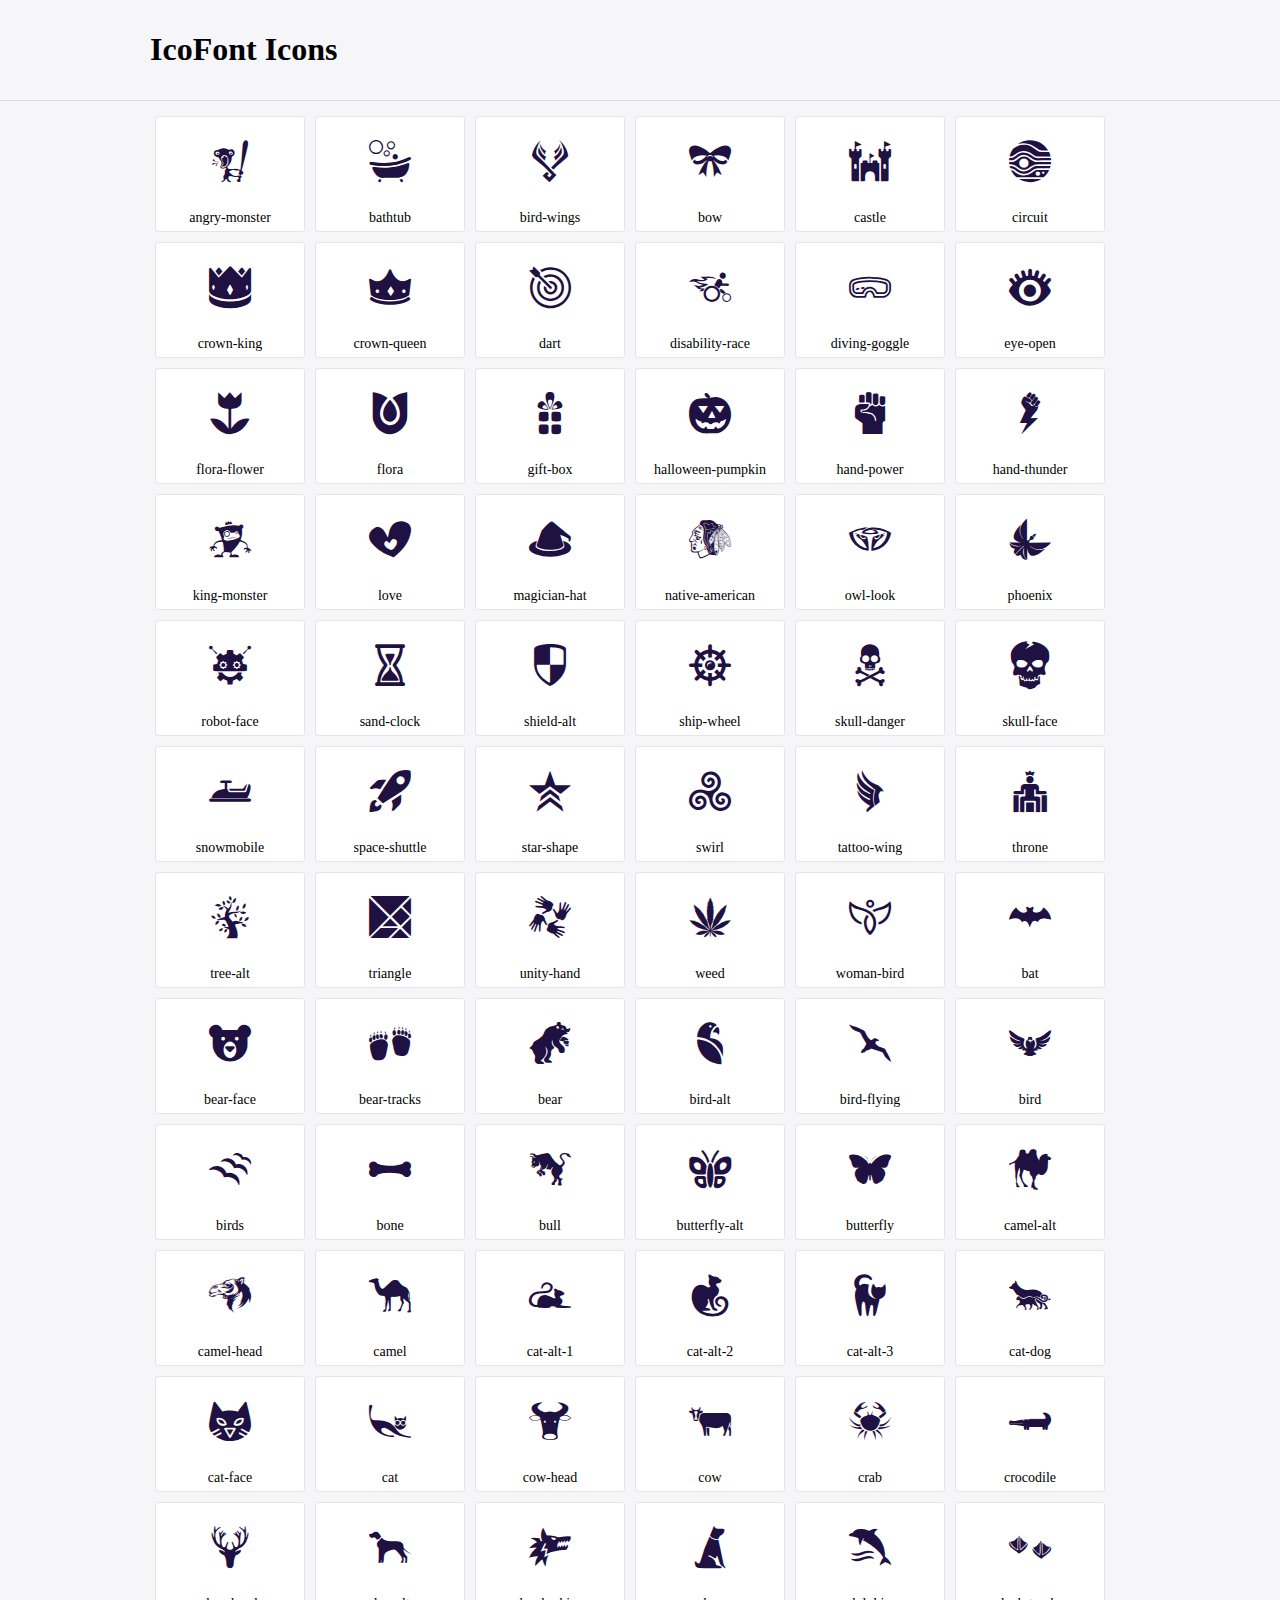
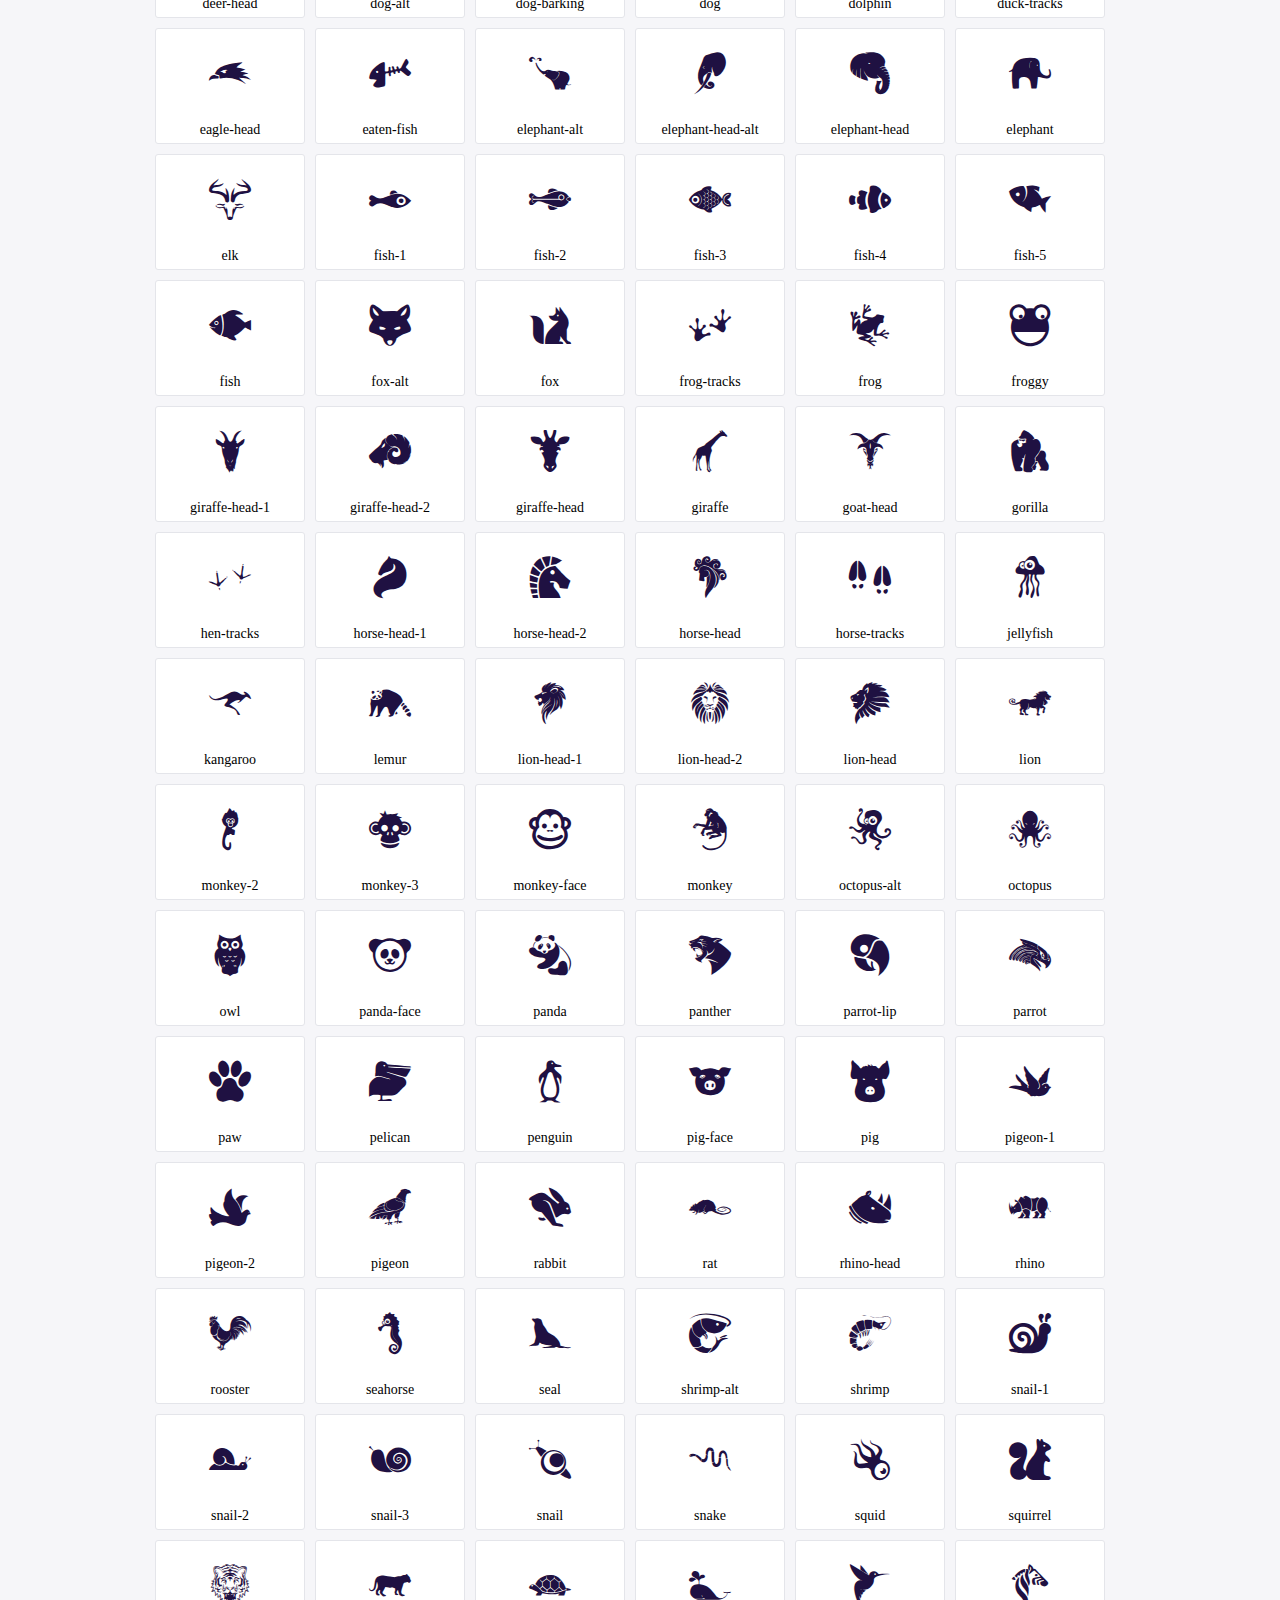
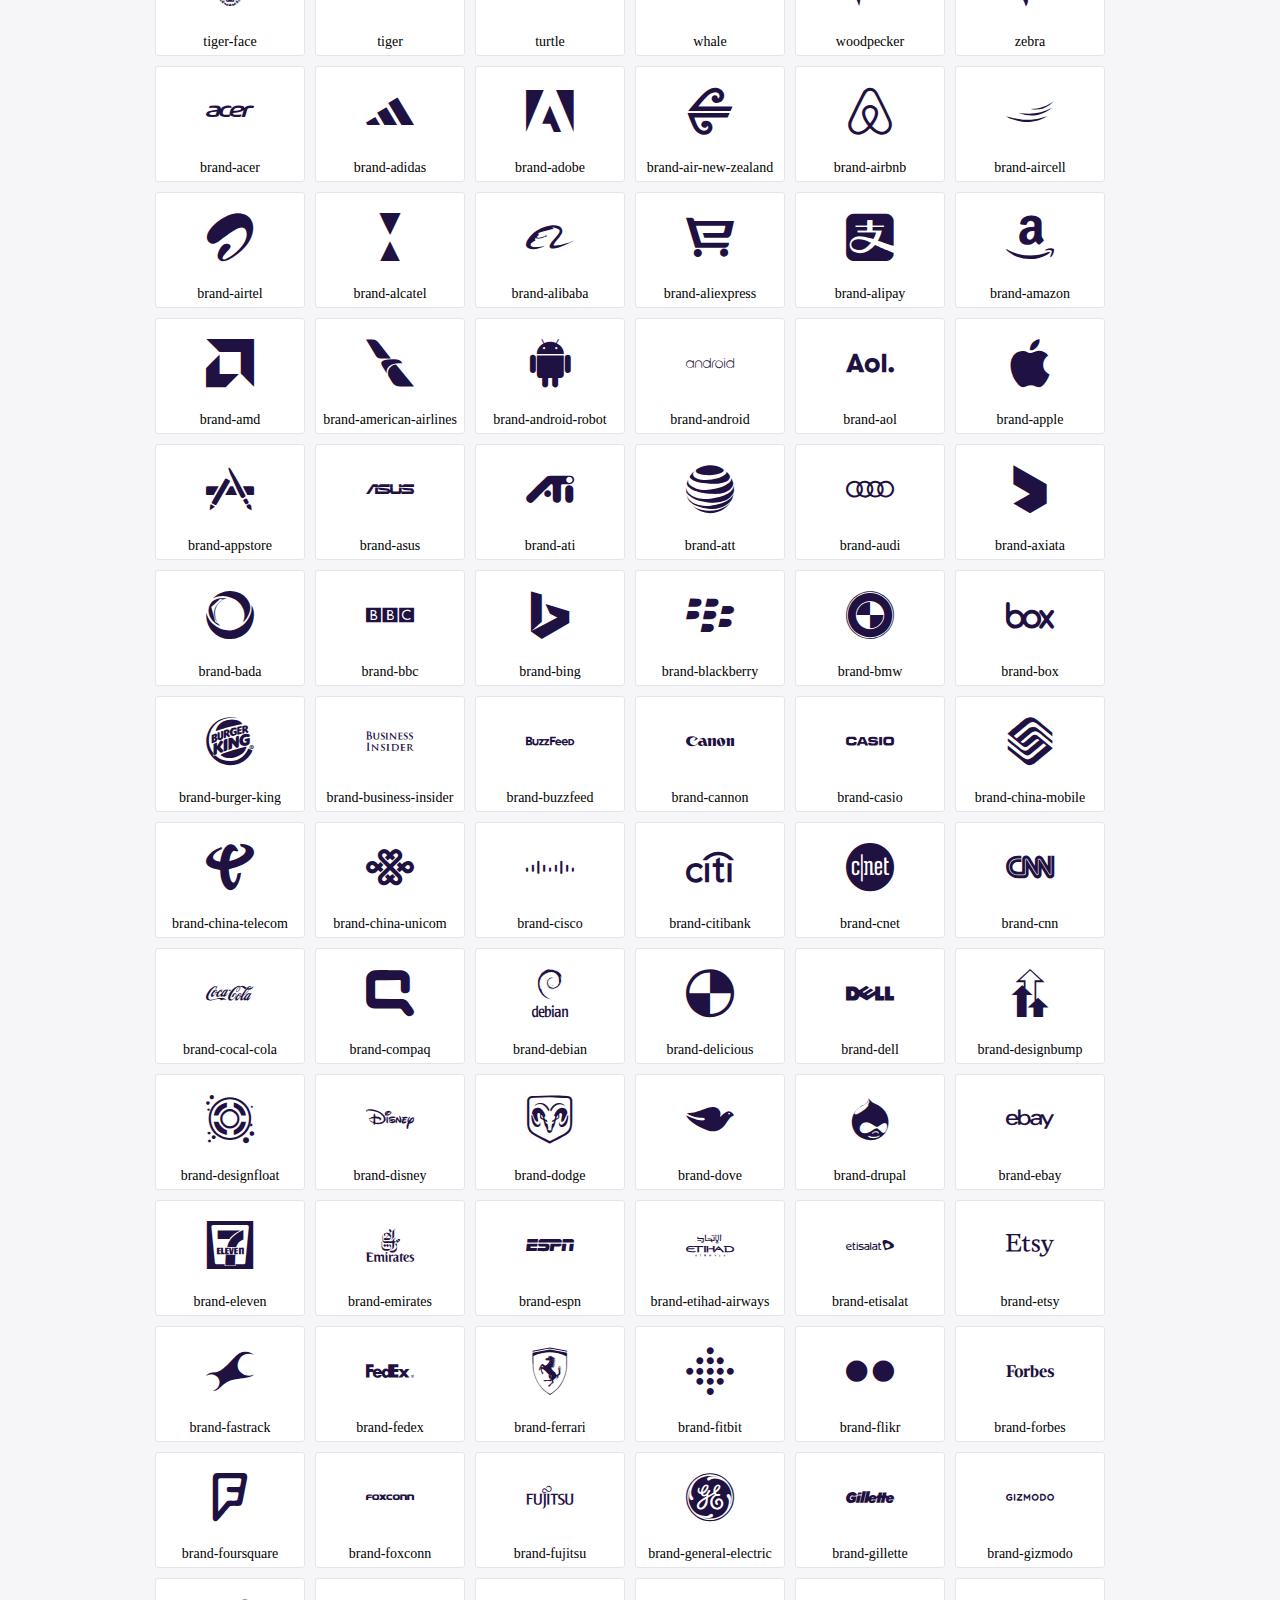
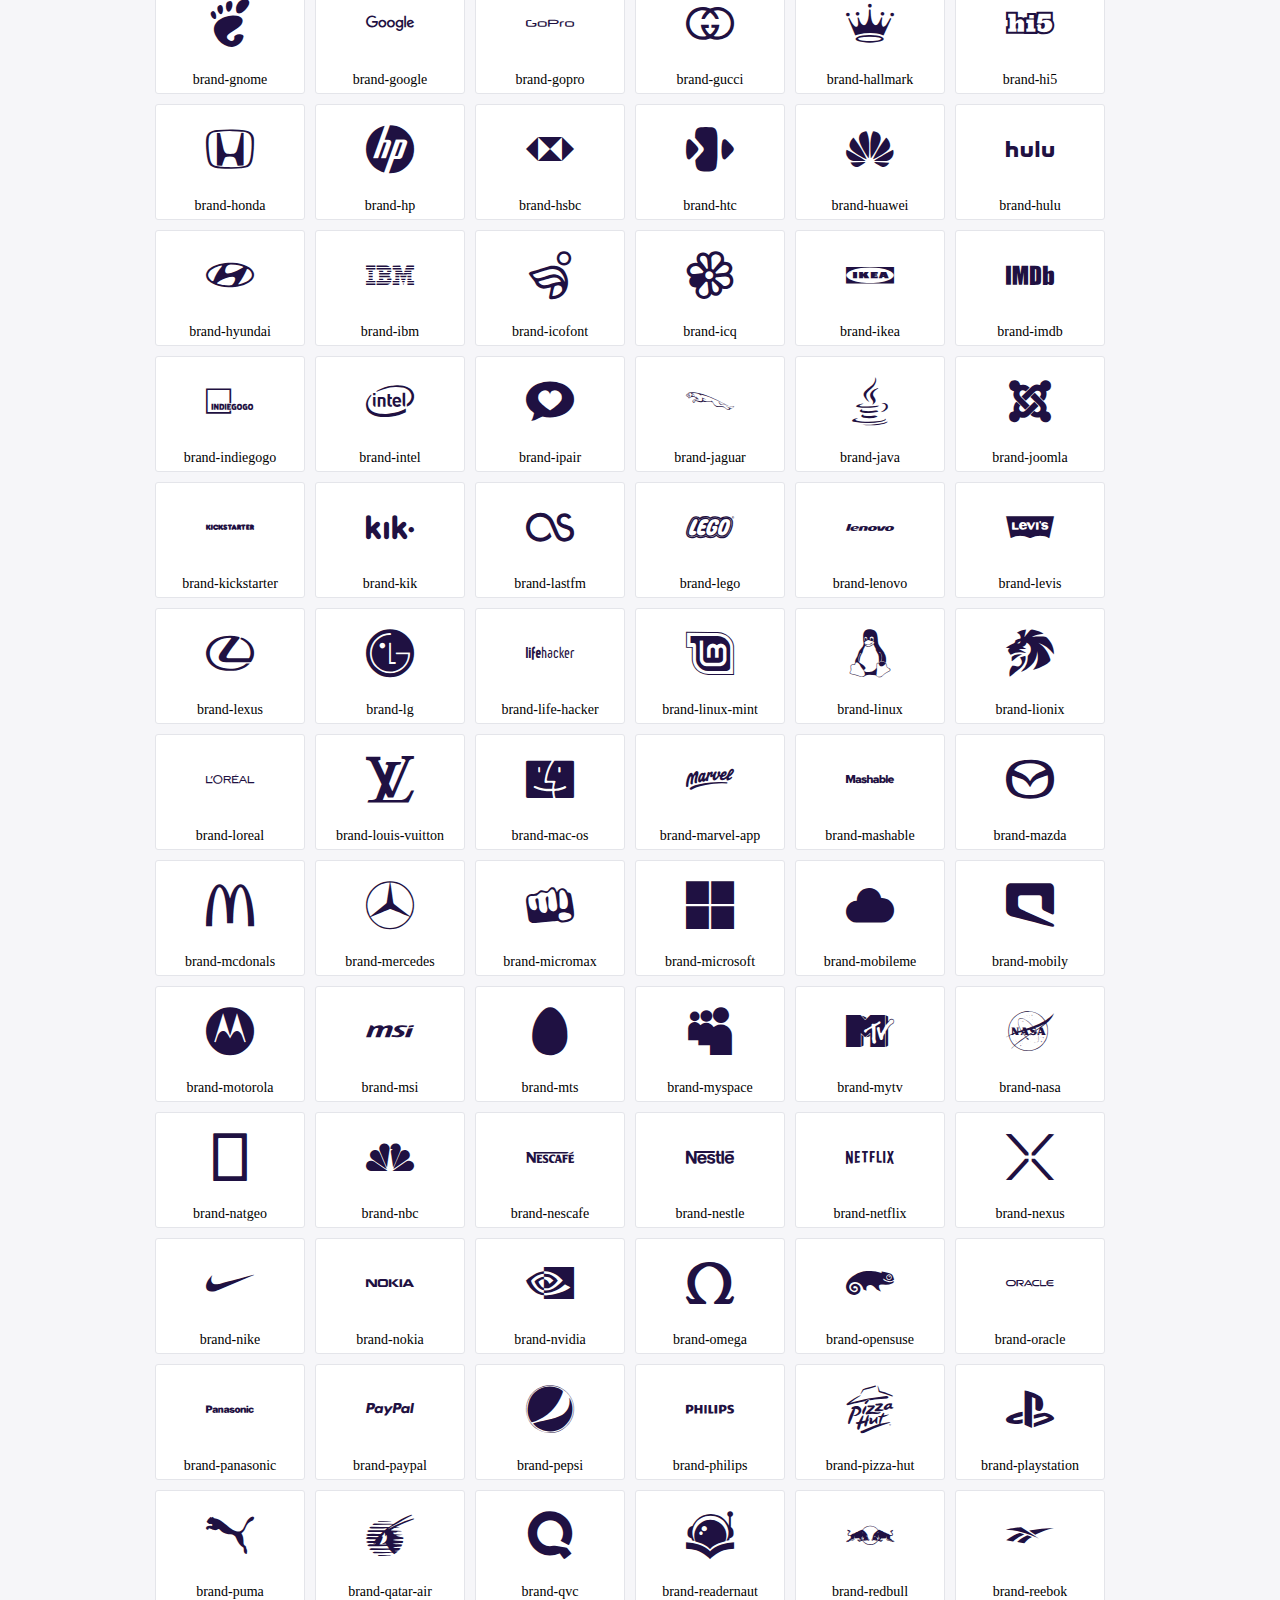
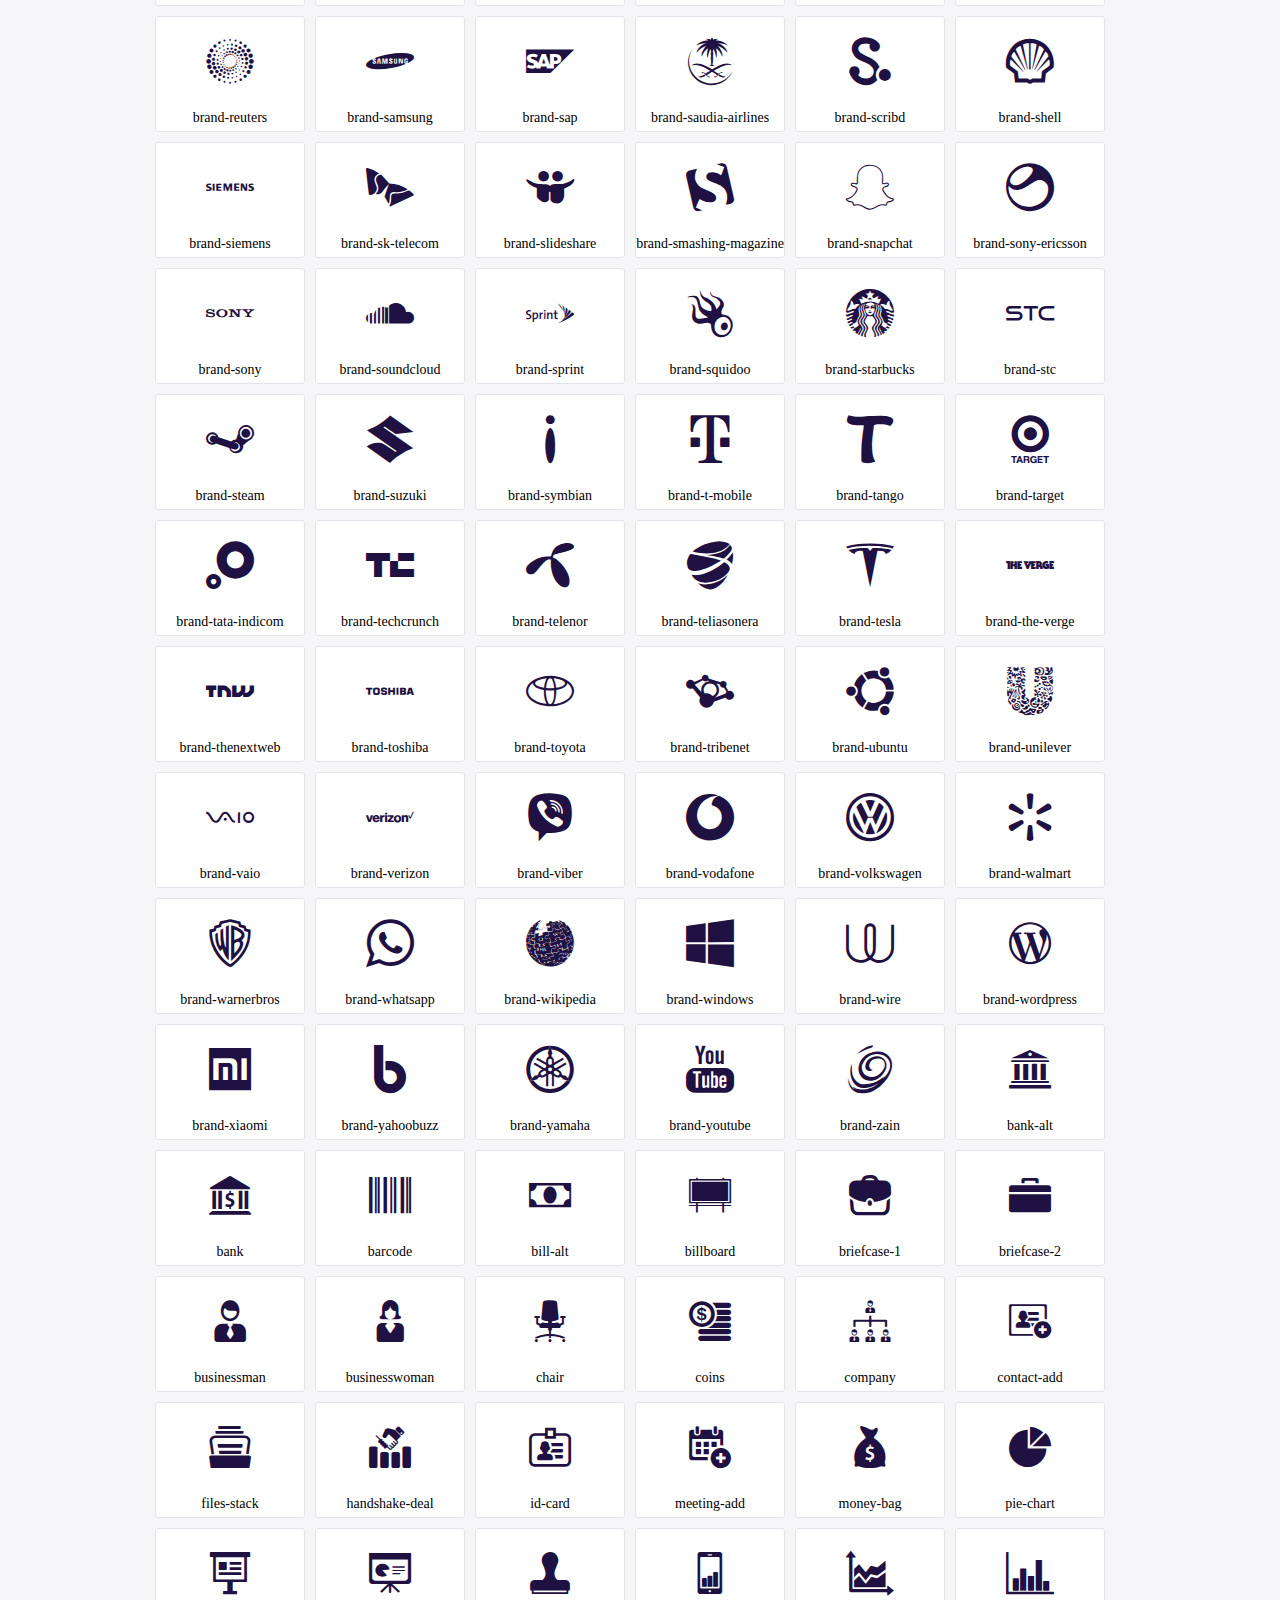
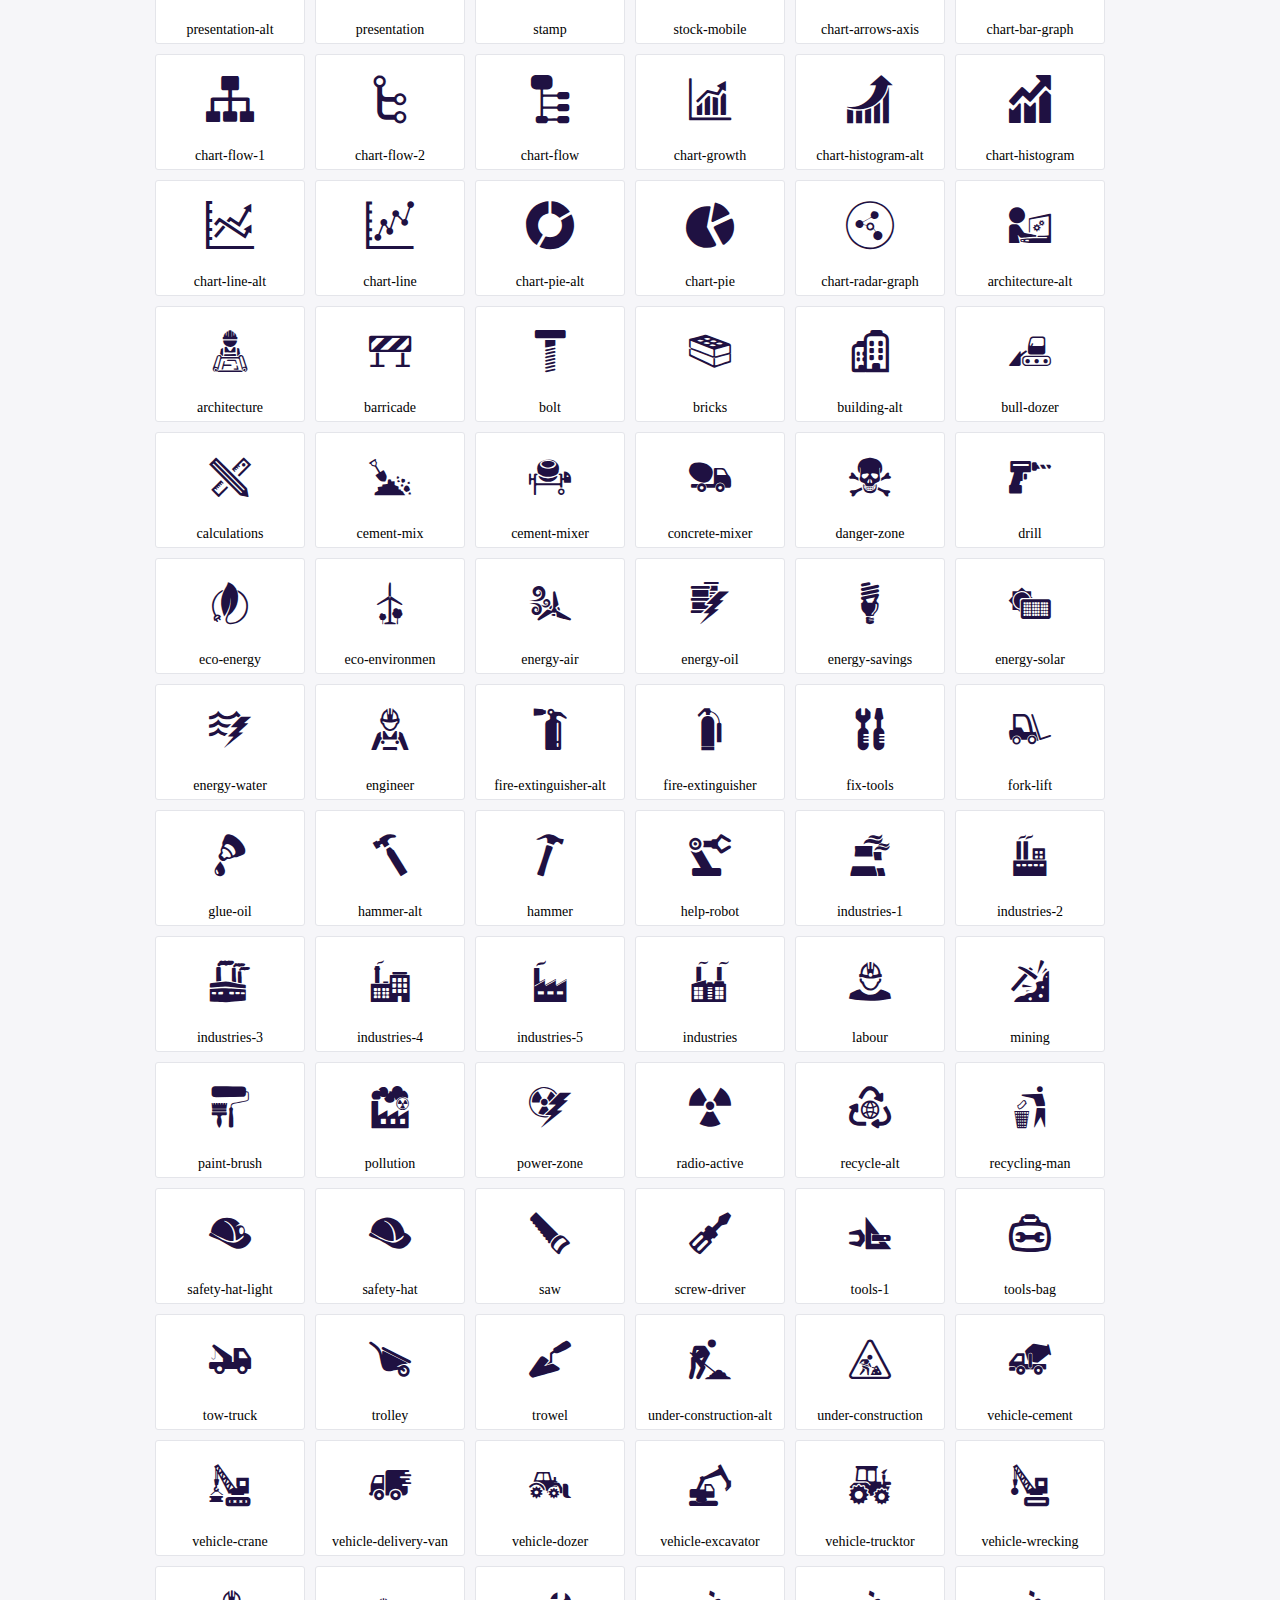
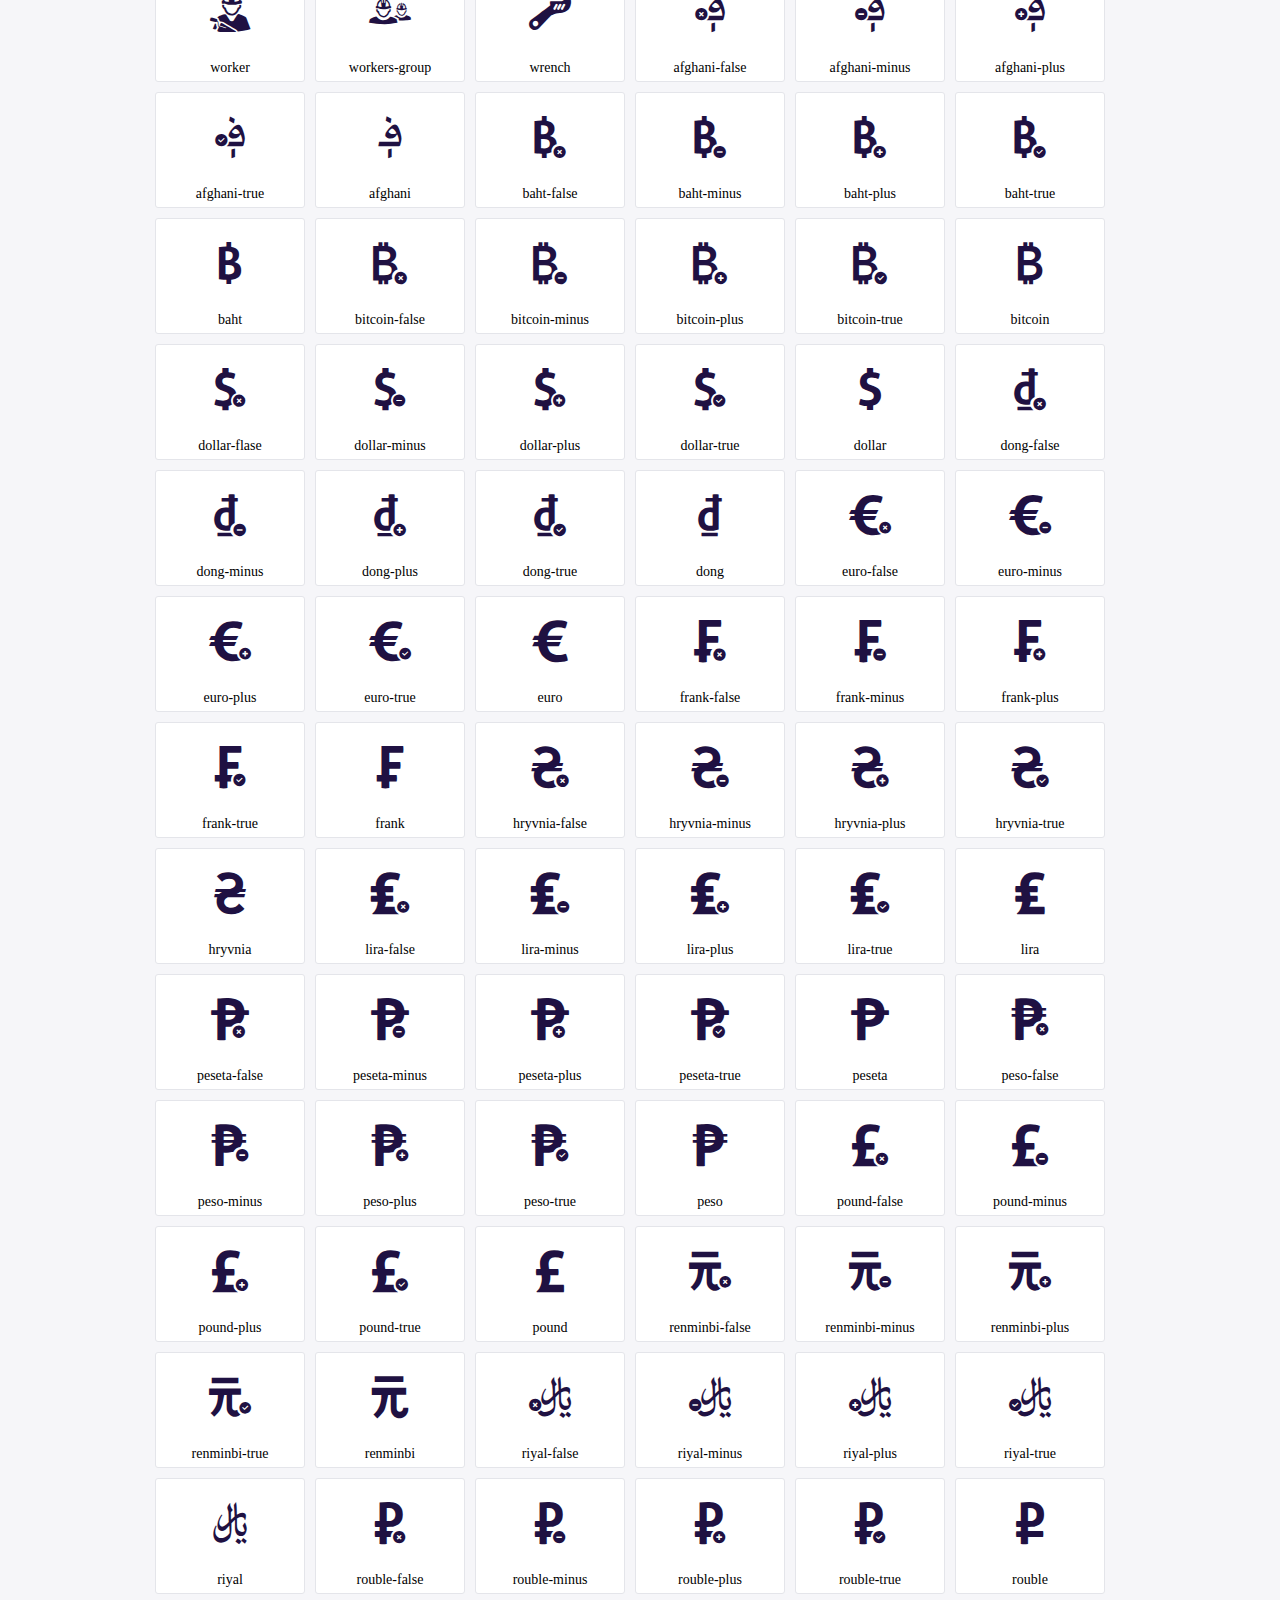
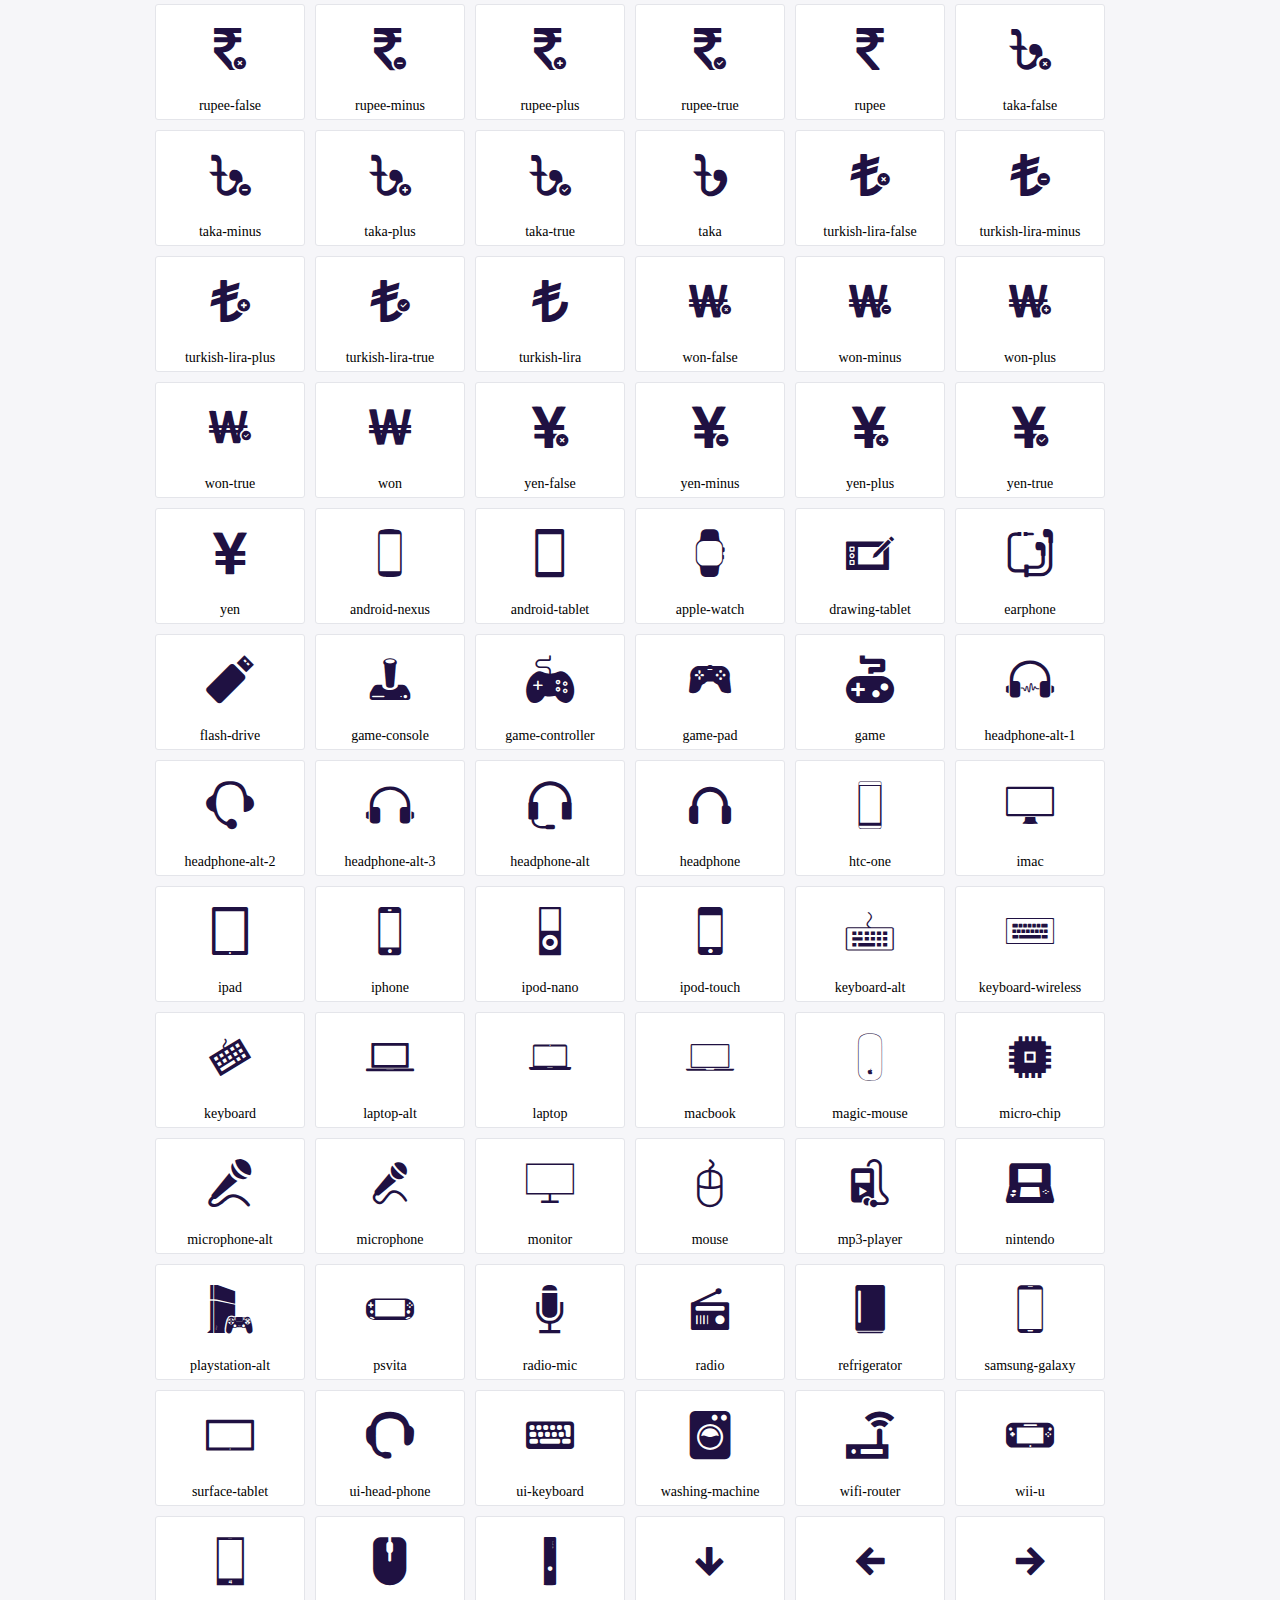
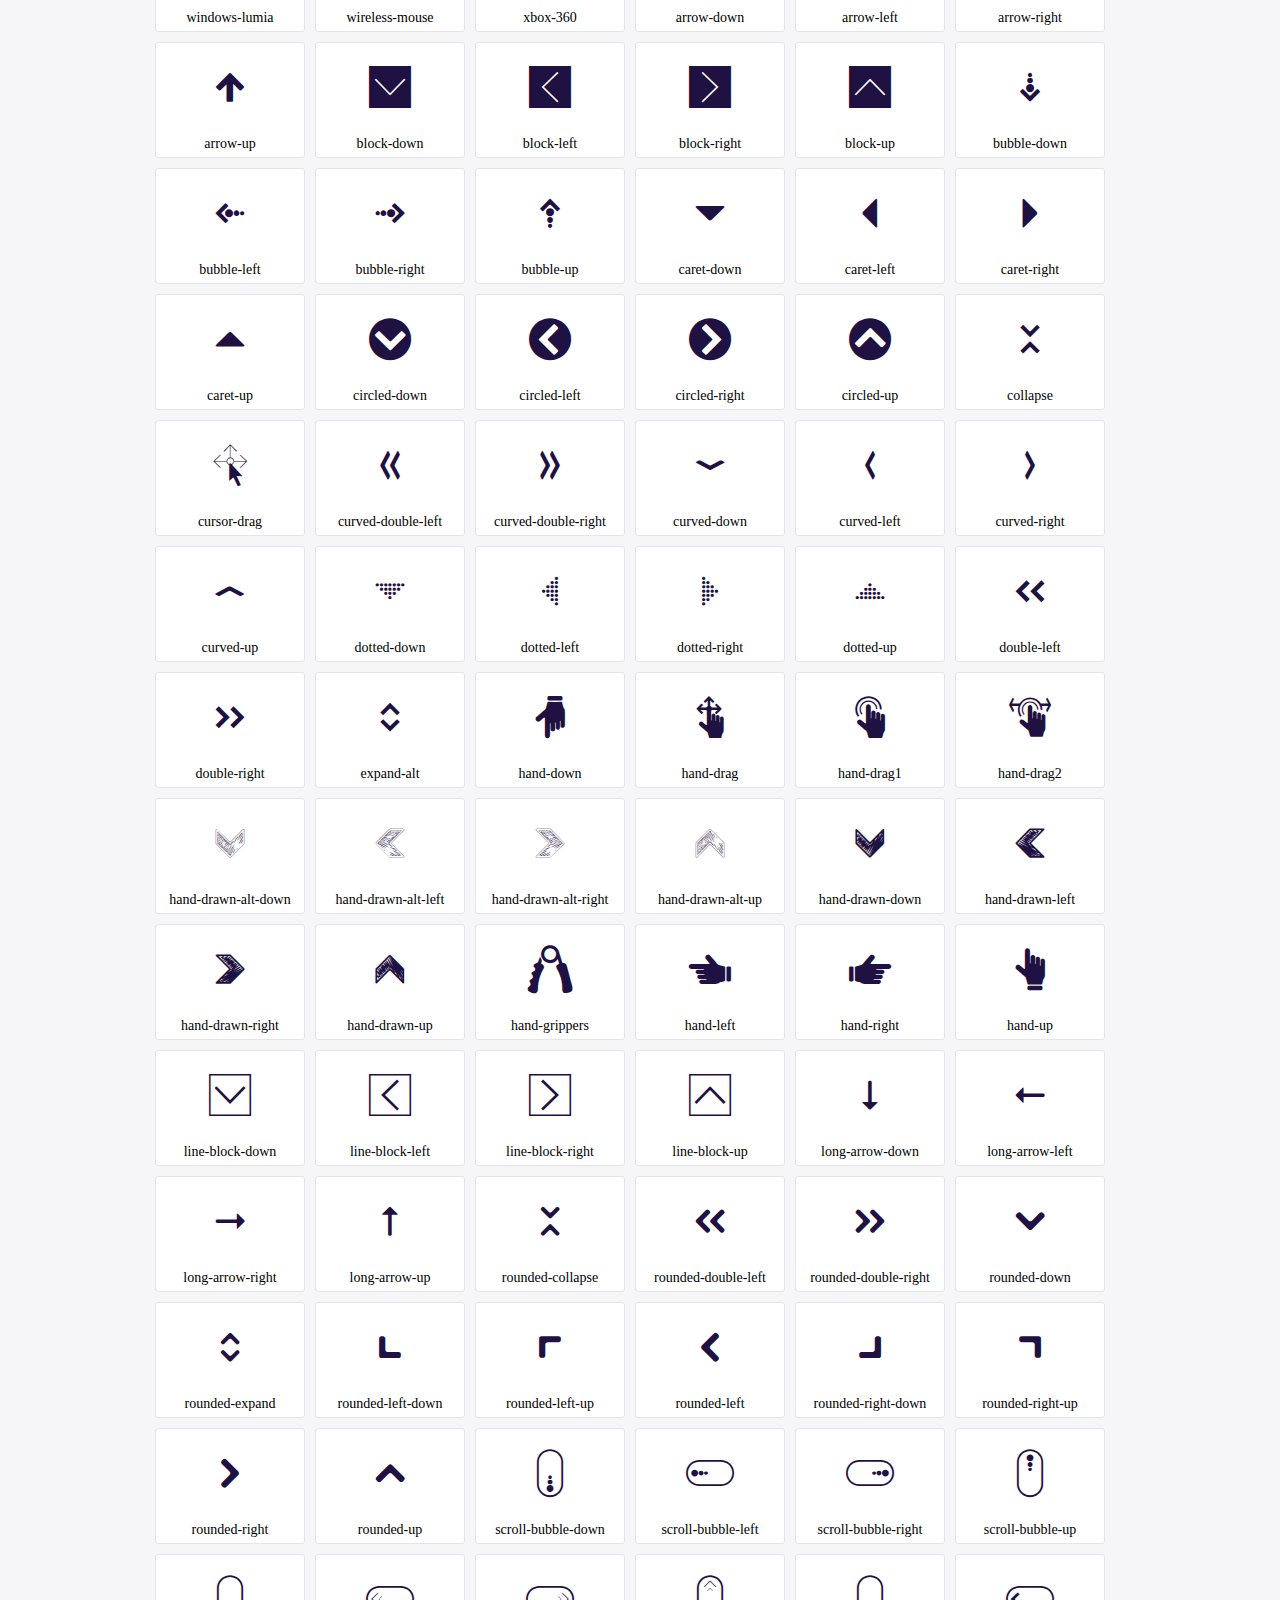
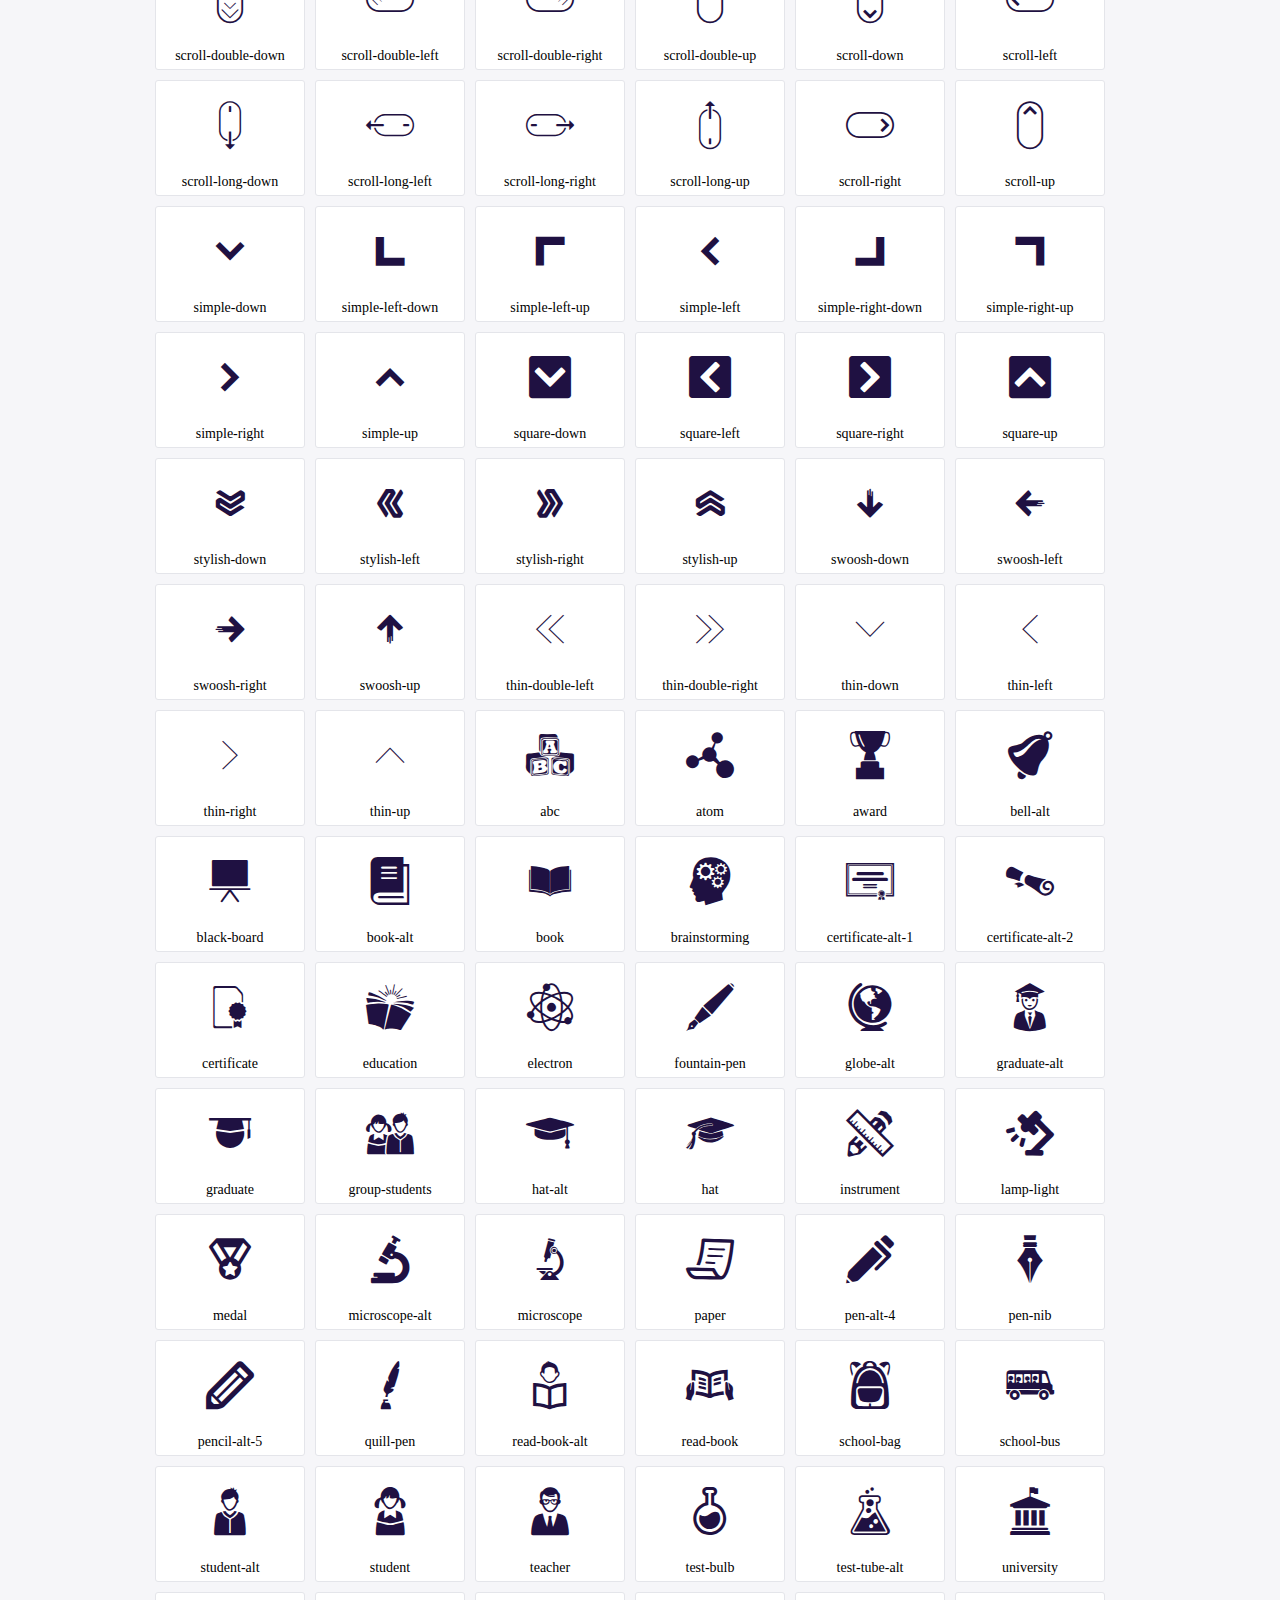
<file: base/static/css/icofont/demo.html>
<!DOCTYPE html>
	<html>
	<head>
		<meta charset="utf-8">
		<title>Examples | IcoFont</title>
		<link rel="stylesheet" type="text/css" href="./icofont.min.css">
		<style type="text/css">
			body {
				margin: 0;
				padding: 0;
				background: #F6F6F9;
			}
			.header {
				border-bottom: 1px solid #DCDCE1;
				padding: 10px 0;
				margin-bottom: 10px;
			}
			.container {
				width: 980px;
				margin: 0 auto;
			}
			.ico-title {
				font-size: 2em;
			}
			.iconlist {
				margin: 0;
				padding: 0;
				list-style: none;
				text-align: center;
				width: 100%;
				display: flex;
				flex-wrap: wrap;
				flex-direction: row;
			}
			.iconlist li {
				position: relative;
				margin: 5px;
				width: 150px;
				cursor: pointer;
			}
			.iconlist li .icon-holder {
				position: relative;
				text-align: center;
				border-radius: 3px;
				overflow: hidden;
				padding-bottom: 5px;
				background: #ffffff;
				border: 1px solid #E4E5EA;
				transition: all 0.2s linear 0s;
			}
			.iconlist li .icon-holder:hover {
				background: #00C3DA;
				color: #ffffff;
			}
			.iconlist li .icon-holder:hover .icon i {
				color: #ffffff;
			}
			.iconlist li .icon-holder .icon {
				padding: 20px;
				text-align: center;
			}
			.iconlist li .icon-holder .icon i {
				font-size: 3em;
				color: #1F1142;
			}
			.iconlist li .icon-holder span {
				font-size: 14px;
				display: block;
				margin-top: 5px;
				border-radius: 3px;
			}
		</style>
	</head>
	<body>
	<div class="header">
		<div class="container">
			<h1 class="ico-title"> IcoFont Icons </h1>
		</div>
	</div>
	<div class="container">
		<ul class="iconlist">
		
		<li>
			<div class="icon-holder">
				<div class="icon"> 
					<i class="icofont-angry-monster"></i>
				</div> 
				<span> angry-monster </span>
			</div>
		</li>
		
		<li>
			<div class="icon-holder">
				<div class="icon"> 
					<i class="icofont-bathtub"></i>
				</div> 
				<span> bathtub </span>
			</div>
		</li>
		
		<li>
			<div class="icon-holder">
				<div class="icon"> 
					<i class="icofont-bird-wings"></i>
				</div> 
				<span> bird-wings </span>
			</div>
		</li>
		
		<li>
			<div class="icon-holder">
				<div class="icon"> 
					<i class="icofont-bow"></i>
				</div> 
				<span> bow </span>
			</div>
		</li>
		
		<li>
			<div class="icon-holder">
				<div class="icon"> 
					<i class="icofont-castle"></i>
				</div> 
				<span> castle </span>
			</div>
		</li>
		
		<li>
			<div class="icon-holder">
				<div class="icon"> 
					<i class="icofont-circuit"></i>
				</div> 
				<span> circuit </span>
			</div>
		</li>
		
		<li>
			<div class="icon-holder">
				<div class="icon"> 
					<i class="icofont-crown-king"></i>
				</div> 
				<span> crown-king </span>
			</div>
		</li>
		
		<li>
			<div class="icon-holder">
				<div class="icon"> 
					<i class="icofont-crown-queen"></i>
				</div> 
				<span> crown-queen </span>
			</div>
		</li>
		
		<li>
			<div class="icon-holder">
				<div class="icon"> 
					<i class="icofont-dart"></i>
				</div> 
				<span> dart </span>
			</div>
		</li>
		
		<li>
			<div class="icon-holder">
				<div class="icon"> 
					<i class="icofont-disability-race"></i>
				</div> 
				<span> disability-race </span>
			</div>
		</li>
		
		<li>
			<div class="icon-holder">
				<div class="icon"> 
					<i class="icofont-diving-goggle"></i>
				</div> 
				<span> diving-goggle </span>
			</div>
		</li>
		
		<li>
			<div class="icon-holder">
				<div class="icon"> 
					<i class="icofont-eye-open"></i>
				</div> 
				<span> eye-open </span>
			</div>
		</li>
		
		<li>
			<div class="icon-holder">
				<div class="icon"> 
					<i class="icofont-flora-flower"></i>
				</div> 
				<span> flora-flower </span>
			</div>
		</li>
		
		<li>
			<div class="icon-holder">
				<div class="icon"> 
					<i class="icofont-flora"></i>
				</div> 
				<span> flora </span>
			</div>
		</li>
		
		<li>
			<div class="icon-holder">
				<div class="icon"> 
					<i class="icofont-gift-box"></i>
				</div> 
				<span> gift-box </span>
			</div>
		</li>
		
		<li>
			<div class="icon-holder">
				<div class="icon"> 
					<i class="icofont-halloween-pumpkin"></i>
				</div> 
				<span> halloween-pumpkin </span>
			</div>
		</li>
		
		<li>
			<div class="icon-holder">
				<div class="icon"> 
					<i class="icofont-hand-power"></i>
				</div> 
				<span> hand-power </span>
			</div>
		</li>
		
		<li>
			<div class="icon-holder">
				<div class="icon"> 
					<i class="icofont-hand-thunder"></i>
				</div> 
				<span> hand-thunder </span>
			</div>
		</li>
		
		<li>
			<div class="icon-holder">
				<div class="icon"> 
					<i class="icofont-king-monster"></i>
				</div> 
				<span> king-monster </span>
			</div>
		</li>
		
		<li>
			<div class="icon-holder">
				<div class="icon"> 
					<i class="icofont-love"></i>
				</div> 
				<span> love </span>
			</div>
		</li>
		
		<li>
			<div class="icon-holder">
				<div class="icon"> 
					<i class="icofont-magician-hat"></i>
				</div> 
				<span> magician-hat </span>
			</div>
		</li>
		
		<li>
			<div class="icon-holder">
				<div class="icon"> 
					<i class="icofont-native-american"></i>
				</div> 
				<span> native-american </span>
			</div>
		</li>
		
		<li>
			<div class="icon-holder">
				<div class="icon"> 
					<i class="icofont-owl-look"></i>
				</div> 
				<span> owl-look </span>
			</div>
		</li>
		
		<li>
			<div class="icon-holder">
				<div class="icon"> 
					<i class="icofont-phoenix"></i>
				</div> 
				<span> phoenix </span>
			</div>
		</li>
		
		<li>
			<div class="icon-holder">
				<div class="icon"> 
					<i class="icofont-robot-face"></i>
				</div> 
				<span> robot-face </span>
			</div>
		</li>
		
		<li>
			<div class="icon-holder">
				<div class="icon"> 
					<i class="icofont-sand-clock"></i>
				</div> 
				<span> sand-clock </span>
			</div>
		</li>
		
		<li>
			<div class="icon-holder">
				<div class="icon"> 
					<i class="icofont-shield-alt"></i>
				</div> 
				<span> shield-alt </span>
			</div>
		</li>
		
		<li>
			<div class="icon-holder">
				<div class="icon"> 
					<i class="icofont-ship-wheel"></i>
				</div> 
				<span> ship-wheel </span>
			</div>
		</li>
		
		<li>
			<div class="icon-holder">
				<div class="icon"> 
					<i class="icofont-skull-danger"></i>
				</div> 
				<span> skull-danger </span>
			</div>
		</li>
		
		<li>
			<div class="icon-holder">
				<div class="icon"> 
					<i class="icofont-skull-face"></i>
				</div> 
				<span> skull-face </span>
			</div>
		</li>
		
		<li>
			<div class="icon-holder">
				<div class="icon"> 
					<i class="icofont-snowmobile"></i>
				</div> 
				<span> snowmobile </span>
			</div>
		</li>
		
		<li>
			<div class="icon-holder">
				<div class="icon"> 
					<i class="icofont-space-shuttle"></i>
				</div> 
				<span> space-shuttle </span>
			</div>
		</li>
		
		<li>
			<div class="icon-holder">
				<div class="icon"> 
					<i class="icofont-star-shape"></i>
				</div> 
				<span> star-shape </span>
			</div>
		</li>
		
		<li>
			<div class="icon-holder">
				<div class="icon"> 
					<i class="icofont-swirl"></i>
				</div> 
				<span> swirl </span>
			</div>
		</li>
		
		<li>
			<div class="icon-holder">
				<div class="icon"> 
					<i class="icofont-tattoo-wing"></i>
				</div> 
				<span> tattoo-wing </span>
			</div>
		</li>
		
		<li>
			<div class="icon-holder">
				<div class="icon"> 
					<i class="icofont-throne"></i>
				</div> 
				<span> throne </span>
			</div>
		</li>
		
		<li>
			<div class="icon-holder">
				<div class="icon"> 
					<i class="icofont-tree-alt"></i>
				</div> 
				<span> tree-alt </span>
			</div>
		</li>
		
		<li>
			<div class="icon-holder">
				<div class="icon"> 
					<i class="icofont-triangle"></i>
				</div> 
				<span> triangle </span>
			</div>
		</li>
		
		<li>
			<div class="icon-holder">
				<div class="icon"> 
					<i class="icofont-unity-hand"></i>
				</div> 
				<span> unity-hand </span>
			</div>
		</li>
		
		<li>
			<div class="icon-holder">
				<div class="icon"> 
					<i class="icofont-weed"></i>
				</div> 
				<span> weed </span>
			</div>
		</li>
		
		<li>
			<div class="icon-holder">
				<div class="icon"> 
					<i class="icofont-woman-bird"></i>
				</div> 
				<span> woman-bird </span>
			</div>
		</li>
		
		<li>
			<div class="icon-holder">
				<div class="icon"> 
					<i class="icofont-bat"></i>
				</div> 
				<span> bat </span>
			</div>
		</li>
		
		<li>
			<div class="icon-holder">
				<div class="icon"> 
					<i class="icofont-bear-face"></i>
				</div> 
				<span> bear-face </span>
			</div>
		</li>
		
		<li>
			<div class="icon-holder">
				<div class="icon"> 
					<i class="icofont-bear-tracks"></i>
				</div> 
				<span> bear-tracks </span>
			</div>
		</li>
		
		<li>
			<div class="icon-holder">
				<div class="icon"> 
					<i class="icofont-bear"></i>
				</div> 
				<span> bear </span>
			</div>
		</li>
		
		<li>
			<div class="icon-holder">
				<div class="icon"> 
					<i class="icofont-bird-alt"></i>
				</div> 
				<span> bird-alt </span>
			</div>
		</li>
		
		<li>
			<div class="icon-holder">
				<div class="icon"> 
					<i class="icofont-bird-flying"></i>
				</div> 
				<span> bird-flying </span>
			</div>
		</li>
		
		<li>
			<div class="icon-holder">
				<div class="icon"> 
					<i class="icofont-bird"></i>
				</div> 
				<span> bird </span>
			</div>
		</li>
		
		<li>
			<div class="icon-holder">
				<div class="icon"> 
					<i class="icofont-birds"></i>
				</div> 
				<span> birds </span>
			</div>
		</li>
		
		<li>
			<div class="icon-holder">
				<div class="icon"> 
					<i class="icofont-bone"></i>
				</div> 
				<span> bone </span>
			</div>
		</li>
		
		<li>
			<div class="icon-holder">
				<div class="icon"> 
					<i class="icofont-bull"></i>
				</div> 
				<span> bull </span>
			</div>
		</li>
		
		<li>
			<div class="icon-holder">
				<div class="icon"> 
					<i class="icofont-butterfly-alt"></i>
				</div> 
				<span> butterfly-alt </span>
			</div>
		</li>
		
		<li>
			<div class="icon-holder">
				<div class="icon"> 
					<i class="icofont-butterfly"></i>
				</div> 
				<span> butterfly </span>
			</div>
		</li>
		
		<li>
			<div class="icon-holder">
				<div class="icon"> 
					<i class="icofont-camel-alt"></i>
				</div> 
				<span> camel-alt </span>
			</div>
		</li>
		
		<li>
			<div class="icon-holder">
				<div class="icon"> 
					<i class="icofont-camel-head"></i>
				</div> 
				<span> camel-head </span>
			</div>
		</li>
		
		<li>
			<div class="icon-holder">
				<div class="icon"> 
					<i class="icofont-camel"></i>
				</div> 
				<span> camel </span>
			</div>
		</li>
		
		<li>
			<div class="icon-holder">
				<div class="icon"> 
					<i class="icofont-cat-alt-1"></i>
				</div> 
				<span> cat-alt-1 </span>
			</div>
		</li>
		
		<li>
			<div class="icon-holder">
				<div class="icon"> 
					<i class="icofont-cat-alt-2"></i>
				</div> 
				<span> cat-alt-2 </span>
			</div>
		</li>
		
		<li>
			<div class="icon-holder">
				<div class="icon"> 
					<i class="icofont-cat-alt-3"></i>
				</div> 
				<span> cat-alt-3 </span>
			</div>
		</li>
		
		<li>
			<div class="icon-holder">
				<div class="icon"> 
					<i class="icofont-cat-dog"></i>
				</div> 
				<span> cat-dog </span>
			</div>
		</li>
		
		<li>
			<div class="icon-holder">
				<div class="icon"> 
					<i class="icofont-cat-face"></i>
				</div> 
				<span> cat-face </span>
			</div>
		</li>
		
		<li>
			<div class="icon-holder">
				<div class="icon"> 
					<i class="icofont-cat"></i>
				</div> 
				<span> cat </span>
			</div>
		</li>
		
		<li>
			<div class="icon-holder">
				<div class="icon"> 
					<i class="icofont-cow-head"></i>
				</div> 
				<span> cow-head </span>
			</div>
		</li>
		
		<li>
			<div class="icon-holder">
				<div class="icon"> 
					<i class="icofont-cow"></i>
				</div> 
				<span> cow </span>
			</div>
		</li>
		
		<li>
			<div class="icon-holder">
				<div class="icon"> 
					<i class="icofont-crab"></i>
				</div> 
				<span> crab </span>
			</div>
		</li>
		
		<li>
			<div class="icon-holder">
				<div class="icon"> 
					<i class="icofont-crocodile"></i>
				</div> 
				<span> crocodile </span>
			</div>
		</li>
		
		<li>
			<div class="icon-holder">
				<div class="icon"> 
					<i class="icofont-deer-head"></i>
				</div> 
				<span> deer-head </span>
			</div>
		</li>
		
		<li>
			<div class="icon-holder">
				<div class="icon"> 
					<i class="icofont-dog-alt"></i>
				</div> 
				<span> dog-alt </span>
			</div>
		</li>
		
		<li>
			<div class="icon-holder">
				<div class="icon"> 
					<i class="icofont-dog-barking"></i>
				</div> 
				<span> dog-barking </span>
			</div>
		</li>
		
		<li>
			<div class="icon-holder">
				<div class="icon"> 
					<i class="icofont-dog"></i>
				</div> 
				<span> dog </span>
			</div>
		</li>
		
		<li>
			<div class="icon-holder">
				<div class="icon"> 
					<i class="icofont-dolphin"></i>
				</div> 
				<span> dolphin </span>
			</div>
		</li>
		
		<li>
			<div class="icon-holder">
				<div class="icon"> 
					<i class="icofont-duck-tracks"></i>
				</div> 
				<span> duck-tracks </span>
			</div>
		</li>
		
		<li>
			<div class="icon-holder">
				<div class="icon"> 
					<i class="icofont-eagle-head"></i>
				</div> 
				<span> eagle-head </span>
			</div>
		</li>
		
		<li>
			<div class="icon-holder">
				<div class="icon"> 
					<i class="icofont-eaten-fish"></i>
				</div> 
				<span> eaten-fish </span>
			</div>
		</li>
		
		<li>
			<div class="icon-holder">
				<div class="icon"> 
					<i class="icofont-elephant-alt"></i>
				</div> 
				<span> elephant-alt </span>
			</div>
		</li>
		
		<li>
			<div class="icon-holder">
				<div class="icon"> 
					<i class="icofont-elephant-head-alt"></i>
				</div> 
				<span> elephant-head-alt </span>
			</div>
		</li>
		
		<li>
			<div class="icon-holder">
				<div class="icon"> 
					<i class="icofont-elephant-head"></i>
				</div> 
				<span> elephant-head </span>
			</div>
		</li>
		
		<li>
			<div class="icon-holder">
				<div class="icon"> 
					<i class="icofont-elephant"></i>
				</div> 
				<span> elephant </span>
			</div>
		</li>
		
		<li>
			<div class="icon-holder">
				<div class="icon"> 
					<i class="icofont-elk"></i>
				</div> 
				<span> elk </span>
			</div>
		</li>
		
		<li>
			<div class="icon-holder">
				<div class="icon"> 
					<i class="icofont-fish-1"></i>
				</div> 
				<span> fish-1 </span>
			</div>
		</li>
		
		<li>
			<div class="icon-holder">
				<div class="icon"> 
					<i class="icofont-fish-2"></i>
				</div> 
				<span> fish-2 </span>
			</div>
		</li>
		
		<li>
			<div class="icon-holder">
				<div class="icon"> 
					<i class="icofont-fish-3"></i>
				</div> 
				<span> fish-3 </span>
			</div>
		</li>
		
		<li>
			<div class="icon-holder">
				<div class="icon"> 
					<i class="icofont-fish-4"></i>
				</div> 
				<span> fish-4 </span>
			</div>
		</li>
		
		<li>
			<div class="icon-holder">
				<div class="icon"> 
					<i class="icofont-fish-5"></i>
				</div> 
				<span> fish-5 </span>
			</div>
		</li>
		
		<li>
			<div class="icon-holder">
				<div class="icon"> 
					<i class="icofont-fish"></i>
				</div> 
				<span> fish </span>
			</div>
		</li>
		
		<li>
			<div class="icon-holder">
				<div class="icon"> 
					<i class="icofont-fox-alt"></i>
				</div> 
				<span> fox-alt </span>
			</div>
		</li>
		
		<li>
			<div class="icon-holder">
				<div class="icon"> 
					<i class="icofont-fox"></i>
				</div> 
				<span> fox </span>
			</div>
		</li>
		
		<li>
			<div class="icon-holder">
				<div class="icon"> 
					<i class="icofont-frog-tracks"></i>
				</div> 
				<span> frog-tracks </span>
			</div>
		</li>
		
		<li>
			<div class="icon-holder">
				<div class="icon"> 
					<i class="icofont-frog"></i>
				</div> 
				<span> frog </span>
			</div>
		</li>
		
		<li>
			<div class="icon-holder">
				<div class="icon"> 
					<i class="icofont-froggy"></i>
				</div> 
				<span> froggy </span>
			</div>
		</li>
		
		<li>
			<div class="icon-holder">
				<div class="icon"> 
					<i class="icofont-giraffe-head-1"></i>
				</div> 
				<span> giraffe-head-1 </span>
			</div>
		</li>
		
		<li>
			<div class="icon-holder">
				<div class="icon"> 
					<i class="icofont-giraffe-head-2"></i>
				</div> 
				<span> giraffe-head-2 </span>
			</div>
		</li>
		
		<li>
			<div class="icon-holder">
				<div class="icon"> 
					<i class="icofont-giraffe-head"></i>
				</div> 
				<span> giraffe-head </span>
			</div>
		</li>
		
		<li>
			<div class="icon-holder">
				<div class="icon"> 
					<i class="icofont-giraffe"></i>
				</div> 
				<span> giraffe </span>
			</div>
		</li>
		
		<li>
			<div class="icon-holder">
				<div class="icon"> 
					<i class="icofont-goat-head"></i>
				</div> 
				<span> goat-head </span>
			</div>
		</li>
		
		<li>
			<div class="icon-holder">
				<div class="icon"> 
					<i class="icofont-gorilla"></i>
				</div> 
				<span> gorilla </span>
			</div>
		</li>
		
		<li>
			<div class="icon-holder">
				<div class="icon"> 
					<i class="icofont-hen-tracks"></i>
				</div> 
				<span> hen-tracks </span>
			</div>
		</li>
		
		<li>
			<div class="icon-holder">
				<div class="icon"> 
					<i class="icofont-horse-head-1"></i>
				</div> 
				<span> horse-head-1 </span>
			</div>
		</li>
		
		<li>
			<div class="icon-holder">
				<div class="icon"> 
					<i class="icofont-horse-head-2"></i>
				</div> 
				<span> horse-head-2 </span>
			</div>
		</li>
		
		<li>
			<div class="icon-holder">
				<div class="icon"> 
					<i class="icofont-horse-head"></i>
				</div> 
				<span> horse-head </span>
			</div>
		</li>
		
		<li>
			<div class="icon-holder">
				<div class="icon"> 
					<i class="icofont-horse-tracks"></i>
				</div> 
				<span> horse-tracks </span>
			</div>
		</li>
		
		<li>
			<div class="icon-holder">
				<div class="icon"> 
					<i class="icofont-jellyfish"></i>
				</div> 
				<span> jellyfish </span>
			</div>
		</li>
		
		<li>
			<div class="icon-holder">
				<div class="icon"> 
					<i class="icofont-kangaroo"></i>
				</div> 
				<span> kangaroo </span>
			</div>
		</li>
		
		<li>
			<div class="icon-holder">
				<div class="icon"> 
					<i class="icofont-lemur"></i>
				</div> 
				<span> lemur </span>
			</div>
		</li>
		
		<li>
			<div class="icon-holder">
				<div class="icon"> 
					<i class="icofont-lion-head-1"></i>
				</div> 
				<span> lion-head-1 </span>
			</div>
		</li>
		
		<li>
			<div class="icon-holder">
				<div class="icon"> 
					<i class="icofont-lion-head-2"></i>
				</div> 
				<span> lion-head-2 </span>
			</div>
		</li>
		
		<li>
			<div class="icon-holder">
				<div class="icon"> 
					<i class="icofont-lion-head"></i>
				</div> 
				<span> lion-head </span>
			</div>
		</li>
		
		<li>
			<div class="icon-holder">
				<div class="icon"> 
					<i class="icofont-lion"></i>
				</div> 
				<span> lion </span>
			</div>
		</li>
		
		<li>
			<div class="icon-holder">
				<div class="icon"> 
					<i class="icofont-monkey-2"></i>
				</div> 
				<span> monkey-2 </span>
			</div>
		</li>
		
		<li>
			<div class="icon-holder">
				<div class="icon"> 
					<i class="icofont-monkey-3"></i>
				</div> 
				<span> monkey-3 </span>
			</div>
		</li>
		
		<li>
			<div class="icon-holder">
				<div class="icon"> 
					<i class="icofont-monkey-face"></i>
				</div> 
				<span> monkey-face </span>
			</div>
		</li>
		
		<li>
			<div class="icon-holder">
				<div class="icon"> 
					<i class="icofont-monkey"></i>
				</div> 
				<span> monkey </span>
			</div>
		</li>
		
		<li>
			<div class="icon-holder">
				<div class="icon"> 
					<i class="icofont-octopus-alt"></i>
				</div> 
				<span> octopus-alt </span>
			</div>
		</li>
		
		<li>
			<div class="icon-holder">
				<div class="icon"> 
					<i class="icofont-octopus"></i>
				</div> 
				<span> octopus </span>
			</div>
		</li>
		
		<li>
			<div class="icon-holder">
				<div class="icon"> 
					<i class="icofont-owl"></i>
				</div> 
				<span> owl </span>
			</div>
		</li>
		
		<li>
			<div class="icon-holder">
				<div class="icon"> 
					<i class="icofont-panda-face"></i>
				</div> 
				<span> panda-face </span>
			</div>
		</li>
		
		<li>
			<div class="icon-holder">
				<div class="icon"> 
					<i class="icofont-panda"></i>
				</div> 
				<span> panda </span>
			</div>
		</li>
		
		<li>
			<div class="icon-holder">
				<div class="icon"> 
					<i class="icofont-panther"></i>
				</div> 
				<span> panther </span>
			</div>
		</li>
		
		<li>
			<div class="icon-holder">
				<div class="icon"> 
					<i class="icofont-parrot-lip"></i>
				</div> 
				<span> parrot-lip </span>
			</div>
		</li>
		
		<li>
			<div class="icon-holder">
				<div class="icon"> 
					<i class="icofont-parrot"></i>
				</div> 
				<span> parrot </span>
			</div>
		</li>
		
		<li>
			<div class="icon-holder">
				<div class="icon"> 
					<i class="icofont-paw"></i>
				</div> 
				<span> paw </span>
			</div>
		</li>
		
		<li>
			<div class="icon-holder">
				<div class="icon"> 
					<i class="icofont-pelican"></i>
				</div> 
				<span> pelican </span>
			</div>
		</li>
		
		<li>
			<div class="icon-holder">
				<div class="icon"> 
					<i class="icofont-penguin"></i>
				</div> 
				<span> penguin </span>
			</div>
		</li>
		
		<li>
			<div class="icon-holder">
				<div class="icon"> 
					<i class="icofont-pig-face"></i>
				</div> 
				<span> pig-face </span>
			</div>
		</li>
		
		<li>
			<div class="icon-holder">
				<div class="icon"> 
					<i class="icofont-pig"></i>
				</div> 
				<span> pig </span>
			</div>
		</li>
		
		<li>
			<div class="icon-holder">
				<div class="icon"> 
					<i class="icofont-pigeon-1"></i>
				</div> 
				<span> pigeon-1 </span>
			</div>
		</li>
		
		<li>
			<div class="icon-holder">
				<div class="icon"> 
					<i class="icofont-pigeon-2"></i>
				</div> 
				<span> pigeon-2 </span>
			</div>
		</li>
		
		<li>
			<div class="icon-holder">
				<div class="icon"> 
					<i class="icofont-pigeon"></i>
				</div> 
				<span> pigeon </span>
			</div>
		</li>
		
		<li>
			<div class="icon-holder">
				<div class="icon"> 
					<i class="icofont-rabbit"></i>
				</div> 
				<span> rabbit </span>
			</div>
		</li>
		
		<li>
			<div class="icon-holder">
				<div class="icon"> 
					<i class="icofont-rat"></i>
				</div> 
				<span> rat </span>
			</div>
		</li>
		
		<li>
			<div class="icon-holder">
				<div class="icon"> 
					<i class="icofont-rhino-head"></i>
				</div> 
				<span> rhino-head </span>
			</div>
		</li>
		
		<li>
			<div class="icon-holder">
				<div class="icon"> 
					<i class="icofont-rhino"></i>
				</div> 
				<span> rhino </span>
			</div>
		</li>
		
		<li>
			<div class="icon-holder">
				<div class="icon"> 
					<i class="icofont-rooster"></i>
				</div> 
				<span> rooster </span>
			</div>
		</li>
		
		<li>
			<div class="icon-holder">
				<div class="icon"> 
					<i class="icofont-seahorse"></i>
				</div> 
				<span> seahorse </span>
			</div>
		</li>
		
		<li>
			<div class="icon-holder">
				<div class="icon"> 
					<i class="icofont-seal"></i>
				</div> 
				<span> seal </span>
			</div>
		</li>
		
		<li>
			<div class="icon-holder">
				<div class="icon"> 
					<i class="icofont-shrimp-alt"></i>
				</div> 
				<span> shrimp-alt </span>
			</div>
		</li>
		
		<li>
			<div class="icon-holder">
				<div class="icon"> 
					<i class="icofont-shrimp"></i>
				</div> 
				<span> shrimp </span>
			</div>
		</li>
		
		<li>
			<div class="icon-holder">
				<div class="icon"> 
					<i class="icofont-snail-1"></i>
				</div> 
				<span> snail-1 </span>
			</div>
		</li>
		
		<li>
			<div class="icon-holder">
				<div class="icon"> 
					<i class="icofont-snail-2"></i>
				</div> 
				<span> snail-2 </span>
			</div>
		</li>
		
		<li>
			<div class="icon-holder">
				<div class="icon"> 
					<i class="icofont-snail-3"></i>
				</div> 
				<span> snail-3 </span>
			</div>
		</li>
		
		<li>
			<div class="icon-holder">
				<div class="icon"> 
					<i class="icofont-snail"></i>
				</div> 
				<span> snail </span>
			</div>
		</li>
		
		<li>
			<div class="icon-holder">
				<div class="icon"> 
					<i class="icofont-snake"></i>
				</div> 
				<span> snake </span>
			</div>
		</li>
		
		<li>
			<div class="icon-holder">
				<div class="icon"> 
					<i class="icofont-squid"></i>
				</div> 
				<span> squid </span>
			</div>
		</li>
		
		<li>
			<div class="icon-holder">
				<div class="icon"> 
					<i class="icofont-squirrel"></i>
				</div> 
				<span> squirrel </span>
			</div>
		</li>
		
		<li>
			<div class="icon-holder">
				<div class="icon"> 
					<i class="icofont-tiger-face"></i>
				</div> 
				<span> tiger-face </span>
			</div>
		</li>
		
		<li>
			<div class="icon-holder">
				<div class="icon"> 
					<i class="icofont-tiger"></i>
				</div> 
				<span> tiger </span>
			</div>
		</li>
		
		<li>
			<div class="icon-holder">
				<div class="icon"> 
					<i class="icofont-turtle"></i>
				</div> 
				<span> turtle </span>
			</div>
		</li>
		
		<li>
			<div class="icon-holder">
				<div class="icon"> 
					<i class="icofont-whale"></i>
				</div> 
				<span> whale </span>
			</div>
		</li>
		
		<li>
			<div class="icon-holder">
				<div class="icon"> 
					<i class="icofont-woodpecker"></i>
				</div> 
				<span> woodpecker </span>
			</div>
		</li>
		
		<li>
			<div class="icon-holder">
				<div class="icon"> 
					<i class="icofont-zebra"></i>
				</div> 
				<span> zebra </span>
			</div>
		</li>
		
		<li>
			<div class="icon-holder">
				<div class="icon"> 
					<i class="icofont-brand-acer"></i>
				</div> 
				<span> brand-acer </span>
			</div>
		</li>
		
		<li>
			<div class="icon-holder">
				<div class="icon"> 
					<i class="icofont-brand-adidas"></i>
				</div> 
				<span> brand-adidas </span>
			</div>
		</li>
		
		<li>
			<div class="icon-holder">
				<div class="icon"> 
					<i class="icofont-brand-adobe"></i>
				</div> 
				<span> brand-adobe </span>
			</div>
		</li>
		
		<li>
			<div class="icon-holder">
				<div class="icon"> 
					<i class="icofont-brand-air-new-zealand"></i>
				</div> 
				<span> brand-air-new-zealand </span>
			</div>
		</li>
		
		<li>
			<div class="icon-holder">
				<div class="icon"> 
					<i class="icofont-brand-airbnb"></i>
				</div> 
				<span> brand-airbnb </span>
			</div>
		</li>
		
		<li>
			<div class="icon-holder">
				<div class="icon"> 
					<i class="icofont-brand-aircell"></i>
				</div> 
				<span> brand-aircell </span>
			</div>
		</li>
		
		<li>
			<div class="icon-holder">
				<div class="icon"> 
					<i class="icofont-brand-airtel"></i>
				</div> 
				<span> brand-airtel </span>
			</div>
		</li>
		
		<li>
			<div class="icon-holder">
				<div class="icon"> 
					<i class="icofont-brand-alcatel"></i>
				</div> 
				<span> brand-alcatel </span>
			</div>
		</li>
		
		<li>
			<div class="icon-holder">
				<div class="icon"> 
					<i class="icofont-brand-alibaba"></i>
				</div> 
				<span> brand-alibaba </span>
			</div>
		</li>
		
		<li>
			<div class="icon-holder">
				<div class="icon"> 
					<i class="icofont-brand-aliexpress"></i>
				</div> 
				<span> brand-aliexpress </span>
			</div>
		</li>
		
		<li>
			<div class="icon-holder">
				<div class="icon"> 
					<i class="icofont-brand-alipay"></i>
				</div> 
				<span> brand-alipay </span>
			</div>
		</li>
		
		<li>
			<div class="icon-holder">
				<div class="icon"> 
					<i class="icofont-brand-amazon"></i>
				</div> 
				<span> brand-amazon </span>
			</div>
		</li>
		
		<li>
			<div class="icon-holder">
				<div class="icon"> 
					<i class="icofont-brand-amd"></i>
				</div> 
				<span> brand-amd </span>
			</div>
		</li>
		
		<li>
			<div class="icon-holder">
				<div class="icon"> 
					<i class="icofont-brand-american-airlines"></i>
				</div> 
				<span> brand-american-airlines </span>
			</div>
		</li>
		
		<li>
			<div class="icon-holder">
				<div class="icon"> 
					<i class="icofont-brand-android-robot"></i>
				</div> 
				<span> brand-android-robot </span>
			</div>
		</li>
		
		<li>
			<div class="icon-holder">
				<div class="icon"> 
					<i class="icofont-brand-android"></i>
				</div> 
				<span> brand-android </span>
			</div>
		</li>
		
		<li>
			<div class="icon-holder">
				<div class="icon"> 
					<i class="icofont-brand-aol"></i>
				</div> 
				<span> brand-aol </span>
			</div>
		</li>
		
		<li>
			<div class="icon-holder">
				<div class="icon"> 
					<i class="icofont-brand-apple"></i>
				</div> 
				<span> brand-apple </span>
			</div>
		</li>
		
		<li>
			<div class="icon-holder">
				<div class="icon"> 
					<i class="icofont-brand-appstore"></i>
				</div> 
				<span> brand-appstore </span>
			</div>
		</li>
		
		<li>
			<div class="icon-holder">
				<div class="icon"> 
					<i class="icofont-brand-asus"></i>
				</div> 
				<span> brand-asus </span>
			</div>
		</li>
		
		<li>
			<div class="icon-holder">
				<div class="icon"> 
					<i class="icofont-brand-ati"></i>
				</div> 
				<span> brand-ati </span>
			</div>
		</li>
		
		<li>
			<div class="icon-holder">
				<div class="icon"> 
					<i class="icofont-brand-att"></i>
				</div> 
				<span> brand-att </span>
			</div>
		</li>
		
		<li>
			<div class="icon-holder">
				<div class="icon"> 
					<i class="icofont-brand-audi"></i>
				</div> 
				<span> brand-audi </span>
			</div>
		</li>
		
		<li>
			<div class="icon-holder">
				<div class="icon"> 
					<i class="icofont-brand-axiata"></i>
				</div> 
				<span> brand-axiata </span>
			</div>
		</li>
		
		<li>
			<div class="icon-holder">
				<div class="icon"> 
					<i class="icofont-brand-bada"></i>
				</div> 
				<span> brand-bada </span>
			</div>
		</li>
		
		<li>
			<div class="icon-holder">
				<div class="icon"> 
					<i class="icofont-brand-bbc"></i>
				</div> 
				<span> brand-bbc </span>
			</div>
		</li>
		
		<li>
			<div class="icon-holder">
				<div class="icon"> 
					<i class="icofont-brand-bing"></i>
				</div> 
				<span> brand-bing </span>
			</div>
		</li>
		
		<li>
			<div class="icon-holder">
				<div class="icon"> 
					<i class="icofont-brand-blackberry"></i>
				</div> 
				<span> brand-blackberry </span>
			</div>
		</li>
		
		<li>
			<div class="icon-holder">
				<div class="icon"> 
					<i class="icofont-brand-bmw"></i>
				</div> 
				<span> brand-bmw </span>
			</div>
		</li>
		
		<li>
			<div class="icon-holder">
				<div class="icon"> 
					<i class="icofont-brand-box"></i>
				</div> 
				<span> brand-box </span>
			</div>
		</li>
		
		<li>
			<div class="icon-holder">
				<div class="icon"> 
					<i class="icofont-brand-burger-king"></i>
				</div> 
				<span> brand-burger-king </span>
			</div>
		</li>
		
		<li>
			<div class="icon-holder">
				<div class="icon"> 
					<i class="icofont-brand-business-insider"></i>
				</div> 
				<span> brand-business-insider </span>
			</div>
		</li>
		
		<li>
			<div class="icon-holder">
				<div class="icon"> 
					<i class="icofont-brand-buzzfeed"></i>
				</div> 
				<span> brand-buzzfeed </span>
			</div>
		</li>
		
		<li>
			<div class="icon-holder">
				<div class="icon"> 
					<i class="icofont-brand-cannon"></i>
				</div> 
				<span> brand-cannon </span>
			</div>
		</li>
		
		<li>
			<div class="icon-holder">
				<div class="icon"> 
					<i class="icofont-brand-casio"></i>
				</div> 
				<span> brand-casio </span>
			</div>
		</li>
		
		<li>
			<div class="icon-holder">
				<div class="icon"> 
					<i class="icofont-brand-china-mobile"></i>
				</div> 
				<span> brand-china-mobile </span>
			</div>
		</li>
		
		<li>
			<div class="icon-holder">
				<div class="icon"> 
					<i class="icofont-brand-china-telecom"></i>
				</div> 
				<span> brand-china-telecom </span>
			</div>
		</li>
		
		<li>
			<div class="icon-holder">
				<div class="icon"> 
					<i class="icofont-brand-china-unicom"></i>
				</div> 
				<span> brand-china-unicom </span>
			</div>
		</li>
		
		<li>
			<div class="icon-holder">
				<div class="icon"> 
					<i class="icofont-brand-cisco"></i>
				</div> 
				<span> brand-cisco </span>
			</div>
		</li>
		
		<li>
			<div class="icon-holder">
				<div class="icon"> 
					<i class="icofont-brand-citibank"></i>
				</div> 
				<span> brand-citibank </span>
			</div>
		</li>
		
		<li>
			<div class="icon-holder">
				<div class="icon"> 
					<i class="icofont-brand-cnet"></i>
				</div> 
				<span> brand-cnet </span>
			</div>
		</li>
		
		<li>
			<div class="icon-holder">
				<div class="icon"> 
					<i class="icofont-brand-cnn"></i>
				</div> 
				<span> brand-cnn </span>
			</div>
		</li>
		
		<li>
			<div class="icon-holder">
				<div class="icon"> 
					<i class="icofont-brand-cocal-cola"></i>
				</div> 
				<span> brand-cocal-cola </span>
			</div>
		</li>
		
		<li>
			<div class="icon-holder">
				<div class="icon"> 
					<i class="icofont-brand-compaq"></i>
				</div> 
				<span> brand-compaq </span>
			</div>
		</li>
		
		<li>
			<div class="icon-holder">
				<div class="icon"> 
					<i class="icofont-brand-debian"></i>
				</div> 
				<span> brand-debian </span>
			</div>
		</li>
		
		<li>
			<div class="icon-holder">
				<div class="icon"> 
					<i class="icofont-brand-delicious"></i>
				</div> 
				<span> brand-delicious </span>
			</div>
		</li>
		
		<li>
			<div class="icon-holder">
				<div class="icon"> 
					<i class="icofont-brand-dell"></i>
				</div> 
				<span> brand-dell </span>
			</div>
		</li>
		
		<li>
			<div class="icon-holder">
				<div class="icon"> 
					<i class="icofont-brand-designbump"></i>
				</div> 
				<span> brand-designbump </span>
			</div>
		</li>
		
		<li>
			<div class="icon-holder">
				<div class="icon"> 
					<i class="icofont-brand-designfloat"></i>
				</div> 
				<span> brand-designfloat </span>
			</div>
		</li>
		
		<li>
			<div class="icon-holder">
				<div class="icon"> 
					<i class="icofont-brand-disney"></i>
				</div> 
				<span> brand-disney </span>
			</div>
		</li>
		
		<li>
			<div class="icon-holder">
				<div class="icon"> 
					<i class="icofont-brand-dodge"></i>
				</div> 
				<span> brand-dodge </span>
			</div>
		</li>
		
		<li>
			<div class="icon-holder">
				<div class="icon"> 
					<i class="icofont-brand-dove"></i>
				</div> 
				<span> brand-dove </span>
			</div>
		</li>
		
		<li>
			<div class="icon-holder">
				<div class="icon"> 
					<i class="icofont-brand-drupal"></i>
				</div> 
				<span> brand-drupal </span>
			</div>
		</li>
		
		<li>
			<div class="icon-holder">
				<div class="icon"> 
					<i class="icofont-brand-ebay"></i>
				</div> 
				<span> brand-ebay </span>
			</div>
		</li>
		
		<li>
			<div class="icon-holder">
				<div class="icon"> 
					<i class="icofont-brand-eleven"></i>
				</div> 
				<span> brand-eleven </span>
			</div>
		</li>
		
		<li>
			<div class="icon-holder">
				<div class="icon"> 
					<i class="icofont-brand-emirates"></i>
				</div> 
				<span> brand-emirates </span>
			</div>
		</li>
		
		<li>
			<div class="icon-holder">
				<div class="icon"> 
					<i class="icofont-brand-espn"></i>
				</div> 
				<span> brand-espn </span>
			</div>
		</li>
		
		<li>
			<div class="icon-holder">
				<div class="icon"> 
					<i class="icofont-brand-etihad-airways"></i>
				</div> 
				<span> brand-etihad-airways </span>
			</div>
		</li>
		
		<li>
			<div class="icon-holder">
				<div class="icon"> 
					<i class="icofont-brand-etisalat"></i>
				</div> 
				<span> brand-etisalat </span>
			</div>
		</li>
		
		<li>
			<div class="icon-holder">
				<div class="icon"> 
					<i class="icofont-brand-etsy"></i>
				</div> 
				<span> brand-etsy </span>
			</div>
		</li>
		
		<li>
			<div class="icon-holder">
				<div class="icon"> 
					<i class="icofont-brand-fastrack"></i>
				</div> 
				<span> brand-fastrack </span>
			</div>
		</li>
		
		<li>
			<div class="icon-holder">
				<div class="icon"> 
					<i class="icofont-brand-fedex"></i>
				</div> 
				<span> brand-fedex </span>
			</div>
		</li>
		
		<li>
			<div class="icon-holder">
				<div class="icon"> 
					<i class="icofont-brand-ferrari"></i>
				</div> 
				<span> brand-ferrari </span>
			</div>
		</li>
		
		<li>
			<div class="icon-holder">
				<div class="icon"> 
					<i class="icofont-brand-fitbit"></i>
				</div> 
				<span> brand-fitbit </span>
			</div>
		</li>
		
		<li>
			<div class="icon-holder">
				<div class="icon"> 
					<i class="icofont-brand-flikr"></i>
				</div> 
				<span> brand-flikr </span>
			</div>
		</li>
		
		<li>
			<div class="icon-holder">
				<div class="icon"> 
					<i class="icofont-brand-forbes"></i>
				</div> 
				<span> brand-forbes </span>
			</div>
		</li>
		
		<li>
			<div class="icon-holder">
				<div class="icon"> 
					<i class="icofont-brand-foursquare"></i>
				</div> 
				<span> brand-foursquare </span>
			</div>
		</li>
		
		<li>
			<div class="icon-holder">
				<div class="icon"> 
					<i class="icofont-brand-foxconn"></i>
				</div> 
				<span> brand-foxconn </span>
			</div>
		</li>
		
		<li>
			<div class="icon-holder">
				<div class="icon"> 
					<i class="icofont-brand-fujitsu"></i>
				</div> 
				<span> brand-fujitsu </span>
			</div>
		</li>
		
		<li>
			<div class="icon-holder">
				<div class="icon"> 
					<i class="icofont-brand-general-electric"></i>
				</div> 
				<span> brand-general-electric </span>
			</div>
		</li>
		
		<li>
			<div class="icon-holder">
				<div class="icon"> 
					<i class="icofont-brand-gillette"></i>
				</div> 
				<span> brand-gillette </span>
			</div>
		</li>
		
		<li>
			<div class="icon-holder">
				<div class="icon"> 
					<i class="icofont-brand-gizmodo"></i>
				</div> 
				<span> brand-gizmodo </span>
			</div>
		</li>
		
		<li>
			<div class="icon-holder">
				<div class="icon"> 
					<i class="icofont-brand-gnome"></i>
				</div> 
				<span> brand-gnome </span>
			</div>
		</li>
		
		<li>
			<div class="icon-holder">
				<div class="icon"> 
					<i class="icofont-brand-google"></i>
				</div> 
				<span> brand-google </span>
			</div>
		</li>
		
		<li>
			<div class="icon-holder">
				<div class="icon"> 
					<i class="icofont-brand-gopro"></i>
				</div> 
				<span> brand-gopro </span>
			</div>
		</li>
		
		<li>
			<div class="icon-holder">
				<div class="icon"> 
					<i class="icofont-brand-gucci"></i>
				</div> 
				<span> brand-gucci </span>
			</div>
		</li>
		
		<li>
			<div class="icon-holder">
				<div class="icon"> 
					<i class="icofont-brand-hallmark"></i>
				</div> 
				<span> brand-hallmark </span>
			</div>
		</li>
		
		<li>
			<div class="icon-holder">
				<div class="icon"> 
					<i class="icofont-brand-hi5"></i>
				</div> 
				<span> brand-hi5 </span>
			</div>
		</li>
		
		<li>
			<div class="icon-holder">
				<div class="icon"> 
					<i class="icofont-brand-honda"></i>
				</div> 
				<span> brand-honda </span>
			</div>
		</li>
		
		<li>
			<div class="icon-holder">
				<div class="icon"> 
					<i class="icofont-brand-hp"></i>
				</div> 
				<span> brand-hp </span>
			</div>
		</li>
		
		<li>
			<div class="icon-holder">
				<div class="icon"> 
					<i class="icofont-brand-hsbc"></i>
				</div> 
				<span> brand-hsbc </span>
			</div>
		</li>
		
		<li>
			<div class="icon-holder">
				<div class="icon"> 
					<i class="icofont-brand-htc"></i>
				</div> 
				<span> brand-htc </span>
			</div>
		</li>
		
		<li>
			<div class="icon-holder">
				<div class="icon"> 
					<i class="icofont-brand-huawei"></i>
				</div> 
				<span> brand-huawei </span>
			</div>
		</li>
		
		<li>
			<div class="icon-holder">
				<div class="icon"> 
					<i class="icofont-brand-hulu"></i>
				</div> 
				<span> brand-hulu </span>
			</div>
		</li>
		
		<li>
			<div class="icon-holder">
				<div class="icon"> 
					<i class="icofont-brand-hyundai"></i>
				</div> 
				<span> brand-hyundai </span>
			</div>
		</li>
		
		<li>
			<div class="icon-holder">
				<div class="icon"> 
					<i class="icofont-brand-ibm"></i>
				</div> 
				<span> brand-ibm </span>
			</div>
		</li>
		
		<li>
			<div class="icon-holder">
				<div class="icon"> 
					<i class="icofont-brand-icofont"></i>
				</div> 
				<span> brand-icofont </span>
			</div>
		</li>
		
		<li>
			<div class="icon-holder">
				<div class="icon"> 
					<i class="icofont-brand-icq"></i>
				</div> 
				<span> brand-icq </span>
			</div>
		</li>
		
		<li>
			<div class="icon-holder">
				<div class="icon"> 
					<i class="icofont-brand-ikea"></i>
				</div> 
				<span> brand-ikea </span>
			</div>
		</li>
		
		<li>
			<div class="icon-holder">
				<div class="icon"> 
					<i class="icofont-brand-imdb"></i>
				</div> 
				<span> brand-imdb </span>
			</div>
		</li>
		
		<li>
			<div class="icon-holder">
				<div class="icon"> 
					<i class="icofont-brand-indiegogo"></i>
				</div> 
				<span> brand-indiegogo </span>
			</div>
		</li>
		
		<li>
			<div class="icon-holder">
				<div class="icon"> 
					<i class="icofont-brand-intel"></i>
				</div> 
				<span> brand-intel </span>
			</div>
		</li>
		
		<li>
			<div class="icon-holder">
				<div class="icon"> 
					<i class="icofont-brand-ipair"></i>
				</div> 
				<span> brand-ipair </span>
			</div>
		</li>
		
		<li>
			<div class="icon-holder">
				<div class="icon"> 
					<i class="icofont-brand-jaguar"></i>
				</div> 
				<span> brand-jaguar </span>
			</div>
		</li>
		
		<li>
			<div class="icon-holder">
				<div class="icon"> 
					<i class="icofont-brand-java"></i>
				</div> 
				<span> brand-java </span>
			</div>
		</li>
		
		<li>
			<div class="icon-holder">
				<div class="icon"> 
					<i class="icofont-brand-joomla"></i>
				</div> 
				<span> brand-joomla </span>
			</div>
		</li>
		
		<li>
			<div class="icon-holder">
				<div class="icon"> 
					<i class="icofont-brand-kickstarter"></i>
				</div> 
				<span> brand-kickstarter </span>
			</div>
		</li>
		
		<li>
			<div class="icon-holder">
				<div class="icon"> 
					<i class="icofont-brand-kik"></i>
				</div> 
				<span> brand-kik </span>
			</div>
		</li>
		
		<li>
			<div class="icon-holder">
				<div class="icon"> 
					<i class="icofont-brand-lastfm"></i>
				</div> 
				<span> brand-lastfm </span>
			</div>
		</li>
		
		<li>
			<div class="icon-holder">
				<div class="icon"> 
					<i class="icofont-brand-lego"></i>
				</div> 
				<span> brand-lego </span>
			</div>
		</li>
		
		<li>
			<div class="icon-holder">
				<div class="icon"> 
					<i class="icofont-brand-lenovo"></i>
				</div> 
				<span> brand-lenovo </span>
			</div>
		</li>
		
		<li>
			<div class="icon-holder">
				<div class="icon"> 
					<i class="icofont-brand-levis"></i>
				</div> 
				<span> brand-levis </span>
			</div>
		</li>
		
		<li>
			<div class="icon-holder">
				<div class="icon"> 
					<i class="icofont-brand-lexus"></i>
				</div> 
				<span> brand-lexus </span>
			</div>
		</li>
		
		<li>
			<div class="icon-holder">
				<div class="icon"> 
					<i class="icofont-brand-lg"></i>
				</div> 
				<span> brand-lg </span>
			</div>
		</li>
		
		<li>
			<div class="icon-holder">
				<div class="icon"> 
					<i class="icofont-brand-life-hacker"></i>
				</div> 
				<span> brand-life-hacker </span>
			</div>
		</li>
		
		<li>
			<div class="icon-holder">
				<div class="icon"> 
					<i class="icofont-brand-linux-mint"></i>
				</div> 
				<span> brand-linux-mint </span>
			</div>
		</li>
		
		<li>
			<div class="icon-holder">
				<div class="icon"> 
					<i class="icofont-brand-linux"></i>
				</div> 
				<span> brand-linux </span>
			</div>
		</li>
		
		<li>
			<div class="icon-holder">
				<div class="icon"> 
					<i class="icofont-brand-lionix"></i>
				</div> 
				<span> brand-lionix </span>
			</div>
		</li>
		
		<li>
			<div class="icon-holder">
				<div class="icon"> 
					<i class="icofont-brand-loreal"></i>
				</div> 
				<span> brand-loreal </span>
			</div>
		</li>
		
		<li>
			<div class="icon-holder">
				<div class="icon"> 
					<i class="icofont-brand-louis-vuitton"></i>
				</div> 
				<span> brand-louis-vuitton </span>
			</div>
		</li>
		
		<li>
			<div class="icon-holder">
				<div class="icon"> 
					<i class="icofont-brand-mac-os"></i>
				</div> 
				<span> brand-mac-os </span>
			</div>
		</li>
		
		<li>
			<div class="icon-holder">
				<div class="icon"> 
					<i class="icofont-brand-marvel-app"></i>
				</div> 
				<span> brand-marvel-app </span>
			</div>
		</li>
		
		<li>
			<div class="icon-holder">
				<div class="icon"> 
					<i class="icofont-brand-mashable"></i>
				</div> 
				<span> brand-mashable </span>
			</div>
		</li>
		
		<li>
			<div class="icon-holder">
				<div class="icon"> 
					<i class="icofont-brand-mazda"></i>
				</div> 
				<span> brand-mazda </span>
			</div>
		</li>
		
		<li>
			<div class="icon-holder">
				<div class="icon"> 
					<i class="icofont-brand-mcdonals"></i>
				</div> 
				<span> brand-mcdonals </span>
			</div>
		</li>
		
		<li>
			<div class="icon-holder">
				<div class="icon"> 
					<i class="icofont-brand-mercedes"></i>
				</div> 
				<span> brand-mercedes </span>
			</div>
		</li>
		
		<li>
			<div class="icon-holder">
				<div class="icon"> 
					<i class="icofont-brand-micromax"></i>
				</div> 
				<span> brand-micromax </span>
			</div>
		</li>
		
		<li>
			<div class="icon-holder">
				<div class="icon"> 
					<i class="icofont-brand-microsoft"></i>
				</div> 
				<span> brand-microsoft </span>
			</div>
		</li>
		
		<li>
			<div class="icon-holder">
				<div class="icon"> 
					<i class="icofont-brand-mobileme"></i>
				</div> 
				<span> brand-mobileme </span>
			</div>
		</li>
		
		<li>
			<div class="icon-holder">
				<div class="icon"> 
					<i class="icofont-brand-mobily"></i>
				</div> 
				<span> brand-mobily </span>
			</div>
		</li>
		
		<li>
			<div class="icon-holder">
				<div class="icon"> 
					<i class="icofont-brand-motorola"></i>
				</div> 
				<span> brand-motorola </span>
			</div>
		</li>
		
		<li>
			<div class="icon-holder">
				<div class="icon"> 
					<i class="icofont-brand-msi"></i>
				</div> 
				<span> brand-msi </span>
			</div>
		</li>
		
		<li>
			<div class="icon-holder">
				<div class="icon"> 
					<i class="icofont-brand-mts"></i>
				</div> 
				<span> brand-mts </span>
			</div>
		</li>
		
		<li>
			<div class="icon-holder">
				<div class="icon"> 
					<i class="icofont-brand-myspace"></i>
				</div> 
				<span> brand-myspace </span>
			</div>
		</li>
		
		<li>
			<div class="icon-holder">
				<div class="icon"> 
					<i class="icofont-brand-mytv"></i>
				</div> 
				<span> brand-mytv </span>
			</div>
		</li>
		
		<li>
			<div class="icon-holder">
				<div class="icon"> 
					<i class="icofont-brand-nasa"></i>
				</div> 
				<span> brand-nasa </span>
			</div>
		</li>
		
		<li>
			<div class="icon-holder">
				<div class="icon"> 
					<i class="icofont-brand-natgeo"></i>
				</div> 
				<span> brand-natgeo </span>
			</div>
		</li>
		
		<li>
			<div class="icon-holder">
				<div class="icon"> 
					<i class="icofont-brand-nbc"></i>
				</div> 
				<span> brand-nbc </span>
			</div>
		</li>
		
		<li>
			<div class="icon-holder">
				<div class="icon"> 
					<i class="icofont-brand-nescafe"></i>
				</div> 
				<span> brand-nescafe </span>
			</div>
		</li>
		
		<li>
			<div class="icon-holder">
				<div class="icon"> 
					<i class="icofont-brand-nestle"></i>
				</div> 
				<span> brand-nestle </span>
			</div>
		</li>
		
		<li>
			<div class="icon-holder">
				<div class="icon"> 
					<i class="icofont-brand-netflix"></i>
				</div> 
				<span> brand-netflix </span>
			</div>
		</li>
		
		<li>
			<div class="icon-holder">
				<div class="icon"> 
					<i class="icofont-brand-nexus"></i>
				</div> 
				<span> brand-nexus </span>
			</div>
		</li>
		
		<li>
			<div class="icon-holder">
				<div class="icon"> 
					<i class="icofont-brand-nike"></i>
				</div> 
				<span> brand-nike </span>
			</div>
		</li>
		
		<li>
			<div class="icon-holder">
				<div class="icon"> 
					<i class="icofont-brand-nokia"></i>
				</div> 
				<span> brand-nokia </span>
			</div>
		</li>
		
		<li>
			<div class="icon-holder">
				<div class="icon"> 
					<i class="icofont-brand-nvidia"></i>
				</div> 
				<span> brand-nvidia </span>
			</div>
		</li>
		
		<li>
			<div class="icon-holder">
				<div class="icon"> 
					<i class="icofont-brand-omega"></i>
				</div> 
				<span> brand-omega </span>
			</div>
		</li>
		
		<li>
			<div class="icon-holder">
				<div class="icon"> 
					<i class="icofont-brand-opensuse"></i>
				</div> 
				<span> brand-opensuse </span>
			</div>
		</li>
		
		<li>
			<div class="icon-holder">
				<div class="icon"> 
					<i class="icofont-brand-oracle"></i>
				</div> 
				<span> brand-oracle </span>
			</div>
		</li>
		
		<li>
			<div class="icon-holder">
				<div class="icon"> 
					<i class="icofont-brand-panasonic"></i>
				</div> 
				<span> brand-panasonic </span>
			</div>
		</li>
		
		<li>
			<div class="icon-holder">
				<div class="icon"> 
					<i class="icofont-brand-paypal"></i>
				</div> 
				<span> brand-paypal </span>
			</div>
		</li>
		
		<li>
			<div class="icon-holder">
				<div class="icon"> 
					<i class="icofont-brand-pepsi"></i>
				</div> 
				<span> brand-pepsi </span>
			</div>
		</li>
		
		<li>
			<div class="icon-holder">
				<div class="icon"> 
					<i class="icofont-brand-philips"></i>
				</div> 
				<span> brand-philips </span>
			</div>
		</li>
		
		<li>
			<div class="icon-holder">
				<div class="icon"> 
					<i class="icofont-brand-pizza-hut"></i>
				</div> 
				<span> brand-pizza-hut </span>
			</div>
		</li>
		
		<li>
			<div class="icon-holder">
				<div class="icon"> 
					<i class="icofont-brand-playstation"></i>
				</div> 
				<span> brand-playstation </span>
			</div>
		</li>
		
		<li>
			<div class="icon-holder">
				<div class="icon"> 
					<i class="icofont-brand-puma"></i>
				</div> 
				<span> brand-puma </span>
			</div>
		</li>
		
		<li>
			<div class="icon-holder">
				<div class="icon"> 
					<i class="icofont-brand-qatar-air"></i>
				</div> 
				<span> brand-qatar-air </span>
			</div>
		</li>
		
		<li>
			<div class="icon-holder">
				<div class="icon"> 
					<i class="icofont-brand-qvc"></i>
				</div> 
				<span> brand-qvc </span>
			</div>
		</li>
		
		<li>
			<div class="icon-holder">
				<div class="icon"> 
					<i class="icofont-brand-readernaut"></i>
				</div> 
				<span> brand-readernaut </span>
			</div>
		</li>
		
		<li>
			<div class="icon-holder">
				<div class="icon"> 
					<i class="icofont-brand-redbull"></i>
				</div> 
				<span> brand-redbull </span>
			</div>
		</li>
		
		<li>
			<div class="icon-holder">
				<div class="icon"> 
					<i class="icofont-brand-reebok"></i>
				</div> 
				<span> brand-reebok </span>
			</div>
		</li>
		
		<li>
			<div class="icon-holder">
				<div class="icon"> 
					<i class="icofont-brand-reuters"></i>
				</div> 
				<span> brand-reuters </span>
			</div>
		</li>
		
		<li>
			<div class="icon-holder">
				<div class="icon"> 
					<i class="icofont-brand-samsung"></i>
				</div> 
				<span> brand-samsung </span>
			</div>
		</li>
		
		<li>
			<div class="icon-holder">
				<div class="icon"> 
					<i class="icofont-brand-sap"></i>
				</div> 
				<span> brand-sap </span>
			</div>
		</li>
		
		<li>
			<div class="icon-holder">
				<div class="icon"> 
					<i class="icofont-brand-saudia-airlines"></i>
				</div> 
				<span> brand-saudia-airlines </span>
			</div>
		</li>
		
		<li>
			<div class="icon-holder">
				<div class="icon"> 
					<i class="icofont-brand-scribd"></i>
				</div> 
				<span> brand-scribd </span>
			</div>
		</li>
		
		<li>
			<div class="icon-holder">
				<div class="icon"> 
					<i class="icofont-brand-shell"></i>
				</div> 
				<span> brand-shell </span>
			</div>
		</li>
		
		<li>
			<div class="icon-holder">
				<div class="icon"> 
					<i class="icofont-brand-siemens"></i>
				</div> 
				<span> brand-siemens </span>
			</div>
		</li>
		
		<li>
			<div class="icon-holder">
				<div class="icon"> 
					<i class="icofont-brand-sk-telecom"></i>
				</div> 
				<span> brand-sk-telecom </span>
			</div>
		</li>
		
		<li>
			<div class="icon-holder">
				<div class="icon"> 
					<i class="icofont-brand-slideshare"></i>
				</div> 
				<span> brand-slideshare </span>
			</div>
		</li>
		
		<li>
			<div class="icon-holder">
				<div class="icon"> 
					<i class="icofont-brand-smashing-magazine"></i>
				</div> 
				<span> brand-smashing-magazine </span>
			</div>
		</li>
		
		<li>
			<div class="icon-holder">
				<div class="icon"> 
					<i class="icofont-brand-snapchat"></i>
				</div> 
				<span> brand-snapchat </span>
			</div>
		</li>
		
		<li>
			<div class="icon-holder">
				<div class="icon"> 
					<i class="icofont-brand-sony-ericsson"></i>
				</div> 
				<span> brand-sony-ericsson </span>
			</div>
		</li>
		
		<li>
			<div class="icon-holder">
				<div class="icon"> 
					<i class="icofont-brand-sony"></i>
				</div> 
				<span> brand-sony </span>
			</div>
		</li>
		
		<li>
			<div class="icon-holder">
				<div class="icon"> 
					<i class="icofont-brand-soundcloud"></i>
				</div> 
				<span> brand-soundcloud </span>
			</div>
		</li>
		
		<li>
			<div class="icon-holder">
				<div class="icon"> 
					<i class="icofont-brand-sprint"></i>
				</div> 
				<span> brand-sprint </span>
			</div>
		</li>
		
		<li>
			<div class="icon-holder">
				<div class="icon"> 
					<i class="icofont-brand-squidoo"></i>
				</div> 
				<span> brand-squidoo </span>
			</div>
		</li>
		
		<li>
			<div class="icon-holder">
				<div class="icon"> 
					<i class="icofont-brand-starbucks"></i>
				</div> 
				<span> brand-starbucks </span>
			</div>
		</li>
		
		<li>
			<div class="icon-holder">
				<div class="icon"> 
					<i class="icofont-brand-stc"></i>
				</div> 
				<span> brand-stc </span>
			</div>
		</li>
		
		<li>
			<div class="icon-holder">
				<div class="icon"> 
					<i class="icofont-brand-steam"></i>
				</div> 
				<span> brand-steam </span>
			</div>
		</li>
		
		<li>
			<div class="icon-holder">
				<div class="icon"> 
					<i class="icofont-brand-suzuki"></i>
				</div> 
				<span> brand-suzuki </span>
			</div>
		</li>
		
		<li>
			<div class="icon-holder">
				<div class="icon"> 
					<i class="icofont-brand-symbian"></i>
				</div> 
				<span> brand-symbian </span>
			</div>
		</li>
		
		<li>
			<div class="icon-holder">
				<div class="icon"> 
					<i class="icofont-brand-t-mobile"></i>
				</div> 
				<span> brand-t-mobile </span>
			</div>
		</li>
		
		<li>
			<div class="icon-holder">
				<div class="icon"> 
					<i class="icofont-brand-tango"></i>
				</div> 
				<span> brand-tango </span>
			</div>
		</li>
		
		<li>
			<div class="icon-holder">
				<div class="icon"> 
					<i class="icofont-brand-target"></i>
				</div> 
				<span> brand-target </span>
			</div>
		</li>
		
		<li>
			<div class="icon-holder">
				<div class="icon"> 
					<i class="icofont-brand-tata-indicom"></i>
				</div> 
				<span> brand-tata-indicom </span>
			</div>
		</li>
		
		<li>
			<div class="icon-holder">
				<div class="icon"> 
					<i class="icofont-brand-techcrunch"></i>
				</div> 
				<span> brand-techcrunch </span>
			</div>
		</li>
		
		<li>
			<div class="icon-holder">
				<div class="icon"> 
					<i class="icofont-brand-telenor"></i>
				</div> 
				<span> brand-telenor </span>
			</div>
		</li>
		
		<li>
			<div class="icon-holder">
				<div class="icon"> 
					<i class="icofont-brand-teliasonera"></i>
				</div> 
				<span> brand-teliasonera </span>
			</div>
		</li>
		
		<li>
			<div class="icon-holder">
				<div class="icon"> 
					<i class="icofont-brand-tesla"></i>
				</div> 
				<span> brand-tesla </span>
			</div>
		</li>
		
		<li>
			<div class="icon-holder">
				<div class="icon"> 
					<i class="icofont-brand-the-verge"></i>
				</div> 
				<span> brand-the-verge </span>
			</div>
		</li>
		
		<li>
			<div class="icon-holder">
				<div class="icon"> 
					<i class="icofont-brand-thenextweb"></i>
				</div> 
				<span> brand-thenextweb </span>
			</div>
		</li>
		
		<li>
			<div class="icon-holder">
				<div class="icon"> 
					<i class="icofont-brand-toshiba"></i>
				</div> 
				<span> brand-toshiba </span>
			</div>
		</li>
		
		<li>
			<div class="icon-holder">
				<div class="icon"> 
					<i class="icofont-brand-toyota"></i>
				</div> 
				<span> brand-toyota </span>
			</div>
		</li>
		
		<li>
			<div class="icon-holder">
				<div class="icon"> 
					<i class="icofont-brand-tribenet"></i>
				</div> 
				<span> brand-tribenet </span>
			</div>
		</li>
		
		<li>
			<div class="icon-holder">
				<div class="icon"> 
					<i class="icofont-brand-ubuntu"></i>
				</div> 
				<span> brand-ubuntu </span>
			</div>
		</li>
		
		<li>
			<div class="icon-holder">
				<div class="icon"> 
					<i class="icofont-brand-unilever"></i>
				</div> 
				<span> brand-unilever </span>
			</div>
		</li>
		
		<li>
			<div class="icon-holder">
				<div class="icon"> 
					<i class="icofont-brand-vaio"></i>
				</div> 
				<span> brand-vaio </span>
			</div>
		</li>
		
		<li>
			<div class="icon-holder">
				<div class="icon"> 
					<i class="icofont-brand-verizon"></i>
				</div> 
				<span> brand-verizon </span>
			</div>
		</li>
		
		<li>
			<div class="icon-holder">
				<div class="icon"> 
					<i class="icofont-brand-viber"></i>
				</div> 
				<span> brand-viber </span>
			</div>
		</li>
		
		<li>
			<div class="icon-holder">
				<div class="icon"> 
					<i class="icofont-brand-vodafone"></i>
				</div> 
				<span> brand-vodafone </span>
			</div>
		</li>
		
		<li>
			<div class="icon-holder">
				<div class="icon"> 
					<i class="icofont-brand-volkswagen"></i>
				</div> 
				<span> brand-volkswagen </span>
			</div>
		</li>
		
		<li>
			<div class="icon-holder">
				<div class="icon"> 
					<i class="icofont-brand-walmart"></i>
				</div> 
				<span> brand-walmart </span>
			</div>
		</li>
		
		<li>
			<div class="icon-holder">
				<div class="icon"> 
					<i class="icofont-brand-warnerbros"></i>
				</div> 
				<span> brand-warnerbros </span>
			</div>
		</li>
		
		<li>
			<div class="icon-holder">
				<div class="icon"> 
					<i class="icofont-brand-whatsapp"></i>
				</div> 
				<span> brand-whatsapp </span>
			</div>
		</li>
		
		<li>
			<div class="icon-holder">
				<div class="icon"> 
					<i class="icofont-brand-wikipedia"></i>
				</div> 
				<span> brand-wikipedia </span>
			</div>
		</li>
		
		<li>
			<div class="icon-holder">
				<div class="icon"> 
					<i class="icofont-brand-windows"></i>
				</div> 
				<span> brand-windows </span>
			</div>
		</li>
		
		<li>
			<div class="icon-holder">
				<div class="icon"> 
					<i class="icofont-brand-wire"></i>
				</div> 
				<span> brand-wire </span>
			</div>
		</li>
		
		<li>
			<div class="icon-holder">
				<div class="icon"> 
					<i class="icofont-brand-wordpress"></i>
				</div> 
				<span> brand-wordpress </span>
			</div>
		</li>
		
		<li>
			<div class="icon-holder">
				<div class="icon"> 
					<i class="icofont-brand-xiaomi"></i>
				</div> 
				<span> brand-xiaomi </span>
			</div>
		</li>
		
		<li>
			<div class="icon-holder">
				<div class="icon"> 
					<i class="icofont-brand-yahoobuzz"></i>
				</div> 
				<span> brand-yahoobuzz </span>
			</div>
		</li>
		
		<li>
			<div class="icon-holder">
				<div class="icon"> 
					<i class="icofont-brand-yamaha"></i>
				</div> 
				<span> brand-yamaha </span>
			</div>
		</li>
		
		<li>
			<div class="icon-holder">
				<div class="icon"> 
					<i class="icofont-brand-youtube"></i>
				</div> 
				<span> brand-youtube </span>
			</div>
		</li>
		
		<li>
			<div class="icon-holder">
				<div class="icon"> 
					<i class="icofont-brand-zain"></i>
				</div> 
				<span> brand-zain </span>
			</div>
		</li>
		
		<li>
			<div class="icon-holder">
				<div class="icon"> 
					<i class="icofont-bank-alt"></i>
				</div> 
				<span> bank-alt </span>
			</div>
		</li>
		
		<li>
			<div class="icon-holder">
				<div class="icon"> 
					<i class="icofont-bank"></i>
				</div> 
				<span> bank </span>
			</div>
		</li>
		
		<li>
			<div class="icon-holder">
				<div class="icon"> 
					<i class="icofont-barcode"></i>
				</div> 
				<span> barcode </span>
			</div>
		</li>
		
		<li>
			<div class="icon-holder">
				<div class="icon"> 
					<i class="icofont-bill-alt"></i>
				</div> 
				<span> bill-alt </span>
			</div>
		</li>
		
		<li>
			<div class="icon-holder">
				<div class="icon"> 
					<i class="icofont-billboard"></i>
				</div> 
				<span> billboard </span>
			</div>
		</li>
		
		<li>
			<div class="icon-holder">
				<div class="icon"> 
					<i class="icofont-briefcase-1"></i>
				</div> 
				<span> briefcase-1 </span>
			</div>
		</li>
		
		<li>
			<div class="icon-holder">
				<div class="icon"> 
					<i class="icofont-briefcase-2"></i>
				</div> 
				<span> briefcase-2 </span>
			</div>
		</li>
		
		<li>
			<div class="icon-holder">
				<div class="icon"> 
					<i class="icofont-businessman"></i>
				</div> 
				<span> businessman </span>
			</div>
		</li>
		
		<li>
			<div class="icon-holder">
				<div class="icon"> 
					<i class="icofont-businesswoman"></i>
				</div> 
				<span> businesswoman </span>
			</div>
		</li>
		
		<li>
			<div class="icon-holder">
				<div class="icon"> 
					<i class="icofont-chair"></i>
				</div> 
				<span> chair </span>
			</div>
		</li>
		
		<li>
			<div class="icon-holder">
				<div class="icon"> 
					<i class="icofont-coins"></i>
				</div> 
				<span> coins </span>
			</div>
		</li>
		
		<li>
			<div class="icon-holder">
				<div class="icon"> 
					<i class="icofont-company"></i>
				</div> 
				<span> company </span>
			</div>
		</li>
		
		<li>
			<div class="icon-holder">
				<div class="icon"> 
					<i class="icofont-contact-add"></i>
				</div> 
				<span> contact-add </span>
			</div>
		</li>
		
		<li>
			<div class="icon-holder">
				<div class="icon"> 
					<i class="icofont-files-stack"></i>
				</div> 
				<span> files-stack </span>
			</div>
		</li>
		
		<li>
			<div class="icon-holder">
				<div class="icon"> 
					<i class="icofont-handshake-deal"></i>
				</div> 
				<span> handshake-deal </span>
			</div>
		</li>
		
		<li>
			<div class="icon-holder">
				<div class="icon"> 
					<i class="icofont-id-card"></i>
				</div> 
				<span> id-card </span>
			</div>
		</li>
		
		<li>
			<div class="icon-holder">
				<div class="icon"> 
					<i class="icofont-meeting-add"></i>
				</div> 
				<span> meeting-add </span>
			</div>
		</li>
		
		<li>
			<div class="icon-holder">
				<div class="icon"> 
					<i class="icofont-money-bag"></i>
				</div> 
				<span> money-bag </span>
			</div>
		</li>
		
		<li>
			<div class="icon-holder">
				<div class="icon"> 
					<i class="icofont-pie-chart"></i>
				</div> 
				<span> pie-chart </span>
			</div>
		</li>
		
		<li>
			<div class="icon-holder">
				<div class="icon"> 
					<i class="icofont-presentation-alt"></i>
				</div> 
				<span> presentation-alt </span>
			</div>
		</li>
		
		<li>
			<div class="icon-holder">
				<div class="icon"> 
					<i class="icofont-presentation"></i>
				</div> 
				<span> presentation </span>
			</div>
		</li>
		
		<li>
			<div class="icon-holder">
				<div class="icon"> 
					<i class="icofont-stamp"></i>
				</div> 
				<span> stamp </span>
			</div>
		</li>
		
		<li>
			<div class="icon-holder">
				<div class="icon"> 
					<i class="icofont-stock-mobile"></i>
				</div> 
				<span> stock-mobile </span>
			</div>
		</li>
		
		<li>
			<div class="icon-holder">
				<div class="icon"> 
					<i class="icofont-chart-arrows-axis"></i>
				</div> 
				<span> chart-arrows-axis </span>
			</div>
		</li>
		
		<li>
			<div class="icon-holder">
				<div class="icon"> 
					<i class="icofont-chart-bar-graph"></i>
				</div> 
				<span> chart-bar-graph </span>
			</div>
		</li>
		
		<li>
			<div class="icon-holder">
				<div class="icon"> 
					<i class="icofont-chart-flow-1"></i>
				</div> 
				<span> chart-flow-1 </span>
			</div>
		</li>
		
		<li>
			<div class="icon-holder">
				<div class="icon"> 
					<i class="icofont-chart-flow-2"></i>
				</div> 
				<span> chart-flow-2 </span>
			</div>
		</li>
		
		<li>
			<div class="icon-holder">
				<div class="icon"> 
					<i class="icofont-chart-flow"></i>
				</div> 
				<span> chart-flow </span>
			</div>
		</li>
		
		<li>
			<div class="icon-holder">
				<div class="icon"> 
					<i class="icofont-chart-growth"></i>
				</div> 
				<span> chart-growth </span>
			</div>
		</li>
		
		<li>
			<div class="icon-holder">
				<div class="icon"> 
					<i class="icofont-chart-histogram-alt"></i>
				</div> 
				<span> chart-histogram-alt </span>
			</div>
		</li>
		
		<li>
			<div class="icon-holder">
				<div class="icon"> 
					<i class="icofont-chart-histogram"></i>
				</div> 
				<span> chart-histogram </span>
			</div>
		</li>
		
		<li>
			<div class="icon-holder">
				<div class="icon"> 
					<i class="icofont-chart-line-alt"></i>
				</div> 
				<span> chart-line-alt </span>
			</div>
		</li>
		
		<li>
			<div class="icon-holder">
				<div class="icon"> 
					<i class="icofont-chart-line"></i>
				</div> 
				<span> chart-line </span>
			</div>
		</li>
		
		<li>
			<div class="icon-holder">
				<div class="icon"> 
					<i class="icofont-chart-pie-alt"></i>
				</div> 
				<span> chart-pie-alt </span>
			</div>
		</li>
		
		<li>
			<div class="icon-holder">
				<div class="icon"> 
					<i class="icofont-chart-pie"></i>
				</div> 
				<span> chart-pie </span>
			</div>
		</li>
		
		<li>
			<div class="icon-holder">
				<div class="icon"> 
					<i class="icofont-chart-radar-graph"></i>
				</div> 
				<span> chart-radar-graph </span>
			</div>
		</li>
		
		<li>
			<div class="icon-holder">
				<div class="icon"> 
					<i class="icofont-architecture-alt"></i>
				</div> 
				<span> architecture-alt </span>
			</div>
		</li>
		
		<li>
			<div class="icon-holder">
				<div class="icon"> 
					<i class="icofont-architecture"></i>
				</div> 
				<span> architecture </span>
			</div>
		</li>
		
		<li>
			<div class="icon-holder">
				<div class="icon"> 
					<i class="icofont-barricade"></i>
				</div> 
				<span> barricade </span>
			</div>
		</li>
		
		<li>
			<div class="icon-holder">
				<div class="icon"> 
					<i class="icofont-bolt"></i>
				</div> 
				<span> bolt </span>
			</div>
		</li>
		
		<li>
			<div class="icon-holder">
				<div class="icon"> 
					<i class="icofont-bricks"></i>
				</div> 
				<span> bricks </span>
			</div>
		</li>
		
		<li>
			<div class="icon-holder">
				<div class="icon"> 
					<i class="icofont-building-alt"></i>
				</div> 
				<span> building-alt </span>
			</div>
		</li>
		
		<li>
			<div class="icon-holder">
				<div class="icon"> 
					<i class="icofont-bull-dozer"></i>
				</div> 
				<span> bull-dozer </span>
			</div>
		</li>
		
		<li>
			<div class="icon-holder">
				<div class="icon"> 
					<i class="icofont-calculations"></i>
				</div> 
				<span> calculations </span>
			</div>
		</li>
		
		<li>
			<div class="icon-holder">
				<div class="icon"> 
					<i class="icofont-cement-mix"></i>
				</div> 
				<span> cement-mix </span>
			</div>
		</li>
		
		<li>
			<div class="icon-holder">
				<div class="icon"> 
					<i class="icofont-cement-mixer"></i>
				</div> 
				<span> cement-mixer </span>
			</div>
		</li>
		
		<li>
			<div class="icon-holder">
				<div class="icon"> 
					<i class="icofont-concrete-mixer"></i>
				</div> 
				<span> concrete-mixer </span>
			</div>
		</li>
		
		<li>
			<div class="icon-holder">
				<div class="icon"> 
					<i class="icofont-danger-zone"></i>
				</div> 
				<span> danger-zone </span>
			</div>
		</li>
		
		<li>
			<div class="icon-holder">
				<div class="icon"> 
					<i class="icofont-drill"></i>
				</div> 
				<span> drill </span>
			</div>
		</li>
		
		<li>
			<div class="icon-holder">
				<div class="icon"> 
					<i class="icofont-eco-energy"></i>
				</div> 
				<span> eco-energy </span>
			</div>
		</li>
		
		<li>
			<div class="icon-holder">
				<div class="icon"> 
					<i class="icofont-eco-environmen"></i>
				</div> 
				<span> eco-environmen </span>
			</div>
		</li>
		
		<li>
			<div class="icon-holder">
				<div class="icon"> 
					<i class="icofont-energy-air"></i>
				</div> 
				<span> energy-air </span>
			</div>
		</li>
		
		<li>
			<div class="icon-holder">
				<div class="icon"> 
					<i class="icofont-energy-oil"></i>
				</div> 
				<span> energy-oil </span>
			</div>
		</li>
		
		<li>
			<div class="icon-holder">
				<div class="icon"> 
					<i class="icofont-energy-savings"></i>
				</div> 
				<span> energy-savings </span>
			</div>
		</li>
		
		<li>
			<div class="icon-holder">
				<div class="icon"> 
					<i class="icofont-energy-solar"></i>
				</div> 
				<span> energy-solar </span>
			</div>
		</li>
		
		<li>
			<div class="icon-holder">
				<div class="icon"> 
					<i class="icofont-energy-water"></i>
				</div> 
				<span> energy-water </span>
			</div>
		</li>
		
		<li>
			<div class="icon-holder">
				<div class="icon"> 
					<i class="icofont-engineer"></i>
				</div> 
				<span> engineer </span>
			</div>
		</li>
		
		<li>
			<div class="icon-holder">
				<div class="icon"> 
					<i class="icofont-fire-extinguisher-alt"></i>
				</div> 
				<span> fire-extinguisher-alt </span>
			</div>
		</li>
		
		<li>
			<div class="icon-holder">
				<div class="icon"> 
					<i class="icofont-fire-extinguisher"></i>
				</div> 
				<span> fire-extinguisher </span>
			</div>
		</li>
		
		<li>
			<div class="icon-holder">
				<div class="icon"> 
					<i class="icofont-fix-tools"></i>
				</div> 
				<span> fix-tools </span>
			</div>
		</li>
		
		<li>
			<div class="icon-holder">
				<div class="icon"> 
					<i class="icofont-fork-lift"></i>
				</div> 
				<span> fork-lift </span>
			</div>
		</li>
		
		<li>
			<div class="icon-holder">
				<div class="icon"> 
					<i class="icofont-glue-oil"></i>
				</div> 
				<span> glue-oil </span>
			</div>
		</li>
		
		<li>
			<div class="icon-holder">
				<div class="icon"> 
					<i class="icofont-hammer-alt"></i>
				</div> 
				<span> hammer-alt </span>
			</div>
		</li>
		
		<li>
			<div class="icon-holder">
				<div class="icon"> 
					<i class="icofont-hammer"></i>
				</div> 
				<span> hammer </span>
			</div>
		</li>
		
		<li>
			<div class="icon-holder">
				<div class="icon"> 
					<i class="icofont-help-robot"></i>
				</div> 
				<span> help-robot </span>
			</div>
		</li>
		
		<li>
			<div class="icon-holder">
				<div class="icon"> 
					<i class="icofont-industries-1"></i>
				</div> 
				<span> industries-1 </span>
			</div>
		</li>
		
		<li>
			<div class="icon-holder">
				<div class="icon"> 
					<i class="icofont-industries-2"></i>
				</div> 
				<span> industries-2 </span>
			</div>
		</li>
		
		<li>
			<div class="icon-holder">
				<div class="icon"> 
					<i class="icofont-industries-3"></i>
				</div> 
				<span> industries-3 </span>
			</div>
		</li>
		
		<li>
			<div class="icon-holder">
				<div class="icon"> 
					<i class="icofont-industries-4"></i>
				</div> 
				<span> industries-4 </span>
			</div>
		</li>
		
		<li>
			<div class="icon-holder">
				<div class="icon"> 
					<i class="icofont-industries-5"></i>
				</div> 
				<span> industries-5 </span>
			</div>
		</li>
		
		<li>
			<div class="icon-holder">
				<div class="icon"> 
					<i class="icofont-industries"></i>
				</div> 
				<span> industries </span>
			</div>
		</li>
		
		<li>
			<div class="icon-holder">
				<div class="icon"> 
					<i class="icofont-labour"></i>
				</div> 
				<span> labour </span>
			</div>
		</li>
		
		<li>
			<div class="icon-holder">
				<div class="icon"> 
					<i class="icofont-mining"></i>
				</div> 
				<span> mining </span>
			</div>
		</li>
		
		<li>
			<div class="icon-holder">
				<div class="icon"> 
					<i class="icofont-paint-brush"></i>
				</div> 
				<span> paint-brush </span>
			</div>
		</li>
		
		<li>
			<div class="icon-holder">
				<div class="icon"> 
					<i class="icofont-pollution"></i>
				</div> 
				<span> pollution </span>
			</div>
		</li>
		
		<li>
			<div class="icon-holder">
				<div class="icon"> 
					<i class="icofont-power-zone"></i>
				</div> 
				<span> power-zone </span>
			</div>
		</li>
		
		<li>
			<div class="icon-holder">
				<div class="icon"> 
					<i class="icofont-radio-active"></i>
				</div> 
				<span> radio-active </span>
			</div>
		</li>
		
		<li>
			<div class="icon-holder">
				<div class="icon"> 
					<i class="icofont-recycle-alt"></i>
				</div> 
				<span> recycle-alt </span>
			</div>
		</li>
		
		<li>
			<div class="icon-holder">
				<div class="icon"> 
					<i class="icofont-recycling-man"></i>
				</div> 
				<span> recycling-man </span>
			</div>
		</li>
		
		<li>
			<div class="icon-holder">
				<div class="icon"> 
					<i class="icofont-safety-hat-light"></i>
				</div> 
				<span> safety-hat-light </span>
			</div>
		</li>
		
		<li>
			<div class="icon-holder">
				<div class="icon"> 
					<i class="icofont-safety-hat"></i>
				</div> 
				<span> safety-hat </span>
			</div>
		</li>
		
		<li>
			<div class="icon-holder">
				<div class="icon"> 
					<i class="icofont-saw"></i>
				</div> 
				<span> saw </span>
			</div>
		</li>
		
		<li>
			<div class="icon-holder">
				<div class="icon"> 
					<i class="icofont-screw-driver"></i>
				</div> 
				<span> screw-driver </span>
			</div>
		</li>
		
		<li>
			<div class="icon-holder">
				<div class="icon"> 
					<i class="icofont-tools-1"></i>
				</div> 
				<span> tools-1 </span>
			</div>
		</li>
		
		<li>
			<div class="icon-holder">
				<div class="icon"> 
					<i class="icofont-tools-bag"></i>
				</div> 
				<span> tools-bag </span>
			</div>
		</li>
		
		<li>
			<div class="icon-holder">
				<div class="icon"> 
					<i class="icofont-tow-truck"></i>
				</div> 
				<span> tow-truck </span>
			</div>
		</li>
		
		<li>
			<div class="icon-holder">
				<div class="icon"> 
					<i class="icofont-trolley"></i>
				</div> 
				<span> trolley </span>
			</div>
		</li>
		
		<li>
			<div class="icon-holder">
				<div class="icon"> 
					<i class="icofont-trowel"></i>
				</div> 
				<span> trowel </span>
			</div>
		</li>
		
		<li>
			<div class="icon-holder">
				<div class="icon"> 
					<i class="icofont-under-construction-alt"></i>
				</div> 
				<span> under-construction-alt </span>
			</div>
		</li>
		
		<li>
			<div class="icon-holder">
				<div class="icon"> 
					<i class="icofont-under-construction"></i>
				</div> 
				<span> under-construction </span>
			</div>
		</li>
		
		<li>
			<div class="icon-holder">
				<div class="icon"> 
					<i class="icofont-vehicle-cement"></i>
				</div> 
				<span> vehicle-cement </span>
			</div>
		</li>
		
		<li>
			<div class="icon-holder">
				<div class="icon"> 
					<i class="icofont-vehicle-crane"></i>
				</div> 
				<span> vehicle-crane </span>
			</div>
		</li>
		
		<li>
			<div class="icon-holder">
				<div class="icon"> 
					<i class="icofont-vehicle-delivery-van"></i>
				</div> 
				<span> vehicle-delivery-van </span>
			</div>
		</li>
		
		<li>
			<div class="icon-holder">
				<div class="icon"> 
					<i class="icofont-vehicle-dozer"></i>
				</div> 
				<span> vehicle-dozer </span>
			</div>
		</li>
		
		<li>
			<div class="icon-holder">
				<div class="icon"> 
					<i class="icofont-vehicle-excavator"></i>
				</div> 
				<span> vehicle-excavator </span>
			</div>
		</li>
		
		<li>
			<div class="icon-holder">
				<div class="icon"> 
					<i class="icofont-vehicle-trucktor"></i>
				</div> 
				<span> vehicle-trucktor </span>
			</div>
		</li>
		
		<li>
			<div class="icon-holder">
				<div class="icon"> 
					<i class="icofont-vehicle-wrecking"></i>
				</div> 
				<span> vehicle-wrecking </span>
			</div>
		</li>
		
		<li>
			<div class="icon-holder">
				<div class="icon"> 
					<i class="icofont-worker"></i>
				</div> 
				<span> worker </span>
			</div>
		</li>
		
		<li>
			<div class="icon-holder">
				<div class="icon"> 
					<i class="icofont-workers-group"></i>
				</div> 
				<span> workers-group </span>
			</div>
		</li>
		
		<li>
			<div class="icon-holder">
				<div class="icon"> 
					<i class="icofont-wrench"></i>
				</div> 
				<span> wrench </span>
			</div>
		</li>
		
		<li>
			<div class="icon-holder">
				<div class="icon"> 
					<i class="icofont-afghani-false"></i>
				</div> 
				<span> afghani-false </span>
			</div>
		</li>
		
		<li>
			<div class="icon-holder">
				<div class="icon"> 
					<i class="icofont-afghani-minus"></i>
				</div> 
				<span> afghani-minus </span>
			</div>
		</li>
		
		<li>
			<div class="icon-holder">
				<div class="icon"> 
					<i class="icofont-afghani-plus"></i>
				</div> 
				<span> afghani-plus </span>
			</div>
		</li>
		
		<li>
			<div class="icon-holder">
				<div class="icon"> 
					<i class="icofont-afghani-true"></i>
				</div> 
				<span> afghani-true </span>
			</div>
		</li>
		
		<li>
			<div class="icon-holder">
				<div class="icon"> 
					<i class="icofont-afghani"></i>
				</div> 
				<span> afghani </span>
			</div>
		</li>
		
		<li>
			<div class="icon-holder">
				<div class="icon"> 
					<i class="icofont-baht-false"></i>
				</div> 
				<span> baht-false </span>
			</div>
		</li>
		
		<li>
			<div class="icon-holder">
				<div class="icon"> 
					<i class="icofont-baht-minus"></i>
				</div> 
				<span> baht-minus </span>
			</div>
		</li>
		
		<li>
			<div class="icon-holder">
				<div class="icon"> 
					<i class="icofont-baht-plus"></i>
				</div> 
				<span> baht-plus </span>
			</div>
		</li>
		
		<li>
			<div class="icon-holder">
				<div class="icon"> 
					<i class="icofont-baht-true"></i>
				</div> 
				<span> baht-true </span>
			</div>
		</li>
		
		<li>
			<div class="icon-holder">
				<div class="icon"> 
					<i class="icofont-baht"></i>
				</div> 
				<span> baht </span>
			</div>
		</li>
		
		<li>
			<div class="icon-holder">
				<div class="icon"> 
					<i class="icofont-bitcoin-false"></i>
				</div> 
				<span> bitcoin-false </span>
			</div>
		</li>
		
		<li>
			<div class="icon-holder">
				<div class="icon"> 
					<i class="icofont-bitcoin-minus"></i>
				</div> 
				<span> bitcoin-minus </span>
			</div>
		</li>
		
		<li>
			<div class="icon-holder">
				<div class="icon"> 
					<i class="icofont-bitcoin-plus"></i>
				</div> 
				<span> bitcoin-plus </span>
			</div>
		</li>
		
		<li>
			<div class="icon-holder">
				<div class="icon"> 
					<i class="icofont-bitcoin-true"></i>
				</div> 
				<span> bitcoin-true </span>
			</div>
		</li>
		
		<li>
			<div class="icon-holder">
				<div class="icon"> 
					<i class="icofont-bitcoin"></i>
				</div> 
				<span> bitcoin </span>
			</div>
		</li>
		
		<li>
			<div class="icon-holder">
				<div class="icon"> 
					<i class="icofont-dollar-flase"></i>
				</div> 
				<span> dollar-flase </span>
			</div>
		</li>
		
		<li>
			<div class="icon-holder">
				<div class="icon"> 
					<i class="icofont-dollar-minus"></i>
				</div> 
				<span> dollar-minus </span>
			</div>
		</li>
		
		<li>
			<div class="icon-holder">
				<div class="icon"> 
					<i class="icofont-dollar-plus"></i>
				</div> 
				<span> dollar-plus </span>
			</div>
		</li>
		
		<li>
			<div class="icon-holder">
				<div class="icon"> 
					<i class="icofont-dollar-true"></i>
				</div> 
				<span> dollar-true </span>
			</div>
		</li>
		
		<li>
			<div class="icon-holder">
				<div class="icon"> 
					<i class="icofont-dollar"></i>
				</div> 
				<span> dollar </span>
			</div>
		</li>
		
		<li>
			<div class="icon-holder">
				<div class="icon"> 
					<i class="icofont-dong-false"></i>
				</div> 
				<span> dong-false </span>
			</div>
		</li>
		
		<li>
			<div class="icon-holder">
				<div class="icon"> 
					<i class="icofont-dong-minus"></i>
				</div> 
				<span> dong-minus </span>
			</div>
		</li>
		
		<li>
			<div class="icon-holder">
				<div class="icon"> 
					<i class="icofont-dong-plus"></i>
				</div> 
				<span> dong-plus </span>
			</div>
		</li>
		
		<li>
			<div class="icon-holder">
				<div class="icon"> 
					<i class="icofont-dong-true"></i>
				</div> 
				<span> dong-true </span>
			</div>
		</li>
		
		<li>
			<div class="icon-holder">
				<div class="icon"> 
					<i class="icofont-dong"></i>
				</div> 
				<span> dong </span>
			</div>
		</li>
		
		<li>
			<div class="icon-holder">
				<div class="icon"> 
					<i class="icofont-euro-false"></i>
				</div> 
				<span> euro-false </span>
			</div>
		</li>
		
		<li>
			<div class="icon-holder">
				<div class="icon"> 
					<i class="icofont-euro-minus"></i>
				</div> 
				<span> euro-minus </span>
			</div>
		</li>
		
		<li>
			<div class="icon-holder">
				<div class="icon"> 
					<i class="icofont-euro-plus"></i>
				</div> 
				<span> euro-plus </span>
			</div>
		</li>
		
		<li>
			<div class="icon-holder">
				<div class="icon"> 
					<i class="icofont-euro-true"></i>
				</div> 
				<span> euro-true </span>
			</div>
		</li>
		
		<li>
			<div class="icon-holder">
				<div class="icon"> 
					<i class="icofont-euro"></i>
				</div> 
				<span> euro </span>
			</div>
		</li>
		
		<li>
			<div class="icon-holder">
				<div class="icon"> 
					<i class="icofont-frank-false"></i>
				</div> 
				<span> frank-false </span>
			</div>
		</li>
		
		<li>
			<div class="icon-holder">
				<div class="icon"> 
					<i class="icofont-frank-minus"></i>
				</div> 
				<span> frank-minus </span>
			</div>
		</li>
		
		<li>
			<div class="icon-holder">
				<div class="icon"> 
					<i class="icofont-frank-plus"></i>
				</div> 
				<span> frank-plus </span>
			</div>
		</li>
		
		<li>
			<div class="icon-holder">
				<div class="icon"> 
					<i class="icofont-frank-true"></i>
				</div> 
				<span> frank-true </span>
			</div>
		</li>
		
		<li>
			<div class="icon-holder">
				<div class="icon"> 
					<i class="icofont-frank"></i>
				</div> 
				<span> frank </span>
			</div>
		</li>
		
		<li>
			<div class="icon-holder">
				<div class="icon"> 
					<i class="icofont-hryvnia-false"></i>
				</div> 
				<span> hryvnia-false </span>
			</div>
		</li>
		
		<li>
			<div class="icon-holder">
				<div class="icon"> 
					<i class="icofont-hryvnia-minus"></i>
				</div> 
				<span> hryvnia-minus </span>
			</div>
		</li>
		
		<li>
			<div class="icon-holder">
				<div class="icon"> 
					<i class="icofont-hryvnia-plus"></i>
				</div> 
				<span> hryvnia-plus </span>
			</div>
		</li>
		
		<li>
			<div class="icon-holder">
				<div class="icon"> 
					<i class="icofont-hryvnia-true"></i>
				</div> 
				<span> hryvnia-true </span>
			</div>
		</li>
		
		<li>
			<div class="icon-holder">
				<div class="icon"> 
					<i class="icofont-hryvnia"></i>
				</div> 
				<span> hryvnia </span>
			</div>
		</li>
		
		<li>
			<div class="icon-holder">
				<div class="icon"> 
					<i class="icofont-lira-false"></i>
				</div> 
				<span> lira-false </span>
			</div>
		</li>
		
		<li>
			<div class="icon-holder">
				<div class="icon"> 
					<i class="icofont-lira-minus"></i>
				</div> 
				<span> lira-minus </span>
			</div>
		</li>
		
		<li>
			<div class="icon-holder">
				<div class="icon"> 
					<i class="icofont-lira-plus"></i>
				</div> 
				<span> lira-plus </span>
			</div>
		</li>
		
		<li>
			<div class="icon-holder">
				<div class="icon"> 
					<i class="icofont-lira-true"></i>
				</div> 
				<span> lira-true </span>
			</div>
		</li>
		
		<li>
			<div class="icon-holder">
				<div class="icon"> 
					<i class="icofont-lira"></i>
				</div> 
				<span> lira </span>
			</div>
		</li>
		
		<li>
			<div class="icon-holder">
				<div class="icon"> 
					<i class="icofont-peseta-false"></i>
				</div> 
				<span> peseta-false </span>
			</div>
		</li>
		
		<li>
			<div class="icon-holder">
				<div class="icon"> 
					<i class="icofont-peseta-minus"></i>
				</div> 
				<span> peseta-minus </span>
			</div>
		</li>
		
		<li>
			<div class="icon-holder">
				<div class="icon"> 
					<i class="icofont-peseta-plus"></i>
				</div> 
				<span> peseta-plus </span>
			</div>
		</li>
		
		<li>
			<div class="icon-holder">
				<div class="icon"> 
					<i class="icofont-peseta-true"></i>
				</div> 
				<span> peseta-true </span>
			</div>
		</li>
		
		<li>
			<div class="icon-holder">
				<div class="icon"> 
					<i class="icofont-peseta"></i>
				</div> 
				<span> peseta </span>
			</div>
		</li>
		
		<li>
			<div class="icon-holder">
				<div class="icon"> 
					<i class="icofont-peso-false"></i>
				</div> 
				<span> peso-false </span>
			</div>
		</li>
		
		<li>
			<div class="icon-holder">
				<div class="icon"> 
					<i class="icofont-peso-minus"></i>
				</div> 
				<span> peso-minus </span>
			</div>
		</li>
		
		<li>
			<div class="icon-holder">
				<div class="icon"> 
					<i class="icofont-peso-plus"></i>
				</div> 
				<span> peso-plus </span>
			</div>
		</li>
		
		<li>
			<div class="icon-holder">
				<div class="icon"> 
					<i class="icofont-peso-true"></i>
				</div> 
				<span> peso-true </span>
			</div>
		</li>
		
		<li>
			<div class="icon-holder">
				<div class="icon"> 
					<i class="icofont-peso"></i>
				</div> 
				<span> peso </span>
			</div>
		</li>
		
		<li>
			<div class="icon-holder">
				<div class="icon"> 
					<i class="icofont-pound-false"></i>
				</div> 
				<span> pound-false </span>
			</div>
		</li>
		
		<li>
			<div class="icon-holder">
				<div class="icon"> 
					<i class="icofont-pound-minus"></i>
				</div> 
				<span> pound-minus </span>
			</div>
		</li>
		
		<li>
			<div class="icon-holder">
				<div class="icon"> 
					<i class="icofont-pound-plus"></i>
				</div> 
				<span> pound-plus </span>
			</div>
		</li>
		
		<li>
			<div class="icon-holder">
				<div class="icon"> 
					<i class="icofont-pound-true"></i>
				</div> 
				<span> pound-true </span>
			</div>
		</li>
		
		<li>
			<div class="icon-holder">
				<div class="icon"> 
					<i class="icofont-pound"></i>
				</div> 
				<span> pound </span>
			</div>
		</li>
		
		<li>
			<div class="icon-holder">
				<div class="icon"> 
					<i class="icofont-renminbi-false"></i>
				</div> 
				<span> renminbi-false </span>
			</div>
		</li>
		
		<li>
			<div class="icon-holder">
				<div class="icon"> 
					<i class="icofont-renminbi-minus"></i>
				</div> 
				<span> renminbi-minus </span>
			</div>
		</li>
		
		<li>
			<div class="icon-holder">
				<div class="icon"> 
					<i class="icofont-renminbi-plus"></i>
				</div> 
				<span> renminbi-plus </span>
			</div>
		</li>
		
		<li>
			<div class="icon-holder">
				<div class="icon"> 
					<i class="icofont-renminbi-true"></i>
				</div> 
				<span> renminbi-true </span>
			</div>
		</li>
		
		<li>
			<div class="icon-holder">
				<div class="icon"> 
					<i class="icofont-renminbi"></i>
				</div> 
				<span> renminbi </span>
			</div>
		</li>
		
		<li>
			<div class="icon-holder">
				<div class="icon"> 
					<i class="icofont-riyal-false"></i>
				</div> 
				<span> riyal-false </span>
			</div>
		</li>
		
		<li>
			<div class="icon-holder">
				<div class="icon"> 
					<i class="icofont-riyal-minus"></i>
				</div> 
				<span> riyal-minus </span>
			</div>
		</li>
		
		<li>
			<div class="icon-holder">
				<div class="icon"> 
					<i class="icofont-riyal-plus"></i>
				</div> 
				<span> riyal-plus </span>
			</div>
		</li>
		
		<li>
			<div class="icon-holder">
				<div class="icon"> 
					<i class="icofont-riyal-true"></i>
				</div> 
				<span> riyal-true </span>
			</div>
		</li>
		
		<li>
			<div class="icon-holder">
				<div class="icon"> 
					<i class="icofont-riyal"></i>
				</div> 
				<span> riyal </span>
			</div>
		</li>
		
		<li>
			<div class="icon-holder">
				<div class="icon"> 
					<i class="icofont-rouble-false"></i>
				</div> 
				<span> rouble-false </span>
			</div>
		</li>
		
		<li>
			<div class="icon-holder">
				<div class="icon"> 
					<i class="icofont-rouble-minus"></i>
				</div> 
				<span> rouble-minus </span>
			</div>
		</li>
		
		<li>
			<div class="icon-holder">
				<div class="icon"> 
					<i class="icofont-rouble-plus"></i>
				</div> 
				<span> rouble-plus </span>
			</div>
		</li>
		
		<li>
			<div class="icon-holder">
				<div class="icon"> 
					<i class="icofont-rouble-true"></i>
				</div> 
				<span> rouble-true </span>
			</div>
		</li>
		
		<li>
			<div class="icon-holder">
				<div class="icon"> 
					<i class="icofont-rouble"></i>
				</div> 
				<span> rouble </span>
			</div>
		</li>
		
		<li>
			<div class="icon-holder">
				<div class="icon"> 
					<i class="icofont-rupee-false"></i>
				</div> 
				<span> rupee-false </span>
			</div>
		</li>
		
		<li>
			<div class="icon-holder">
				<div class="icon"> 
					<i class="icofont-rupee-minus"></i>
				</div> 
				<span> rupee-minus </span>
			</div>
		</li>
		
		<li>
			<div class="icon-holder">
				<div class="icon"> 
					<i class="icofont-rupee-plus"></i>
				</div> 
				<span> rupee-plus </span>
			</div>
		</li>
		
		<li>
			<div class="icon-holder">
				<div class="icon"> 
					<i class="icofont-rupee-true"></i>
				</div> 
				<span> rupee-true </span>
			</div>
		</li>
		
		<li>
			<div class="icon-holder">
				<div class="icon"> 
					<i class="icofont-rupee"></i>
				</div> 
				<span> rupee </span>
			</div>
		</li>
		
		<li>
			<div class="icon-holder">
				<div class="icon"> 
					<i class="icofont-taka-false"></i>
				</div> 
				<span> taka-false </span>
			</div>
		</li>
		
		<li>
			<div class="icon-holder">
				<div class="icon"> 
					<i class="icofont-taka-minus"></i>
				</div> 
				<span> taka-minus </span>
			</div>
		</li>
		
		<li>
			<div class="icon-holder">
				<div class="icon"> 
					<i class="icofont-taka-plus"></i>
				</div> 
				<span> taka-plus </span>
			</div>
		</li>
		
		<li>
			<div class="icon-holder">
				<div class="icon"> 
					<i class="icofont-taka-true"></i>
				</div> 
				<span> taka-true </span>
			</div>
		</li>
		
		<li>
			<div class="icon-holder">
				<div class="icon"> 
					<i class="icofont-taka"></i>
				</div> 
				<span> taka </span>
			</div>
		</li>
		
		<li>
			<div class="icon-holder">
				<div class="icon"> 
					<i class="icofont-turkish-lira-false"></i>
				</div> 
				<span> turkish-lira-false </span>
			</div>
		</li>
		
		<li>
			<div class="icon-holder">
				<div class="icon"> 
					<i class="icofont-turkish-lira-minus"></i>
				</div> 
				<span> turkish-lira-minus </span>
			</div>
		</li>
		
		<li>
			<div class="icon-holder">
				<div class="icon"> 
					<i class="icofont-turkish-lira-plus"></i>
				</div> 
				<span> turkish-lira-plus </span>
			</div>
		</li>
		
		<li>
			<div class="icon-holder">
				<div class="icon"> 
					<i class="icofont-turkish-lira-true"></i>
				</div> 
				<span> turkish-lira-true </span>
			</div>
		</li>
		
		<li>
			<div class="icon-holder">
				<div class="icon"> 
					<i class="icofont-turkish-lira"></i>
				</div> 
				<span> turkish-lira </span>
			</div>
		</li>
		
		<li>
			<div class="icon-holder">
				<div class="icon"> 
					<i class="icofont-won-false"></i>
				</div> 
				<span> won-false </span>
			</div>
		</li>
		
		<li>
			<div class="icon-holder">
				<div class="icon"> 
					<i class="icofont-won-minus"></i>
				</div> 
				<span> won-minus </span>
			</div>
		</li>
		
		<li>
			<div class="icon-holder">
				<div class="icon"> 
					<i class="icofont-won-plus"></i>
				</div> 
				<span> won-plus </span>
			</div>
		</li>
		
		<li>
			<div class="icon-holder">
				<div class="icon"> 
					<i class="icofont-won-true"></i>
				</div> 
				<span> won-true </span>
			</div>
		</li>
		
		<li>
			<div class="icon-holder">
				<div class="icon"> 
					<i class="icofont-won"></i>
				</div> 
				<span> won </span>
			</div>
		</li>
		
		<li>
			<div class="icon-holder">
				<div class="icon"> 
					<i class="icofont-yen-false"></i>
				</div> 
				<span> yen-false </span>
			</div>
		</li>
		
		<li>
			<div class="icon-holder">
				<div class="icon"> 
					<i class="icofont-yen-minus"></i>
				</div> 
				<span> yen-minus </span>
			</div>
		</li>
		
		<li>
			<div class="icon-holder">
				<div class="icon"> 
					<i class="icofont-yen-plus"></i>
				</div> 
				<span> yen-plus </span>
			</div>
		</li>
		
		<li>
			<div class="icon-holder">
				<div class="icon"> 
					<i class="icofont-yen-true"></i>
				</div> 
				<span> yen-true </span>
			</div>
		</li>
		
		<li>
			<div class="icon-holder">
				<div class="icon"> 
					<i class="icofont-yen"></i>
				</div> 
				<span> yen </span>
			</div>
		</li>
		
		<li>
			<div class="icon-holder">
				<div class="icon"> 
					<i class="icofont-android-nexus"></i>
				</div> 
				<span> android-nexus </span>
			</div>
		</li>
		
		<li>
			<div class="icon-holder">
				<div class="icon"> 
					<i class="icofont-android-tablet"></i>
				</div> 
				<span> android-tablet </span>
			</div>
		</li>
		
		<li>
			<div class="icon-holder">
				<div class="icon"> 
					<i class="icofont-apple-watch"></i>
				</div> 
				<span> apple-watch </span>
			</div>
		</li>
		
		<li>
			<div class="icon-holder">
				<div class="icon"> 
					<i class="icofont-drawing-tablet"></i>
				</div> 
				<span> drawing-tablet </span>
			</div>
		</li>
		
		<li>
			<div class="icon-holder">
				<div class="icon"> 
					<i class="icofont-earphone"></i>
				</div> 
				<span> earphone </span>
			</div>
		</li>
		
		<li>
			<div class="icon-holder">
				<div class="icon"> 
					<i class="icofont-flash-drive"></i>
				</div> 
				<span> flash-drive </span>
			</div>
		</li>
		
		<li>
			<div class="icon-holder">
				<div class="icon"> 
					<i class="icofont-game-console"></i>
				</div> 
				<span> game-console </span>
			</div>
		</li>
		
		<li>
			<div class="icon-holder">
				<div class="icon"> 
					<i class="icofont-game-controller"></i>
				</div> 
				<span> game-controller </span>
			</div>
		</li>
		
		<li>
			<div class="icon-holder">
				<div class="icon"> 
					<i class="icofont-game-pad"></i>
				</div> 
				<span> game-pad </span>
			</div>
		</li>
		
		<li>
			<div class="icon-holder">
				<div class="icon"> 
					<i class="icofont-game"></i>
				</div> 
				<span> game </span>
			</div>
		</li>
		
		<li>
			<div class="icon-holder">
				<div class="icon"> 
					<i class="icofont-headphone-alt-1"></i>
				</div> 
				<span> headphone-alt-1 </span>
			</div>
		</li>
		
		<li>
			<div class="icon-holder">
				<div class="icon"> 
					<i class="icofont-headphone-alt-2"></i>
				</div> 
				<span> headphone-alt-2 </span>
			</div>
		</li>
		
		<li>
			<div class="icon-holder">
				<div class="icon"> 
					<i class="icofont-headphone-alt-3"></i>
				</div> 
				<span> headphone-alt-3 </span>
			</div>
		</li>
		
		<li>
			<div class="icon-holder">
				<div class="icon"> 
					<i class="icofont-headphone-alt"></i>
				</div> 
				<span> headphone-alt </span>
			</div>
		</li>
		
		<li>
			<div class="icon-holder">
				<div class="icon"> 
					<i class="icofont-headphone"></i>
				</div> 
				<span> headphone </span>
			</div>
		</li>
		
		<li>
			<div class="icon-holder">
				<div class="icon"> 
					<i class="icofont-htc-one"></i>
				</div> 
				<span> htc-one </span>
			</div>
		</li>
		
		<li>
			<div class="icon-holder">
				<div class="icon"> 
					<i class="icofont-imac"></i>
				</div> 
				<span> imac </span>
			</div>
		</li>
		
		<li>
			<div class="icon-holder">
				<div class="icon"> 
					<i class="icofont-ipad"></i>
				</div> 
				<span> ipad </span>
			</div>
		</li>
		
		<li>
			<div class="icon-holder">
				<div class="icon"> 
					<i class="icofont-iphone"></i>
				</div> 
				<span> iphone </span>
			</div>
		</li>
		
		<li>
			<div class="icon-holder">
				<div class="icon"> 
					<i class="icofont-ipod-nano"></i>
				</div> 
				<span> ipod-nano </span>
			</div>
		</li>
		
		<li>
			<div class="icon-holder">
				<div class="icon"> 
					<i class="icofont-ipod-touch"></i>
				</div> 
				<span> ipod-touch </span>
			</div>
		</li>
		
		<li>
			<div class="icon-holder">
				<div class="icon"> 
					<i class="icofont-keyboard-alt"></i>
				</div> 
				<span> keyboard-alt </span>
			</div>
		</li>
		
		<li>
			<div class="icon-holder">
				<div class="icon"> 
					<i class="icofont-keyboard-wireless"></i>
				</div> 
				<span> keyboard-wireless </span>
			</div>
		</li>
		
		<li>
			<div class="icon-holder">
				<div class="icon"> 
					<i class="icofont-keyboard"></i>
				</div> 
				<span> keyboard </span>
			</div>
		</li>
		
		<li>
			<div class="icon-holder">
				<div class="icon"> 
					<i class="icofont-laptop-alt"></i>
				</div> 
				<span> laptop-alt </span>
			</div>
		</li>
		
		<li>
			<div class="icon-holder">
				<div class="icon"> 
					<i class="icofont-laptop"></i>
				</div> 
				<span> laptop </span>
			</div>
		</li>
		
		<li>
			<div class="icon-holder">
				<div class="icon"> 
					<i class="icofont-macbook"></i>
				</div> 
				<span> macbook </span>
			</div>
		</li>
		
		<li>
			<div class="icon-holder">
				<div class="icon"> 
					<i class="icofont-magic-mouse"></i>
				</div> 
				<span> magic-mouse </span>
			</div>
		</li>
		
		<li>
			<div class="icon-holder">
				<div class="icon"> 
					<i class="icofont-micro-chip"></i>
				</div> 
				<span> micro-chip </span>
			</div>
		</li>
		
		<li>
			<div class="icon-holder">
				<div class="icon"> 
					<i class="icofont-microphone-alt"></i>
				</div> 
				<span> microphone-alt </span>
			</div>
		</li>
		
		<li>
			<div class="icon-holder">
				<div class="icon"> 
					<i class="icofont-microphone"></i>
				</div> 
				<span> microphone </span>
			</div>
		</li>
		
		<li>
			<div class="icon-holder">
				<div class="icon"> 
					<i class="icofont-monitor"></i>
				</div> 
				<span> monitor </span>
			</div>
		</li>
		
		<li>
			<div class="icon-holder">
				<div class="icon"> 
					<i class="icofont-mouse"></i>
				</div> 
				<span> mouse </span>
			</div>
		</li>
		
		<li>
			<div class="icon-holder">
				<div class="icon"> 
					<i class="icofont-mp3-player"></i>
				</div> 
				<span> mp3-player </span>
			</div>
		</li>
		
		<li>
			<div class="icon-holder">
				<div class="icon"> 
					<i class="icofont-nintendo"></i>
				</div> 
				<span> nintendo </span>
			</div>
		</li>
		
		<li>
			<div class="icon-holder">
				<div class="icon"> 
					<i class="icofont-playstation-alt"></i>
				</div> 
				<span> playstation-alt </span>
			</div>
		</li>
		
		<li>
			<div class="icon-holder">
				<div class="icon"> 
					<i class="icofont-psvita"></i>
				</div> 
				<span> psvita </span>
			</div>
		</li>
		
		<li>
			<div class="icon-holder">
				<div class="icon"> 
					<i class="icofont-radio-mic"></i>
				</div> 
				<span> radio-mic </span>
			</div>
		</li>
		
		<li>
			<div class="icon-holder">
				<div class="icon"> 
					<i class="icofont-radio"></i>
				</div> 
				<span> radio </span>
			</div>
		</li>
		
		<li>
			<div class="icon-holder">
				<div class="icon"> 
					<i class="icofont-refrigerator"></i>
				</div> 
				<span> refrigerator </span>
			</div>
		</li>
		
		<li>
			<div class="icon-holder">
				<div class="icon"> 
					<i class="icofont-samsung-galaxy"></i>
				</div> 
				<span> samsung-galaxy </span>
			</div>
		</li>
		
		<li>
			<div class="icon-holder">
				<div class="icon"> 
					<i class="icofont-surface-tablet"></i>
				</div> 
				<span> surface-tablet </span>
			</div>
		</li>
		
		<li>
			<div class="icon-holder">
				<div class="icon"> 
					<i class="icofont-ui-head-phone"></i>
				</div> 
				<span> ui-head-phone </span>
			</div>
		</li>
		
		<li>
			<div class="icon-holder">
				<div class="icon"> 
					<i class="icofont-ui-keyboard"></i>
				</div> 
				<span> ui-keyboard </span>
			</div>
		</li>
		
		<li>
			<div class="icon-holder">
				<div class="icon"> 
					<i class="icofont-washing-machine"></i>
				</div> 
				<span> washing-machine </span>
			</div>
		</li>
		
		<li>
			<div class="icon-holder">
				<div class="icon"> 
					<i class="icofont-wifi-router"></i>
				</div> 
				<span> wifi-router </span>
			</div>
		</li>
		
		<li>
			<div class="icon-holder">
				<div class="icon"> 
					<i class="icofont-wii-u"></i>
				</div> 
				<span> wii-u </span>
			</div>
		</li>
		
		<li>
			<div class="icon-holder">
				<div class="icon"> 
					<i class="icofont-windows-lumia"></i>
				</div> 
				<span> windows-lumia </span>
			</div>
		</li>
		
		<li>
			<div class="icon-holder">
				<div class="icon"> 
					<i class="icofont-wireless-mouse"></i>
				</div> 
				<span> wireless-mouse </span>
			</div>
		</li>
		
		<li>
			<div class="icon-holder">
				<div class="icon"> 
					<i class="icofont-xbox-360"></i>
				</div> 
				<span> xbox-360 </span>
			</div>
		</li>
		
		<li>
			<div class="icon-holder">
				<div class="icon"> 
					<i class="icofont-arrow-down"></i>
				</div> 
				<span> arrow-down </span>
			</div>
		</li>
		
		<li>
			<div class="icon-holder">
				<div class="icon"> 
					<i class="icofont-arrow-left"></i>
				</div> 
				<span> arrow-left </span>
			</div>
		</li>
		
		<li>
			<div class="icon-holder">
				<div class="icon"> 
					<i class="icofont-arrow-right"></i>
				</div> 
				<span> arrow-right </span>
			</div>
		</li>
		
		<li>
			<div class="icon-holder">
				<div class="icon"> 
					<i class="icofont-arrow-up"></i>
				</div> 
				<span> arrow-up </span>
			</div>
		</li>
		
		<li>
			<div class="icon-holder">
				<div class="icon"> 
					<i class="icofont-block-down"></i>
				</div> 
				<span> block-down </span>
			</div>
		</li>
		
		<li>
			<div class="icon-holder">
				<div class="icon"> 
					<i class="icofont-block-left"></i>
				</div> 
				<span> block-left </span>
			</div>
		</li>
		
		<li>
			<div class="icon-holder">
				<div class="icon"> 
					<i class="icofont-block-right"></i>
				</div> 
				<span> block-right </span>
			</div>
		</li>
		
		<li>
			<div class="icon-holder">
				<div class="icon"> 
					<i class="icofont-block-up"></i>
				</div> 
				<span> block-up </span>
			</div>
		</li>
		
		<li>
			<div class="icon-holder">
				<div class="icon"> 
					<i class="icofont-bubble-down"></i>
				</div> 
				<span> bubble-down </span>
			</div>
		</li>
		
		<li>
			<div class="icon-holder">
				<div class="icon"> 
					<i class="icofont-bubble-left"></i>
				</div> 
				<span> bubble-left </span>
			</div>
		</li>
		
		<li>
			<div class="icon-holder">
				<div class="icon"> 
					<i class="icofont-bubble-right"></i>
				</div> 
				<span> bubble-right </span>
			</div>
		</li>
		
		<li>
			<div class="icon-holder">
				<div class="icon"> 
					<i class="icofont-bubble-up"></i>
				</div> 
				<span> bubble-up </span>
			</div>
		</li>
		
		<li>
			<div class="icon-holder">
				<div class="icon"> 
					<i class="icofont-caret-down"></i>
				</div> 
				<span> caret-down </span>
			</div>
		</li>
		
		<li>
			<div class="icon-holder">
				<div class="icon"> 
					<i class="icofont-caret-left"></i>
				</div> 
				<span> caret-left </span>
			</div>
		</li>
		
		<li>
			<div class="icon-holder">
				<div class="icon"> 
					<i class="icofont-caret-right"></i>
				</div> 
				<span> caret-right </span>
			</div>
		</li>
		
		<li>
			<div class="icon-holder">
				<div class="icon"> 
					<i class="icofont-caret-up"></i>
				</div> 
				<span> caret-up </span>
			</div>
		</li>
		
		<li>
			<div class="icon-holder">
				<div class="icon"> 
					<i class="icofont-circled-down"></i>
				</div> 
				<span> circled-down </span>
			</div>
		</li>
		
		<li>
			<div class="icon-holder">
				<div class="icon"> 
					<i class="icofont-circled-left"></i>
				</div> 
				<span> circled-left </span>
			</div>
		</li>
		
		<li>
			<div class="icon-holder">
				<div class="icon"> 
					<i class="icofont-circled-right"></i>
				</div> 
				<span> circled-right </span>
			</div>
		</li>
		
		<li>
			<div class="icon-holder">
				<div class="icon"> 
					<i class="icofont-circled-up"></i>
				</div> 
				<span> circled-up </span>
			</div>
		</li>
		
		<li>
			<div class="icon-holder">
				<div class="icon"> 
					<i class="icofont-collapse"></i>
				</div> 
				<span> collapse </span>
			</div>
		</li>
		
		<li>
			<div class="icon-holder">
				<div class="icon"> 
					<i class="icofont-cursor-drag"></i>
				</div> 
				<span> cursor-drag </span>
			</div>
		</li>
		
		<li>
			<div class="icon-holder">
				<div class="icon"> 
					<i class="icofont-curved-double-left"></i>
				</div> 
				<span> curved-double-left </span>
			</div>
		</li>
		
		<li>
			<div class="icon-holder">
				<div class="icon"> 
					<i class="icofont-curved-double-right"></i>
				</div> 
				<span> curved-double-right </span>
			</div>
		</li>
		
		<li>
			<div class="icon-holder">
				<div class="icon"> 
					<i class="icofont-curved-down"></i>
				</div> 
				<span> curved-down </span>
			</div>
		</li>
		
		<li>
			<div class="icon-holder">
				<div class="icon"> 
					<i class="icofont-curved-left"></i>
				</div> 
				<span> curved-left </span>
			</div>
		</li>
		
		<li>
			<div class="icon-holder">
				<div class="icon"> 
					<i class="icofont-curved-right"></i>
				</div> 
				<span> curved-right </span>
			</div>
		</li>
		
		<li>
			<div class="icon-holder">
				<div class="icon"> 
					<i class="icofont-curved-up"></i>
				</div> 
				<span> curved-up </span>
			</div>
		</li>
		
		<li>
			<div class="icon-holder">
				<div class="icon"> 
					<i class="icofont-dotted-down"></i>
				</div> 
				<span> dotted-down </span>
			</div>
		</li>
		
		<li>
			<div class="icon-holder">
				<div class="icon"> 
					<i class="icofont-dotted-left"></i>
				</div> 
				<span> dotted-left </span>
			</div>
		</li>
		
		<li>
			<div class="icon-holder">
				<div class="icon"> 
					<i class="icofont-dotted-right"></i>
				</div> 
				<span> dotted-right </span>
			</div>
		</li>
		
		<li>
			<div class="icon-holder">
				<div class="icon"> 
					<i class="icofont-dotted-up"></i>
				</div> 
				<span> dotted-up </span>
			</div>
		</li>
		
		<li>
			<div class="icon-holder">
				<div class="icon"> 
					<i class="icofont-double-left"></i>
				</div> 
				<span> double-left </span>
			</div>
		</li>
		
		<li>
			<div class="icon-holder">
				<div class="icon"> 
					<i class="icofont-double-right"></i>
				</div> 
				<span> double-right </span>
			</div>
		</li>
		
		<li>
			<div class="icon-holder">
				<div class="icon"> 
					<i class="icofont-expand-alt"></i>
				</div> 
				<span> expand-alt </span>
			</div>
		</li>
		
		<li>
			<div class="icon-holder">
				<div class="icon"> 
					<i class="icofont-hand-down"></i>
				</div> 
				<span> hand-down </span>
			</div>
		</li>
		
		<li>
			<div class="icon-holder">
				<div class="icon"> 
					<i class="icofont-hand-drag"></i>
				</div> 
				<span> hand-drag </span>
			</div>
		</li>
		
		<li>
			<div class="icon-holder">
				<div class="icon"> 
					<i class="icofont-hand-drag1"></i>
				</div> 
				<span> hand-drag1 </span>
			</div>
		</li>
		
		<li>
			<div class="icon-holder">
				<div class="icon"> 
					<i class="icofont-hand-drag2"></i>
				</div> 
				<span> hand-drag2 </span>
			</div>
		</li>
		
		<li>
			<div class="icon-holder">
				<div class="icon"> 
					<i class="icofont-hand-drawn-alt-down"></i>
				</div> 
				<span> hand-drawn-alt-down </span>
			</div>
		</li>
		
		<li>
			<div class="icon-holder">
				<div class="icon"> 
					<i class="icofont-hand-drawn-alt-left"></i>
				</div> 
				<span> hand-drawn-alt-left </span>
			</div>
		</li>
		
		<li>
			<div class="icon-holder">
				<div class="icon"> 
					<i class="icofont-hand-drawn-alt-right"></i>
				</div> 
				<span> hand-drawn-alt-right </span>
			</div>
		</li>
		
		<li>
			<div class="icon-holder">
				<div class="icon"> 
					<i class="icofont-hand-drawn-alt-up"></i>
				</div> 
				<span> hand-drawn-alt-up </span>
			</div>
		</li>
		
		<li>
			<div class="icon-holder">
				<div class="icon"> 
					<i class="icofont-hand-drawn-down"></i>
				</div> 
				<span> hand-drawn-down </span>
			</div>
		</li>
		
		<li>
			<div class="icon-holder">
				<div class="icon"> 
					<i class="icofont-hand-drawn-left"></i>
				</div> 
				<span> hand-drawn-left </span>
			</div>
		</li>
		
		<li>
			<div class="icon-holder">
				<div class="icon"> 
					<i class="icofont-hand-drawn-right"></i>
				</div> 
				<span> hand-drawn-right </span>
			</div>
		</li>
		
		<li>
			<div class="icon-holder">
				<div class="icon"> 
					<i class="icofont-hand-drawn-up"></i>
				</div> 
				<span> hand-drawn-up </span>
			</div>
		</li>
		
		<li>
			<div class="icon-holder">
				<div class="icon"> 
					<i class="icofont-hand-grippers"></i>
				</div> 
				<span> hand-grippers </span>
			</div>
		</li>
		
		<li>
			<div class="icon-holder">
				<div class="icon"> 
					<i class="icofont-hand-left"></i>
				</div> 
				<span> hand-left </span>
			</div>
		</li>
		
		<li>
			<div class="icon-holder">
				<div class="icon"> 
					<i class="icofont-hand-right"></i>
				</div> 
				<span> hand-right </span>
			</div>
		</li>
		
		<li>
			<div class="icon-holder">
				<div class="icon"> 
					<i class="icofont-hand-up"></i>
				</div> 
				<span> hand-up </span>
			</div>
		</li>
		
		<li>
			<div class="icon-holder">
				<div class="icon"> 
					<i class="icofont-line-block-down"></i>
				</div> 
				<span> line-block-down </span>
			</div>
		</li>
		
		<li>
			<div class="icon-holder">
				<div class="icon"> 
					<i class="icofont-line-block-left"></i>
				</div> 
				<span> line-block-left </span>
			</div>
		</li>
		
		<li>
			<div class="icon-holder">
				<div class="icon"> 
					<i class="icofont-line-block-right"></i>
				</div> 
				<span> line-block-right </span>
			</div>
		</li>
		
		<li>
			<div class="icon-holder">
				<div class="icon"> 
					<i class="icofont-line-block-up"></i>
				</div> 
				<span> line-block-up </span>
			</div>
		</li>
		
		<li>
			<div class="icon-holder">
				<div class="icon"> 
					<i class="icofont-long-arrow-down"></i>
				</div> 
				<span> long-arrow-down </span>
			</div>
		</li>
		
		<li>
			<div class="icon-holder">
				<div class="icon"> 
					<i class="icofont-long-arrow-left"></i>
				</div> 
				<span> long-arrow-left </span>
			</div>
		</li>
		
		<li>
			<div class="icon-holder">
				<div class="icon"> 
					<i class="icofont-long-arrow-right"></i>
				</div> 
				<span> long-arrow-right </span>
			</div>
		</li>
		
		<li>
			<div class="icon-holder">
				<div class="icon"> 
					<i class="icofont-long-arrow-up"></i>
				</div> 
				<span> long-arrow-up </span>
			</div>
		</li>
		
		<li>
			<div class="icon-holder">
				<div class="icon"> 
					<i class="icofont-rounded-collapse"></i>
				</div> 
				<span> rounded-collapse </span>
			</div>
		</li>
		
		<li>
			<div class="icon-holder">
				<div class="icon"> 
					<i class="icofont-rounded-double-left"></i>
				</div> 
				<span> rounded-double-left </span>
			</div>
		</li>
		
		<li>
			<div class="icon-holder">
				<div class="icon"> 
					<i class="icofont-rounded-double-right"></i>
				</div> 
				<span> rounded-double-right </span>
			</div>
		</li>
		
		<li>
			<div class="icon-holder">
				<div class="icon"> 
					<i class="icofont-rounded-down"></i>
				</div> 
				<span> rounded-down </span>
			</div>
		</li>
		
		<li>
			<div class="icon-holder">
				<div class="icon"> 
					<i class="icofont-rounded-expand"></i>
				</div> 
				<span> rounded-expand </span>
			</div>
		</li>
		
		<li>
			<div class="icon-holder">
				<div class="icon"> 
					<i class="icofont-rounded-left-down"></i>
				</div> 
				<span> rounded-left-down </span>
			</div>
		</li>
		
		<li>
			<div class="icon-holder">
				<div class="icon"> 
					<i class="icofont-rounded-left-up"></i>
				</div> 
				<span> rounded-left-up </span>
			</div>
		</li>
		
		<li>
			<div class="icon-holder">
				<div class="icon"> 
					<i class="icofont-rounded-left"></i>
				</div> 
				<span> rounded-left </span>
			</div>
		</li>
		
		<li>
			<div class="icon-holder">
				<div class="icon"> 
					<i class="icofont-rounded-right-down"></i>
				</div> 
				<span> rounded-right-down </span>
			</div>
		</li>
		
		<li>
			<div class="icon-holder">
				<div class="icon"> 
					<i class="icofont-rounded-right-up"></i>
				</div> 
				<span> rounded-right-up </span>
			</div>
		</li>
		
		<li>
			<div class="icon-holder">
				<div class="icon"> 
					<i class="icofont-rounded-right"></i>
				</div> 
				<span> rounded-right </span>
			</div>
		</li>
		
		<li>
			<div class="icon-holder">
				<div class="icon"> 
					<i class="icofont-rounded-up"></i>
				</div> 
				<span> rounded-up </span>
			</div>
		</li>
		
		<li>
			<div class="icon-holder">
				<div class="icon"> 
					<i class="icofont-scroll-bubble-down"></i>
				</div> 
				<span> scroll-bubble-down </span>
			</div>
		</li>
		
		<li>
			<div class="icon-holder">
				<div class="icon"> 
					<i class="icofont-scroll-bubble-left"></i>
				</div> 
				<span> scroll-bubble-left </span>
			</div>
		</li>
		
		<li>
			<div class="icon-holder">
				<div class="icon"> 
					<i class="icofont-scroll-bubble-right"></i>
				</div> 
				<span> scroll-bubble-right </span>
			</div>
		</li>
		
		<li>
			<div class="icon-holder">
				<div class="icon"> 
					<i class="icofont-scroll-bubble-up"></i>
				</div> 
				<span> scroll-bubble-up </span>
			</div>
		</li>
		
		<li>
			<div class="icon-holder">
				<div class="icon"> 
					<i class="icofont-scroll-double-down"></i>
				</div> 
				<span> scroll-double-down </span>
			</div>
		</li>
		
		<li>
			<div class="icon-holder">
				<div class="icon"> 
					<i class="icofont-scroll-double-left"></i>
				</div> 
				<span> scroll-double-left </span>
			</div>
		</li>
		
		<li>
			<div class="icon-holder">
				<div class="icon"> 
					<i class="icofont-scroll-double-right"></i>
				</div> 
				<span> scroll-double-right </span>
			</div>
		</li>
		
		<li>
			<div class="icon-holder">
				<div class="icon"> 
					<i class="icofont-scroll-double-up"></i>
				</div> 
				<span> scroll-double-up </span>
			</div>
		</li>
		
		<li>
			<div class="icon-holder">
				<div class="icon"> 
					<i class="icofont-scroll-down"></i>
				</div> 
				<span> scroll-down </span>
			</div>
		</li>
		
		<li>
			<div class="icon-holder">
				<div class="icon"> 
					<i class="icofont-scroll-left"></i>
				</div> 
				<span> scroll-left </span>
			</div>
		</li>
		
		<li>
			<div class="icon-holder">
				<div class="icon"> 
					<i class="icofont-scroll-long-down"></i>
				</div> 
				<span> scroll-long-down </span>
			</div>
		</li>
		
		<li>
			<div class="icon-holder">
				<div class="icon"> 
					<i class="icofont-scroll-long-left"></i>
				</div> 
				<span> scroll-long-left </span>
			</div>
		</li>
		
		<li>
			<div class="icon-holder">
				<div class="icon"> 
					<i class="icofont-scroll-long-right"></i>
				</div> 
				<span> scroll-long-right </span>
			</div>
		</li>
		
		<li>
			<div class="icon-holder">
				<div class="icon"> 
					<i class="icofont-scroll-long-up"></i>
				</div> 
				<span> scroll-long-up </span>
			</div>
		</li>
		
		<li>
			<div class="icon-holder">
				<div class="icon"> 
					<i class="icofont-scroll-right"></i>
				</div> 
				<span> scroll-right </span>
			</div>
		</li>
		
		<li>
			<div class="icon-holder">
				<div class="icon"> 
					<i class="icofont-scroll-up"></i>
				</div> 
				<span> scroll-up </span>
			</div>
		</li>
		
		<li>
			<div class="icon-holder">
				<div class="icon"> 
					<i class="icofont-simple-down"></i>
				</div> 
				<span> simple-down </span>
			</div>
		</li>
		
		<li>
			<div class="icon-holder">
				<div class="icon"> 
					<i class="icofont-simple-left-down"></i>
				</div> 
				<span> simple-left-down </span>
			</div>
		</li>
		
		<li>
			<div class="icon-holder">
				<div class="icon"> 
					<i class="icofont-simple-left-up"></i>
				</div> 
				<span> simple-left-up </span>
			</div>
		</li>
		
		<li>
			<div class="icon-holder">
				<div class="icon"> 
					<i class="icofont-simple-left"></i>
				</div> 
				<span> simple-left </span>
			</div>
		</li>
		
		<li>
			<div class="icon-holder">
				<div class="icon"> 
					<i class="icofont-simple-right-down"></i>
				</div> 
				<span> simple-right-down </span>
			</div>
		</li>
		
		<li>
			<div class="icon-holder">
				<div class="icon"> 
					<i class="icofont-simple-right-up"></i>
				</div> 
				<span> simple-right-up </span>
			</div>
		</li>
		
		<li>
			<div class="icon-holder">
				<div class="icon"> 
					<i class="icofont-simple-right"></i>
				</div> 
				<span> simple-right </span>
			</div>
		</li>
		
		<li>
			<div class="icon-holder">
				<div class="icon"> 
					<i class="icofont-simple-up"></i>
				</div> 
				<span> simple-up </span>
			</div>
		</li>
		
		<li>
			<div class="icon-holder">
				<div class="icon"> 
					<i class="icofont-square-down"></i>
				</div> 
				<span> square-down </span>
			</div>
		</li>
		
		<li>
			<div class="icon-holder">
				<div class="icon"> 
					<i class="icofont-square-left"></i>
				</div> 
				<span> square-left </span>
			</div>
		</li>
		
		<li>
			<div class="icon-holder">
				<div class="icon"> 
					<i class="icofont-square-right"></i>
				</div> 
				<span> square-right </span>
			</div>
		</li>
		
		<li>
			<div class="icon-holder">
				<div class="icon"> 
					<i class="icofont-square-up"></i>
				</div> 
				<span> square-up </span>
			</div>
		</li>
		
		<li>
			<div class="icon-holder">
				<div class="icon"> 
					<i class="icofont-stylish-down"></i>
				</div> 
				<span> stylish-down </span>
			</div>
		</li>
		
		<li>
			<div class="icon-holder">
				<div class="icon"> 
					<i class="icofont-stylish-left"></i>
				</div> 
				<span> stylish-left </span>
			</div>
		</li>
		
		<li>
			<div class="icon-holder">
				<div class="icon"> 
					<i class="icofont-stylish-right"></i>
				</div> 
				<span> stylish-right </span>
			</div>
		</li>
		
		<li>
			<div class="icon-holder">
				<div class="icon"> 
					<i class="icofont-stylish-up"></i>
				</div> 
				<span> stylish-up </span>
			</div>
		</li>
		
		<li>
			<div class="icon-holder">
				<div class="icon"> 
					<i class="icofont-swoosh-down"></i>
				</div> 
				<span> swoosh-down </span>
			</div>
		</li>
		
		<li>
			<div class="icon-holder">
				<div class="icon"> 
					<i class="icofont-swoosh-left"></i>
				</div> 
				<span> swoosh-left </span>
			</div>
		</li>
		
		<li>
			<div class="icon-holder">
				<div class="icon"> 
					<i class="icofont-swoosh-right"></i>
				</div> 
				<span> swoosh-right </span>
			</div>
		</li>
		
		<li>
			<div class="icon-holder">
				<div class="icon"> 
					<i class="icofont-swoosh-up"></i>
				</div> 
				<span> swoosh-up </span>
			</div>
		</li>
		
		<li>
			<div class="icon-holder">
				<div class="icon"> 
					<i class="icofont-thin-double-left"></i>
				</div> 
				<span> thin-double-left </span>
			</div>
		</li>
		
		<li>
			<div class="icon-holder">
				<div class="icon"> 
					<i class="icofont-thin-double-right"></i>
				</div> 
				<span> thin-double-right </span>
			</div>
		</li>
		
		<li>
			<div class="icon-holder">
				<div class="icon"> 
					<i class="icofont-thin-down"></i>
				</div> 
				<span> thin-down </span>
			</div>
		</li>
		
		<li>
			<div class="icon-holder">
				<div class="icon"> 
					<i class="icofont-thin-left"></i>
				</div> 
				<span> thin-left </span>
			</div>
		</li>
		
		<li>
			<div class="icon-holder">
				<div class="icon"> 
					<i class="icofont-thin-right"></i>
				</div> 
				<span> thin-right </span>
			</div>
		</li>
		
		<li>
			<div class="icon-holder">
				<div class="icon"> 
					<i class="icofont-thin-up"></i>
				</div> 
				<span> thin-up </span>
			</div>
		</li>
		
		<li>
			<div class="icon-holder">
				<div class="icon"> 
					<i class="icofont-abc"></i>
				</div> 
				<span> abc </span>
			</div>
		</li>
		
		<li>
			<div class="icon-holder">
				<div class="icon"> 
					<i class="icofont-atom"></i>
				</div> 
				<span> atom </span>
			</div>
		</li>
		
		<li>
			<div class="icon-holder">
				<div class="icon"> 
					<i class="icofont-award"></i>
				</div> 
				<span> award </span>
			</div>
		</li>
		
		<li>
			<div class="icon-holder">
				<div class="icon"> 
					<i class="icofont-bell-alt"></i>
				</div> 
				<span> bell-alt </span>
			</div>
		</li>
		
		<li>
			<div class="icon-holder">
				<div class="icon"> 
					<i class="icofont-black-board"></i>
				</div> 
				<span> black-board </span>
			</div>
		</li>
		
		<li>
			<div class="icon-holder">
				<div class="icon"> 
					<i class="icofont-book-alt"></i>
				</div> 
				<span> book-alt </span>
			</div>
		</li>
		
		<li>
			<div class="icon-holder">
				<div class="icon"> 
					<i class="icofont-book"></i>
				</div> 
				<span> book </span>
			</div>
		</li>
		
		<li>
			<div class="icon-holder">
				<div class="icon"> 
					<i class="icofont-brainstorming"></i>
				</div> 
				<span> brainstorming </span>
			</div>
		</li>
		
		<li>
			<div class="icon-holder">
				<div class="icon"> 
					<i class="icofont-certificate-alt-1"></i>
				</div> 
				<span> certificate-alt-1 </span>
			</div>
		</li>
		
		<li>
			<div class="icon-holder">
				<div class="icon"> 
					<i class="icofont-certificate-alt-2"></i>
				</div> 
				<span> certificate-alt-2 </span>
			</div>
		</li>
		
		<li>
			<div class="icon-holder">
				<div class="icon"> 
					<i class="icofont-certificate"></i>
				</div> 
				<span> certificate </span>
			</div>
		</li>
		
		<li>
			<div class="icon-holder">
				<div class="icon"> 
					<i class="icofont-education"></i>
				</div> 
				<span> education </span>
			</div>
		</li>
		
		<li>
			<div class="icon-holder">
				<div class="icon"> 
					<i class="icofont-electron"></i>
				</div> 
				<span> electron </span>
			</div>
		</li>
		
		<li>
			<div class="icon-holder">
				<div class="icon"> 
					<i class="icofont-fountain-pen"></i>
				</div> 
				<span> fountain-pen </span>
			</div>
		</li>
		
		<li>
			<div class="icon-holder">
				<div class="icon"> 
					<i class="icofont-globe-alt"></i>
				</div> 
				<span> globe-alt </span>
			</div>
		</li>
		
		<li>
			<div class="icon-holder">
				<div class="icon"> 
					<i class="icofont-graduate-alt"></i>
				</div> 
				<span> graduate-alt </span>
			</div>
		</li>
		
		<li>
			<div class="icon-holder">
				<div class="icon"> 
					<i class="icofont-graduate"></i>
				</div> 
				<span> graduate </span>
			</div>
		</li>
		
		<li>
			<div class="icon-holder">
				<div class="icon"> 
					<i class="icofont-group-students"></i>
				</div> 
				<span> group-students </span>
			</div>
		</li>
		
		<li>
			<div class="icon-holder">
				<div class="icon"> 
					<i class="icofont-hat-alt"></i>
				</div> 
				<span> hat-alt </span>
			</div>
		</li>
		
		<li>
			<div class="icon-holder">
				<div class="icon"> 
					<i class="icofont-hat"></i>
				</div> 
				<span> hat </span>
			</div>
		</li>
		
		<li>
			<div class="icon-holder">
				<div class="icon"> 
					<i class="icofont-instrument"></i>
				</div> 
				<span> instrument </span>
			</div>
		</li>
		
		<li>
			<div class="icon-holder">
				<div class="icon"> 
					<i class="icofont-lamp-light"></i>
				</div> 
				<span> lamp-light </span>
			</div>
		</li>
		
		<li>
			<div class="icon-holder">
				<div class="icon"> 
					<i class="icofont-medal"></i>
				</div> 
				<span> medal </span>
			</div>
		</li>
		
		<li>
			<div class="icon-holder">
				<div class="icon"> 
					<i class="icofont-microscope-alt"></i>
				</div> 
				<span> microscope-alt </span>
			</div>
		</li>
		
		<li>
			<div class="icon-holder">
				<div class="icon"> 
					<i class="icofont-microscope"></i>
				</div> 
				<span> microscope </span>
			</div>
		</li>
		
		<li>
			<div class="icon-holder">
				<div class="icon"> 
					<i class="icofont-paper"></i>
				</div> 
				<span> paper </span>
			</div>
		</li>
		
		<li>
			<div class="icon-holder">
				<div class="icon"> 
					<i class="icofont-pen-alt-4"></i>
				</div> 
				<span> pen-alt-4 </span>
			</div>
		</li>
		
		<li>
			<div class="icon-holder">
				<div class="icon"> 
					<i class="icofont-pen-nib"></i>
				</div> 
				<span> pen-nib </span>
			</div>
		</li>
		
		<li>
			<div class="icon-holder">
				<div class="icon"> 
					<i class="icofont-pencil-alt-5"></i>
				</div> 
				<span> pencil-alt-5 </span>
			</div>
		</li>
		
		<li>
			<div class="icon-holder">
				<div class="icon"> 
					<i class="icofont-quill-pen"></i>
				</div> 
				<span> quill-pen </span>
			</div>
		</li>
		
		<li>
			<div class="icon-holder">
				<div class="icon"> 
					<i class="icofont-read-book-alt"></i>
				</div> 
				<span> read-book-alt </span>
			</div>
		</li>
		
		<li>
			<div class="icon-holder">
				<div class="icon"> 
					<i class="icofont-read-book"></i>
				</div> 
				<span> read-book </span>
			</div>
		</li>
		
		<li>
			<div class="icon-holder">
				<div class="icon"> 
					<i class="icofont-school-bag"></i>
				</div> 
				<span> school-bag </span>
			</div>
		</li>
		
		<li>
			<div class="icon-holder">
				<div class="icon"> 
					<i class="icofont-school-bus"></i>
				</div> 
				<span> school-bus </span>
			</div>
		</li>
		
		<li>
			<div class="icon-holder">
				<div class="icon"> 
					<i class="icofont-student-alt"></i>
				</div> 
				<span> student-alt </span>
			</div>
		</li>
		
		<li>
			<div class="icon-holder">
				<div class="icon"> 
					<i class="icofont-student"></i>
				</div> 
				<span> student </span>
			</div>
		</li>
		
		<li>
			<div class="icon-holder">
				<div class="icon"> 
					<i class="icofont-teacher"></i>
				</div> 
				<span> teacher </span>
			</div>
		</li>
		
		<li>
			<div class="icon-holder">
				<div class="icon"> 
					<i class="icofont-test-bulb"></i>
				</div> 
				<span> test-bulb </span>
			</div>
		</li>
		
		<li>
			<div class="icon-holder">
				<div class="icon"> 
					<i class="icofont-test-tube-alt"></i>
				</div> 
				<span> test-tube-alt </span>
			</div>
		</li>
		
		<li>
			<div class="icon-holder">
				<div class="icon"> 
					<i class="icofont-university"></i>
				</div> 
				<span> university </span>
			</div>
		</li>
		
		<li>
			<div class="icon-holder">
				<div class="icon"> 
					<i class="icofont-angry"></i>
				</div> 
				<span> angry </span>
			</div>
		</li>
		
		<li>
			<div class="icon-holder">
				<div class="icon"> 
					<i class="icofont-astonished"></i>
				</div> 
				<span> astonished </span>
			</div>
		</li>
		
		<li>
			<div class="icon-holder">
				<div class="icon"> 
					<i class="icofont-confounded"></i>
				</div> 
				<span> confounded </span>
			</div>
		</li>
		
		<li>
			<div class="icon-holder">
				<div class="icon"> 
					<i class="icofont-confused"></i>
				</div> 
				<span> confused </span>
			</div>
		</li>
		
		<li>
			<div class="icon-holder">
				<div class="icon"> 
					<i class="icofont-crying"></i>
				</div> 
				<span> crying </span>
			</div>
		</li>
		
		<li>
			<div class="icon-holder">
				<div class="icon"> 
					<i class="icofont-dizzy"></i>
				</div> 
				<span> dizzy </span>
			</div>
		</li>
		
		<li>
			<div class="icon-holder">
				<div class="icon"> 
					<i class="icofont-expressionless"></i>
				</div> 
				<span> expressionless </span>
			</div>
		</li>
		
		<li>
			<div class="icon-holder">
				<div class="icon"> 
					<i class="icofont-heart-eyes"></i>
				</div> 
				<span> heart-eyes </span>
			</div>
		</li>
		
		<li>
			<div class="icon-holder">
				<div class="icon"> 
					<i class="icofont-laughing"></i>
				</div> 
				<span> laughing </span>
			</div>
		</li>
		
		<li>
			<div class="icon-holder">
				<div class="icon"> 
					<i class="icofont-nerd-smile"></i>
				</div> 
				<span> nerd-smile </span>
			</div>
		</li>
		
		<li>
			<div class="icon-holder">
				<div class="icon"> 
					<i class="icofont-open-mouth"></i>
				</div> 
				<span> open-mouth </span>
			</div>
		</li>
		
		<li>
			<div class="icon-holder">
				<div class="icon"> 
					<i class="icofont-rage"></i>
				</div> 
				<span> rage </span>
			</div>
		</li>
		
		<li>
			<div class="icon-holder">
				<div class="icon"> 
					<i class="icofont-rolling-eyes"></i>
				</div> 
				<span> rolling-eyes </span>
			</div>
		</li>
		
		<li>
			<div class="icon-holder">
				<div class="icon"> 
					<i class="icofont-sad"></i>
				</div> 
				<span> sad </span>
			</div>
		</li>
		
		<li>
			<div class="icon-holder">
				<div class="icon"> 
					<i class="icofont-simple-smile"></i>
				</div> 
				<span> simple-smile </span>
			</div>
		</li>
		
		<li>
			<div class="icon-holder">
				<div class="icon"> 
					<i class="icofont-slightly-smile"></i>
				</div> 
				<span> slightly-smile </span>
			</div>
		</li>
		
		<li>
			<div class="icon-holder">
				<div class="icon"> 
					<i class="icofont-smirk"></i>
				</div> 
				<span> smirk </span>
			</div>
		</li>
		
		<li>
			<div class="icon-holder">
				<div class="icon"> 
					<i class="icofont-stuck-out-tongue"></i>
				</div> 
				<span> stuck-out-tongue </span>
			</div>
		</li>
		
		<li>
			<div class="icon-holder">
				<div class="icon"> 
					<i class="icofont-wink-smile"></i>
				</div> 
				<span> wink-smile </span>
			</div>
		</li>
		
		<li>
			<div class="icon-holder">
				<div class="icon"> 
					<i class="icofont-worried"></i>
				</div> 
				<span> worried </span>
			</div>
		</li>
		
		<li>
			<div class="icon-holder">
				<div class="icon"> 
					<i class="icofont-file-alt"></i>
				</div> 
				<span> file-alt </span>
			</div>
		</li>
		
		<li>
			<div class="icon-holder">
				<div class="icon"> 
					<i class="icofont-file-audio"></i>
				</div> 
				<span> file-audio </span>
			</div>
		</li>
		
		<li>
			<div class="icon-holder">
				<div class="icon"> 
					<i class="icofont-file-avi-mp4"></i>
				</div> 
				<span> file-avi-mp4 </span>
			</div>
		</li>
		
		<li>
			<div class="icon-holder">
				<div class="icon"> 
					<i class="icofont-file-bmp"></i>
				</div> 
				<span> file-bmp </span>
			</div>
		</li>
		
		<li>
			<div class="icon-holder">
				<div class="icon"> 
					<i class="icofont-file-code"></i>
				</div> 
				<span> file-code </span>
			</div>
		</li>
		
		<li>
			<div class="icon-holder">
				<div class="icon"> 
					<i class="icofont-file-css"></i>
				</div> 
				<span> file-css </span>
			</div>
		</li>
		
		<li>
			<div class="icon-holder">
				<div class="icon"> 
					<i class="icofont-file-document"></i>
				</div> 
				<span> file-document </span>
			</div>
		</li>
		
		<li>
			<div class="icon-holder">
				<div class="icon"> 
					<i class="icofont-file-eps"></i>
				</div> 
				<span> file-eps </span>
			</div>
		</li>
		
		<li>
			<div class="icon-holder">
				<div class="icon"> 
					<i class="icofont-file-excel"></i>
				</div> 
				<span> file-excel </span>
			</div>
		</li>
		
		<li>
			<div class="icon-holder">
				<div class="icon"> 
					<i class="icofont-file-exe"></i>
				</div> 
				<span> file-exe </span>
			</div>
		</li>
		
		<li>
			<div class="icon-holder">
				<div class="icon"> 
					<i class="icofont-file-file"></i>
				</div> 
				<span> file-file </span>
			</div>
		</li>
		
		<li>
			<div class="icon-holder">
				<div class="icon"> 
					<i class="icofont-file-flv"></i>
				</div> 
				<span> file-flv </span>
			</div>
		</li>
		
		<li>
			<div class="icon-holder">
				<div class="icon"> 
					<i class="icofont-file-gif"></i>
				</div> 
				<span> file-gif </span>
			</div>
		</li>
		
		<li>
			<div class="icon-holder">
				<div class="icon"> 
					<i class="icofont-file-html5"></i>
				</div> 
				<span> file-html5 </span>
			</div>
		</li>
		
		<li>
			<div class="icon-holder">
				<div class="icon"> 
					<i class="icofont-file-image"></i>
				</div> 
				<span> file-image </span>
			</div>
		</li>
		
		<li>
			<div class="icon-holder">
				<div class="icon"> 
					<i class="icofont-file-iso"></i>
				</div> 
				<span> file-iso </span>
			</div>
		</li>
		
		<li>
			<div class="icon-holder">
				<div class="icon"> 
					<i class="icofont-file-java"></i>
				</div> 
				<span> file-java </span>
			</div>
		</li>
		
		<li>
			<div class="icon-holder">
				<div class="icon"> 
					<i class="icofont-file-javascript"></i>
				</div> 
				<span> file-javascript </span>
			</div>
		</li>
		
		<li>
			<div class="icon-holder">
				<div class="icon"> 
					<i class="icofont-file-jpg"></i>
				</div> 
				<span> file-jpg </span>
			</div>
		</li>
		
		<li>
			<div class="icon-holder">
				<div class="icon"> 
					<i class="icofont-file-midi"></i>
				</div> 
				<span> file-midi </span>
			</div>
		</li>
		
		<li>
			<div class="icon-holder">
				<div class="icon"> 
					<i class="icofont-file-mov"></i>
				</div> 
				<span> file-mov </span>
			</div>
		</li>
		
		<li>
			<div class="icon-holder">
				<div class="icon"> 
					<i class="icofont-file-mp3"></i>
				</div> 
				<span> file-mp3 </span>
			</div>
		</li>
		
		<li>
			<div class="icon-holder">
				<div class="icon"> 
					<i class="icofont-file-pdf"></i>
				</div> 
				<span> file-pdf </span>
			</div>
		</li>
		
		<li>
			<div class="icon-holder">
				<div class="icon"> 
					<i class="icofont-file-php"></i>
				</div> 
				<span> file-php </span>
			</div>
		</li>
		
		<li>
			<div class="icon-holder">
				<div class="icon"> 
					<i class="icofont-file-png"></i>
				</div> 
				<span> file-png </span>
			</div>
		</li>
		
		<li>
			<div class="icon-holder">
				<div class="icon"> 
					<i class="icofont-file-powerpoint"></i>
				</div> 
				<span> file-powerpoint </span>
			</div>
		</li>
		
		<li>
			<div class="icon-holder">
				<div class="icon"> 
					<i class="icofont-file-presentation"></i>
				</div> 
				<span> file-presentation </span>
			</div>
		</li>
		
		<li>
			<div class="icon-holder">
				<div class="icon"> 
					<i class="icofont-file-psb"></i>
				</div> 
				<span> file-psb </span>
			</div>
		</li>
		
		<li>
			<div class="icon-holder">
				<div class="icon"> 
					<i class="icofont-file-psd"></i>
				</div> 
				<span> file-psd </span>
			</div>
		</li>
		
		<li>
			<div class="icon-holder">
				<div class="icon"> 
					<i class="icofont-file-python"></i>
				</div> 
				<span> file-python </span>
			</div>
		</li>
		
		<li>
			<div class="icon-holder">
				<div class="icon"> 
					<i class="icofont-file-ruby"></i>
				</div> 
				<span> file-ruby </span>
			</div>
		</li>
		
		<li>
			<div class="icon-holder">
				<div class="icon"> 
					<i class="icofont-file-spreadsheet"></i>
				</div> 
				<span> file-spreadsheet </span>
			</div>
		</li>
		
		<li>
			<div class="icon-holder">
				<div class="icon"> 
					<i class="icofont-file-sql"></i>
				</div> 
				<span> file-sql </span>
			</div>
		</li>
		
		<li>
			<div class="icon-holder">
				<div class="icon"> 
					<i class="icofont-file-svg"></i>
				</div> 
				<span> file-svg </span>
			</div>
		</li>
		
		<li>
			<div class="icon-holder">
				<div class="icon"> 
					<i class="icofont-file-text"></i>
				</div> 
				<span> file-text </span>
			</div>
		</li>
		
		<li>
			<div class="icon-holder">
				<div class="icon"> 
					<i class="icofont-file-tiff"></i>
				</div> 
				<span> file-tiff </span>
			</div>
		</li>
		
		<li>
			<div class="icon-holder">
				<div class="icon"> 
					<i class="icofont-file-video"></i>
				</div> 
				<span> file-video </span>
			</div>
		</li>
		
		<li>
			<div class="icon-holder">
				<div class="icon"> 
					<i class="icofont-file-wave"></i>
				</div> 
				<span> file-wave </span>
			</div>
		</li>
		
		<li>
			<div class="icon-holder">
				<div class="icon"> 
					<i class="icofont-file-wmv"></i>
				</div> 
				<span> file-wmv </span>
			</div>
		</li>
		
		<li>
			<div class="icon-holder">
				<div class="icon"> 
					<i class="icofont-file-word"></i>
				</div> 
				<span> file-word </span>
			</div>
		</li>
		
		<li>
			<div class="icon-holder">
				<div class="icon"> 
					<i class="icofont-file-zip"></i>
				</div> 
				<span> file-zip </span>
			</div>
		</li>
		
		<li>
			<div class="icon-holder">
				<div class="icon"> 
					<i class="icofont-cycling-alt"></i>
				</div> 
				<span> cycling-alt </span>
			</div>
		</li>
		
		<li>
			<div class="icon-holder">
				<div class="icon"> 
					<i class="icofont-cycling"></i>
				</div> 
				<span> cycling </span>
			</div>
		</li>
		
		<li>
			<div class="icon-holder">
				<div class="icon"> 
					<i class="icofont-dumbbell"></i>
				</div> 
				<span> dumbbell </span>
			</div>
		</li>
		
		<li>
			<div class="icon-holder">
				<div class="icon"> 
					<i class="icofont-dumbbells"></i>
				</div> 
				<span> dumbbells </span>
			</div>
		</li>
		
		<li>
			<div class="icon-holder">
				<div class="icon"> 
					<i class="icofont-gym-alt-1"></i>
				</div> 
				<span> gym-alt-1 </span>
			</div>
		</li>
		
		<li>
			<div class="icon-holder">
				<div class="icon"> 
					<i class="icofont-gym-alt-2"></i>
				</div> 
				<span> gym-alt-2 </span>
			</div>
		</li>
		
		<li>
			<div class="icon-holder">
				<div class="icon"> 
					<i class="icofont-gym-alt-3"></i>
				</div> 
				<span> gym-alt-3 </span>
			</div>
		</li>
		
		<li>
			<div class="icon-holder">
				<div class="icon"> 
					<i class="icofont-gym"></i>
				</div> 
				<span> gym </span>
			</div>
		</li>
		
		<li>
			<div class="icon-holder">
				<div class="icon"> 
					<i class="icofont-muscle-weight"></i>
				</div> 
				<span> muscle-weight </span>
			</div>
		</li>
		
		<li>
			<div class="icon-holder">
				<div class="icon"> 
					<i class="icofont-muscle"></i>
				</div> 
				<span> muscle </span>
			</div>
		</li>
		
		<li>
			<div class="icon-holder">
				<div class="icon"> 
					<i class="icofont-apple"></i>
				</div> 
				<span> apple </span>
			</div>
		</li>
		
		<li>
			<div class="icon-holder">
				<div class="icon"> 
					<i class="icofont-arabian-coffee"></i>
				</div> 
				<span> arabian-coffee </span>
			</div>
		</li>
		
		<li>
			<div class="icon-holder">
				<div class="icon"> 
					<i class="icofont-artichoke"></i>
				</div> 
				<span> artichoke </span>
			</div>
		</li>
		
		<li>
			<div class="icon-holder">
				<div class="icon"> 
					<i class="icofont-asparagus"></i>
				</div> 
				<span> asparagus </span>
			</div>
		</li>
		
		<li>
			<div class="icon-holder">
				<div class="icon"> 
					<i class="icofont-avocado"></i>
				</div> 
				<span> avocado </span>
			</div>
		</li>
		
		<li>
			<div class="icon-holder">
				<div class="icon"> 
					<i class="icofont-baby-food"></i>
				</div> 
				<span> baby-food </span>
			</div>
		</li>
		
		<li>
			<div class="icon-holder">
				<div class="icon"> 
					<i class="icofont-banana"></i>
				</div> 
				<span> banana </span>
			</div>
		</li>
		
		<li>
			<div class="icon-holder">
				<div class="icon"> 
					<i class="icofont-bbq"></i>
				</div> 
				<span> bbq </span>
			</div>
		</li>
		
		<li>
			<div class="icon-holder">
				<div class="icon"> 
					<i class="icofont-beans"></i>
				</div> 
				<span> beans </span>
			</div>
		</li>
		
		<li>
			<div class="icon-holder">
				<div class="icon"> 
					<i class="icofont-beer"></i>
				</div> 
				<span> beer </span>
			</div>
		</li>
		
		<li>
			<div class="icon-holder">
				<div class="icon"> 
					<i class="icofont-bell-pepper-capsicum"></i>
				</div> 
				<span> bell-pepper-capsicum </span>
			</div>
		</li>
		
		<li>
			<div class="icon-holder">
				<div class="icon"> 
					<i class="icofont-birthday-cake"></i>
				</div> 
				<span> birthday-cake </span>
			</div>
		</li>
		
		<li>
			<div class="icon-holder">
				<div class="icon"> 
					<i class="icofont-bread"></i>
				</div> 
				<span> bread </span>
			</div>
		</li>
		
		<li>
			<div class="icon-holder">
				<div class="icon"> 
					<i class="icofont-broccoli"></i>
				</div> 
				<span> broccoli </span>
			</div>
		</li>
		
		<li>
			<div class="icon-holder">
				<div class="icon"> 
					<i class="icofont-burger"></i>
				</div> 
				<span> burger </span>
			</div>
		</li>
		
		<li>
			<div class="icon-holder">
				<div class="icon"> 
					<i class="icofont-cabbage"></i>
				</div> 
				<span> cabbage </span>
			</div>
		</li>
		
		<li>
			<div class="icon-holder">
				<div class="icon"> 
					<i class="icofont-carrot"></i>
				</div> 
				<span> carrot </span>
			</div>
		</li>
		
		<li>
			<div class="icon-holder">
				<div class="icon"> 
					<i class="icofont-cauli-flower"></i>
				</div> 
				<span> cauli-flower </span>
			</div>
		</li>
		
		<li>
			<div class="icon-holder">
				<div class="icon"> 
					<i class="icofont-cheese"></i>
				</div> 
				<span> cheese </span>
			</div>
		</li>
		
		<li>
			<div class="icon-holder">
				<div class="icon"> 
					<i class="icofont-chef"></i>
				</div> 
				<span> chef </span>
			</div>
		</li>
		
		<li>
			<div class="icon-holder">
				<div class="icon"> 
					<i class="icofont-cherry"></i>
				</div> 
				<span> cherry </span>
			</div>
		</li>
		
		<li>
			<div class="icon-holder">
				<div class="icon"> 
					<i class="icofont-chicken-fry"></i>
				</div> 
				<span> chicken-fry </span>
			</div>
		</li>
		
		<li>
			<div class="icon-holder">
				<div class="icon"> 
					<i class="icofont-chicken"></i>
				</div> 
				<span> chicken </span>
			</div>
		</li>
		
		<li>
			<div class="icon-holder">
				<div class="icon"> 
					<i class="icofont-cocktail"></i>
				</div> 
				<span> cocktail </span>
			</div>
		</li>
		
		<li>
			<div class="icon-holder">
				<div class="icon"> 
					<i class="icofont-coconut-water"></i>
				</div> 
				<span> coconut-water </span>
			</div>
		</li>
		
		<li>
			<div class="icon-holder">
				<div class="icon"> 
					<i class="icofont-coconut"></i>
				</div> 
				<span> coconut </span>
			</div>
		</li>
		
		<li>
			<div class="icon-holder">
				<div class="icon"> 
					<i class="icofont-coffee-alt"></i>
				</div> 
				<span> coffee-alt </span>
			</div>
		</li>
		
		<li>
			<div class="icon-holder">
				<div class="icon"> 
					<i class="icofont-coffee-cup"></i>
				</div> 
				<span> coffee-cup </span>
			</div>
		</li>
		
		<li>
			<div class="icon-holder">
				<div class="icon"> 
					<i class="icofont-coffee-mug"></i>
				</div> 
				<span> coffee-mug </span>
			</div>
		</li>
		
		<li>
			<div class="icon-holder">
				<div class="icon"> 
					<i class="icofont-coffee-pot"></i>
				</div> 
				<span> coffee-pot </span>
			</div>
		</li>
		
		<li>
			<div class="icon-holder">
				<div class="icon"> 
					<i class="icofont-cola"></i>
				</div> 
				<span> cola </span>
			</div>
		</li>
		
		<li>
			<div class="icon-holder">
				<div class="icon"> 
					<i class="icofont-corn"></i>
				</div> 
				<span> corn </span>
			</div>
		</li>
		
		<li>
			<div class="icon-holder">
				<div class="icon"> 
					<i class="icofont-croissant"></i>
				</div> 
				<span> croissant </span>
			</div>
		</li>
		
		<li>
			<div class="icon-holder">
				<div class="icon"> 
					<i class="icofont-crop-plant"></i>
				</div> 
				<span> crop-plant </span>
			</div>
		</li>
		
		<li>
			<div class="icon-holder">
				<div class="icon"> 
					<i class="icofont-cucumber"></i>
				</div> 
				<span> cucumber </span>
			</div>
		</li>
		
		<li>
			<div class="icon-holder">
				<div class="icon"> 
					<i class="icofont-culinary"></i>
				</div> 
				<span> culinary </span>
			</div>
		</li>
		
		<li>
			<div class="icon-holder">
				<div class="icon"> 
					<i class="icofont-cup-cake"></i>
				</div> 
				<span> cup-cake </span>
			</div>
		</li>
		
		<li>
			<div class="icon-holder">
				<div class="icon"> 
					<i class="icofont-dining-table"></i>
				</div> 
				<span> dining-table </span>
			</div>
		</li>
		
		<li>
			<div class="icon-holder">
				<div class="icon"> 
					<i class="icofont-donut"></i>
				</div> 
				<span> donut </span>
			</div>
		</li>
		
		<li>
			<div class="icon-holder">
				<div class="icon"> 
					<i class="icofont-egg-plant"></i>
				</div> 
				<span> egg-plant </span>
			</div>
		</li>
		
		<li>
			<div class="icon-holder">
				<div class="icon"> 
					<i class="icofont-egg-poached"></i>
				</div> 
				<span> egg-poached </span>
			</div>
		</li>
		
		<li>
			<div class="icon-holder">
				<div class="icon"> 
					<i class="icofont-farmer-alt"></i>
				</div> 
				<span> farmer-alt </span>
			</div>
		</li>
		
		<li>
			<div class="icon-holder">
				<div class="icon"> 
					<i class="icofont-farmer"></i>
				</div> 
				<span> farmer </span>
			</div>
		</li>
		
		<li>
			<div class="icon-holder">
				<div class="icon"> 
					<i class="icofont-fast-food"></i>
				</div> 
				<span> fast-food </span>
			</div>
		</li>
		
		<li>
			<div class="icon-holder">
				<div class="icon"> 
					<i class="icofont-food-basket"></i>
				</div> 
				<span> food-basket </span>
			</div>
		</li>
		
		<li>
			<div class="icon-holder">
				<div class="icon"> 
					<i class="icofont-food-cart"></i>
				</div> 
				<span> food-cart </span>
			</div>
		</li>
		
		<li>
			<div class="icon-holder">
				<div class="icon"> 
					<i class="icofont-fork-and-knife"></i>
				</div> 
				<span> fork-and-knife </span>
			</div>
		</li>
		
		<li>
			<div class="icon-holder">
				<div class="icon"> 
					<i class="icofont-french-fries"></i>
				</div> 
				<span> french-fries </span>
			</div>
		</li>
		
		<li>
			<div class="icon-holder">
				<div class="icon"> 
					<i class="icofont-fruits"></i>
				</div> 
				<span> fruits </span>
			</div>
		</li>
		
		<li>
			<div class="icon-holder">
				<div class="icon"> 
					<i class="icofont-grapes"></i>
				</div> 
				<span> grapes </span>
			</div>
		</li>
		
		<li>
			<div class="icon-holder">
				<div class="icon"> 
					<i class="icofont-honey"></i>
				</div> 
				<span> honey </span>
			</div>
		</li>
		
		<li>
			<div class="icon-holder">
				<div class="icon"> 
					<i class="icofont-hot-dog"></i>
				</div> 
				<span> hot-dog </span>
			</div>
		</li>
		
		<li>
			<div class="icon-holder">
				<div class="icon"> 
					<i class="icofont-ice-cream-alt"></i>
				</div> 
				<span> ice-cream-alt </span>
			</div>
		</li>
		
		<li>
			<div class="icon-holder">
				<div class="icon"> 
					<i class="icofont-ice-cream"></i>
				</div> 
				<span> ice-cream </span>
			</div>
		</li>
		
		<li>
			<div class="icon-holder">
				<div class="icon"> 
					<i class="icofont-juice"></i>
				</div> 
				<span> juice </span>
			</div>
		</li>
		
		<li>
			<div class="icon-holder">
				<div class="icon"> 
					<i class="icofont-ketchup"></i>
				</div> 
				<span> ketchup </span>
			</div>
		</li>
		
		<li>
			<div class="icon-holder">
				<div class="icon"> 
					<i class="icofont-kiwi"></i>
				</div> 
				<span> kiwi </span>
			</div>
		</li>
		
		<li>
			<div class="icon-holder">
				<div class="icon"> 
					<i class="icofont-layered-cake"></i>
				</div> 
				<span> layered-cake </span>
			</div>
		</li>
		
		<li>
			<div class="icon-holder">
				<div class="icon"> 
					<i class="icofont-lemon-alt"></i>
				</div> 
				<span> lemon-alt </span>
			</div>
		</li>
		
		<li>
			<div class="icon-holder">
				<div class="icon"> 
					<i class="icofont-lemon"></i>
				</div> 
				<span> lemon </span>
			</div>
		</li>
		
		<li>
			<div class="icon-holder">
				<div class="icon"> 
					<i class="icofont-lobster"></i>
				</div> 
				<span> lobster </span>
			</div>
		</li>
		
		<li>
			<div class="icon-holder">
				<div class="icon"> 
					<i class="icofont-mango"></i>
				</div> 
				<span> mango </span>
			</div>
		</li>
		
		<li>
			<div class="icon-holder">
				<div class="icon"> 
					<i class="icofont-milk"></i>
				</div> 
				<span> milk </span>
			</div>
		</li>
		
		<li>
			<div class="icon-holder">
				<div class="icon"> 
					<i class="icofont-mushroom"></i>
				</div> 
				<span> mushroom </span>
			</div>
		</li>
		
		<li>
			<div class="icon-holder">
				<div class="icon"> 
					<i class="icofont-noodles"></i>
				</div> 
				<span> noodles </span>
			</div>
		</li>
		
		<li>
			<div class="icon-holder">
				<div class="icon"> 
					<i class="icofont-onion"></i>
				</div> 
				<span> onion </span>
			</div>
		</li>
		
		<li>
			<div class="icon-holder">
				<div class="icon"> 
					<i class="icofont-orange"></i>
				</div> 
				<span> orange </span>
			</div>
		</li>
		
		<li>
			<div class="icon-holder">
				<div class="icon"> 
					<i class="icofont-pear"></i>
				</div> 
				<span> pear </span>
			</div>
		</li>
		
		<li>
			<div class="icon-holder">
				<div class="icon"> 
					<i class="icofont-peas"></i>
				</div> 
				<span> peas </span>
			</div>
		</li>
		
		<li>
			<div class="icon-holder">
				<div class="icon"> 
					<i class="icofont-pepper"></i>
				</div> 
				<span> pepper </span>
			</div>
		</li>
		
		<li>
			<div class="icon-holder">
				<div class="icon"> 
					<i class="icofont-pie-alt"></i>
				</div> 
				<span> pie-alt </span>
			</div>
		</li>
		
		<li>
			<div class="icon-holder">
				<div class="icon"> 
					<i class="icofont-pie"></i>
				</div> 
				<span> pie </span>
			</div>
		</li>
		
		<li>
			<div class="icon-holder">
				<div class="icon"> 
					<i class="icofont-pineapple"></i>
				</div> 
				<span> pineapple </span>
			</div>
		</li>
		
		<li>
			<div class="icon-holder">
				<div class="icon"> 
					<i class="icofont-pizza-slice"></i>
				</div> 
				<span> pizza-slice </span>
			</div>
		</li>
		
		<li>
			<div class="icon-holder">
				<div class="icon"> 
					<i class="icofont-pizza"></i>
				</div> 
				<span> pizza </span>
			</div>
		</li>
		
		<li>
			<div class="icon-holder">
				<div class="icon"> 
					<i class="icofont-plant"></i>
				</div> 
				<span> plant </span>
			</div>
		</li>
		
		<li>
			<div class="icon-holder">
				<div class="icon"> 
					<i class="icofont-popcorn"></i>
				</div> 
				<span> popcorn </span>
			</div>
		</li>
		
		<li>
			<div class="icon-holder">
				<div class="icon"> 
					<i class="icofont-potato"></i>
				</div> 
				<span> potato </span>
			</div>
		</li>
		
		<li>
			<div class="icon-holder">
				<div class="icon"> 
					<i class="icofont-pumpkin"></i>
				</div> 
				<span> pumpkin </span>
			</div>
		</li>
		
		<li>
			<div class="icon-holder">
				<div class="icon"> 
					<i class="icofont-raddish"></i>
				</div> 
				<span> raddish </span>
			</div>
		</li>
		
		<li>
			<div class="icon-holder">
				<div class="icon"> 
					<i class="icofont-restaurant-menu"></i>
				</div> 
				<span> restaurant-menu </span>
			</div>
		</li>
		
		<li>
			<div class="icon-holder">
				<div class="icon"> 
					<i class="icofont-restaurant"></i>
				</div> 
				<span> restaurant </span>
			</div>
		</li>
		
		<li>
			<div class="icon-holder">
				<div class="icon"> 
					<i class="icofont-salt-and-pepper"></i>
				</div> 
				<span> salt-and-pepper </span>
			</div>
		</li>
		
		<li>
			<div class="icon-holder">
				<div class="icon"> 
					<i class="icofont-sandwich"></i>
				</div> 
				<span> sandwich </span>
			</div>
		</li>
		
		<li>
			<div class="icon-holder">
				<div class="icon"> 
					<i class="icofont-sausage"></i>
				</div> 
				<span> sausage </span>
			</div>
		</li>
		
		<li>
			<div class="icon-holder">
				<div class="icon"> 
					<i class="icofont-soft-drinks"></i>
				</div> 
				<span> soft-drinks </span>
			</div>
		</li>
		
		<li>
			<div class="icon-holder">
				<div class="icon"> 
					<i class="icofont-soup-bowl"></i>
				</div> 
				<span> soup-bowl </span>
			</div>
		</li>
		
		<li>
			<div class="icon-holder">
				<div class="icon"> 
					<i class="icofont-spoon-and-fork"></i>
				</div> 
				<span> spoon-and-fork </span>
			</div>
		</li>
		
		<li>
			<div class="icon-holder">
				<div class="icon"> 
					<i class="icofont-steak"></i>
				</div> 
				<span> steak </span>
			</div>
		</li>
		
		<li>
			<div class="icon-holder">
				<div class="icon"> 
					<i class="icofont-strawberry"></i>
				</div> 
				<span> strawberry </span>
			</div>
		</li>
		
		<li>
			<div class="icon-holder">
				<div class="icon"> 
					<i class="icofont-sub-sandwich"></i>
				</div> 
				<span> sub-sandwich </span>
			</div>
		</li>
		
		<li>
			<div class="icon-holder">
				<div class="icon"> 
					<i class="icofont-sushi"></i>
				</div> 
				<span> sushi </span>
			</div>
		</li>
		
		<li>
			<div class="icon-holder">
				<div class="icon"> 
					<i class="icofont-taco"></i>
				</div> 
				<span> taco </span>
			</div>
		</li>
		
		<li>
			<div class="icon-holder">
				<div class="icon"> 
					<i class="icofont-tea-pot"></i>
				</div> 
				<span> tea-pot </span>
			</div>
		</li>
		
		<li>
			<div class="icon-holder">
				<div class="icon"> 
					<i class="icofont-tea"></i>
				</div> 
				<span> tea </span>
			</div>
		</li>
		
		<li>
			<div class="icon-holder">
				<div class="icon"> 
					<i class="icofont-tomato"></i>
				</div> 
				<span> tomato </span>
			</div>
		</li>
		
		<li>
			<div class="icon-holder">
				<div class="icon"> 
					<i class="icofont-watermelon"></i>
				</div> 
				<span> watermelon </span>
			</div>
		</li>
		
		<li>
			<div class="icon-holder">
				<div class="icon"> 
					<i class="icofont-wheat"></i>
				</div> 
				<span> wheat </span>
			</div>
		</li>
		
		<li>
			<div class="icon-holder">
				<div class="icon"> 
					<i class="icofont-baby-backpack"></i>
				</div> 
				<span> baby-backpack </span>
			</div>
		</li>
		
		<li>
			<div class="icon-holder">
				<div class="icon"> 
					<i class="icofont-baby-cloth"></i>
				</div> 
				<span> baby-cloth </span>
			</div>
		</li>
		
		<li>
			<div class="icon-holder">
				<div class="icon"> 
					<i class="icofont-baby-milk-bottle"></i>
				</div> 
				<span> baby-milk-bottle </span>
			</div>
		</li>
		
		<li>
			<div class="icon-holder">
				<div class="icon"> 
					<i class="icofont-baby-trolley"></i>
				</div> 
				<span> baby-trolley </span>
			</div>
		</li>
		
		<li>
			<div class="icon-holder">
				<div class="icon"> 
					<i class="icofont-baby"></i>
				</div> 
				<span> baby </span>
			</div>
		</li>
		
		<li>
			<div class="icon-holder">
				<div class="icon"> 
					<i class="icofont-candy"></i>
				</div> 
				<span> candy </span>
			</div>
		</li>
		
		<li>
			<div class="icon-holder">
				<div class="icon"> 
					<i class="icofont-holding-hands"></i>
				</div> 
				<span> holding-hands </span>
			</div>
		</li>
		
		<li>
			<div class="icon-holder">
				<div class="icon"> 
					<i class="icofont-infant-nipple"></i>
				</div> 
				<span> infant-nipple </span>
			</div>
		</li>
		
		<li>
			<div class="icon-holder">
				<div class="icon"> 
					<i class="icofont-kids-scooter"></i>
				</div> 
				<span> kids-scooter </span>
			</div>
		</li>
		
		<li>
			<div class="icon-holder">
				<div class="icon"> 
					<i class="icofont-safety-pin"></i>
				</div> 
				<span> safety-pin </span>
			</div>
		</li>
		
		<li>
			<div class="icon-holder">
				<div class="icon"> 
					<i class="icofont-teddy-bear"></i>
				</div> 
				<span> teddy-bear </span>
			</div>
		</li>
		
		<li>
			<div class="icon-holder">
				<div class="icon"> 
					<i class="icofont-toy-ball"></i>
				</div> 
				<span> toy-ball </span>
			</div>
		</li>
		
		<li>
			<div class="icon-holder">
				<div class="icon"> 
					<i class="icofont-toy-cat"></i>
				</div> 
				<span> toy-cat </span>
			</div>
		</li>
		
		<li>
			<div class="icon-holder">
				<div class="icon"> 
					<i class="icofont-toy-duck"></i>
				</div> 
				<span> toy-duck </span>
			</div>
		</li>
		
		<li>
			<div class="icon-holder">
				<div class="icon"> 
					<i class="icofont-toy-elephant"></i>
				</div> 
				<span> toy-elephant </span>
			</div>
		</li>
		
		<li>
			<div class="icon-holder">
				<div class="icon"> 
					<i class="icofont-toy-hand"></i>
				</div> 
				<span> toy-hand </span>
			</div>
		</li>
		
		<li>
			<div class="icon-holder">
				<div class="icon"> 
					<i class="icofont-toy-horse"></i>
				</div> 
				<span> toy-horse </span>
			</div>
		</li>
		
		<li>
			<div class="icon-holder">
				<div class="icon"> 
					<i class="icofont-toy-lattu"></i>
				</div> 
				<span> toy-lattu </span>
			</div>
		</li>
		
		<li>
			<div class="icon-holder">
				<div class="icon"> 
					<i class="icofont-toy-train"></i>
				</div> 
				<span> toy-train </span>
			</div>
		</li>
		
		<li>
			<div class="icon-holder">
				<div class="icon"> 
					<i class="icofont-burglar"></i>
				</div> 
				<span> burglar </span>
			</div>
		</li>
		
		<li>
			<div class="icon-holder">
				<div class="icon"> 
					<i class="icofont-cannon-firing"></i>
				</div> 
				<span> cannon-firing </span>
			</div>
		</li>
		
		<li>
			<div class="icon-holder">
				<div class="icon"> 
					<i class="icofont-cc-camera"></i>
				</div> 
				<span> cc-camera </span>
			</div>
		</li>
		
		<li>
			<div class="icon-holder">
				<div class="icon"> 
					<i class="icofont-cop-badge"></i>
				</div> 
				<span> cop-badge </span>
			</div>
		</li>
		
		<li>
			<div class="icon-holder">
				<div class="icon"> 
					<i class="icofont-cop"></i>
				</div> 
				<span> cop </span>
			</div>
		</li>
		
		<li>
			<div class="icon-holder">
				<div class="icon"> 
					<i class="icofont-court-hammer"></i>
				</div> 
				<span> court-hammer </span>
			</div>
		</li>
		
		<li>
			<div class="icon-holder">
				<div class="icon"> 
					<i class="icofont-court"></i>
				</div> 
				<span> court </span>
			</div>
		</li>
		
		<li>
			<div class="icon-holder">
				<div class="icon"> 
					<i class="icofont-finger-print"></i>
				</div> 
				<span> finger-print </span>
			</div>
		</li>
		
		<li>
			<div class="icon-holder">
				<div class="icon"> 
					<i class="icofont-gavel"></i>
				</div> 
				<span> gavel </span>
			</div>
		</li>
		
		<li>
			<div class="icon-holder">
				<div class="icon"> 
					<i class="icofont-handcuff-alt"></i>
				</div> 
				<span> handcuff-alt </span>
			</div>
		</li>
		
		<li>
			<div class="icon-holder">
				<div class="icon"> 
					<i class="icofont-handcuff"></i>
				</div> 
				<span> handcuff </span>
			</div>
		</li>
		
		<li>
			<div class="icon-holder">
				<div class="icon"> 
					<i class="icofont-investigation"></i>
				</div> 
				<span> investigation </span>
			</div>
		</li>
		
		<li>
			<div class="icon-holder">
				<div class="icon"> 
					<i class="icofont-investigator"></i>
				</div> 
				<span> investigator </span>
			</div>
		</li>
		
		<li>
			<div class="icon-holder">
				<div class="icon"> 
					<i class="icofont-jail"></i>
				</div> 
				<span> jail </span>
			</div>
		</li>
		
		<li>
			<div class="icon-holder">
				<div class="icon"> 
					<i class="icofont-judge"></i>
				</div> 
				<span> judge </span>
			</div>
		</li>
		
		<li>
			<div class="icon-holder">
				<div class="icon"> 
					<i class="icofont-law-alt-1"></i>
				</div> 
				<span> law-alt-1 </span>
			</div>
		</li>
		
		<li>
			<div class="icon-holder">
				<div class="icon"> 
					<i class="icofont-law-alt-2"></i>
				</div> 
				<span> law-alt-2 </span>
			</div>
		</li>
		
		<li>
			<div class="icon-holder">
				<div class="icon"> 
					<i class="icofont-law-alt-3"></i>
				</div> 
				<span> law-alt-3 </span>
			</div>
		</li>
		
		<li>
			<div class="icon-holder">
				<div class="icon"> 
					<i class="icofont-law-book"></i>
				</div> 
				<span> law-book </span>
			</div>
		</li>
		
		<li>
			<div class="icon-holder">
				<div class="icon"> 
					<i class="icofont-law-document"></i>
				</div> 
				<span> law-document </span>
			</div>
		</li>
		
		<li>
			<div class="icon-holder">
				<div class="icon"> 
					<i class="icofont-law-order"></i>
				</div> 
				<span> law-order </span>
			</div>
		</li>
		
		<li>
			<div class="icon-holder">
				<div class="icon"> 
					<i class="icofont-law-protect"></i>
				</div> 
				<span> law-protect </span>
			</div>
		</li>
		
		<li>
			<div class="icon-holder">
				<div class="icon"> 
					<i class="icofont-law-scales"></i>
				</div> 
				<span> law-scales </span>
			</div>
		</li>
		
		<li>
			<div class="icon-holder">
				<div class="icon"> 
					<i class="icofont-law"></i>
				</div> 
				<span> law </span>
			</div>
		</li>
		
		<li>
			<div class="icon-holder">
				<div class="icon"> 
					<i class="icofont-lawyer-alt-1"></i>
				</div> 
				<span> lawyer-alt-1 </span>
			</div>
		</li>
		
		<li>
			<div class="icon-holder">
				<div class="icon"> 
					<i class="icofont-lawyer-alt-2"></i>
				</div> 
				<span> lawyer-alt-2 </span>
			</div>
		</li>
		
		<li>
			<div class="icon-holder">
				<div class="icon"> 
					<i class="icofont-lawyer"></i>
				</div> 
				<span> lawyer </span>
			</div>
		</li>
		
		<li>
			<div class="icon-holder">
				<div class="icon"> 
					<i class="icofont-legal"></i>
				</div> 
				<span> legal </span>
			</div>
		</li>
		
		<li>
			<div class="icon-holder">
				<div class="icon"> 
					<i class="icofont-pistol"></i>
				</div> 
				<span> pistol </span>
			</div>
		</li>
		
		<li>
			<div class="icon-holder">
				<div class="icon"> 
					<i class="icofont-police-badge"></i>
				</div> 
				<span> police-badge </span>
			</div>
		</li>
		
		<li>
			<div class="icon-holder">
				<div class="icon"> 
					<i class="icofont-police-cap"></i>
				</div> 
				<span> police-cap </span>
			</div>
		</li>
		
		<li>
			<div class="icon-holder">
				<div class="icon"> 
					<i class="icofont-police-car-alt-1"></i>
				</div> 
				<span> police-car-alt-1 </span>
			</div>
		</li>
		
		<li>
			<div class="icon-holder">
				<div class="icon"> 
					<i class="icofont-police-car-alt-2"></i>
				</div> 
				<span> police-car-alt-2 </span>
			</div>
		</li>
		
		<li>
			<div class="icon-holder">
				<div class="icon"> 
					<i class="icofont-police-car"></i>
				</div> 
				<span> police-car </span>
			</div>
		</li>
		
		<li>
			<div class="icon-holder">
				<div class="icon"> 
					<i class="icofont-police-hat"></i>
				</div> 
				<span> police-hat </span>
			</div>
		</li>
		
		<li>
			<div class="icon-holder">
				<div class="icon"> 
					<i class="icofont-police-van"></i>
				</div> 
				<span> police-van </span>
			</div>
		</li>
		
		<li>
			<div class="icon-holder">
				<div class="icon"> 
					<i class="icofont-police"></i>
				</div> 
				<span> police </span>
			</div>
		</li>
		
		<li>
			<div class="icon-holder">
				<div class="icon"> 
					<i class="icofont-thief-alt"></i>
				</div> 
				<span> thief-alt </span>
			</div>
		</li>
		
		<li>
			<div class="icon-holder">
				<div class="icon"> 
					<i class="icofont-thief"></i>
				</div> 
				<span> thief </span>
			</div>
		</li>
		
		<li>
			<div class="icon-holder">
				<div class="icon"> 
					<i class="icofont-abacus-alt"></i>
				</div> 
				<span> abacus-alt </span>
			</div>
		</li>
		
		<li>
			<div class="icon-holder">
				<div class="icon"> 
					<i class="icofont-abacus"></i>
				</div> 
				<span> abacus </span>
			</div>
		</li>
		
		<li>
			<div class="icon-holder">
				<div class="icon"> 
					<i class="icofont-angle-180"></i>
				</div> 
				<span> angle-180 </span>
			</div>
		</li>
		
		<li>
			<div class="icon-holder">
				<div class="icon"> 
					<i class="icofont-angle-45"></i>
				</div> 
				<span> angle-45 </span>
			</div>
		</li>
		
		<li>
			<div class="icon-holder">
				<div class="icon"> 
					<i class="icofont-angle-90"></i>
				</div> 
				<span> angle-90 </span>
			</div>
		</li>
		
		<li>
			<div class="icon-holder">
				<div class="icon"> 
					<i class="icofont-angle"></i>
				</div> 
				<span> angle </span>
			</div>
		</li>
		
		<li>
			<div class="icon-holder">
				<div class="icon"> 
					<i class="icofont-calculator-alt-1"></i>
				</div> 
				<span> calculator-alt-1 </span>
			</div>
		</li>
		
		<li>
			<div class="icon-holder">
				<div class="icon"> 
					<i class="icofont-calculator-alt-2"></i>
				</div> 
				<span> calculator-alt-2 </span>
			</div>
		</li>
		
		<li>
			<div class="icon-holder">
				<div class="icon"> 
					<i class="icofont-calculator"></i>
				</div> 
				<span> calculator </span>
			</div>
		</li>
		
		<li>
			<div class="icon-holder">
				<div class="icon"> 
					<i class="icofont-circle-ruler-alt"></i>
				</div> 
				<span> circle-ruler-alt </span>
			</div>
		</li>
		
		<li>
			<div class="icon-holder">
				<div class="icon"> 
					<i class="icofont-circle-ruler"></i>
				</div> 
				<span> circle-ruler </span>
			</div>
		</li>
		
		<li>
			<div class="icon-holder">
				<div class="icon"> 
					<i class="icofont-compass-alt-1"></i>
				</div> 
				<span> compass-alt-1 </span>
			</div>
		</li>
		
		<li>
			<div class="icon-holder">
				<div class="icon"> 
					<i class="icofont-compass-alt-2"></i>
				</div> 
				<span> compass-alt-2 </span>
			</div>
		</li>
		
		<li>
			<div class="icon-holder">
				<div class="icon"> 
					<i class="icofont-compass-alt-3"></i>
				</div> 
				<span> compass-alt-3 </span>
			</div>
		</li>
		
		<li>
			<div class="icon-holder">
				<div class="icon"> 
					<i class="icofont-compass-alt-4"></i>
				</div> 
				<span> compass-alt-4 </span>
			</div>
		</li>
		
		<li>
			<div class="icon-holder">
				<div class="icon"> 
					<i class="icofont-golden-ratio"></i>
				</div> 
				<span> golden-ratio </span>
			</div>
		</li>
		
		<li>
			<div class="icon-holder">
				<div class="icon"> 
					<i class="icofont-marker-alt-1"></i>
				</div> 
				<span> marker-alt-1 </span>
			</div>
		</li>
		
		<li>
			<div class="icon-holder">
				<div class="icon"> 
					<i class="icofont-marker-alt-2"></i>
				</div> 
				<span> marker-alt-2 </span>
			</div>
		</li>
		
		<li>
			<div class="icon-holder">
				<div class="icon"> 
					<i class="icofont-marker-alt-3"></i>
				</div> 
				<span> marker-alt-3 </span>
			</div>
		</li>
		
		<li>
			<div class="icon-holder">
				<div class="icon"> 
					<i class="icofont-marker"></i>
				</div> 
				<span> marker </span>
			</div>
		</li>
		
		<li>
			<div class="icon-holder">
				<div class="icon"> 
					<i class="icofont-math"></i>
				</div> 
				<span> math </span>
			</div>
		</li>
		
		<li>
			<div class="icon-holder">
				<div class="icon"> 
					<i class="icofont-mathematical-alt-1"></i>
				</div> 
				<span> mathematical-alt-1 </span>
			</div>
		</li>
		
		<li>
			<div class="icon-holder">
				<div class="icon"> 
					<i class="icofont-mathematical-alt-2"></i>
				</div> 
				<span> mathematical-alt-2 </span>
			</div>
		</li>
		
		<li>
			<div class="icon-holder">
				<div class="icon"> 
					<i class="icofont-mathematical"></i>
				</div> 
				<span> mathematical </span>
			</div>
		</li>
		
		<li>
			<div class="icon-holder">
				<div class="icon"> 
					<i class="icofont-pen-alt-1"></i>
				</div> 
				<span> pen-alt-1 </span>
			</div>
		</li>
		
		<li>
			<div class="icon-holder">
				<div class="icon"> 
					<i class="icofont-pen-alt-2"></i>
				</div> 
				<span> pen-alt-2 </span>
			</div>
		</li>
		
		<li>
			<div class="icon-holder">
				<div class="icon"> 
					<i class="icofont-pen-alt-3"></i>
				</div> 
				<span> pen-alt-3 </span>
			</div>
		</li>
		
		<li>
			<div class="icon-holder">
				<div class="icon"> 
					<i class="icofont-pen-holder-alt-1"></i>
				</div> 
				<span> pen-holder-alt-1 </span>
			</div>
		</li>
		
		<li>
			<div class="icon-holder">
				<div class="icon"> 
					<i class="icofont-pen-holder"></i>
				</div> 
				<span> pen-holder </span>
			</div>
		</li>
		
		<li>
			<div class="icon-holder">
				<div class="icon"> 
					<i class="icofont-pen"></i>
				</div> 
				<span> pen </span>
			</div>
		</li>
		
		<li>
			<div class="icon-holder">
				<div class="icon"> 
					<i class="icofont-pencil-alt-1"></i>
				</div> 
				<span> pencil-alt-1 </span>
			</div>
		</li>
		
		<li>
			<div class="icon-holder">
				<div class="icon"> 
					<i class="icofont-pencil-alt-2"></i>
				</div> 
				<span> pencil-alt-2 </span>
			</div>
		</li>
		
		<li>
			<div class="icon-holder">
				<div class="icon"> 
					<i class="icofont-pencil-alt-3"></i>
				</div> 
				<span> pencil-alt-3 </span>
			</div>
		</li>
		
		<li>
			<div class="icon-holder">
				<div class="icon"> 
					<i class="icofont-pencil-alt-4"></i>
				</div> 
				<span> pencil-alt-4 </span>
			</div>
		</li>
		
		<li>
			<div class="icon-holder">
				<div class="icon"> 
					<i class="icofont-pencil"></i>
				</div> 
				<span> pencil </span>
			</div>
		</li>
		
		<li>
			<div class="icon-holder">
				<div class="icon"> 
					<i class="icofont-ruler-alt-1"></i>
				</div> 
				<span> ruler-alt-1 </span>
			</div>
		</li>
		
		<li>
			<div class="icon-holder">
				<div class="icon"> 
					<i class="icofont-ruler-alt-2"></i>
				</div> 
				<span> ruler-alt-2 </span>
			</div>
		</li>
		
		<li>
			<div class="icon-holder">
				<div class="icon"> 
					<i class="icofont-ruler-compass-alt"></i>
				</div> 
				<span> ruler-compass-alt </span>
			</div>
		</li>
		
		<li>
			<div class="icon-holder">
				<div class="icon"> 
					<i class="icofont-ruler-compass"></i>
				</div> 
				<span> ruler-compass </span>
			</div>
		</li>
		
		<li>
			<div class="icon-holder">
				<div class="icon"> 
					<i class="icofont-ruler-pencil-alt-1"></i>
				</div> 
				<span> ruler-pencil-alt-1 </span>
			</div>
		</li>
		
		<li>
			<div class="icon-holder">
				<div class="icon"> 
					<i class="icofont-ruler-pencil-alt-2"></i>
				</div> 
				<span> ruler-pencil-alt-2 </span>
			</div>
		</li>
		
		<li>
			<div class="icon-holder">
				<div class="icon"> 
					<i class="icofont-ruler-pencil"></i>
				</div> 
				<span> ruler-pencil </span>
			</div>
		</li>
		
		<li>
			<div class="icon-holder">
				<div class="icon"> 
					<i class="icofont-ruler"></i>
				</div> 
				<span> ruler </span>
			</div>
		</li>
		
		<li>
			<div class="icon-holder">
				<div class="icon"> 
					<i class="icofont-rulers-alt"></i>
				</div> 
				<span> rulers-alt </span>
			</div>
		</li>
		
		<li>
			<div class="icon-holder">
				<div class="icon"> 
					<i class="icofont-rulers"></i>
				</div> 
				<span> rulers </span>
			</div>
		</li>
		
		<li>
			<div class="icon-holder">
				<div class="icon"> 
					<i class="icofont-square-root"></i>
				</div> 
				<span> square-root </span>
			</div>
		</li>
		
		<li>
			<div class="icon-holder">
				<div class="icon"> 
					<i class="icofont-ui-calculator"></i>
				</div> 
				<span> ui-calculator </span>
			</div>
		</li>
		
		<li>
			<div class="icon-holder">
				<div class="icon"> 
					<i class="icofont-aids"></i>
				</div> 
				<span> aids </span>
			</div>
		</li>
		
		<li>
			<div class="icon-holder">
				<div class="icon"> 
					<i class="icofont-ambulance-crescent"></i>
				</div> 
				<span> ambulance-crescent </span>
			</div>
		</li>
		
		<li>
			<div class="icon-holder">
				<div class="icon"> 
					<i class="icofont-ambulance-cross"></i>
				</div> 
				<span> ambulance-cross </span>
			</div>
		</li>
		
		<li>
			<div class="icon-holder">
				<div class="icon"> 
					<i class="icofont-ambulance"></i>
				</div> 
				<span> ambulance </span>
			</div>
		</li>
		
		<li>
			<div class="icon-holder">
				<div class="icon"> 
					<i class="icofont-autism"></i>
				</div> 
				<span> autism </span>
			</div>
		</li>
		
		<li>
			<div class="icon-holder">
				<div class="icon"> 
					<i class="icofont-bandage"></i>
				</div> 
				<span> bandage </span>
			</div>
		</li>
		
		<li>
			<div class="icon-holder">
				<div class="icon"> 
					<i class="icofont-blind"></i>
				</div> 
				<span> blind </span>
			</div>
		</li>
		
		<li>
			<div class="icon-holder">
				<div class="icon"> 
					<i class="icofont-blood-drop"></i>
				</div> 
				<span> blood-drop </span>
			</div>
		</li>
		
		<li>
			<div class="icon-holder">
				<div class="icon"> 
					<i class="icofont-blood-test"></i>
				</div> 
				<span> blood-test </span>
			</div>
		</li>
		
		<li>
			<div class="icon-holder">
				<div class="icon"> 
					<i class="icofont-blood"></i>
				</div> 
				<span> blood </span>
			</div>
		</li>
		
		<li>
			<div class="icon-holder">
				<div class="icon"> 
					<i class="icofont-brain-alt"></i>
				</div> 
				<span> brain-alt </span>
			</div>
		</li>
		
		<li>
			<div class="icon-holder">
				<div class="icon"> 
					<i class="icofont-brain"></i>
				</div> 
				<span> brain </span>
			</div>
		</li>
		
		<li>
			<div class="icon-holder">
				<div class="icon"> 
					<i class="icofont-capsule"></i>
				</div> 
				<span> capsule </span>
			</div>
		</li>
		
		<li>
			<div class="icon-holder">
				<div class="icon"> 
					<i class="icofont-crutch"></i>
				</div> 
				<span> crutch </span>
			</div>
		</li>
		
		<li>
			<div class="icon-holder">
				<div class="icon"> 
					<i class="icofont-disabled"></i>
				</div> 
				<span> disabled </span>
			</div>
		</li>
		
		<li>
			<div class="icon-holder">
				<div class="icon"> 
					<i class="icofont-dna-alt-1"></i>
				</div> 
				<span> dna-alt-1 </span>
			</div>
		</li>
		
		<li>
			<div class="icon-holder">
				<div class="icon"> 
					<i class="icofont-dna-alt-2"></i>
				</div> 
				<span> dna-alt-2 </span>
			</div>
		</li>
		
		<li>
			<div class="icon-holder">
				<div class="icon"> 
					<i class="icofont-dna"></i>
				</div> 
				<span> dna </span>
			</div>
		</li>
		
		<li>
			<div class="icon-holder">
				<div class="icon"> 
					<i class="icofont-doctor-alt"></i>
				</div> 
				<span> doctor-alt </span>
			</div>
		</li>
		
		<li>
			<div class="icon-holder">
				<div class="icon"> 
					<i class="icofont-doctor"></i>
				</div> 
				<span> doctor </span>
			</div>
		</li>
		
		<li>
			<div class="icon-holder">
				<div class="icon"> 
					<i class="icofont-drug-pack"></i>
				</div> 
				<span> drug-pack </span>
			</div>
		</li>
		
		<li>
			<div class="icon-holder">
				<div class="icon"> 
					<i class="icofont-drug"></i>
				</div> 
				<span> drug </span>
			</div>
		</li>
		
		<li>
			<div class="icon-holder">
				<div class="icon"> 
					<i class="icofont-first-aid-alt"></i>
				</div> 
				<span> first-aid-alt </span>
			</div>
		</li>
		
		<li>
			<div class="icon-holder">
				<div class="icon"> 
					<i class="icofont-first-aid"></i>
				</div> 
				<span> first-aid </span>
			</div>
		</li>
		
		<li>
			<div class="icon-holder">
				<div class="icon"> 
					<i class="icofont-heart-beat-alt"></i>
				</div> 
				<span> heart-beat-alt </span>
			</div>
		</li>
		
		<li>
			<div class="icon-holder">
				<div class="icon"> 
					<i class="icofont-heart-beat"></i>
				</div> 
				<span> heart-beat </span>
			</div>
		</li>
		
		<li>
			<div class="icon-holder">
				<div class="icon"> 
					<i class="icofont-heartbeat"></i>
				</div> 
				<span> heartbeat </span>
			</div>
		</li>
		
		<li>
			<div class="icon-holder">
				<div class="icon"> 
					<i class="icofont-herbal"></i>
				</div> 
				<span> herbal </span>
			</div>
		</li>
		
		<li>
			<div class="icon-holder">
				<div class="icon"> 
					<i class="icofont-hospital"></i>
				</div> 
				<span> hospital </span>
			</div>
		</li>
		
		<li>
			<div class="icon-holder">
				<div class="icon"> 
					<i class="icofont-icu"></i>
				</div> 
				<span> icu </span>
			</div>
		</li>
		
		<li>
			<div class="icon-holder">
				<div class="icon"> 
					<i class="icofont-injection-syringe"></i>
				</div> 
				<span> injection-syringe </span>
			</div>
		</li>
		
		<li>
			<div class="icon-holder">
				<div class="icon"> 
					<i class="icofont-laboratory"></i>
				</div> 
				<span> laboratory </span>
			</div>
		</li>
		
		<li>
			<div class="icon-holder">
				<div class="icon"> 
					<i class="icofont-medical-sign-alt"></i>
				</div> 
				<span> medical-sign-alt </span>
			</div>
		</li>
		
		<li>
			<div class="icon-holder">
				<div class="icon"> 
					<i class="icofont-medical-sign"></i>
				</div> 
				<span> medical-sign </span>
			</div>
		</li>
		
		<li>
			<div class="icon-holder">
				<div class="icon"> 
					<i class="icofont-nurse-alt"></i>
				</div> 
				<span> nurse-alt </span>
			</div>
		</li>
		
		<li>
			<div class="icon-holder">
				<div class="icon"> 
					<i class="icofont-nurse"></i>
				</div> 
				<span> nurse </span>
			</div>
		</li>
		
		<li>
			<div class="icon-holder">
				<div class="icon"> 
					<i class="icofont-nursing-home"></i>
				</div> 
				<span> nursing-home </span>
			</div>
		</li>
		
		<li>
			<div class="icon-holder">
				<div class="icon"> 
					<i class="icofont-operation-theater"></i>
				</div> 
				<span> operation-theater </span>
			</div>
		</li>
		
		<li>
			<div class="icon-holder">
				<div class="icon"> 
					<i class="icofont-paralysis-disability"></i>
				</div> 
				<span> paralysis-disability </span>
			</div>
		</li>
		
		<li>
			<div class="icon-holder">
				<div class="icon"> 
					<i class="icofont-patient-bed"></i>
				</div> 
				<span> patient-bed </span>
			</div>
		</li>
		
		<li>
			<div class="icon-holder">
				<div class="icon"> 
					<i class="icofont-patient-file"></i>
				</div> 
				<span> patient-file </span>
			</div>
		</li>
		
		<li>
			<div class="icon-holder">
				<div class="icon"> 
					<i class="icofont-pills"></i>
				</div> 
				<span> pills </span>
			</div>
		</li>
		
		<li>
			<div class="icon-holder">
				<div class="icon"> 
					<i class="icofont-prescription"></i>
				</div> 
				<span> prescription </span>
			</div>
		</li>
		
		<li>
			<div class="icon-holder">
				<div class="icon"> 
					<i class="icofont-pulse"></i>
				</div> 
				<span> pulse </span>
			</div>
		</li>
		
		<li>
			<div class="icon-holder">
				<div class="icon"> 
					<i class="icofont-stethoscope-alt"></i>
				</div> 
				<span> stethoscope-alt </span>
			</div>
		</li>
		
		<li>
			<div class="icon-holder">
				<div class="icon"> 
					<i class="icofont-stethoscope"></i>
				</div> 
				<span> stethoscope </span>
			</div>
		</li>
		
		<li>
			<div class="icon-holder">
				<div class="icon"> 
					<i class="icofont-stretcher"></i>
				</div> 
				<span> stretcher </span>
			</div>
		</li>
		
		<li>
			<div class="icon-holder">
				<div class="icon"> 
					<i class="icofont-surgeon-alt"></i>
				</div> 
				<span> surgeon-alt </span>
			</div>
		</li>
		
		<li>
			<div class="icon-holder">
				<div class="icon"> 
					<i class="icofont-surgeon"></i>
				</div> 
				<span> surgeon </span>
			</div>
		</li>
		
		<li>
			<div class="icon-holder">
				<div class="icon"> 
					<i class="icofont-tablets"></i>
				</div> 
				<span> tablets </span>
			</div>
		</li>
		
		<li>
			<div class="icon-holder">
				<div class="icon"> 
					<i class="icofont-test-bottle"></i>
				</div> 
				<span> test-bottle </span>
			</div>
		</li>
		
		<li>
			<div class="icon-holder">
				<div class="icon"> 
					<i class="icofont-test-tube"></i>
				</div> 
				<span> test-tube </span>
			</div>
		</li>
		
		<li>
			<div class="icon-holder">
				<div class="icon"> 
					<i class="icofont-thermometer-alt"></i>
				</div> 
				<span> thermometer-alt </span>
			</div>
		</li>
		
		<li>
			<div class="icon-holder">
				<div class="icon"> 
					<i class="icofont-thermometer"></i>
				</div> 
				<span> thermometer </span>
			</div>
		</li>
		
		<li>
			<div class="icon-holder">
				<div class="icon"> 
					<i class="icofont-tooth"></i>
				</div> 
				<span> tooth </span>
			</div>
		</li>
		
		<li>
			<div class="icon-holder">
				<div class="icon"> 
					<i class="icofont-xray"></i>
				</div> 
				<span> xray </span>
			</div>
		</li>
		
		<li>
			<div class="icon-holder">
				<div class="icon"> 
					<i class="icofont-ui-add"></i>
				</div> 
				<span> ui-add </span>
			</div>
		</li>
		
		<li>
			<div class="icon-holder">
				<div class="icon"> 
					<i class="icofont-ui-alarm"></i>
				</div> 
				<span> ui-alarm </span>
			</div>
		</li>
		
		<li>
			<div class="icon-holder">
				<div class="icon"> 
					<i class="icofont-ui-battery"></i>
				</div> 
				<span> ui-battery </span>
			</div>
		</li>
		
		<li>
			<div class="icon-holder">
				<div class="icon"> 
					<i class="icofont-ui-block"></i>
				</div> 
				<span> ui-block </span>
			</div>
		</li>
		
		<li>
			<div class="icon-holder">
				<div class="icon"> 
					<i class="icofont-ui-bluetooth"></i>
				</div> 
				<span> ui-bluetooth </span>
			</div>
		</li>
		
		<li>
			<div class="icon-holder">
				<div class="icon"> 
					<i class="icofont-ui-brightness"></i>
				</div> 
				<span> ui-brightness </span>
			</div>
		</li>
		
		<li>
			<div class="icon-holder">
				<div class="icon"> 
					<i class="icofont-ui-browser"></i>
				</div> 
				<span> ui-browser </span>
			</div>
		</li>
		
		<li>
			<div class="icon-holder">
				<div class="icon"> 
					<i class="icofont-ui-calendar"></i>
				</div> 
				<span> ui-calendar </span>
			</div>
		</li>
		
		<li>
			<div class="icon-holder">
				<div class="icon"> 
					<i class="icofont-ui-call"></i>
				</div> 
				<span> ui-call </span>
			</div>
		</li>
		
		<li>
			<div class="icon-holder">
				<div class="icon"> 
					<i class="icofont-ui-camera"></i>
				</div> 
				<span> ui-camera </span>
			</div>
		</li>
		
		<li>
			<div class="icon-holder">
				<div class="icon"> 
					<i class="icofont-ui-cart"></i>
				</div> 
				<span> ui-cart </span>
			</div>
		</li>
		
		<li>
			<div class="icon-holder">
				<div class="icon"> 
					<i class="icofont-ui-cell-phone"></i>
				</div> 
				<span> ui-cell-phone </span>
			</div>
		</li>
		
		<li>
			<div class="icon-holder">
				<div class="icon"> 
					<i class="icofont-ui-chat"></i>
				</div> 
				<span> ui-chat </span>
			</div>
		</li>
		
		<li>
			<div class="icon-holder">
				<div class="icon"> 
					<i class="icofont-ui-check"></i>
				</div> 
				<span> ui-check </span>
			</div>
		</li>
		
		<li>
			<div class="icon-holder">
				<div class="icon"> 
					<i class="icofont-ui-clip-board"></i>
				</div> 
				<span> ui-clip-board </span>
			</div>
		</li>
		
		<li>
			<div class="icon-holder">
				<div class="icon"> 
					<i class="icofont-ui-clip"></i>
				</div> 
				<span> ui-clip </span>
			</div>
		</li>
		
		<li>
			<div class="icon-holder">
				<div class="icon"> 
					<i class="icofont-ui-clock"></i>
				</div> 
				<span> ui-clock </span>
			</div>
		</li>
		
		<li>
			<div class="icon-holder">
				<div class="icon"> 
					<i class="icofont-ui-close"></i>
				</div> 
				<span> ui-close </span>
			</div>
		</li>
		
		<li>
			<div class="icon-holder">
				<div class="icon"> 
					<i class="icofont-ui-contact-list"></i>
				</div> 
				<span> ui-contact-list </span>
			</div>
		</li>
		
		<li>
			<div class="icon-holder">
				<div class="icon"> 
					<i class="icofont-ui-copy"></i>
				</div> 
				<span> ui-copy </span>
			</div>
		</li>
		
		<li>
			<div class="icon-holder">
				<div class="icon"> 
					<i class="icofont-ui-cut"></i>
				</div> 
				<span> ui-cut </span>
			</div>
		</li>
		
		<li>
			<div class="icon-holder">
				<div class="icon"> 
					<i class="icofont-ui-delete"></i>
				</div> 
				<span> ui-delete </span>
			</div>
		</li>
		
		<li>
			<div class="icon-holder">
				<div class="icon"> 
					<i class="icofont-ui-dial-phone"></i>
				</div> 
				<span> ui-dial-phone </span>
			</div>
		</li>
		
		<li>
			<div class="icon-holder">
				<div class="icon"> 
					<i class="icofont-ui-edit"></i>
				</div> 
				<span> ui-edit </span>
			</div>
		</li>
		
		<li>
			<div class="icon-holder">
				<div class="icon"> 
					<i class="icofont-ui-email"></i>
				</div> 
				<span> ui-email </span>
			</div>
		</li>
		
		<li>
			<div class="icon-holder">
				<div class="icon"> 
					<i class="icofont-ui-file"></i>
				</div> 
				<span> ui-file </span>
			</div>
		</li>
		
		<li>
			<div class="icon-holder">
				<div class="icon"> 
					<i class="icofont-ui-fire-wall"></i>
				</div> 
				<span> ui-fire-wall </span>
			</div>
		</li>
		
		<li>
			<div class="icon-holder">
				<div class="icon"> 
					<i class="icofont-ui-flash-light"></i>
				</div> 
				<span> ui-flash-light </span>
			</div>
		</li>
		
		<li>
			<div class="icon-holder">
				<div class="icon"> 
					<i class="icofont-ui-flight"></i>
				</div> 
				<span> ui-flight </span>
			</div>
		</li>
		
		<li>
			<div class="icon-holder">
				<div class="icon"> 
					<i class="icofont-ui-folder"></i>
				</div> 
				<span> ui-folder </span>
			</div>
		</li>
		
		<li>
			<div class="icon-holder">
				<div class="icon"> 
					<i class="icofont-ui-game"></i>
				</div> 
				<span> ui-game </span>
			</div>
		</li>
		
		<li>
			<div class="icon-holder">
				<div class="icon"> 
					<i class="icofont-ui-handicapped"></i>
				</div> 
				<span> ui-handicapped </span>
			</div>
		</li>
		
		<li>
			<div class="icon-holder">
				<div class="icon"> 
					<i class="icofont-ui-home"></i>
				</div> 
				<span> ui-home </span>
			</div>
		</li>
		
		<li>
			<div class="icon-holder">
				<div class="icon"> 
					<i class="icofont-ui-image"></i>
				</div> 
				<span> ui-image </span>
			</div>
		</li>
		
		<li>
			<div class="icon-holder">
				<div class="icon"> 
					<i class="icofont-ui-laoding"></i>
				</div> 
				<span> ui-laoding </span>
			</div>
		</li>
		
		<li>
			<div class="icon-holder">
				<div class="icon"> 
					<i class="icofont-ui-lock"></i>
				</div> 
				<span> ui-lock </span>
			</div>
		</li>
		
		<li>
			<div class="icon-holder">
				<div class="icon"> 
					<i class="icofont-ui-love-add"></i>
				</div> 
				<span> ui-love-add </span>
			</div>
		</li>
		
		<li>
			<div class="icon-holder">
				<div class="icon"> 
					<i class="icofont-ui-love-broken"></i>
				</div> 
				<span> ui-love-broken </span>
			</div>
		</li>
		
		<li>
			<div class="icon-holder">
				<div class="icon"> 
					<i class="icofont-ui-love-remove"></i>
				</div> 
				<span> ui-love-remove </span>
			</div>
		</li>
		
		<li>
			<div class="icon-holder">
				<div class="icon"> 
					<i class="icofont-ui-love"></i>
				</div> 
				<span> ui-love </span>
			</div>
		</li>
		
		<li>
			<div class="icon-holder">
				<div class="icon"> 
					<i class="icofont-ui-map"></i>
				</div> 
				<span> ui-map </span>
			</div>
		</li>
		
		<li>
			<div class="icon-holder">
				<div class="icon"> 
					<i class="icofont-ui-message"></i>
				</div> 
				<span> ui-message </span>
			</div>
		</li>
		
		<li>
			<div class="icon-holder">
				<div class="icon"> 
					<i class="icofont-ui-messaging"></i>
				</div> 
				<span> ui-messaging </span>
			</div>
		</li>
		
		<li>
			<div class="icon-holder">
				<div class="icon"> 
					<i class="icofont-ui-movie"></i>
				</div> 
				<span> ui-movie </span>
			</div>
		</li>
		
		<li>
			<div class="icon-holder">
				<div class="icon"> 
					<i class="icofont-ui-music-player"></i>
				</div> 
				<span> ui-music-player </span>
			</div>
		</li>
		
		<li>
			<div class="icon-holder">
				<div class="icon"> 
					<i class="icofont-ui-music"></i>
				</div> 
				<span> ui-music </span>
			</div>
		</li>
		
		<li>
			<div class="icon-holder">
				<div class="icon"> 
					<i class="icofont-ui-mute"></i>
				</div> 
				<span> ui-mute </span>
			</div>
		</li>
		
		<li>
			<div class="icon-holder">
				<div class="icon"> 
					<i class="icofont-ui-network"></i>
				</div> 
				<span> ui-network </span>
			</div>
		</li>
		
		<li>
			<div class="icon-holder">
				<div class="icon"> 
					<i class="icofont-ui-next"></i>
				</div> 
				<span> ui-next </span>
			</div>
		</li>
		
		<li>
			<div class="icon-holder">
				<div class="icon"> 
					<i class="icofont-ui-note"></i>
				</div> 
				<span> ui-note </span>
			</div>
		</li>
		
		<li>
			<div class="icon-holder">
				<div class="icon"> 
					<i class="icofont-ui-office"></i>
				</div> 
				<span> ui-office </span>
			</div>
		</li>
		
		<li>
			<div class="icon-holder">
				<div class="icon"> 
					<i class="icofont-ui-password"></i>
				</div> 
				<span> ui-password </span>
			</div>
		</li>
		
		<li>
			<div class="icon-holder">
				<div class="icon"> 
					<i class="icofont-ui-pause"></i>
				</div> 
				<span> ui-pause </span>
			</div>
		</li>
		
		<li>
			<div class="icon-holder">
				<div class="icon"> 
					<i class="icofont-ui-play-stop"></i>
				</div> 
				<span> ui-play-stop </span>
			</div>
		</li>
		
		<li>
			<div class="icon-holder">
				<div class="icon"> 
					<i class="icofont-ui-play"></i>
				</div> 
				<span> ui-play </span>
			</div>
		</li>
		
		<li>
			<div class="icon-holder">
				<div class="icon"> 
					<i class="icofont-ui-pointer"></i>
				</div> 
				<span> ui-pointer </span>
			</div>
		</li>
		
		<li>
			<div class="icon-holder">
				<div class="icon"> 
					<i class="icofont-ui-power"></i>
				</div> 
				<span> ui-power </span>
			</div>
		</li>
		
		<li>
			<div class="icon-holder">
				<div class="icon"> 
					<i class="icofont-ui-press"></i>
				</div> 
				<span> ui-press </span>
			</div>
		</li>
		
		<li>
			<div class="icon-holder">
				<div class="icon"> 
					<i class="icofont-ui-previous"></i>
				</div> 
				<span> ui-previous </span>
			</div>
		</li>
		
		<li>
			<div class="icon-holder">
				<div class="icon"> 
					<i class="icofont-ui-rate-add"></i>
				</div> 
				<span> ui-rate-add </span>
			</div>
		</li>
		
		<li>
			<div class="icon-holder">
				<div class="icon"> 
					<i class="icofont-ui-rate-blank"></i>
				</div> 
				<span> ui-rate-blank </span>
			</div>
		</li>
		
		<li>
			<div class="icon-holder">
				<div class="icon"> 
					<i class="icofont-ui-rate-remove"></i>
				</div> 
				<span> ui-rate-remove </span>
			</div>
		</li>
		
		<li>
			<div class="icon-holder">
				<div class="icon"> 
					<i class="icofont-ui-rating"></i>
				</div> 
				<span> ui-rating </span>
			</div>
		</li>
		
		<li>
			<div class="icon-holder">
				<div class="icon"> 
					<i class="icofont-ui-record"></i>
				</div> 
				<span> ui-record </span>
			</div>
		</li>
		
		<li>
			<div class="icon-holder">
				<div class="icon"> 
					<i class="icofont-ui-remove"></i>
				</div> 
				<span> ui-remove </span>
			</div>
		</li>
		
		<li>
			<div class="icon-holder">
				<div class="icon"> 
					<i class="icofont-ui-reply"></i>
				</div> 
				<span> ui-reply </span>
			</div>
		</li>
		
		<li>
			<div class="icon-holder">
				<div class="icon"> 
					<i class="icofont-ui-rotation"></i>
				</div> 
				<span> ui-rotation </span>
			</div>
		</li>
		
		<li>
			<div class="icon-holder">
				<div class="icon"> 
					<i class="icofont-ui-rss"></i>
				</div> 
				<span> ui-rss </span>
			</div>
		</li>
		
		<li>
			<div class="icon-holder">
				<div class="icon"> 
					<i class="icofont-ui-search"></i>
				</div> 
				<span> ui-search </span>
			</div>
		</li>
		
		<li>
			<div class="icon-holder">
				<div class="icon"> 
					<i class="icofont-ui-settings"></i>
				</div> 
				<span> ui-settings </span>
			</div>
		</li>
		
		<li>
			<div class="icon-holder">
				<div class="icon"> 
					<i class="icofont-ui-social-link"></i>
				</div> 
				<span> ui-social-link </span>
			</div>
		</li>
		
		<li>
			<div class="icon-holder">
				<div class="icon"> 
					<i class="icofont-ui-tag"></i>
				</div> 
				<span> ui-tag </span>
			</div>
		</li>
		
		<li>
			<div class="icon-holder">
				<div class="icon"> 
					<i class="icofont-ui-text-chat"></i>
				</div> 
				<span> ui-text-chat </span>
			</div>
		</li>
		
		<li>
			<div class="icon-holder">
				<div class="icon"> 
					<i class="icofont-ui-text-loading"></i>
				</div> 
				<span> ui-text-loading </span>
			</div>
		</li>
		
		<li>
			<div class="icon-holder">
				<div class="icon"> 
					<i class="icofont-ui-theme"></i>
				</div> 
				<span> ui-theme </span>
			</div>
		</li>
		
		<li>
			<div class="icon-holder">
				<div class="icon"> 
					<i class="icofont-ui-timer"></i>
				</div> 
				<span> ui-timer </span>
			</div>
		</li>
		
		<li>
			<div class="icon-holder">
				<div class="icon"> 
					<i class="icofont-ui-touch-phone"></i>
				</div> 
				<span> ui-touch-phone </span>
			</div>
		</li>
		
		<li>
			<div class="icon-holder">
				<div class="icon"> 
					<i class="icofont-ui-travel"></i>
				</div> 
				<span> ui-travel </span>
			</div>
		</li>
		
		<li>
			<div class="icon-holder">
				<div class="icon"> 
					<i class="icofont-ui-unlock"></i>
				</div> 
				<span> ui-unlock </span>
			</div>
		</li>
		
		<li>
			<div class="icon-holder">
				<div class="icon"> 
					<i class="icofont-ui-user-group"></i>
				</div> 
				<span> ui-user-group </span>
			</div>
		</li>
		
		<li>
			<div class="icon-holder">
				<div class="icon"> 
					<i class="icofont-ui-user"></i>
				</div> 
				<span> ui-user </span>
			</div>
		</li>
		
		<li>
			<div class="icon-holder">
				<div class="icon"> 
					<i class="icofont-ui-v-card"></i>
				</div> 
				<span> ui-v-card </span>
			</div>
		</li>
		
		<li>
			<div class="icon-holder">
				<div class="icon"> 
					<i class="icofont-ui-video-chat"></i>
				</div> 
				<span> ui-video-chat </span>
			</div>
		</li>
		
		<li>
			<div class="icon-holder">
				<div class="icon"> 
					<i class="icofont-ui-video-message"></i>
				</div> 
				<span> ui-video-message </span>
			</div>
		</li>
		
		<li>
			<div class="icon-holder">
				<div class="icon"> 
					<i class="icofont-ui-video-play"></i>
				</div> 
				<span> ui-video-play </span>
			</div>
		</li>
		
		<li>
			<div class="icon-holder">
				<div class="icon"> 
					<i class="icofont-ui-video"></i>
				</div> 
				<span> ui-video </span>
			</div>
		</li>
		
		<li>
			<div class="icon-holder">
				<div class="icon"> 
					<i class="icofont-ui-volume"></i>
				</div> 
				<span> ui-volume </span>
			</div>
		</li>
		
		<li>
			<div class="icon-holder">
				<div class="icon"> 
					<i class="icofont-ui-weather"></i>
				</div> 
				<span> ui-weather </span>
			</div>
		</li>
		
		<li>
			<div class="icon-holder">
				<div class="icon"> 
					<i class="icofont-ui-wifi"></i>
				</div> 
				<span> ui-wifi </span>
			</div>
		</li>
		
		<li>
			<div class="icon-holder">
				<div class="icon"> 
					<i class="icofont-ui-zoom-in"></i>
				</div> 
				<span> ui-zoom-in </span>
			</div>
		</li>
		
		<li>
			<div class="icon-holder">
				<div class="icon"> 
					<i class="icofont-ui-zoom-out"></i>
				</div> 
				<span> ui-zoom-out </span>
			</div>
		</li>
		
		<li>
			<div class="icon-holder">
				<div class="icon"> 
					<i class="icofont-cassette-player"></i>
				</div> 
				<span> cassette-player </span>
			</div>
		</li>
		
		<li>
			<div class="icon-holder">
				<div class="icon"> 
					<i class="icofont-cassette"></i>
				</div> 
				<span> cassette </span>
			</div>
		</li>
		
		<li>
			<div class="icon-holder">
				<div class="icon"> 
					<i class="icofont-forward"></i>
				</div> 
				<span> forward </span>
			</div>
		</li>
		
		<li>
			<div class="icon-holder">
				<div class="icon"> 
					<i class="icofont-guiter"></i>
				</div> 
				<span> guiter </span>
			</div>
		</li>
		
		<li>
			<div class="icon-holder">
				<div class="icon"> 
					<i class="icofont-movie"></i>
				</div> 
				<span> movie </span>
			</div>
		</li>
		
		<li>
			<div class="icon-holder">
				<div class="icon"> 
					<i class="icofont-multimedia"></i>
				</div> 
				<span> multimedia </span>
			</div>
		</li>
		
		<li>
			<div class="icon-holder">
				<div class="icon"> 
					<i class="icofont-music-alt"></i>
				</div> 
				<span> music-alt </span>
			</div>
		</li>
		
		<li>
			<div class="icon-holder">
				<div class="icon"> 
					<i class="icofont-music-disk"></i>
				</div> 
				<span> music-disk </span>
			</div>
		</li>
		
		<li>
			<div class="icon-holder">
				<div class="icon"> 
					<i class="icofont-music-note"></i>
				</div> 
				<span> music-note </span>
			</div>
		</li>
		
		<li>
			<div class="icon-holder">
				<div class="icon"> 
					<i class="icofont-music-notes"></i>
				</div> 
				<span> music-notes </span>
			</div>
		</li>
		
		<li>
			<div class="icon-holder">
				<div class="icon"> 
					<i class="icofont-music"></i>
				</div> 
				<span> music </span>
			</div>
		</li>
		
		<li>
			<div class="icon-holder">
				<div class="icon"> 
					<i class="icofont-mute-volume"></i>
				</div> 
				<span> mute-volume </span>
			</div>
		</li>
		
		<li>
			<div class="icon-holder">
				<div class="icon"> 
					<i class="icofont-pause"></i>
				</div> 
				<span> pause </span>
			</div>
		</li>
		
		<li>
			<div class="icon-holder">
				<div class="icon"> 
					<i class="icofont-play-alt-1"></i>
				</div> 
				<span> play-alt-1 </span>
			</div>
		</li>
		
		<li>
			<div class="icon-holder">
				<div class="icon"> 
					<i class="icofont-play-alt-2"></i>
				</div> 
				<span> play-alt-2 </span>
			</div>
		</li>
		
		<li>
			<div class="icon-holder">
				<div class="icon"> 
					<i class="icofont-play-alt-3"></i>
				</div> 
				<span> play-alt-3 </span>
			</div>
		</li>
		
		<li>
			<div class="icon-holder">
				<div class="icon"> 
					<i class="icofont-play-pause"></i>
				</div> 
				<span> play-pause </span>
			</div>
		</li>
		
		<li>
			<div class="icon-holder">
				<div class="icon"> 
					<i class="icofont-play"></i>
				</div> 
				<span> play </span>
			</div>
		</li>
		
		<li>
			<div class="icon-holder">
				<div class="icon"> 
					<i class="icofont-record"></i>
				</div> 
				<span> record </span>
			</div>
		</li>
		
		<li>
			<div class="icon-holder">
				<div class="icon"> 
					<i class="icofont-retro-music-disk"></i>
				</div> 
				<span> retro-music-disk </span>
			</div>
		</li>
		
		<li>
			<div class="icon-holder">
				<div class="icon"> 
					<i class="icofont-rewind"></i>
				</div> 
				<span> rewind </span>
			</div>
		</li>
		
		<li>
			<div class="icon-holder">
				<div class="icon"> 
					<i class="icofont-song-notes"></i>
				</div> 
				<span> song-notes </span>
			</div>
		</li>
		
		<li>
			<div class="icon-holder">
				<div class="icon"> 
					<i class="icofont-sound-wave-alt"></i>
				</div> 
				<span> sound-wave-alt </span>
			</div>
		</li>
		
		<li>
			<div class="icon-holder">
				<div class="icon"> 
					<i class="icofont-sound-wave"></i>
				</div> 
				<span> sound-wave </span>
			</div>
		</li>
		
		<li>
			<div class="icon-holder">
				<div class="icon"> 
					<i class="icofont-stop"></i>
				</div> 
				<span> stop </span>
			</div>
		</li>
		
		<li>
			<div class="icon-holder">
				<div class="icon"> 
					<i class="icofont-video-alt"></i>
				</div> 
				<span> video-alt </span>
			</div>
		</li>
		
		<li>
			<div class="icon-holder">
				<div class="icon"> 
					<i class="icofont-video-cam"></i>
				</div> 
				<span> video-cam </span>
			</div>
		</li>
		
		<li>
			<div class="icon-holder">
				<div class="icon"> 
					<i class="icofont-video-clapper"></i>
				</div> 
				<span> video-clapper </span>
			</div>
		</li>
		
		<li>
			<div class="icon-holder">
				<div class="icon"> 
					<i class="icofont-video"></i>
				</div> 
				<span> video </span>
			</div>
		</li>
		
		<li>
			<div class="icon-holder">
				<div class="icon"> 
					<i class="icofont-volume-bar"></i>
				</div> 
				<span> volume-bar </span>
			</div>
		</li>
		
		<li>
			<div class="icon-holder">
				<div class="icon"> 
					<i class="icofont-volume-down"></i>
				</div> 
				<span> volume-down </span>
			</div>
		</li>
		
		<li>
			<div class="icon-holder">
				<div class="icon"> 
					<i class="icofont-volume-mute"></i>
				</div> 
				<span> volume-mute </span>
			</div>
		</li>
		
		<li>
			<div class="icon-holder">
				<div class="icon"> 
					<i class="icofont-volume-off"></i>
				</div> 
				<span> volume-off </span>
			</div>
		</li>
		
		<li>
			<div class="icon-holder">
				<div class="icon"> 
					<i class="icofont-volume-up"></i>
				</div> 
				<span> volume-up </span>
			</div>
		</li>
		
		<li>
			<div class="icon-holder">
				<div class="icon"> 
					<i class="icofont-youtube-play"></i>
				</div> 
				<span> youtube-play </span>
			</div>
		</li>
		
		<li>
			<div class="icon-holder">
				<div class="icon"> 
					<i class="icofont-2checkout-alt"></i>
				</div> 
				<span> 2checkout-alt </span>
			</div>
		</li>
		
		<li>
			<div class="icon-holder">
				<div class="icon"> 
					<i class="icofont-2checkout"></i>
				</div> 
				<span> 2checkout </span>
			</div>
		</li>
		
		<li>
			<div class="icon-holder">
				<div class="icon"> 
					<i class="icofont-amazon-alt"></i>
				</div> 
				<span> amazon-alt </span>
			</div>
		</li>
		
		<li>
			<div class="icon-holder">
				<div class="icon"> 
					<i class="icofont-amazon"></i>
				</div> 
				<span> amazon </span>
			</div>
		</li>
		
		<li>
			<div class="icon-holder">
				<div class="icon"> 
					<i class="icofont-american-express-alt"></i>
				</div> 
				<span> american-express-alt </span>
			</div>
		</li>
		
		<li>
			<div class="icon-holder">
				<div class="icon"> 
					<i class="icofont-american-express"></i>
				</div> 
				<span> american-express </span>
			</div>
		</li>
		
		<li>
			<div class="icon-holder">
				<div class="icon"> 
					<i class="icofont-apple-pay-alt"></i>
				</div> 
				<span> apple-pay-alt </span>
			</div>
		</li>
		
		<li>
			<div class="icon-holder">
				<div class="icon"> 
					<i class="icofont-apple-pay"></i>
				</div> 
				<span> apple-pay </span>
			</div>
		</li>
		
		<li>
			<div class="icon-holder">
				<div class="icon"> 
					<i class="icofont-bank-transfer-alt"></i>
				</div> 
				<span> bank-transfer-alt </span>
			</div>
		</li>
		
		<li>
			<div class="icon-holder">
				<div class="icon"> 
					<i class="icofont-bank-transfer"></i>
				</div> 
				<span> bank-transfer </span>
			</div>
		</li>
		
		<li>
			<div class="icon-holder">
				<div class="icon"> 
					<i class="icofont-braintree-alt"></i>
				</div> 
				<span> braintree-alt </span>
			</div>
		</li>
		
		<li>
			<div class="icon-holder">
				<div class="icon"> 
					<i class="icofont-braintree"></i>
				</div> 
				<span> braintree </span>
			</div>
		</li>
		
		<li>
			<div class="icon-holder">
				<div class="icon"> 
					<i class="icofont-cash-on-delivery-alt"></i>
				</div> 
				<span> cash-on-delivery-alt </span>
			</div>
		</li>
		
		<li>
			<div class="icon-holder">
				<div class="icon"> 
					<i class="icofont-cash-on-delivery"></i>
				</div> 
				<span> cash-on-delivery </span>
			</div>
		</li>
		
		<li>
			<div class="icon-holder">
				<div class="icon"> 
					<i class="icofont-diners-club-alt-1"></i>
				</div> 
				<span> diners-club-alt-1 </span>
			</div>
		</li>
		
		<li>
			<div class="icon-holder">
				<div class="icon"> 
					<i class="icofont-diners-club-alt-2"></i>
				</div> 
				<span> diners-club-alt-2 </span>
			</div>
		</li>
		
		<li>
			<div class="icon-holder">
				<div class="icon"> 
					<i class="icofont-diners-club-alt-3"></i>
				</div> 
				<span> diners-club-alt-3 </span>
			</div>
		</li>
		
		<li>
			<div class="icon-holder">
				<div class="icon"> 
					<i class="icofont-diners-club"></i>
				</div> 
				<span> diners-club </span>
			</div>
		</li>
		
		<li>
			<div class="icon-holder">
				<div class="icon"> 
					<i class="icofont-discover-alt"></i>
				</div> 
				<span> discover-alt </span>
			</div>
		</li>
		
		<li>
			<div class="icon-holder">
				<div class="icon"> 
					<i class="icofont-discover"></i>
				</div> 
				<span> discover </span>
			</div>
		</li>
		
		<li>
			<div class="icon-holder">
				<div class="icon"> 
					<i class="icofont-eway-alt"></i>
				</div> 
				<span> eway-alt </span>
			</div>
		</li>
		
		<li>
			<div class="icon-holder">
				<div class="icon"> 
					<i class="icofont-eway"></i>
				</div> 
				<span> eway </span>
			</div>
		</li>
		
		<li>
			<div class="icon-holder">
				<div class="icon"> 
					<i class="icofont-google-wallet-alt-1"></i>
				</div> 
				<span> google-wallet-alt-1 </span>
			</div>
		</li>
		
		<li>
			<div class="icon-holder">
				<div class="icon"> 
					<i class="icofont-google-wallet-alt-2"></i>
				</div> 
				<span> google-wallet-alt-2 </span>
			</div>
		</li>
		
		<li>
			<div class="icon-holder">
				<div class="icon"> 
					<i class="icofont-google-wallet-alt-3"></i>
				</div> 
				<span> google-wallet-alt-3 </span>
			</div>
		</li>
		
		<li>
			<div class="icon-holder">
				<div class="icon"> 
					<i class="icofont-google-wallet"></i>
				</div> 
				<span> google-wallet </span>
			</div>
		</li>
		
		<li>
			<div class="icon-holder">
				<div class="icon"> 
					<i class="icofont-jcb-alt"></i>
				</div> 
				<span> jcb-alt </span>
			</div>
		</li>
		
		<li>
			<div class="icon-holder">
				<div class="icon"> 
					<i class="icofont-jcb"></i>
				</div> 
				<span> jcb </span>
			</div>
		</li>
		
		<li>
			<div class="icon-holder">
				<div class="icon"> 
					<i class="icofont-maestro-alt"></i>
				</div> 
				<span> maestro-alt </span>
			</div>
		</li>
		
		<li>
			<div class="icon-holder">
				<div class="icon"> 
					<i class="icofont-maestro"></i>
				</div> 
				<span> maestro </span>
			</div>
		</li>
		
		<li>
			<div class="icon-holder">
				<div class="icon"> 
					<i class="icofont-mastercard-alt"></i>
				</div> 
				<span> mastercard-alt </span>
			</div>
		</li>
		
		<li>
			<div class="icon-holder">
				<div class="icon"> 
					<i class="icofont-mastercard"></i>
				</div> 
				<span> mastercard </span>
			</div>
		</li>
		
		<li>
			<div class="icon-holder">
				<div class="icon"> 
					<i class="icofont-payoneer-alt"></i>
				</div> 
				<span> payoneer-alt </span>
			</div>
		</li>
		
		<li>
			<div class="icon-holder">
				<div class="icon"> 
					<i class="icofont-payoneer"></i>
				</div> 
				<span> payoneer </span>
			</div>
		</li>
		
		<li>
			<div class="icon-holder">
				<div class="icon"> 
					<i class="icofont-paypal-alt"></i>
				</div> 
				<span> paypal-alt </span>
			</div>
		</li>
		
		<li>
			<div class="icon-holder">
				<div class="icon"> 
					<i class="icofont-paypal"></i>
				</div> 
				<span> paypal </span>
			</div>
		</li>
		
		<li>
			<div class="icon-holder">
				<div class="icon"> 
					<i class="icofont-sage-alt"></i>
				</div> 
				<span> sage-alt </span>
			</div>
		</li>
		
		<li>
			<div class="icon-holder">
				<div class="icon"> 
					<i class="icofont-sage"></i>
				</div> 
				<span> sage </span>
			</div>
		</li>
		
		<li>
			<div class="icon-holder">
				<div class="icon"> 
					<i class="icofont-skrill-alt"></i>
				</div> 
				<span> skrill-alt </span>
			</div>
		</li>
		
		<li>
			<div class="icon-holder">
				<div class="icon"> 
					<i class="icofont-skrill"></i>
				</div> 
				<span> skrill </span>
			</div>
		</li>
		
		<li>
			<div class="icon-holder">
				<div class="icon"> 
					<i class="icofont-stripe-alt"></i>
				</div> 
				<span> stripe-alt </span>
			</div>
		</li>
		
		<li>
			<div class="icon-holder">
				<div class="icon"> 
					<i class="icofont-stripe"></i>
				</div> 
				<span> stripe </span>
			</div>
		</li>
		
		<li>
			<div class="icon-holder">
				<div class="icon"> 
					<i class="icofont-visa-alt"></i>
				</div> 
				<span> visa-alt </span>
			</div>
		</li>
		
		<li>
			<div class="icon-holder">
				<div class="icon"> 
					<i class="icofont-visa-electron"></i>
				</div> 
				<span> visa-electron </span>
			</div>
		</li>
		
		<li>
			<div class="icon-holder">
				<div class="icon"> 
					<i class="icofont-visa"></i>
				</div> 
				<span> visa </span>
			</div>
		</li>
		
		<li>
			<div class="icon-holder">
				<div class="icon"> 
					<i class="icofont-western-union-alt"></i>
				</div> 
				<span> western-union-alt </span>
			</div>
		</li>
		
		<li>
			<div class="icon-holder">
				<div class="icon"> 
					<i class="icofont-western-union"></i>
				</div> 
				<span> western-union </span>
			</div>
		</li>
		
		<li>
			<div class="icon-holder">
				<div class="icon"> 
					<i class="icofont-boy"></i>
				</div> 
				<span> boy </span>
			</div>
		</li>
		
		<li>
			<div class="icon-holder">
				<div class="icon"> 
					<i class="icofont-business-man-alt-1"></i>
				</div> 
				<span> business-man-alt-1 </span>
			</div>
		</li>
		
		<li>
			<div class="icon-holder">
				<div class="icon"> 
					<i class="icofont-business-man-alt-2"></i>
				</div> 
				<span> business-man-alt-2 </span>
			</div>
		</li>
		
		<li>
			<div class="icon-holder">
				<div class="icon"> 
					<i class="icofont-business-man-alt-3"></i>
				</div> 
				<span> business-man-alt-3 </span>
			</div>
		</li>
		
		<li>
			<div class="icon-holder">
				<div class="icon"> 
					<i class="icofont-business-man"></i>
				</div> 
				<span> business-man </span>
			</div>
		</li>
		
		<li>
			<div class="icon-holder">
				<div class="icon"> 
					<i class="icofont-female"></i>
				</div> 
				<span> female </span>
			</div>
		</li>
		
		<li>
			<div class="icon-holder">
				<div class="icon"> 
					<i class="icofont-funky-man"></i>
				</div> 
				<span> funky-man </span>
			</div>
		</li>
		
		<li>
			<div class="icon-holder">
				<div class="icon"> 
					<i class="icofont-girl-alt"></i>
				</div> 
				<span> girl-alt </span>
			</div>
		</li>
		
		<li>
			<div class="icon-holder">
				<div class="icon"> 
					<i class="icofont-girl"></i>
				</div> 
				<span> girl </span>
			</div>
		</li>
		
		<li>
			<div class="icon-holder">
				<div class="icon"> 
					<i class="icofont-group"></i>
				</div> 
				<span> group </span>
			</div>
		</li>
		
		<li>
			<div class="icon-holder">
				<div class="icon"> 
					<i class="icofont-hotel-boy-alt"></i>
				</div> 
				<span> hotel-boy-alt </span>
			</div>
		</li>
		
		<li>
			<div class="icon-holder">
				<div class="icon"> 
					<i class="icofont-hotel-boy"></i>
				</div> 
				<span> hotel-boy </span>
			</div>
		</li>
		
		<li>
			<div class="icon-holder">
				<div class="icon"> 
					<i class="icofont-kid"></i>
				</div> 
				<span> kid </span>
			</div>
		</li>
		
		<li>
			<div class="icon-holder">
				<div class="icon"> 
					<i class="icofont-man-in-glasses"></i>
				</div> 
				<span> man-in-glasses </span>
			</div>
		</li>
		
		<li>
			<div class="icon-holder">
				<div class="icon"> 
					<i class="icofont-people"></i>
				</div> 
				<span> people </span>
			</div>
		</li>
		
		<li>
			<div class="icon-holder">
				<div class="icon"> 
					<i class="icofont-support"></i>
				</div> 
				<span> support </span>
			</div>
		</li>
		
		<li>
			<div class="icon-holder">
				<div class="icon"> 
					<i class="icofont-user-alt-1"></i>
				</div> 
				<span> user-alt-1 </span>
			</div>
		</li>
		
		<li>
			<div class="icon-holder">
				<div class="icon"> 
					<i class="icofont-user-alt-2"></i>
				</div> 
				<span> user-alt-2 </span>
			</div>
		</li>
		
		<li>
			<div class="icon-holder">
				<div class="icon"> 
					<i class="icofont-user-alt-3"></i>
				</div> 
				<span> user-alt-3 </span>
			</div>
		</li>
		
		<li>
			<div class="icon-holder">
				<div class="icon"> 
					<i class="icofont-user-alt-4"></i>
				</div> 
				<span> user-alt-4 </span>
			</div>
		</li>
		
		<li>
			<div class="icon-holder">
				<div class="icon"> 
					<i class="icofont-user-alt-5"></i>
				</div> 
				<span> user-alt-5 </span>
			</div>
		</li>
		
		<li>
			<div class="icon-holder">
				<div class="icon"> 
					<i class="icofont-user-alt-6"></i>
				</div> 
				<span> user-alt-6 </span>
			</div>
		</li>
		
		<li>
			<div class="icon-holder">
				<div class="icon"> 
					<i class="icofont-user-alt-7"></i>
				</div> 
				<span> user-alt-7 </span>
			</div>
		</li>
		
		<li>
			<div class="icon-holder">
				<div class="icon"> 
					<i class="icofont-user-female"></i>
				</div> 
				<span> user-female </span>
			</div>
		</li>
		
		<li>
			<div class="icon-holder">
				<div class="icon"> 
					<i class="icofont-user-male"></i>
				</div> 
				<span> user-male </span>
			</div>
		</li>
		
		<li>
			<div class="icon-holder">
				<div class="icon"> 
					<i class="icofont-user-suited"></i>
				</div> 
				<span> user-suited </span>
			</div>
		</li>
		
		<li>
			<div class="icon-holder">
				<div class="icon"> 
					<i class="icofont-user"></i>
				</div> 
				<span> user </span>
			</div>
		</li>
		
		<li>
			<div class="icon-holder">
				<div class="icon"> 
					<i class="icofont-users-alt-1"></i>
				</div> 
				<span> users-alt-1 </span>
			</div>
		</li>
		
		<li>
			<div class="icon-holder">
				<div class="icon"> 
					<i class="icofont-users-alt-2"></i>
				</div> 
				<span> users-alt-2 </span>
			</div>
		</li>
		
		<li>
			<div class="icon-holder">
				<div class="icon"> 
					<i class="icofont-users-alt-3"></i>
				</div> 
				<span> users-alt-3 </span>
			</div>
		</li>
		
		<li>
			<div class="icon-holder">
				<div class="icon"> 
					<i class="icofont-users-alt-4"></i>
				</div> 
				<span> users-alt-4 </span>
			</div>
		</li>
		
		<li>
			<div class="icon-holder">
				<div class="icon"> 
					<i class="icofont-users-alt-5"></i>
				</div> 
				<span> users-alt-5 </span>
			</div>
		</li>
		
		<li>
			<div class="icon-holder">
				<div class="icon"> 
					<i class="icofont-users-alt-6"></i>
				</div> 
				<span> users-alt-6 </span>
			</div>
		</li>
		
		<li>
			<div class="icon-holder">
				<div class="icon"> 
					<i class="icofont-users-social"></i>
				</div> 
				<span> users-social </span>
			</div>
		</li>
		
		<li>
			<div class="icon-holder">
				<div class="icon"> 
					<i class="icofont-users"></i>
				</div> 
				<span> users </span>
			</div>
		</li>
		
		<li>
			<div class="icon-holder">
				<div class="icon"> 
					<i class="icofont-waiter-alt"></i>
				</div> 
				<span> waiter-alt </span>
			</div>
		</li>
		
		<li>
			<div class="icon-holder">
				<div class="icon"> 
					<i class="icofont-waiter"></i>
				</div> 
				<span> waiter </span>
			</div>
		</li>
		
		<li>
			<div class="icon-holder">
				<div class="icon"> 
					<i class="icofont-woman-in-glasses"></i>
				</div> 
				<span> woman-in-glasses </span>
			</div>
		</li>
		
		<li>
			<div class="icon-holder">
				<div class="icon"> 
					<i class="icofont-search-1"></i>
				</div> 
				<span> search-1 </span>
			</div>
		</li>
		
		<li>
			<div class="icon-holder">
				<div class="icon"> 
					<i class="icofont-search-2"></i>
				</div> 
				<span> search-2 </span>
			</div>
		</li>
		
		<li>
			<div class="icon-holder">
				<div class="icon"> 
					<i class="icofont-search-document"></i>
				</div> 
				<span> search-document </span>
			</div>
		</li>
		
		<li>
			<div class="icon-holder">
				<div class="icon"> 
					<i class="icofont-search-folder"></i>
				</div> 
				<span> search-folder </span>
			</div>
		</li>
		
		<li>
			<div class="icon-holder">
				<div class="icon"> 
					<i class="icofont-search-job"></i>
				</div> 
				<span> search-job </span>
			</div>
		</li>
		
		<li>
			<div class="icon-holder">
				<div class="icon"> 
					<i class="icofont-search-map"></i>
				</div> 
				<span> search-map </span>
			</div>
		</li>
		
		<li>
			<div class="icon-holder">
				<div class="icon"> 
					<i class="icofont-search-property"></i>
				</div> 
				<span> search-property </span>
			</div>
		</li>
		
		<li>
			<div class="icon-holder">
				<div class="icon"> 
					<i class="icofont-search-restaurant"></i>
				</div> 
				<span> search-restaurant </span>
			</div>
		</li>
		
		<li>
			<div class="icon-holder">
				<div class="icon"> 
					<i class="icofont-search-stock"></i>
				</div> 
				<span> search-stock </span>
			</div>
		</li>
		
		<li>
			<div class="icon-holder">
				<div class="icon"> 
					<i class="icofont-search-user"></i>
				</div> 
				<span> search-user </span>
			</div>
		</li>
		
		<li>
			<div class="icon-holder">
				<div class="icon"> 
					<i class="icofont-search"></i>
				</div> 
				<span> search </span>
			</div>
		</li>
		
		<li>
			<div class="icon-holder">
				<div class="icon"> 
					<i class="icofont-500px"></i>
				</div> 
				<span> 500px </span>
			</div>
		</li>
		
		<li>
			<div class="icon-holder">
				<div class="icon"> 
					<i class="icofont-aim"></i>
				</div> 
				<span> aim </span>
			</div>
		</li>
		
		<li>
			<div class="icon-holder">
				<div class="icon"> 
					<i class="icofont-badoo"></i>
				</div> 
				<span> badoo </span>
			</div>
		</li>
		
		<li>
			<div class="icon-holder">
				<div class="icon"> 
					<i class="icofont-baidu-tieba"></i>
				</div> 
				<span> baidu-tieba </span>
			</div>
		</li>
		
		<li>
			<div class="icon-holder">
				<div class="icon"> 
					<i class="icofont-bbm-messenger"></i>
				</div> 
				<span> bbm-messenger </span>
			</div>
		</li>
		
		<li>
			<div class="icon-holder">
				<div class="icon"> 
					<i class="icofont-bebo"></i>
				</div> 
				<span> bebo </span>
			</div>
		</li>
		
		<li>
			<div class="icon-holder">
				<div class="icon"> 
					<i class="icofont-behance"></i>
				</div> 
				<span> behance </span>
			</div>
		</li>
		
		<li>
			<div class="icon-holder">
				<div class="icon"> 
					<i class="icofont-blogger"></i>
				</div> 
				<span> blogger </span>
			</div>
		</li>
		
		<li>
			<div class="icon-holder">
				<div class="icon"> 
					<i class="icofont-bootstrap"></i>
				</div> 
				<span> bootstrap </span>
			</div>
		</li>
		
		<li>
			<div class="icon-holder">
				<div class="icon"> 
					<i class="icofont-brightkite"></i>
				</div> 
				<span> brightkite </span>
			</div>
		</li>
		
		<li>
			<div class="icon-holder">
				<div class="icon"> 
					<i class="icofont-cloudapp"></i>
				</div> 
				<span> cloudapp </span>
			</div>
		</li>
		
		<li>
			<div class="icon-holder">
				<div class="icon"> 
					<i class="icofont-concrete5"></i>
				</div> 
				<span> concrete5 </span>
			</div>
		</li>
		
		<li>
			<div class="icon-holder">
				<div class="icon"> 
					<i class="icofont-delicious"></i>
				</div> 
				<span> delicious </span>
			</div>
		</li>
		
		<li>
			<div class="icon-holder">
				<div class="icon"> 
					<i class="icofont-designbump"></i>
				</div> 
				<span> designbump </span>
			</div>
		</li>
		
		<li>
			<div class="icon-holder">
				<div class="icon"> 
					<i class="icofont-designfloat"></i>
				</div> 
				<span> designfloat </span>
			</div>
		</li>
		
		<li>
			<div class="icon-holder">
				<div class="icon"> 
					<i class="icofont-deviantart"></i>
				</div> 
				<span> deviantart </span>
			</div>
		</li>
		
		<li>
			<div class="icon-holder">
				<div class="icon"> 
					<i class="icofont-digg"></i>
				</div> 
				<span> digg </span>
			</div>
		</li>
		
		<li>
			<div class="icon-holder">
				<div class="icon"> 
					<i class="icofont-dotcms"></i>
				</div> 
				<span> dotcms </span>
			</div>
		</li>
		
		<li>
			<div class="icon-holder">
				<div class="icon"> 
					<i class="icofont-dribbble"></i>
				</div> 
				<span> dribbble </span>
			</div>
		</li>
		
		<li>
			<div class="icon-holder">
				<div class="icon"> 
					<i class="icofont-dribble"></i>
				</div> 
				<span> dribble </span>
			</div>
		</li>
		
		<li>
			<div class="icon-holder">
				<div class="icon"> 
					<i class="icofont-dropbox"></i>
				</div> 
				<span> dropbox </span>
			</div>
		</li>
		
		<li>
			<div class="icon-holder">
				<div class="icon"> 
					<i class="icofont-ebuddy"></i>
				</div> 
				<span> ebuddy </span>
			</div>
		</li>
		
		<li>
			<div class="icon-holder">
				<div class="icon"> 
					<i class="icofont-ello"></i>
				</div> 
				<span> ello </span>
			</div>
		</li>
		
		<li>
			<div class="icon-holder">
				<div class="icon"> 
					<i class="icofont-ember"></i>
				</div> 
				<span> ember </span>
			</div>
		</li>
		
		<li>
			<div class="icon-holder">
				<div class="icon"> 
					<i class="icofont-envato"></i>
				</div> 
				<span> envato </span>
			</div>
		</li>
		
		<li>
			<div class="icon-holder">
				<div class="icon"> 
					<i class="icofont-evernote"></i>
				</div> 
				<span> evernote </span>
			</div>
		</li>
		
		<li>
			<div class="icon-holder">
				<div class="icon"> 
					<i class="icofont-facebook-messenger"></i>
				</div> 
				<span> facebook-messenger </span>
			</div>
		</li>
		
		<li>
			<div class="icon-holder">
				<div class="icon"> 
					<i class="icofont-facebook"></i>
				</div> 
				<span> facebook </span>
			</div>
		</li>
		
		<li>
			<div class="icon-holder">
				<div class="icon"> 
					<i class="icofont-feedburner"></i>
				</div> 
				<span> feedburner </span>
			</div>
		</li>
		
		<li>
			<div class="icon-holder">
				<div class="icon"> 
					<i class="icofont-flikr"></i>
				</div> 
				<span> flikr </span>
			</div>
		</li>
		
		<li>
			<div class="icon-holder">
				<div class="icon"> 
					<i class="icofont-folkd"></i>
				</div> 
				<span> folkd </span>
			</div>
		</li>
		
		<li>
			<div class="icon-holder">
				<div class="icon"> 
					<i class="icofont-foursquare"></i>
				</div> 
				<span> foursquare </span>
			</div>
		</li>
		
		<li>
			<div class="icon-holder">
				<div class="icon"> 
					<i class="icofont-friendfeed"></i>
				</div> 
				<span> friendfeed </span>
			</div>
		</li>
		
		<li>
			<div class="icon-holder">
				<div class="icon"> 
					<i class="icofont-ghost"></i>
				</div> 
				<span> ghost </span>
			</div>
		</li>
		
		<li>
			<div class="icon-holder">
				<div class="icon"> 
					<i class="icofont-github"></i>
				</div> 
				<span> github </span>
			</div>
		</li>
		
		<li>
			<div class="icon-holder">
				<div class="icon"> 
					<i class="icofont-gnome"></i>
				</div> 
				<span> gnome </span>
			</div>
		</li>
		
		<li>
			<div class="icon-holder">
				<div class="icon"> 
					<i class="icofont-google-buzz"></i>
				</div> 
				<span> google-buzz </span>
			</div>
		</li>
		
		<li>
			<div class="icon-holder">
				<div class="icon"> 
					<i class="icofont-google-hangouts"></i>
				</div> 
				<span> google-hangouts </span>
			</div>
		</li>
		
		<li>
			<div class="icon-holder">
				<div class="icon"> 
					<i class="icofont-google-map"></i>
				</div> 
				<span> google-map </span>
			</div>
		</li>
		
		<li>
			<div class="icon-holder">
				<div class="icon"> 
					<i class="icofont-google-plus"></i>
				</div> 
				<span> google-plus </span>
			</div>
		</li>
		
		<li>
			<div class="icon-holder">
				<div class="icon"> 
					<i class="icofont-google-talk"></i>
				</div> 
				<span> google-talk </span>
			</div>
		</li>
		
		<li>
			<div class="icon-holder">
				<div class="icon"> 
					<i class="icofont-hype-machine"></i>
				</div> 
				<span> hype-machine </span>
			</div>
		</li>
		
		<li>
			<div class="icon-holder">
				<div class="icon"> 
					<i class="icofont-instagram"></i>
				</div> 
				<span> instagram </span>
			</div>
		</li>
		
		<li>
			<div class="icon-holder">
				<div class="icon"> 
					<i class="icofont-kakaotalk"></i>
				</div> 
				<span> kakaotalk </span>
			</div>
		</li>
		
		<li>
			<div class="icon-holder">
				<div class="icon"> 
					<i class="icofont-kickstarter"></i>
				</div> 
				<span> kickstarter </span>
			</div>
		</li>
		
		<li>
			<div class="icon-holder">
				<div class="icon"> 
					<i class="icofont-kik"></i>
				</div> 
				<span> kik </span>
			</div>
		</li>
		
		<li>
			<div class="icon-holder">
				<div class="icon"> 
					<i class="icofont-kiwibox"></i>
				</div> 
				<span> kiwibox </span>
			</div>
		</li>
		
		<li>
			<div class="icon-holder">
				<div class="icon"> 
					<i class="icofont-line-messenger"></i>
				</div> 
				<span> line-messenger </span>
			</div>
		</li>
		
		<li>
			<div class="icon-holder">
				<div class="icon"> 
					<i class="icofont-line"></i>
				</div> 
				<span> line </span>
			</div>
		</li>
		
		<li>
			<div class="icon-holder">
				<div class="icon"> 
					<i class="icofont-linkedin"></i>
				</div> 
				<span> linkedin </span>
			</div>
		</li>
		
		<li>
			<div class="icon-holder">
				<div class="icon"> 
					<i class="icofont-linux-mint"></i>
				</div> 
				<span> linux-mint </span>
			</div>
		</li>
		
		<li>
			<div class="icon-holder">
				<div class="icon"> 
					<i class="icofont-live-messenger"></i>
				</div> 
				<span> live-messenger </span>
			</div>
		</li>
		
		<li>
			<div class="icon-holder">
				<div class="icon"> 
					<i class="icofont-livejournal"></i>
				</div> 
				<span> livejournal </span>
			</div>
		</li>
		
		<li>
			<div class="icon-holder">
				<div class="icon"> 
					<i class="icofont-magento"></i>
				</div> 
				<span> magento </span>
			</div>
		</li>
		
		<li>
			<div class="icon-holder">
				<div class="icon"> 
					<i class="icofont-meetme"></i>
				</div> 
				<span> meetme </span>
			</div>
		</li>
		
		<li>
			<div class="icon-holder">
				<div class="icon"> 
					<i class="icofont-meetup"></i>
				</div> 
				<span> meetup </span>
			</div>
		</li>
		
		<li>
			<div class="icon-holder">
				<div class="icon"> 
					<i class="icofont-mixx"></i>
				</div> 
				<span> mixx </span>
			</div>
		</li>
		
		<li>
			<div class="icon-holder">
				<div class="icon"> 
					<i class="icofont-newsvine"></i>
				</div> 
				<span> newsvine </span>
			</div>
		</li>
		
		<li>
			<div class="icon-holder">
				<div class="icon"> 
					<i class="icofont-nimbuss"></i>
				</div> 
				<span> nimbuss </span>
			</div>
		</li>
		
		<li>
			<div class="icon-holder">
				<div class="icon"> 
					<i class="icofont-odnoklassniki"></i>
				</div> 
				<span> odnoklassniki </span>
			</div>
		</li>
		
		<li>
			<div class="icon-holder">
				<div class="icon"> 
					<i class="icofont-opencart"></i>
				</div> 
				<span> opencart </span>
			</div>
		</li>
		
		<li>
			<div class="icon-holder">
				<div class="icon"> 
					<i class="icofont-oscommerce"></i>
				</div> 
				<span> oscommerce </span>
			</div>
		</li>
		
		<li>
			<div class="icon-holder">
				<div class="icon"> 
					<i class="icofont-pandora"></i>
				</div> 
				<span> pandora </span>
			</div>
		</li>
		
		<li>
			<div class="icon-holder">
				<div class="icon"> 
					<i class="icofont-photobucket"></i>
				</div> 
				<span> photobucket </span>
			</div>
		</li>
		
		<li>
			<div class="icon-holder">
				<div class="icon"> 
					<i class="icofont-picasa"></i>
				</div> 
				<span> picasa </span>
			</div>
		</li>
		
		<li>
			<div class="icon-holder">
				<div class="icon"> 
					<i class="icofont-pinterest"></i>
				</div> 
				<span> pinterest </span>
			</div>
		</li>
		
		<li>
			<div class="icon-holder">
				<div class="icon"> 
					<i class="icofont-prestashop"></i>
				</div> 
				<span> prestashop </span>
			</div>
		</li>
		
		<li>
			<div class="icon-holder">
				<div class="icon"> 
					<i class="icofont-qik"></i>
				</div> 
				<span> qik </span>
			</div>
		</li>
		
		<li>
			<div class="icon-holder">
				<div class="icon"> 
					<i class="icofont-qq"></i>
				</div> 
				<span> qq </span>
			</div>
		</li>
		
		<li>
			<div class="icon-holder">
				<div class="icon"> 
					<i class="icofont-readernaut"></i>
				</div> 
				<span> readernaut </span>
			</div>
		</li>
		
		<li>
			<div class="icon-holder">
				<div class="icon"> 
					<i class="icofont-reddit"></i>
				</div> 
				<span> reddit </span>
			</div>
		</li>
		
		<li>
			<div class="icon-holder">
				<div class="icon"> 
					<i class="icofont-renren"></i>
				</div> 
				<span> renren </span>
			</div>
		</li>
		
		<li>
			<div class="icon-holder">
				<div class="icon"> 
					<i class="icofont-rss"></i>
				</div> 
				<span> rss </span>
			</div>
		</li>
		
		<li>
			<div class="icon-holder">
				<div class="icon"> 
					<i class="icofont-shopify"></i>
				</div> 
				<span> shopify </span>
			</div>
		</li>
		
		<li>
			<div class="icon-holder">
				<div class="icon"> 
					<i class="icofont-silverstripe"></i>
				</div> 
				<span> silverstripe </span>
			</div>
		</li>
		
		<li>
			<div class="icon-holder">
				<div class="icon"> 
					<i class="icofont-skype"></i>
				</div> 
				<span> skype </span>
			</div>
		</li>
		
		<li>
			<div class="icon-holder">
				<div class="icon"> 
					<i class="icofont-slack"></i>
				</div> 
				<span> slack </span>
			</div>
		</li>
		
		<li>
			<div class="icon-holder">
				<div class="icon"> 
					<i class="icofont-slashdot"></i>
				</div> 
				<span> slashdot </span>
			</div>
		</li>
		
		<li>
			<div class="icon-holder">
				<div class="icon"> 
					<i class="icofont-slidshare"></i>
				</div> 
				<span> slidshare </span>
			</div>
		</li>
		
		<li>
			<div class="icon-holder">
				<div class="icon"> 
					<i class="icofont-smugmug"></i>
				</div> 
				<span> smugmug </span>
			</div>
		</li>
		
		<li>
			<div class="icon-holder">
				<div class="icon"> 
					<i class="icofont-snapchat"></i>
				</div> 
				<span> snapchat </span>
			</div>
		</li>
		
		<li>
			<div class="icon-holder">
				<div class="icon"> 
					<i class="icofont-soundcloud"></i>
				</div> 
				<span> soundcloud </span>
			</div>
		</li>
		
		<li>
			<div class="icon-holder">
				<div class="icon"> 
					<i class="icofont-spotify"></i>
				</div> 
				<span> spotify </span>
			</div>
		</li>
		
		<li>
			<div class="icon-holder">
				<div class="icon"> 
					<i class="icofont-stack-exchange"></i>
				</div> 
				<span> stack-exchange </span>
			</div>
		</li>
		
		<li>
			<div class="icon-holder">
				<div class="icon"> 
					<i class="icofont-stack-overflow"></i>
				</div> 
				<span> stack-overflow </span>
			</div>
		</li>
		
		<li>
			<div class="icon-holder">
				<div class="icon"> 
					<i class="icofont-steam"></i>
				</div> 
				<span> steam </span>
			</div>
		</li>
		
		<li>
			<div class="icon-holder">
				<div class="icon"> 
					<i class="icofont-stumbleupon"></i>
				</div> 
				<span> stumbleupon </span>
			</div>
		</li>
		
		<li>
			<div class="icon-holder">
				<div class="icon"> 
					<i class="icofont-tagged"></i>
				</div> 
				<span> tagged </span>
			</div>
		</li>
		
		<li>
			<div class="icon-holder">
				<div class="icon"> 
					<i class="icofont-technorati"></i>
				</div> 
				<span> technorati </span>
			</div>
		</li>
		
		<li>
			<div class="icon-holder">
				<div class="icon"> 
					<i class="icofont-telegram"></i>
				</div> 
				<span> telegram </span>
			</div>
		</li>
		
		<li>
			<div class="icon-holder">
				<div class="icon"> 
					<i class="icofont-tinder"></i>
				</div> 
				<span> tinder </span>
			</div>
		</li>
		
		<li>
			<div class="icon-holder">
				<div class="icon"> 
					<i class="icofont-trello"></i>
				</div> 
				<span> trello </span>
			</div>
		</li>
		
		<li>
			<div class="icon-holder">
				<div class="icon"> 
					<i class="icofont-tumblr"></i>
				</div> 
				<span> tumblr </span>
			</div>
		</li>
		
		<li>
			<div class="icon-holder">
				<div class="icon"> 
					<i class="icofont-twitch"></i>
				</div> 
				<span> twitch </span>
			</div>
		</li>
		
		<li>
			<div class="icon-holder">
				<div class="icon"> 
					<i class="icofont-twitter"></i>
				</div> 
				<span> twitter </span>
			</div>
		</li>
		
		<li>
			<div class="icon-holder">
				<div class="icon"> 
					<i class="icofont-typo3"></i>
				</div> 
				<span> typo3 </span>
			</div>
		</li>
		
		<li>
			<div class="icon-holder">
				<div class="icon"> 
					<i class="icofont-ubercart"></i>
				</div> 
				<span> ubercart </span>
			</div>
		</li>
		
		<li>
			<div class="icon-holder">
				<div class="icon"> 
					<i class="icofont-viber"></i>
				</div> 
				<span> viber </span>
			</div>
		</li>
		
		<li>
			<div class="icon-holder">
				<div class="icon"> 
					<i class="icofont-viddler"></i>
				</div> 
				<span> viddler </span>
			</div>
		</li>
		
		<li>
			<div class="icon-holder">
				<div class="icon"> 
					<i class="icofont-vimeo"></i>
				</div> 
				<span> vimeo </span>
			</div>
		</li>
		
		<li>
			<div class="icon-holder">
				<div class="icon"> 
					<i class="icofont-vine"></i>
				</div> 
				<span> vine </span>
			</div>
		</li>
		
		<li>
			<div class="icon-holder">
				<div class="icon"> 
					<i class="icofont-virb"></i>
				</div> 
				<span> virb </span>
			</div>
		</li>
		
		<li>
			<div class="icon-holder">
				<div class="icon"> 
					<i class="icofont-virtuemart"></i>
				</div> 
				<span> virtuemart </span>
			</div>
		</li>
		
		<li>
			<div class="icon-holder">
				<div class="icon"> 
					<i class="icofont-vk"></i>
				</div> 
				<span> vk </span>
			</div>
		</li>
		
		<li>
			<div class="icon-holder">
				<div class="icon"> 
					<i class="icofont-wechat"></i>
				</div> 
				<span> wechat </span>
			</div>
		</li>
		
		<li>
			<div class="icon-holder">
				<div class="icon"> 
					<i class="icofont-weibo"></i>
				</div> 
				<span> weibo </span>
			</div>
		</li>
		
		<li>
			<div class="icon-holder">
				<div class="icon"> 
					<i class="icofont-whatsapp"></i>
				</div> 
				<span> whatsapp </span>
			</div>
		</li>
		
		<li>
			<div class="icon-holder">
				<div class="icon"> 
					<i class="icofont-xing"></i>
				</div> 
				<span> xing </span>
			</div>
		</li>
		
		<li>
			<div class="icon-holder">
				<div class="icon"> 
					<i class="icofont-yahoo"></i>
				</div> 
				<span> yahoo </span>
			</div>
		</li>
		
		<li>
			<div class="icon-holder">
				<div class="icon"> 
					<i class="icofont-yelp"></i>
				</div> 
				<span> yelp </span>
			</div>
		</li>
		
		<li>
			<div class="icon-holder">
				<div class="icon"> 
					<i class="icofont-youku"></i>
				</div> 
				<span> youku </span>
			</div>
		</li>
		
		<li>
			<div class="icon-holder">
				<div class="icon"> 
					<i class="icofont-youtube"></i>
				</div> 
				<span> youtube </span>
			</div>
		</li>
		
		<li>
			<div class="icon-holder">
				<div class="icon"> 
					<i class="icofont-zencart"></i>
				</div> 
				<span> zencart </span>
			</div>
		</li>
		
		<li>
			<div class="icon-holder">
				<div class="icon"> 
					<i class="icofont-badminton-birdie"></i>
				</div> 
				<span> badminton-birdie </span>
			</div>
		</li>
		
		<li>
			<div class="icon-holder">
				<div class="icon"> 
					<i class="icofont-baseball"></i>
				</div> 
				<span> baseball </span>
			</div>
		</li>
		
		<li>
			<div class="icon-holder">
				<div class="icon"> 
					<i class="icofont-baseballer"></i>
				</div> 
				<span> baseballer </span>
			</div>
		</li>
		
		<li>
			<div class="icon-holder">
				<div class="icon"> 
					<i class="icofont-basketball-hoop"></i>
				</div> 
				<span> basketball-hoop </span>
			</div>
		</li>
		
		<li>
			<div class="icon-holder">
				<div class="icon"> 
					<i class="icofont-basketball"></i>
				</div> 
				<span> basketball </span>
			</div>
		</li>
		
		<li>
			<div class="icon-holder">
				<div class="icon"> 
					<i class="icofont-billiard-ball"></i>
				</div> 
				<span> billiard-ball </span>
			</div>
		</li>
		
		<li>
			<div class="icon-holder">
				<div class="icon"> 
					<i class="icofont-boot-alt-1"></i>
				</div> 
				<span> boot-alt-1 </span>
			</div>
		</li>
		
		<li>
			<div class="icon-holder">
				<div class="icon"> 
					<i class="icofont-boot-alt-2"></i>
				</div> 
				<span> boot-alt-2 </span>
			</div>
		</li>
		
		<li>
			<div class="icon-holder">
				<div class="icon"> 
					<i class="icofont-boot"></i>
				</div> 
				<span> boot </span>
			</div>
		</li>
		
		<li>
			<div class="icon-holder">
				<div class="icon"> 
					<i class="icofont-bowling-alt"></i>
				</div> 
				<span> bowling-alt </span>
			</div>
		</li>
		
		<li>
			<div class="icon-holder">
				<div class="icon"> 
					<i class="icofont-bowling"></i>
				</div> 
				<span> bowling </span>
			</div>
		</li>
		
		<li>
			<div class="icon-holder">
				<div class="icon"> 
					<i class="icofont-canoe"></i>
				</div> 
				<span> canoe </span>
			</div>
		</li>
		
		<li>
			<div class="icon-holder">
				<div class="icon"> 
					<i class="icofont-cheer-leader"></i>
				</div> 
				<span> cheer-leader </span>
			</div>
		</li>
		
		<li>
			<div class="icon-holder">
				<div class="icon"> 
					<i class="icofont-climbing"></i>
				</div> 
				<span> climbing </span>
			</div>
		</li>
		
		<li>
			<div class="icon-holder">
				<div class="icon"> 
					<i class="icofont-corner"></i>
				</div> 
				<span> corner </span>
			</div>
		</li>
		
		<li>
			<div class="icon-holder">
				<div class="icon"> 
					<i class="icofont-field-alt"></i>
				</div> 
				<span> field-alt </span>
			</div>
		</li>
		
		<li>
			<div class="icon-holder">
				<div class="icon"> 
					<i class="icofont-field"></i>
				</div> 
				<span> field </span>
			</div>
		</li>
		
		<li>
			<div class="icon-holder">
				<div class="icon"> 
					<i class="icofont-football-alt"></i>
				</div> 
				<span> football-alt </span>
			</div>
		</li>
		
		<li>
			<div class="icon-holder">
				<div class="icon"> 
					<i class="icofont-football-american"></i>
				</div> 
				<span> football-american </span>
			</div>
		</li>
		
		<li>
			<div class="icon-holder">
				<div class="icon"> 
					<i class="icofont-football"></i>
				</div> 
				<span> football </span>
			</div>
		</li>
		
		<li>
			<div class="icon-holder">
				<div class="icon"> 
					<i class="icofont-foul"></i>
				</div> 
				<span> foul </span>
			</div>
		</li>
		
		<li>
			<div class="icon-holder">
				<div class="icon"> 
					<i class="icofont-goal-keeper"></i>
				</div> 
				<span> goal-keeper </span>
			</div>
		</li>
		
		<li>
			<div class="icon-holder">
				<div class="icon"> 
					<i class="icofont-goal"></i>
				</div> 
				<span> goal </span>
			</div>
		</li>
		
		<li>
			<div class="icon-holder">
				<div class="icon"> 
					<i class="icofont-golf-alt"></i>
				</div> 
				<span> golf-alt </span>
			</div>
		</li>
		
		<li>
			<div class="icon-holder">
				<div class="icon"> 
					<i class="icofont-golf-bag"></i>
				</div> 
				<span> golf-bag </span>
			</div>
		</li>
		
		<li>
			<div class="icon-holder">
				<div class="icon"> 
					<i class="icofont-golf-cart"></i>
				</div> 
				<span> golf-cart </span>
			</div>
		</li>
		
		<li>
			<div class="icon-holder">
				<div class="icon"> 
					<i class="icofont-golf-field"></i>
				</div> 
				<span> golf-field </span>
			</div>
		</li>
		
		<li>
			<div class="icon-holder">
				<div class="icon"> 
					<i class="icofont-golf"></i>
				</div> 
				<span> golf </span>
			</div>
		</li>
		
		<li>
			<div class="icon-holder">
				<div class="icon"> 
					<i class="icofont-golfer"></i>
				</div> 
				<span> golfer </span>
			</div>
		</li>
		
		<li>
			<div class="icon-holder">
				<div class="icon"> 
					<i class="icofont-helmet"></i>
				</div> 
				<span> helmet </span>
			</div>
		</li>
		
		<li>
			<div class="icon-holder">
				<div class="icon"> 
					<i class="icofont-hockey-alt"></i>
				</div> 
				<span> hockey-alt </span>
			</div>
		</li>
		
		<li>
			<div class="icon-holder">
				<div class="icon"> 
					<i class="icofont-hockey"></i>
				</div> 
				<span> hockey </span>
			</div>
		</li>
		
		<li>
			<div class="icon-holder">
				<div class="icon"> 
					<i class="icofont-ice-skate"></i>
				</div> 
				<span> ice-skate </span>
			</div>
		</li>
		
		<li>
			<div class="icon-holder">
				<div class="icon"> 
					<i class="icofont-jersey-alt"></i>
				</div> 
				<span> jersey-alt </span>
			</div>
		</li>
		
		<li>
			<div class="icon-holder">
				<div class="icon"> 
					<i class="icofont-jersey"></i>
				</div> 
				<span> jersey </span>
			</div>
		</li>
		
		<li>
			<div class="icon-holder">
				<div class="icon"> 
					<i class="icofont-jumping"></i>
				</div> 
				<span> jumping </span>
			</div>
		</li>
		
		<li>
			<div class="icon-holder">
				<div class="icon"> 
					<i class="icofont-kick"></i>
				</div> 
				<span> kick </span>
			</div>
		</li>
		
		<li>
			<div class="icon-holder">
				<div class="icon"> 
					<i class="icofont-leg"></i>
				</div> 
				<span> leg </span>
			</div>
		</li>
		
		<li>
			<div class="icon-holder">
				<div class="icon"> 
					<i class="icofont-match-review"></i>
				</div> 
				<span> match-review </span>
			</div>
		</li>
		
		<li>
			<div class="icon-holder">
				<div class="icon"> 
					<i class="icofont-medal-sport"></i>
				</div> 
				<span> medal-sport </span>
			</div>
		</li>
		
		<li>
			<div class="icon-holder">
				<div class="icon"> 
					<i class="icofont-offside"></i>
				</div> 
				<span> offside </span>
			</div>
		</li>
		
		<li>
			<div class="icon-holder">
				<div class="icon"> 
					<i class="icofont-olympic-logo"></i>
				</div> 
				<span> olympic-logo </span>
			</div>
		</li>
		
		<li>
			<div class="icon-holder">
				<div class="icon"> 
					<i class="icofont-olympic"></i>
				</div> 
				<span> olympic </span>
			</div>
		</li>
		
		<li>
			<div class="icon-holder">
				<div class="icon"> 
					<i class="icofont-padding"></i>
				</div> 
				<span> padding </span>
			</div>
		</li>
		
		<li>
			<div class="icon-holder">
				<div class="icon"> 
					<i class="icofont-penalty-card"></i>
				</div> 
				<span> penalty-card </span>
			</div>
		</li>
		
		<li>
			<div class="icon-holder">
				<div class="icon"> 
					<i class="icofont-racer"></i>
				</div> 
				<span> racer </span>
			</div>
		</li>
		
		<li>
			<div class="icon-holder">
				<div class="icon"> 
					<i class="icofont-racing-car"></i>
				</div> 
				<span> racing-car </span>
			</div>
		</li>
		
		<li>
			<div class="icon-holder">
				<div class="icon"> 
					<i class="icofont-racing-flag-alt"></i>
				</div> 
				<span> racing-flag-alt </span>
			</div>
		</li>
		
		<li>
			<div class="icon-holder">
				<div class="icon"> 
					<i class="icofont-racing-flag"></i>
				</div> 
				<span> racing-flag </span>
			</div>
		</li>
		
		<li>
			<div class="icon-holder">
				<div class="icon"> 
					<i class="icofont-racings-wheel"></i>
				</div> 
				<span> racings-wheel </span>
			</div>
		</li>
		
		<li>
			<div class="icon-holder">
				<div class="icon"> 
					<i class="icofont-referee"></i>
				</div> 
				<span> referee </span>
			</div>
		</li>
		
		<li>
			<div class="icon-holder">
				<div class="icon"> 
					<i class="icofont-refree-jersey"></i>
				</div> 
				<span> refree-jersey </span>
			</div>
		</li>
		
		<li>
			<div class="icon-holder">
				<div class="icon"> 
					<i class="icofont-result-sport"></i>
				</div> 
				<span> result-sport </span>
			</div>
		</li>
		
		<li>
			<div class="icon-holder">
				<div class="icon"> 
					<i class="icofont-rugby-ball"></i>
				</div> 
				<span> rugby-ball </span>
			</div>
		</li>
		
		<li>
			<div class="icon-holder">
				<div class="icon"> 
					<i class="icofont-rugby-player"></i>
				</div> 
				<span> rugby-player </span>
			</div>
		</li>
		
		<li>
			<div class="icon-holder">
				<div class="icon"> 
					<i class="icofont-rugby"></i>
				</div> 
				<span> rugby </span>
			</div>
		</li>
		
		<li>
			<div class="icon-holder">
				<div class="icon"> 
					<i class="icofont-runner-alt-1"></i>
				</div> 
				<span> runner-alt-1 </span>
			</div>
		</li>
		
		<li>
			<div class="icon-holder">
				<div class="icon"> 
					<i class="icofont-runner-alt-2"></i>
				</div> 
				<span> runner-alt-2 </span>
			</div>
		</li>
		
		<li>
			<div class="icon-holder">
				<div class="icon"> 
					<i class="icofont-runner"></i>
				</div> 
				<span> runner </span>
			</div>
		</li>
		
		<li>
			<div class="icon-holder">
				<div class="icon"> 
					<i class="icofont-score-board"></i>
				</div> 
				<span> score-board </span>
			</div>
		</li>
		
		<li>
			<div class="icon-holder">
				<div class="icon"> 
					<i class="icofont-skiing-man"></i>
				</div> 
				<span> skiing-man </span>
			</div>
		</li>
		
		<li>
			<div class="icon-holder">
				<div class="icon"> 
					<i class="icofont-skydiving-goggles"></i>
				</div> 
				<span> skydiving-goggles </span>
			</div>
		</li>
		
		<li>
			<div class="icon-holder">
				<div class="icon"> 
					<i class="icofont-snow-mobile"></i>
				</div> 
				<span> snow-mobile </span>
			</div>
		</li>
		
		<li>
			<div class="icon-holder">
				<div class="icon"> 
					<i class="icofont-steering"></i>
				</div> 
				<span> steering </span>
			</div>
		</li>
		
		<li>
			<div class="icon-holder">
				<div class="icon"> 
					<i class="icofont-stopwatch"></i>
				</div> 
				<span> stopwatch </span>
			</div>
		</li>
		
		<li>
			<div class="icon-holder">
				<div class="icon"> 
					<i class="icofont-substitute"></i>
				</div> 
				<span> substitute </span>
			</div>
		</li>
		
		<li>
			<div class="icon-holder">
				<div class="icon"> 
					<i class="icofont-swimmer"></i>
				</div> 
				<span> swimmer </span>
			</div>
		</li>
		
		<li>
			<div class="icon-holder">
				<div class="icon"> 
					<i class="icofont-table-tennis"></i>
				</div> 
				<span> table-tennis </span>
			</div>
		</li>
		
		<li>
			<div class="icon-holder">
				<div class="icon"> 
					<i class="icofont-team-alt"></i>
				</div> 
				<span> team-alt </span>
			</div>
		</li>
		
		<li>
			<div class="icon-holder">
				<div class="icon"> 
					<i class="icofont-team"></i>
				</div> 
				<span> team </span>
			</div>
		</li>
		
		<li>
			<div class="icon-holder">
				<div class="icon"> 
					<i class="icofont-tennis-player"></i>
				</div> 
				<span> tennis-player </span>
			</div>
		</li>
		
		<li>
			<div class="icon-holder">
				<div class="icon"> 
					<i class="icofont-tennis"></i>
				</div> 
				<span> tennis </span>
			</div>
		</li>
		
		<li>
			<div class="icon-holder">
				<div class="icon"> 
					<i class="icofont-tracking"></i>
				</div> 
				<span> tracking </span>
			</div>
		</li>
		
		<li>
			<div class="icon-holder">
				<div class="icon"> 
					<i class="icofont-trophy-alt"></i>
				</div> 
				<span> trophy-alt </span>
			</div>
		</li>
		
		<li>
			<div class="icon-holder">
				<div class="icon"> 
					<i class="icofont-trophy"></i>
				</div> 
				<span> trophy </span>
			</div>
		</li>
		
		<li>
			<div class="icon-holder">
				<div class="icon"> 
					<i class="icofont-volleyball-alt"></i>
				</div> 
				<span> volleyball-alt </span>
			</div>
		</li>
		
		<li>
			<div class="icon-holder">
				<div class="icon"> 
					<i class="icofont-volleyball-fire"></i>
				</div> 
				<span> volleyball-fire </span>
			</div>
		</li>
		
		<li>
			<div class="icon-holder">
				<div class="icon"> 
					<i class="icofont-volleyball"></i>
				</div> 
				<span> volleyball </span>
			</div>
		</li>
		
		<li>
			<div class="icon-holder">
				<div class="icon"> 
					<i class="icofont-water-bottle"></i>
				</div> 
				<span> water-bottle </span>
			</div>
		</li>
		
		<li>
			<div class="icon-holder">
				<div class="icon"> 
					<i class="icofont-whistle-alt"></i>
				</div> 
				<span> whistle-alt </span>
			</div>
		</li>
		
		<li>
			<div class="icon-holder">
				<div class="icon"> 
					<i class="icofont-whistle"></i>
				</div> 
				<span> whistle </span>
			</div>
		</li>
		
		<li>
			<div class="icon-holder">
				<div class="icon"> 
					<i class="icofont-win-trophy"></i>
				</div> 
				<span> win-trophy </span>
			</div>
		</li>
		
		<li>
			<div class="icon-holder">
				<div class="icon"> 
					<i class="icofont-align-center"></i>
				</div> 
				<span> align-center </span>
			</div>
		</li>
		
		<li>
			<div class="icon-holder">
				<div class="icon"> 
					<i class="icofont-align-left"></i>
				</div> 
				<span> align-left </span>
			</div>
		</li>
		
		<li>
			<div class="icon-holder">
				<div class="icon"> 
					<i class="icofont-align-right"></i>
				</div> 
				<span> align-right </span>
			</div>
		</li>
		
		<li>
			<div class="icon-holder">
				<div class="icon"> 
					<i class="icofont-all-caps"></i>
				</div> 
				<span> all-caps </span>
			</div>
		</li>
		
		<li>
			<div class="icon-holder">
				<div class="icon"> 
					<i class="icofont-bold"></i>
				</div> 
				<span> bold </span>
			</div>
		</li>
		
		<li>
			<div class="icon-holder">
				<div class="icon"> 
					<i class="icofont-brush"></i>
				</div> 
				<span> brush </span>
			</div>
		</li>
		
		<li>
			<div class="icon-holder">
				<div class="icon"> 
					<i class="icofont-clip-board"></i>
				</div> 
				<span> clip-board </span>
			</div>
		</li>
		
		<li>
			<div class="icon-holder">
				<div class="icon"> 
					<i class="icofont-code-alt"></i>
				</div> 
				<span> code-alt </span>
			</div>
		</li>
		
		<li>
			<div class="icon-holder">
				<div class="icon"> 
					<i class="icofont-color-bucket"></i>
				</div> 
				<span> color-bucket </span>
			</div>
		</li>
		
		<li>
			<div class="icon-holder">
				<div class="icon"> 
					<i class="icofont-color-picker"></i>
				</div> 
				<span> color-picker </span>
			</div>
		</li>
		
		<li>
			<div class="icon-holder">
				<div class="icon"> 
					<i class="icofont-copy-invert"></i>
				</div> 
				<span> copy-invert </span>
			</div>
		</li>
		
		<li>
			<div class="icon-holder">
				<div class="icon"> 
					<i class="icofont-copy"></i>
				</div> 
				<span> copy </span>
			</div>
		</li>
		
		<li>
			<div class="icon-holder">
				<div class="icon"> 
					<i class="icofont-cut"></i>
				</div> 
				<span> cut </span>
			</div>
		</li>
		
		<li>
			<div class="icon-holder">
				<div class="icon"> 
					<i class="icofont-delete-alt"></i>
				</div> 
				<span> delete-alt </span>
			</div>
		</li>
		
		<li>
			<div class="icon-holder">
				<div class="icon"> 
					<i class="icofont-edit-alt"></i>
				</div> 
				<span> edit-alt </span>
			</div>
		</li>
		
		<li>
			<div class="icon-holder">
				<div class="icon"> 
					<i class="icofont-eraser-alt"></i>
				</div> 
				<span> eraser-alt </span>
			</div>
		</li>
		
		<li>
			<div class="icon-holder">
				<div class="icon"> 
					<i class="icofont-font"></i>
				</div> 
				<span> font </span>
			</div>
		</li>
		
		<li>
			<div class="icon-holder">
				<div class="icon"> 
					<i class="icofont-heading"></i>
				</div> 
				<span> heading </span>
			</div>
		</li>
		
		<li>
			<div class="icon-holder">
				<div class="icon"> 
					<i class="icofont-indent"></i>
				</div> 
				<span> indent </span>
			</div>
		</li>
		
		<li>
			<div class="icon-holder">
				<div class="icon"> 
					<i class="icofont-italic-alt"></i>
				</div> 
				<span> italic-alt </span>
			</div>
		</li>
		
		<li>
			<div class="icon-holder">
				<div class="icon"> 
					<i class="icofont-italic"></i>
				</div> 
				<span> italic </span>
			</div>
		</li>
		
		<li>
			<div class="icon-holder">
				<div class="icon"> 
					<i class="icofont-justify-all"></i>
				</div> 
				<span> justify-all </span>
			</div>
		</li>
		
		<li>
			<div class="icon-holder">
				<div class="icon"> 
					<i class="icofont-justify-center"></i>
				</div> 
				<span> justify-center </span>
			</div>
		</li>
		
		<li>
			<div class="icon-holder">
				<div class="icon"> 
					<i class="icofont-justify-left"></i>
				</div> 
				<span> justify-left </span>
			</div>
		</li>
		
		<li>
			<div class="icon-holder">
				<div class="icon"> 
					<i class="icofont-justify-right"></i>
				</div> 
				<span> justify-right </span>
			</div>
		</li>
		
		<li>
			<div class="icon-holder">
				<div class="icon"> 
					<i class="icofont-link-broken"></i>
				</div> 
				<span> link-broken </span>
			</div>
		</li>
		
		<li>
			<div class="icon-holder">
				<div class="icon"> 
					<i class="icofont-outdent"></i>
				</div> 
				<span> outdent </span>
			</div>
		</li>
		
		<li>
			<div class="icon-holder">
				<div class="icon"> 
					<i class="icofont-paper-clip"></i>
				</div> 
				<span> paper-clip </span>
			</div>
		</li>
		
		<li>
			<div class="icon-holder">
				<div class="icon"> 
					<i class="icofont-paragraph"></i>
				</div> 
				<span> paragraph </span>
			</div>
		</li>
		
		<li>
			<div class="icon-holder">
				<div class="icon"> 
					<i class="icofont-pin"></i>
				</div> 
				<span> pin </span>
			</div>
		</li>
		
		<li>
			<div class="icon-holder">
				<div class="icon"> 
					<i class="icofont-printer"></i>
				</div> 
				<span> printer </span>
			</div>
		</li>
		
		<li>
			<div class="icon-holder">
				<div class="icon"> 
					<i class="icofont-redo"></i>
				</div> 
				<span> redo </span>
			</div>
		</li>
		
		<li>
			<div class="icon-holder">
				<div class="icon"> 
					<i class="icofont-rotation"></i>
				</div> 
				<span> rotation </span>
			</div>
		</li>
		
		<li>
			<div class="icon-holder">
				<div class="icon"> 
					<i class="icofont-save"></i>
				</div> 
				<span> save </span>
			</div>
		</li>
		
		<li>
			<div class="icon-holder">
				<div class="icon"> 
					<i class="icofont-small-cap"></i>
				</div> 
				<span> small-cap </span>
			</div>
		</li>
		
		<li>
			<div class="icon-holder">
				<div class="icon"> 
					<i class="icofont-strike-through"></i>
				</div> 
				<span> strike-through </span>
			</div>
		</li>
		
		<li>
			<div class="icon-holder">
				<div class="icon"> 
					<i class="icofont-sub-listing"></i>
				</div> 
				<span> sub-listing </span>
			</div>
		</li>
		
		<li>
			<div class="icon-holder">
				<div class="icon"> 
					<i class="icofont-subscript"></i>
				</div> 
				<span> subscript </span>
			</div>
		</li>
		
		<li>
			<div class="icon-holder">
				<div class="icon"> 
					<i class="icofont-superscript"></i>
				</div> 
				<span> superscript </span>
			</div>
		</li>
		
		<li>
			<div class="icon-holder">
				<div class="icon"> 
					<i class="icofont-table"></i>
				</div> 
				<span> table </span>
			</div>
		</li>
		
		<li>
			<div class="icon-holder">
				<div class="icon"> 
					<i class="icofont-text-height"></i>
				</div> 
				<span> text-height </span>
			</div>
		</li>
		
		<li>
			<div class="icon-holder">
				<div class="icon"> 
					<i class="icofont-text-width"></i>
				</div> 
				<span> text-width </span>
			</div>
		</li>
		
		<li>
			<div class="icon-holder">
				<div class="icon"> 
					<i class="icofont-trash"></i>
				</div> 
				<span> trash </span>
			</div>
		</li>
		
		<li>
			<div class="icon-holder">
				<div class="icon"> 
					<i class="icofont-underline"></i>
				</div> 
				<span> underline </span>
			</div>
		</li>
		
		<li>
			<div class="icon-holder">
				<div class="icon"> 
					<i class="icofont-undo"></i>
				</div> 
				<span> undo </span>
			</div>
		</li>
		
		<li>
			<div class="icon-holder">
				<div class="icon"> 
					<i class="icofont-air-balloon"></i>
				</div> 
				<span> air-balloon </span>
			</div>
		</li>
		
		<li>
			<div class="icon-holder">
				<div class="icon"> 
					<i class="icofont-airplane-alt"></i>
				</div> 
				<span> airplane-alt </span>
			</div>
		</li>
		
		<li>
			<div class="icon-holder">
				<div class="icon"> 
					<i class="icofont-airplane"></i>
				</div> 
				<span> airplane </span>
			</div>
		</li>
		
		<li>
			<div class="icon-holder">
				<div class="icon"> 
					<i class="icofont-articulated-truck"></i>
				</div> 
				<span> articulated-truck </span>
			</div>
		</li>
		
		<li>
			<div class="icon-holder">
				<div class="icon"> 
					<i class="icofont-auto-mobile"></i>
				</div> 
				<span> auto-mobile </span>
			</div>
		</li>
		
		<li>
			<div class="icon-holder">
				<div class="icon"> 
					<i class="icofont-auto-rickshaw"></i>
				</div> 
				<span> auto-rickshaw </span>
			</div>
		</li>
		
		<li>
			<div class="icon-holder">
				<div class="icon"> 
					<i class="icofont-bicycle-alt-1"></i>
				</div> 
				<span> bicycle-alt-1 </span>
			</div>
		</li>
		
		<li>
			<div class="icon-holder">
				<div class="icon"> 
					<i class="icofont-bicycle-alt-2"></i>
				</div> 
				<span> bicycle-alt-2 </span>
			</div>
		</li>
		
		<li>
			<div class="icon-holder">
				<div class="icon"> 
					<i class="icofont-bicycle"></i>
				</div> 
				<span> bicycle </span>
			</div>
		</li>
		
		<li>
			<div class="icon-holder">
				<div class="icon"> 
					<i class="icofont-bus-alt-1"></i>
				</div> 
				<span> bus-alt-1 </span>
			</div>
		</li>
		
		<li>
			<div class="icon-holder">
				<div class="icon"> 
					<i class="icofont-bus-alt-2"></i>
				</div> 
				<span> bus-alt-2 </span>
			</div>
		</li>
		
		<li>
			<div class="icon-holder">
				<div class="icon"> 
					<i class="icofont-bus-alt-3"></i>
				</div> 
				<span> bus-alt-3 </span>
			</div>
		</li>
		
		<li>
			<div class="icon-holder">
				<div class="icon"> 
					<i class="icofont-bus"></i>
				</div> 
				<span> bus </span>
			</div>
		</li>
		
		<li>
			<div class="icon-holder">
				<div class="icon"> 
					<i class="icofont-cab"></i>
				</div> 
				<span> cab </span>
			</div>
		</li>
		
		<li>
			<div class="icon-holder">
				<div class="icon"> 
					<i class="icofont-cable-car"></i>
				</div> 
				<span> cable-car </span>
			</div>
		</li>
		
		<li>
			<div class="icon-holder">
				<div class="icon"> 
					<i class="icofont-car-alt-1"></i>
				</div> 
				<span> car-alt-1 </span>
			</div>
		</li>
		
		<li>
			<div class="icon-holder">
				<div class="icon"> 
					<i class="icofont-car-alt-2"></i>
				</div> 
				<span> car-alt-2 </span>
			</div>
		</li>
		
		<li>
			<div class="icon-holder">
				<div class="icon"> 
					<i class="icofont-car-alt-3"></i>
				</div> 
				<span> car-alt-3 </span>
			</div>
		</li>
		
		<li>
			<div class="icon-holder">
				<div class="icon"> 
					<i class="icofont-car-alt-4"></i>
				</div> 
				<span> car-alt-4 </span>
			</div>
		</li>
		
		<li>
			<div class="icon-holder">
				<div class="icon"> 
					<i class="icofont-car"></i>
				</div> 
				<span> car </span>
			</div>
		</li>
		
		<li>
			<div class="icon-holder">
				<div class="icon"> 
					<i class="icofont-delivery-time"></i>
				</div> 
				<span> delivery-time </span>
			</div>
		</li>
		
		<li>
			<div class="icon-holder">
				<div class="icon"> 
					<i class="icofont-fast-delivery"></i>
				</div> 
				<span> fast-delivery </span>
			</div>
		</li>
		
		<li>
			<div class="icon-holder">
				<div class="icon"> 
					<i class="icofont-fire-truck-alt"></i>
				</div> 
				<span> fire-truck-alt </span>
			</div>
		</li>
		
		<li>
			<div class="icon-holder">
				<div class="icon"> 
					<i class="icofont-fire-truck"></i>
				</div> 
				<span> fire-truck </span>
			</div>
		</li>
		
		<li>
			<div class="icon-holder">
				<div class="icon"> 
					<i class="icofont-free-delivery"></i>
				</div> 
				<span> free-delivery </span>
			</div>
		</li>
		
		<li>
			<div class="icon-holder">
				<div class="icon"> 
					<i class="icofont-helicopter"></i>
				</div> 
				<span> helicopter </span>
			</div>
		</li>
		
		<li>
			<div class="icon-holder">
				<div class="icon"> 
					<i class="icofont-motor-bike-alt"></i>
				</div> 
				<span> motor-bike-alt </span>
			</div>
		</li>
		
		<li>
			<div class="icon-holder">
				<div class="icon"> 
					<i class="icofont-motor-bike"></i>
				</div> 
				<span> motor-bike </span>
			</div>
		</li>
		
		<li>
			<div class="icon-holder">
				<div class="icon"> 
					<i class="icofont-motor-biker"></i>
				</div> 
				<span> motor-biker </span>
			</div>
		</li>
		
		<li>
			<div class="icon-holder">
				<div class="icon"> 
					<i class="icofont-oil-truck"></i>
				</div> 
				<span> oil-truck </span>
			</div>
		</li>
		
		<li>
			<div class="icon-holder">
				<div class="icon"> 
					<i class="icofont-rickshaw"></i>
				</div> 
				<span> rickshaw </span>
			</div>
		</li>
		
		<li>
			<div class="icon-holder">
				<div class="icon"> 
					<i class="icofont-rocket-alt-1"></i>
				</div> 
				<span> rocket-alt-1 </span>
			</div>
		</li>
		
		<li>
			<div class="icon-holder">
				<div class="icon"> 
					<i class="icofont-rocket-alt-2"></i>
				</div> 
				<span> rocket-alt-2 </span>
			</div>
		</li>
		
		<li>
			<div class="icon-holder">
				<div class="icon"> 
					<i class="icofont-rocket"></i>
				</div> 
				<span> rocket </span>
			</div>
		</li>
		
		<li>
			<div class="icon-holder">
				<div class="icon"> 
					<i class="icofont-sail-boat-alt-1"></i>
				</div> 
				<span> sail-boat-alt-1 </span>
			</div>
		</li>
		
		<li>
			<div class="icon-holder">
				<div class="icon"> 
					<i class="icofont-sail-boat-alt-2"></i>
				</div> 
				<span> sail-boat-alt-2 </span>
			</div>
		</li>
		
		<li>
			<div class="icon-holder">
				<div class="icon"> 
					<i class="icofont-sail-boat"></i>
				</div> 
				<span> sail-boat </span>
			</div>
		</li>
		
		<li>
			<div class="icon-holder">
				<div class="icon"> 
					<i class="icofont-scooter"></i>
				</div> 
				<span> scooter </span>
			</div>
		</li>
		
		<li>
			<div class="icon-holder">
				<div class="icon"> 
					<i class="icofont-sea-plane"></i>
				</div> 
				<span> sea-plane </span>
			</div>
		</li>
		
		<li>
			<div class="icon-holder">
				<div class="icon"> 
					<i class="icofont-ship-alt"></i>
				</div> 
				<span> ship-alt </span>
			</div>
		</li>
		
		<li>
			<div class="icon-holder">
				<div class="icon"> 
					<i class="icofont-ship"></i>
				</div> 
				<span> ship </span>
			</div>
		</li>
		
		<li>
			<div class="icon-holder">
				<div class="icon"> 
					<i class="icofont-speed-boat"></i>
				</div> 
				<span> speed-boat </span>
			</div>
		</li>
		
		<li>
			<div class="icon-holder">
				<div class="icon"> 
					<i class="icofont-taxi"></i>
				</div> 
				<span> taxi </span>
			</div>
		</li>
		
		<li>
			<div class="icon-holder">
				<div class="icon"> 
					<i class="icofont-tractor"></i>
				</div> 
				<span> tractor </span>
			</div>
		</li>
		
		<li>
			<div class="icon-holder">
				<div class="icon"> 
					<i class="icofont-train-line"></i>
				</div> 
				<span> train-line </span>
			</div>
		</li>
		
		<li>
			<div class="icon-holder">
				<div class="icon"> 
					<i class="icofont-train-steam"></i>
				</div> 
				<span> train-steam </span>
			</div>
		</li>
		
		<li>
			<div class="icon-holder">
				<div class="icon"> 
					<i class="icofont-tram"></i>
				</div> 
				<span> tram </span>
			</div>
		</li>
		
		<li>
			<div class="icon-holder">
				<div class="icon"> 
					<i class="icofont-truck-alt"></i>
				</div> 
				<span> truck-alt </span>
			</div>
		</li>
		
		<li>
			<div class="icon-holder">
				<div class="icon"> 
					<i class="icofont-truck-loaded"></i>
				</div> 
				<span> truck-loaded </span>
			</div>
		</li>
		
		<li>
			<div class="icon-holder">
				<div class="icon"> 
					<i class="icofont-truck"></i>
				</div> 
				<span> truck </span>
			</div>
		</li>
		
		<li>
			<div class="icon-holder">
				<div class="icon"> 
					<i class="icofont-van-alt"></i>
				</div> 
				<span> van-alt </span>
			</div>
		</li>
		
		<li>
			<div class="icon-holder">
				<div class="icon"> 
					<i class="icofont-van"></i>
				</div> 
				<span> van </span>
			</div>
		</li>
		
		<li>
			<div class="icon-holder">
				<div class="icon"> 
					<i class="icofont-yacht"></i>
				</div> 
				<span> yacht </span>
			</div>
		</li>
		
		<li>
			<div class="icon-holder">
				<div class="icon"> 
					<i class="icofont-5-star-hotel"></i>
				</div> 
				<span> 5-star-hotel </span>
			</div>
		</li>
		
		<li>
			<div class="icon-holder">
				<div class="icon"> 
					<i class="icofont-air-ticket"></i>
				</div> 
				<span> air-ticket </span>
			</div>
		</li>
		
		<li>
			<div class="icon-holder">
				<div class="icon"> 
					<i class="icofont-beach-bed"></i>
				</div> 
				<span> beach-bed </span>
			</div>
		</li>
		
		<li>
			<div class="icon-holder">
				<div class="icon"> 
					<i class="icofont-beach"></i>
				</div> 
				<span> beach </span>
			</div>
		</li>
		
		<li>
			<div class="icon-holder">
				<div class="icon"> 
					<i class="icofont-camping-vest"></i>
				</div> 
				<span> camping-vest </span>
			</div>
		</li>
		
		<li>
			<div class="icon-holder">
				<div class="icon"> 
					<i class="icofont-direction-sign"></i>
				</div> 
				<span> direction-sign </span>
			</div>
		</li>
		
		<li>
			<div class="icon-holder">
				<div class="icon"> 
					<i class="icofont-hill-side"></i>
				</div> 
				<span> hill-side </span>
			</div>
		</li>
		
		<li>
			<div class="icon-holder">
				<div class="icon"> 
					<i class="icofont-hill"></i>
				</div> 
				<span> hill </span>
			</div>
		</li>
		
		<li>
			<div class="icon-holder">
				<div class="icon"> 
					<i class="icofont-hotel"></i>
				</div> 
				<span> hotel </span>
			</div>
		</li>
		
		<li>
			<div class="icon-holder">
				<div class="icon"> 
					<i class="icofont-island-alt"></i>
				</div> 
				<span> island-alt </span>
			</div>
		</li>
		
		<li>
			<div class="icon-holder">
				<div class="icon"> 
					<i class="icofont-island"></i>
				</div> 
				<span> island </span>
			</div>
		</li>
		
		<li>
			<div class="icon-holder">
				<div class="icon"> 
					<i class="icofont-sandals-female"></i>
				</div> 
				<span> sandals-female </span>
			</div>
		</li>
		
		<li>
			<div class="icon-holder">
				<div class="icon"> 
					<i class="icofont-sandals-male"></i>
				</div> 
				<span> sandals-male </span>
			</div>
		</li>
		
		<li>
			<div class="icon-holder">
				<div class="icon"> 
					<i class="icofont-travelling"></i>
				</div> 
				<span> travelling </span>
			</div>
		</li>
		
		<li>
			<div class="icon-holder">
				<div class="icon"> 
					<i class="icofont-breakdown"></i>
				</div> 
				<span> breakdown </span>
			</div>
		</li>
		
		<li>
			<div class="icon-holder">
				<div class="icon"> 
					<i class="icofont-celsius"></i>
				</div> 
				<span> celsius </span>
			</div>
		</li>
		
		<li>
			<div class="icon-holder">
				<div class="icon"> 
					<i class="icofont-clouds"></i>
				</div> 
				<span> clouds </span>
			</div>
		</li>
		
		<li>
			<div class="icon-holder">
				<div class="icon"> 
					<i class="icofont-cloudy"></i>
				</div> 
				<span> cloudy </span>
			</div>
		</li>
		
		<li>
			<div class="icon-holder">
				<div class="icon"> 
					<i class="icofont-dust"></i>
				</div> 
				<span> dust </span>
			</div>
		</li>
		
		<li>
			<div class="icon-holder">
				<div class="icon"> 
					<i class="icofont-eclipse"></i>
				</div> 
				<span> eclipse </span>
			</div>
		</li>
		
		<li>
			<div class="icon-holder">
				<div class="icon"> 
					<i class="icofont-fahrenheit"></i>
				</div> 
				<span> fahrenheit </span>
			</div>
		</li>
		
		<li>
			<div class="icon-holder">
				<div class="icon"> 
					<i class="icofont-forest-fire"></i>
				</div> 
				<span> forest-fire </span>
			</div>
		</li>
		
		<li>
			<div class="icon-holder">
				<div class="icon"> 
					<i class="icofont-full-night"></i>
				</div> 
				<span> full-night </span>
			</div>
		</li>
		
		<li>
			<div class="icon-holder">
				<div class="icon"> 
					<i class="icofont-full-sunny"></i>
				</div> 
				<span> full-sunny </span>
			</div>
		</li>
		
		<li>
			<div class="icon-holder">
				<div class="icon"> 
					<i class="icofont-hail-night"></i>
				</div> 
				<span> hail-night </span>
			</div>
		</li>
		
		<li>
			<div class="icon-holder">
				<div class="icon"> 
					<i class="icofont-hail-rainy-night"></i>
				</div> 
				<span> hail-rainy-night </span>
			</div>
		</li>
		
		<li>
			<div class="icon-holder">
				<div class="icon"> 
					<i class="icofont-hail-rainy-sunny"></i>
				</div> 
				<span> hail-rainy-sunny </span>
			</div>
		</li>
		
		<li>
			<div class="icon-holder">
				<div class="icon"> 
					<i class="icofont-hail-rainy"></i>
				</div> 
				<span> hail-rainy </span>
			</div>
		</li>
		
		<li>
			<div class="icon-holder">
				<div class="icon"> 
					<i class="icofont-hail-sunny"></i>
				</div> 
				<span> hail-sunny </span>
			</div>
		</li>
		
		<li>
			<div class="icon-holder">
				<div class="icon"> 
					<i class="icofont-hail-thunder-night"></i>
				</div> 
				<span> hail-thunder-night </span>
			</div>
		</li>
		
		<li>
			<div class="icon-holder">
				<div class="icon"> 
					<i class="icofont-hail-thunder-sunny"></i>
				</div> 
				<span> hail-thunder-sunny </span>
			</div>
		</li>
		
		<li>
			<div class="icon-holder">
				<div class="icon"> 
					<i class="icofont-hail-thunder"></i>
				</div> 
				<span> hail-thunder </span>
			</div>
		</li>
		
		<li>
			<div class="icon-holder">
				<div class="icon"> 
					<i class="icofont-hail"></i>
				</div> 
				<span> hail </span>
			</div>
		</li>
		
		<li>
			<div class="icon-holder">
				<div class="icon"> 
					<i class="icofont-hill-night"></i>
				</div> 
				<span> hill-night </span>
			</div>
		</li>
		
		<li>
			<div class="icon-holder">
				<div class="icon"> 
					<i class="icofont-hill-sunny"></i>
				</div> 
				<span> hill-sunny </span>
			</div>
		</li>
		
		<li>
			<div class="icon-holder">
				<div class="icon"> 
					<i class="icofont-hurricane"></i>
				</div> 
				<span> hurricane </span>
			</div>
		</li>
		
		<li>
			<div class="icon-holder">
				<div class="icon"> 
					<i class="icofont-meteor"></i>
				</div> 
				<span> meteor </span>
			</div>
		</li>
		
		<li>
			<div class="icon-holder">
				<div class="icon"> 
					<i class="icofont-night"></i>
				</div> 
				<span> night </span>
			</div>
		</li>
		
		<li>
			<div class="icon-holder">
				<div class="icon"> 
					<i class="icofont-rainy-night"></i>
				</div> 
				<span> rainy-night </span>
			</div>
		</li>
		
		<li>
			<div class="icon-holder">
				<div class="icon"> 
					<i class="icofont-rainy-sunny"></i>
				</div> 
				<span> rainy-sunny </span>
			</div>
		</li>
		
		<li>
			<div class="icon-holder">
				<div class="icon"> 
					<i class="icofont-rainy-thunder"></i>
				</div> 
				<span> rainy-thunder </span>
			</div>
		</li>
		
		<li>
			<div class="icon-holder">
				<div class="icon"> 
					<i class="icofont-rainy"></i>
				</div> 
				<span> rainy </span>
			</div>
		</li>
		
		<li>
			<div class="icon-holder">
				<div class="icon"> 
					<i class="icofont-snow-alt"></i>
				</div> 
				<span> snow-alt </span>
			</div>
		</li>
		
		<li>
			<div class="icon-holder">
				<div class="icon"> 
					<i class="icofont-snow-flake"></i>
				</div> 
				<span> snow-flake </span>
			</div>
		</li>
		
		<li>
			<div class="icon-holder">
				<div class="icon"> 
					<i class="icofont-snow-temp"></i>
				</div> 
				<span> snow-temp </span>
			</div>
		</li>
		
		<li>
			<div class="icon-holder">
				<div class="icon"> 
					<i class="icofont-snow"></i>
				</div> 
				<span> snow </span>
			</div>
		</li>
		
		<li>
			<div class="icon-holder">
				<div class="icon"> 
					<i class="icofont-snowy-hail"></i>
				</div> 
				<span> snowy-hail </span>
			</div>
		</li>
		
		<li>
			<div class="icon-holder">
				<div class="icon"> 
					<i class="icofont-snowy-night-hail"></i>
				</div> 
				<span> snowy-night-hail </span>
			</div>
		</li>
		
		<li>
			<div class="icon-holder">
				<div class="icon"> 
					<i class="icofont-snowy-night-rainy"></i>
				</div> 
				<span> snowy-night-rainy </span>
			</div>
		</li>
		
		<li>
			<div class="icon-holder">
				<div class="icon"> 
					<i class="icofont-snowy-night"></i>
				</div> 
				<span> snowy-night </span>
			</div>
		</li>
		
		<li>
			<div class="icon-holder">
				<div class="icon"> 
					<i class="icofont-snowy-rainy"></i>
				</div> 
				<span> snowy-rainy </span>
			</div>
		</li>
		
		<li>
			<div class="icon-holder">
				<div class="icon"> 
					<i class="icofont-snowy-sunny-hail"></i>
				</div> 
				<span> snowy-sunny-hail </span>
			</div>
		</li>
		
		<li>
			<div class="icon-holder">
				<div class="icon"> 
					<i class="icofont-snowy-sunny-rainy"></i>
				</div> 
				<span> snowy-sunny-rainy </span>
			</div>
		</li>
		
		<li>
			<div class="icon-holder">
				<div class="icon"> 
					<i class="icofont-snowy-sunny"></i>
				</div> 
				<span> snowy-sunny </span>
			</div>
		</li>
		
		<li>
			<div class="icon-holder">
				<div class="icon"> 
					<i class="icofont-snowy-thunder-night"></i>
				</div> 
				<span> snowy-thunder-night </span>
			</div>
		</li>
		
		<li>
			<div class="icon-holder">
				<div class="icon"> 
					<i class="icofont-snowy-thunder-sunny"></i>
				</div> 
				<span> snowy-thunder-sunny </span>
			</div>
		</li>
		
		<li>
			<div class="icon-holder">
				<div class="icon"> 
					<i class="icofont-snowy-thunder"></i>
				</div> 
				<span> snowy-thunder </span>
			</div>
		</li>
		
		<li>
			<div class="icon-holder">
				<div class="icon"> 
					<i class="icofont-snowy-windy-night"></i>
				</div> 
				<span> snowy-windy-night </span>
			</div>
		</li>
		
		<li>
			<div class="icon-holder">
				<div class="icon"> 
					<i class="icofont-snowy-windy-sunny"></i>
				</div> 
				<span> snowy-windy-sunny </span>
			</div>
		</li>
		
		<li>
			<div class="icon-holder">
				<div class="icon"> 
					<i class="icofont-snowy-windy"></i>
				</div> 
				<span> snowy-windy </span>
			</div>
		</li>
		
		<li>
			<div class="icon-holder">
				<div class="icon"> 
					<i class="icofont-snowy"></i>
				</div> 
				<span> snowy </span>
			</div>
		</li>
		
		<li>
			<div class="icon-holder">
				<div class="icon"> 
					<i class="icofont-sun-alt"></i>
				</div> 
				<span> sun-alt </span>
			</div>
		</li>
		
		<li>
			<div class="icon-holder">
				<div class="icon"> 
					<i class="icofont-sun-rise"></i>
				</div> 
				<span> sun-rise </span>
			</div>
		</li>
		
		<li>
			<div class="icon-holder">
				<div class="icon"> 
					<i class="icofont-sun-set"></i>
				</div> 
				<span> sun-set </span>
			</div>
		</li>
		
		<li>
			<div class="icon-holder">
				<div class="icon"> 
					<i class="icofont-sun"></i>
				</div> 
				<span> sun </span>
			</div>
		</li>
		
		<li>
			<div class="icon-holder">
				<div class="icon"> 
					<i class="icofont-sunny-day-temp"></i>
				</div> 
				<span> sunny-day-temp </span>
			</div>
		</li>
		
		<li>
			<div class="icon-holder">
				<div class="icon"> 
					<i class="icofont-sunny"></i>
				</div> 
				<span> sunny </span>
			</div>
		</li>
		
		<li>
			<div class="icon-holder">
				<div class="icon"> 
					<i class="icofont-thunder-light"></i>
				</div> 
				<span> thunder-light </span>
			</div>
		</li>
		
		<li>
			<div class="icon-holder">
				<div class="icon"> 
					<i class="icofont-tornado"></i>
				</div> 
				<span> tornado </span>
			</div>
		</li>
		
		<li>
			<div class="icon-holder">
				<div class="icon"> 
					<i class="icofont-umbrella-alt"></i>
				</div> 
				<span> umbrella-alt </span>
			</div>
		</li>
		
		<li>
			<div class="icon-holder">
				<div class="icon"> 
					<i class="icofont-umbrella"></i>
				</div> 
				<span> umbrella </span>
			</div>
		</li>
		
		<li>
			<div class="icon-holder">
				<div class="icon"> 
					<i class="icofont-volcano"></i>
				</div> 
				<span> volcano </span>
			</div>
		</li>
		
		<li>
			<div class="icon-holder">
				<div class="icon"> 
					<i class="icofont-wave"></i>
				</div> 
				<span> wave </span>
			</div>
		</li>
		
		<li>
			<div class="icon-holder">
				<div class="icon"> 
					<i class="icofont-wind-scale-0"></i>
				</div> 
				<span> wind-scale-0 </span>
			</div>
		</li>
		
		<li>
			<div class="icon-holder">
				<div class="icon"> 
					<i class="icofont-wind-scale-1"></i>
				</div> 
				<span> wind-scale-1 </span>
			</div>
		</li>
		
		<li>
			<div class="icon-holder">
				<div class="icon"> 
					<i class="icofont-wind-scale-10"></i>
				</div> 
				<span> wind-scale-10 </span>
			</div>
		</li>
		
		<li>
			<div class="icon-holder">
				<div class="icon"> 
					<i class="icofont-wind-scale-11"></i>
				</div> 
				<span> wind-scale-11 </span>
			</div>
		</li>
		
		<li>
			<div class="icon-holder">
				<div class="icon"> 
					<i class="icofont-wind-scale-12"></i>
				</div> 
				<span> wind-scale-12 </span>
			</div>
		</li>
		
		<li>
			<div class="icon-holder">
				<div class="icon"> 
					<i class="icofont-wind-scale-2"></i>
				</div> 
				<span> wind-scale-2 </span>
			</div>
		</li>
		
		<li>
			<div class="icon-holder">
				<div class="icon"> 
					<i class="icofont-wind-scale-3"></i>
				</div> 
				<span> wind-scale-3 </span>
			</div>
		</li>
		
		<li>
			<div class="icon-holder">
				<div class="icon"> 
					<i class="icofont-wind-scale-4"></i>
				</div> 
				<span> wind-scale-4 </span>
			</div>
		</li>
		
		<li>
			<div class="icon-holder">
				<div class="icon"> 
					<i class="icofont-wind-scale-5"></i>
				</div> 
				<span> wind-scale-5 </span>
			</div>
		</li>
		
		<li>
			<div class="icon-holder">
				<div class="icon"> 
					<i class="icofont-wind-scale-6"></i>
				</div> 
				<span> wind-scale-6 </span>
			</div>
		</li>
		
		<li>
			<div class="icon-holder">
				<div class="icon"> 
					<i class="icofont-wind-scale-7"></i>
				</div> 
				<span> wind-scale-7 </span>
			</div>
		</li>
		
		<li>
			<div class="icon-holder">
				<div class="icon"> 
					<i class="icofont-wind-scale-8"></i>
				</div> 
				<span> wind-scale-8 </span>
			</div>
		</li>
		
		<li>
			<div class="icon-holder">
				<div class="icon"> 
					<i class="icofont-wind-scale-9"></i>
				</div> 
				<span> wind-scale-9 </span>
			</div>
		</li>
		
		<li>
			<div class="icon-holder">
				<div class="icon"> 
					<i class="icofont-wind-waves"></i>
				</div> 
				<span> wind-waves </span>
			</div>
		</li>
		
		<li>
			<div class="icon-holder">
				<div class="icon"> 
					<i class="icofont-wind"></i>
				</div> 
				<span> wind </span>
			</div>
		</li>
		
		<li>
			<div class="icon-holder">
				<div class="icon"> 
					<i class="icofont-windy-hail"></i>
				</div> 
				<span> windy-hail </span>
			</div>
		</li>
		
		<li>
			<div class="icon-holder">
				<div class="icon"> 
					<i class="icofont-windy-night"></i>
				</div> 
				<span> windy-night </span>
			</div>
		</li>
		
		<li>
			<div class="icon-holder">
				<div class="icon"> 
					<i class="icofont-windy-raining"></i>
				</div> 
				<span> windy-raining </span>
			</div>
		</li>
		
		<li>
			<div class="icon-holder">
				<div class="icon"> 
					<i class="icofont-windy-sunny"></i>
				</div> 
				<span> windy-sunny </span>
			</div>
		</li>
		
		<li>
			<div class="icon-holder">
				<div class="icon"> 
					<i class="icofont-windy-thunder-raining"></i>
				</div> 
				<span> windy-thunder-raining </span>
			</div>
		</li>
		
		<li>
			<div class="icon-holder">
				<div class="icon"> 
					<i class="icofont-windy-thunder"></i>
				</div> 
				<span> windy-thunder </span>
			</div>
		</li>
		
		<li>
			<div class="icon-holder">
				<div class="icon"> 
					<i class="icofont-windy"></i>
				</div> 
				<span> windy </span>
			</div>
		</li>
		
		<li>
			<div class="icon-holder">
				<div class="icon"> 
					<i class="icofont-addons"></i>
				</div> 
				<span> addons </span>
			</div>
		</li>
		
		<li>
			<div class="icon-holder">
				<div class="icon"> 
					<i class="icofont-address-book"></i>
				</div> 
				<span> address-book </span>
			</div>
		</li>
		
		<li>
			<div class="icon-holder">
				<div class="icon"> 
					<i class="icofont-adjust"></i>
				</div> 
				<span> adjust </span>
			</div>
		</li>
		
		<li>
			<div class="icon-holder">
				<div class="icon"> 
					<i class="icofont-alarm"></i>
				</div> 
				<span> alarm </span>
			</div>
		</li>
		
		<li>
			<div class="icon-holder">
				<div class="icon"> 
					<i class="icofont-anchor"></i>
				</div> 
				<span> anchor </span>
			</div>
		</li>
		
		<li>
			<div class="icon-holder">
				<div class="icon"> 
					<i class="icofont-archive"></i>
				</div> 
				<span> archive </span>
			</div>
		</li>
		
		<li>
			<div class="icon-holder">
				<div class="icon"> 
					<i class="icofont-at"></i>
				</div> 
				<span> at </span>
			</div>
		</li>
		
		<li>
			<div class="icon-holder">
				<div class="icon"> 
					<i class="icofont-attachment"></i>
				</div> 
				<span> attachment </span>
			</div>
		</li>
		
		<li>
			<div class="icon-holder">
				<div class="icon"> 
					<i class="icofont-audio"></i>
				</div> 
				<span> audio </span>
			</div>
		</li>
		
		<li>
			<div class="icon-holder">
				<div class="icon"> 
					<i class="icofont-automation"></i>
				</div> 
				<span> automation </span>
			</div>
		</li>
		
		<li>
			<div class="icon-holder">
				<div class="icon"> 
					<i class="icofont-badge"></i>
				</div> 
				<span> badge </span>
			</div>
		</li>
		
		<li>
			<div class="icon-holder">
				<div class="icon"> 
					<i class="icofont-bag-alt"></i>
				</div> 
				<span> bag-alt </span>
			</div>
		</li>
		
		<li>
			<div class="icon-holder">
				<div class="icon"> 
					<i class="icofont-bag"></i>
				</div> 
				<span> bag </span>
			</div>
		</li>
		
		<li>
			<div class="icon-holder">
				<div class="icon"> 
					<i class="icofont-ban"></i>
				</div> 
				<span> ban </span>
			</div>
		</li>
		
		<li>
			<div class="icon-holder">
				<div class="icon"> 
					<i class="icofont-bar-code"></i>
				</div> 
				<span> bar-code </span>
			</div>
		</li>
		
		<li>
			<div class="icon-holder">
				<div class="icon"> 
					<i class="icofont-bars"></i>
				</div> 
				<span> bars </span>
			</div>
		</li>
		
		<li>
			<div class="icon-holder">
				<div class="icon"> 
					<i class="icofont-basket"></i>
				</div> 
				<span> basket </span>
			</div>
		</li>
		
		<li>
			<div class="icon-holder">
				<div class="icon"> 
					<i class="icofont-battery-empty"></i>
				</div> 
				<span> battery-empty </span>
			</div>
		</li>
		
		<li>
			<div class="icon-holder">
				<div class="icon"> 
					<i class="icofont-battery-full"></i>
				</div> 
				<span> battery-full </span>
			</div>
		</li>
		
		<li>
			<div class="icon-holder">
				<div class="icon"> 
					<i class="icofont-battery-half"></i>
				</div> 
				<span> battery-half </span>
			</div>
		</li>
		
		<li>
			<div class="icon-holder">
				<div class="icon"> 
					<i class="icofont-battery-low"></i>
				</div> 
				<span> battery-low </span>
			</div>
		</li>
		
		<li>
			<div class="icon-holder">
				<div class="icon"> 
					<i class="icofont-beaker"></i>
				</div> 
				<span> beaker </span>
			</div>
		</li>
		
		<li>
			<div class="icon-holder">
				<div class="icon"> 
					<i class="icofont-beard"></i>
				</div> 
				<span> beard </span>
			</div>
		</li>
		
		<li>
			<div class="icon-holder">
				<div class="icon"> 
					<i class="icofont-bed"></i>
				</div> 
				<span> bed </span>
			</div>
		</li>
		
		<li>
			<div class="icon-holder">
				<div class="icon"> 
					<i class="icofont-bell"></i>
				</div> 
				<span> bell </span>
			</div>
		</li>
		
		<li>
			<div class="icon-holder">
				<div class="icon"> 
					<i class="icofont-beverage"></i>
				</div> 
				<span> beverage </span>
			</div>
		</li>
		
		<li>
			<div class="icon-holder">
				<div class="icon"> 
					<i class="icofont-bill"></i>
				</div> 
				<span> bill </span>
			</div>
		</li>
		
		<li>
			<div class="icon-holder">
				<div class="icon"> 
					<i class="icofont-bin"></i>
				</div> 
				<span> bin </span>
			</div>
		</li>
		
		<li>
			<div class="icon-holder">
				<div class="icon"> 
					<i class="icofont-binary"></i>
				</div> 
				<span> binary </span>
			</div>
		</li>
		
		<li>
			<div class="icon-holder">
				<div class="icon"> 
					<i class="icofont-binoculars"></i>
				</div> 
				<span> binoculars </span>
			</div>
		</li>
		
		<li>
			<div class="icon-holder">
				<div class="icon"> 
					<i class="icofont-bluetooth"></i>
				</div> 
				<span> bluetooth </span>
			</div>
		</li>
		
		<li>
			<div class="icon-holder">
				<div class="icon"> 
					<i class="icofont-bomb"></i>
				</div> 
				<span> bomb </span>
			</div>
		</li>
		
		<li>
			<div class="icon-holder">
				<div class="icon"> 
					<i class="icofont-book-mark"></i>
				</div> 
				<span> book-mark </span>
			</div>
		</li>
		
		<li>
			<div class="icon-holder">
				<div class="icon"> 
					<i class="icofont-box"></i>
				</div> 
				<span> box </span>
			</div>
		</li>
		
		<li>
			<div class="icon-holder">
				<div class="icon"> 
					<i class="icofont-briefcase"></i>
				</div> 
				<span> briefcase </span>
			</div>
		</li>
		
		<li>
			<div class="icon-holder">
				<div class="icon"> 
					<i class="icofont-broken"></i>
				</div> 
				<span> broken </span>
			</div>
		</li>
		
		<li>
			<div class="icon-holder">
				<div class="icon"> 
					<i class="icofont-bucket"></i>
				</div> 
				<span> bucket </span>
			</div>
		</li>
		
		<li>
			<div class="icon-holder">
				<div class="icon"> 
					<i class="icofont-bucket1"></i>
				</div> 
				<span> bucket1 </span>
			</div>
		</li>
		
		<li>
			<div class="icon-holder">
				<div class="icon"> 
					<i class="icofont-bucket2"></i>
				</div> 
				<span> bucket2 </span>
			</div>
		</li>
		
		<li>
			<div class="icon-holder">
				<div class="icon"> 
					<i class="icofont-bug"></i>
				</div> 
				<span> bug </span>
			</div>
		</li>
		
		<li>
			<div class="icon-holder">
				<div class="icon"> 
					<i class="icofont-building"></i>
				</div> 
				<span> building </span>
			</div>
		</li>
		
		<li>
			<div class="icon-holder">
				<div class="icon"> 
					<i class="icofont-bulb-alt"></i>
				</div> 
				<span> bulb-alt </span>
			</div>
		</li>
		
		<li>
			<div class="icon-holder">
				<div class="icon"> 
					<i class="icofont-bullet"></i>
				</div> 
				<span> bullet </span>
			</div>
		</li>
		
		<li>
			<div class="icon-holder">
				<div class="icon"> 
					<i class="icofont-bullhorn"></i>
				</div> 
				<span> bullhorn </span>
			</div>
		</li>
		
		<li>
			<div class="icon-holder">
				<div class="icon"> 
					<i class="icofont-bullseye"></i>
				</div> 
				<span> bullseye </span>
			</div>
		</li>
		
		<li>
			<div class="icon-holder">
				<div class="icon"> 
					<i class="icofont-calendar"></i>
				</div> 
				<span> calendar </span>
			</div>
		</li>
		
		<li>
			<div class="icon-holder">
				<div class="icon"> 
					<i class="icofont-camera-alt"></i>
				</div> 
				<span> camera-alt </span>
			</div>
		</li>
		
		<li>
			<div class="icon-holder">
				<div class="icon"> 
					<i class="icofont-camera"></i>
				</div> 
				<span> camera </span>
			</div>
		</li>
		
		<li>
			<div class="icon-holder">
				<div class="icon"> 
					<i class="icofont-card"></i>
				</div> 
				<span> card </span>
			</div>
		</li>
		
		<li>
			<div class="icon-holder">
				<div class="icon"> 
					<i class="icofont-cart-alt"></i>
				</div> 
				<span> cart-alt </span>
			</div>
		</li>
		
		<li>
			<div class="icon-holder">
				<div class="icon"> 
					<i class="icofont-cart"></i>
				</div> 
				<span> cart </span>
			</div>
		</li>
		
		<li>
			<div class="icon-holder">
				<div class="icon"> 
					<i class="icofont-cc"></i>
				</div> 
				<span> cc </span>
			</div>
		</li>
		
		<li>
			<div class="icon-holder">
				<div class="icon"> 
					<i class="icofont-charging"></i>
				</div> 
				<span> charging </span>
			</div>
		</li>
		
		<li>
			<div class="icon-holder">
				<div class="icon"> 
					<i class="icofont-chat"></i>
				</div> 
				<span> chat </span>
			</div>
		</li>
		
		<li>
			<div class="icon-holder">
				<div class="icon"> 
					<i class="icofont-check-alt"></i>
				</div> 
				<span> check-alt </span>
			</div>
		</li>
		
		<li>
			<div class="icon-holder">
				<div class="icon"> 
					<i class="icofont-check-circled"></i>
				</div> 
				<span> check-circled </span>
			</div>
		</li>
		
		<li>
			<div class="icon-holder">
				<div class="icon"> 
					<i class="icofont-check"></i>
				</div> 
				<span> check </span>
			</div>
		</li>
		
		<li>
			<div class="icon-holder">
				<div class="icon"> 
					<i class="icofont-checked"></i>
				</div> 
				<span> checked </span>
			</div>
		</li>
		
		<li>
			<div class="icon-holder">
				<div class="icon"> 
					<i class="icofont-children-care"></i>
				</div> 
				<span> children-care </span>
			</div>
		</li>
		
		<li>
			<div class="icon-holder">
				<div class="icon"> 
					<i class="icofont-clip"></i>
				</div> 
				<span> clip </span>
			</div>
		</li>
		
		<li>
			<div class="icon-holder">
				<div class="icon"> 
					<i class="icofont-clock-time"></i>
				</div> 
				<span> clock-time </span>
			</div>
		</li>
		
		<li>
			<div class="icon-holder">
				<div class="icon"> 
					<i class="icofont-close-circled"></i>
				</div> 
				<span> close-circled </span>
			</div>
		</li>
		
		<li>
			<div class="icon-holder">
				<div class="icon"> 
					<i class="icofont-close-line-circled"></i>
				</div> 
				<span> close-line-circled </span>
			</div>
		</li>
		
		<li>
			<div class="icon-holder">
				<div class="icon"> 
					<i class="icofont-close-line-squared-alt"></i>
				</div> 
				<span> close-line-squared-alt </span>
			</div>
		</li>
		
		<li>
			<div class="icon-holder">
				<div class="icon"> 
					<i class="icofont-close-line-squared"></i>
				</div> 
				<span> close-line-squared </span>
			</div>
		</li>
		
		<li>
			<div class="icon-holder">
				<div class="icon"> 
					<i class="icofont-close-line"></i>
				</div> 
				<span> close-line </span>
			</div>
		</li>
		
		<li>
			<div class="icon-holder">
				<div class="icon"> 
					<i class="icofont-close-squared-alt"></i>
				</div> 
				<span> close-squared-alt </span>
			</div>
		</li>
		
		<li>
			<div class="icon-holder">
				<div class="icon"> 
					<i class="icofont-close-squared"></i>
				</div> 
				<span> close-squared </span>
			</div>
		</li>
		
		<li>
			<div class="icon-holder">
				<div class="icon"> 
					<i class="icofont-close"></i>
				</div> 
				<span> close </span>
			</div>
		</li>
		
		<li>
			<div class="icon-holder">
				<div class="icon"> 
					<i class="icofont-cloud-download"></i>
				</div> 
				<span> cloud-download </span>
			</div>
		</li>
		
		<li>
			<div class="icon-holder">
				<div class="icon"> 
					<i class="icofont-cloud-refresh"></i>
				</div> 
				<span> cloud-refresh </span>
			</div>
		</li>
		
		<li>
			<div class="icon-holder">
				<div class="icon"> 
					<i class="icofont-cloud-upload"></i>
				</div> 
				<span> cloud-upload </span>
			</div>
		</li>
		
		<li>
			<div class="icon-holder">
				<div class="icon"> 
					<i class="icofont-cloud"></i>
				</div> 
				<span> cloud </span>
			</div>
		</li>
		
		<li>
			<div class="icon-holder">
				<div class="icon"> 
					<i class="icofont-code-not-allowed"></i>
				</div> 
				<span> code-not-allowed </span>
			</div>
		</li>
		
		<li>
			<div class="icon-holder">
				<div class="icon"> 
					<i class="icofont-code"></i>
				</div> 
				<span> code </span>
			</div>
		</li>
		
		<li>
			<div class="icon-holder">
				<div class="icon"> 
					<i class="icofont-comment"></i>
				</div> 
				<span> comment </span>
			</div>
		</li>
		
		<li>
			<div class="icon-holder">
				<div class="icon"> 
					<i class="icofont-compass-alt"></i>
				</div> 
				<span> compass-alt </span>
			</div>
		</li>
		
		<li>
			<div class="icon-holder">
				<div class="icon"> 
					<i class="icofont-compass"></i>
				</div> 
				<span> compass </span>
			</div>
		</li>
		
		<li>
			<div class="icon-holder">
				<div class="icon"> 
					<i class="icofont-computer"></i>
				</div> 
				<span> computer </span>
			</div>
		</li>
		
		<li>
			<div class="icon-holder">
				<div class="icon"> 
					<i class="icofont-connection"></i>
				</div> 
				<span> connection </span>
			</div>
		</li>
		
		<li>
			<div class="icon-holder">
				<div class="icon"> 
					<i class="icofont-console"></i>
				</div> 
				<span> console </span>
			</div>
		</li>
		
		<li>
			<div class="icon-holder">
				<div class="icon"> 
					<i class="icofont-contacts"></i>
				</div> 
				<span> contacts </span>
			</div>
		</li>
		
		<li>
			<div class="icon-holder">
				<div class="icon"> 
					<i class="icofont-contrast"></i>
				</div> 
				<span> contrast </span>
			</div>
		</li>
		
		<li>
			<div class="icon-holder">
				<div class="icon"> 
					<i class="icofont-copyright"></i>
				</div> 
				<span> copyright </span>
			</div>
		</li>
		
		<li>
			<div class="icon-holder">
				<div class="icon"> 
					<i class="icofont-credit-card"></i>
				</div> 
				<span> credit-card </span>
			</div>
		</li>
		
		<li>
			<div class="icon-holder">
				<div class="icon"> 
					<i class="icofont-crop"></i>
				</div> 
				<span> crop </span>
			</div>
		</li>
		
		<li>
			<div class="icon-holder">
				<div class="icon"> 
					<i class="icofont-crown"></i>
				</div> 
				<span> crown </span>
			</div>
		</li>
		
		<li>
			<div class="icon-holder">
				<div class="icon"> 
					<i class="icofont-cube"></i>
				</div> 
				<span> cube </span>
			</div>
		</li>
		
		<li>
			<div class="icon-holder">
				<div class="icon"> 
					<i class="icofont-cubes"></i>
				</div> 
				<span> cubes </span>
			</div>
		</li>
		
		<li>
			<div class="icon-holder">
				<div class="icon"> 
					<i class="icofont-dashboard-web"></i>
				</div> 
				<span> dashboard-web </span>
			</div>
		</li>
		
		<li>
			<div class="icon-holder">
				<div class="icon"> 
					<i class="icofont-dashboard"></i>
				</div> 
				<span> dashboard </span>
			</div>
		</li>
		
		<li>
			<div class="icon-holder">
				<div class="icon"> 
					<i class="icofont-data"></i>
				</div> 
				<span> data </span>
			</div>
		</li>
		
		<li>
			<div class="icon-holder">
				<div class="icon"> 
					<i class="icofont-database-add"></i>
				</div> 
				<span> database-add </span>
			</div>
		</li>
		
		<li>
			<div class="icon-holder">
				<div class="icon"> 
					<i class="icofont-database-locked"></i>
				</div> 
				<span> database-locked </span>
			</div>
		</li>
		
		<li>
			<div class="icon-holder">
				<div class="icon"> 
					<i class="icofont-database-remove"></i>
				</div> 
				<span> database-remove </span>
			</div>
		</li>
		
		<li>
			<div class="icon-holder">
				<div class="icon"> 
					<i class="icofont-database"></i>
				</div> 
				<span> database </span>
			</div>
		</li>
		
		<li>
			<div class="icon-holder">
				<div class="icon"> 
					<i class="icofont-delete"></i>
				</div> 
				<span> delete </span>
			</div>
		</li>
		
		<li>
			<div class="icon-holder">
				<div class="icon"> 
					<i class="icofont-diamond"></i>
				</div> 
				<span> diamond </span>
			</div>
		</li>
		
		<li>
			<div class="icon-holder">
				<div class="icon"> 
					<i class="icofont-dice-multiple"></i>
				</div> 
				<span> dice-multiple </span>
			</div>
		</li>
		
		<li>
			<div class="icon-holder">
				<div class="icon"> 
					<i class="icofont-dice"></i>
				</div> 
				<span> dice </span>
			</div>
		</li>
		
		<li>
			<div class="icon-holder">
				<div class="icon"> 
					<i class="icofont-disc"></i>
				</div> 
				<span> disc </span>
			</div>
		</li>
		
		<li>
			<div class="icon-holder">
				<div class="icon"> 
					<i class="icofont-diskette"></i>
				</div> 
				<span> diskette </span>
			</div>
		</li>
		
		<li>
			<div class="icon-holder">
				<div class="icon"> 
					<i class="icofont-document-folder"></i>
				</div> 
				<span> document-folder </span>
			</div>
		</li>
		
		<li>
			<div class="icon-holder">
				<div class="icon"> 
					<i class="icofont-download-alt"></i>
				</div> 
				<span> download-alt </span>
			</div>
		</li>
		
		<li>
			<div class="icon-holder">
				<div class="icon"> 
					<i class="icofont-download"></i>
				</div> 
				<span> download </span>
			</div>
		</li>
		
		<li>
			<div class="icon-holder">
				<div class="icon"> 
					<i class="icofont-downloaded"></i>
				</div> 
				<span> downloaded </span>
			</div>
		</li>
		
		<li>
			<div class="icon-holder">
				<div class="icon"> 
					<i class="icofont-drag"></i>
				</div> 
				<span> drag </span>
			</div>
		</li>
		
		<li>
			<div class="icon-holder">
				<div class="icon"> 
					<i class="icofont-drag1"></i>
				</div> 
				<span> drag1 </span>
			</div>
		</li>
		
		<li>
			<div class="icon-holder">
				<div class="icon"> 
					<i class="icofont-drag2"></i>
				</div> 
				<span> drag2 </span>
			</div>
		</li>
		
		<li>
			<div class="icon-holder">
				<div class="icon"> 
					<i class="icofont-drag3"></i>
				</div> 
				<span> drag3 </span>
			</div>
		</li>
		
		<li>
			<div class="icon-holder">
				<div class="icon"> 
					<i class="icofont-earth"></i>
				</div> 
				<span> earth </span>
			</div>
		</li>
		
		<li>
			<div class="icon-holder">
				<div class="icon"> 
					<i class="icofont-ebook"></i>
				</div> 
				<span> ebook </span>
			</div>
		</li>
		
		<li>
			<div class="icon-holder">
				<div class="icon"> 
					<i class="icofont-edit"></i>
				</div> 
				<span> edit </span>
			</div>
		</li>
		
		<li>
			<div class="icon-holder">
				<div class="icon"> 
					<i class="icofont-eject"></i>
				</div> 
				<span> eject </span>
			</div>
		</li>
		
		<li>
			<div class="icon-holder">
				<div class="icon"> 
					<i class="icofont-email"></i>
				</div> 
				<span> email </span>
			</div>
		</li>
		
		<li>
			<div class="icon-holder">
				<div class="icon"> 
					<i class="icofont-envelope-open"></i>
				</div> 
				<span> envelope-open </span>
			</div>
		</li>
		
		<li>
			<div class="icon-holder">
				<div class="icon"> 
					<i class="icofont-envelope"></i>
				</div> 
				<span> envelope </span>
			</div>
		</li>
		
		<li>
			<div class="icon-holder">
				<div class="icon"> 
					<i class="icofont-eraser"></i>
				</div> 
				<span> eraser </span>
			</div>
		</li>
		
		<li>
			<div class="icon-holder">
				<div class="icon"> 
					<i class="icofont-error"></i>
				</div> 
				<span> error </span>
			</div>
		</li>
		
		<li>
			<div class="icon-holder">
				<div class="icon"> 
					<i class="icofont-excavator"></i>
				</div> 
				<span> excavator </span>
			</div>
		</li>
		
		<li>
			<div class="icon-holder">
				<div class="icon"> 
					<i class="icofont-exchange"></i>
				</div> 
				<span> exchange </span>
			</div>
		</li>
		
		<li>
			<div class="icon-holder">
				<div class="icon"> 
					<i class="icofont-exclamation-circle"></i>
				</div> 
				<span> exclamation-circle </span>
			</div>
		</li>
		
		<li>
			<div class="icon-holder">
				<div class="icon"> 
					<i class="icofont-exclamation-square"></i>
				</div> 
				<span> exclamation-square </span>
			</div>
		</li>
		
		<li>
			<div class="icon-holder">
				<div class="icon"> 
					<i class="icofont-exclamation-tringle"></i>
				</div> 
				<span> exclamation-tringle </span>
			</div>
		</li>
		
		<li>
			<div class="icon-holder">
				<div class="icon"> 
					<i class="icofont-exclamation"></i>
				</div> 
				<span> exclamation </span>
			</div>
		</li>
		
		<li>
			<div class="icon-holder">
				<div class="icon"> 
					<i class="icofont-exit"></i>
				</div> 
				<span> exit </span>
			</div>
		</li>
		
		<li>
			<div class="icon-holder">
				<div class="icon"> 
					<i class="icofont-expand"></i>
				</div> 
				<span> expand </span>
			</div>
		</li>
		
		<li>
			<div class="icon-holder">
				<div class="icon"> 
					<i class="icofont-external-link"></i>
				</div> 
				<span> external-link </span>
			</div>
		</li>
		
		<li>
			<div class="icon-holder">
				<div class="icon"> 
					<i class="icofont-external"></i>
				</div> 
				<span> external </span>
			</div>
		</li>
		
		<li>
			<div class="icon-holder">
				<div class="icon"> 
					<i class="icofont-eye-alt"></i>
				</div> 
				<span> eye-alt </span>
			</div>
		</li>
		
		<li>
			<div class="icon-holder">
				<div class="icon"> 
					<i class="icofont-eye-blocked"></i>
				</div> 
				<span> eye-blocked </span>
			</div>
		</li>
		
		<li>
			<div class="icon-holder">
				<div class="icon"> 
					<i class="icofont-eye-dropper"></i>
				</div> 
				<span> eye-dropper </span>
			</div>
		</li>
		
		<li>
			<div class="icon-holder">
				<div class="icon"> 
					<i class="icofont-eye"></i>
				</div> 
				<span> eye </span>
			</div>
		</li>
		
		<li>
			<div class="icon-holder">
				<div class="icon"> 
					<i class="icofont-favourite"></i>
				</div> 
				<span> favourite </span>
			</div>
		</li>
		
		<li>
			<div class="icon-holder">
				<div class="icon"> 
					<i class="icofont-fax"></i>
				</div> 
				<span> fax </span>
			</div>
		</li>
		
		<li>
			<div class="icon-holder">
				<div class="icon"> 
					<i class="icofont-file-fill"></i>
				</div> 
				<span> file-fill </span>
			</div>
		</li>
		
		<li>
			<div class="icon-holder">
				<div class="icon"> 
					<i class="icofont-film"></i>
				</div> 
				<span> film </span>
			</div>
		</li>
		
		<li>
			<div class="icon-holder">
				<div class="icon"> 
					<i class="icofont-filter"></i>
				</div> 
				<span> filter </span>
			</div>
		</li>
		
		<li>
			<div class="icon-holder">
				<div class="icon"> 
					<i class="icofont-fire-alt"></i>
				</div> 
				<span> fire-alt </span>
			</div>
		</li>
		
		<li>
			<div class="icon-holder">
				<div class="icon"> 
					<i class="icofont-fire-burn"></i>
				</div> 
				<span> fire-burn </span>
			</div>
		</li>
		
		<li>
			<div class="icon-holder">
				<div class="icon"> 
					<i class="icofont-fire"></i>
				</div> 
				<span> fire </span>
			</div>
		</li>
		
		<li>
			<div class="icon-holder">
				<div class="icon"> 
					<i class="icofont-flag-alt-1"></i>
				</div> 
				<span> flag-alt-1 </span>
			</div>
		</li>
		
		<li>
			<div class="icon-holder">
				<div class="icon"> 
					<i class="icofont-flag-alt-2"></i>
				</div> 
				<span> flag-alt-2 </span>
			</div>
		</li>
		
		<li>
			<div class="icon-holder">
				<div class="icon"> 
					<i class="icofont-flag"></i>
				</div> 
				<span> flag </span>
			</div>
		</li>
		
		<li>
			<div class="icon-holder">
				<div class="icon"> 
					<i class="icofont-flame-torch"></i>
				</div> 
				<span> flame-torch </span>
			</div>
		</li>
		
		<li>
			<div class="icon-holder">
				<div class="icon"> 
					<i class="icofont-flash-light"></i>
				</div> 
				<span> flash-light </span>
			</div>
		</li>
		
		<li>
			<div class="icon-holder">
				<div class="icon"> 
					<i class="icofont-flash"></i>
				</div> 
				<span> flash </span>
			</div>
		</li>
		
		<li>
			<div class="icon-holder">
				<div class="icon"> 
					<i class="icofont-flask"></i>
				</div> 
				<span> flask </span>
			</div>
		</li>
		
		<li>
			<div class="icon-holder">
				<div class="icon"> 
					<i class="icofont-focus"></i>
				</div> 
				<span> focus </span>
			</div>
		</li>
		
		<li>
			<div class="icon-holder">
				<div class="icon"> 
					<i class="icofont-folder-open"></i>
				</div> 
				<span> folder-open </span>
			</div>
		</li>
		
		<li>
			<div class="icon-holder">
				<div class="icon"> 
					<i class="icofont-folder"></i>
				</div> 
				<span> folder </span>
			</div>
		</li>
		
		<li>
			<div class="icon-holder">
				<div class="icon"> 
					<i class="icofont-foot-print"></i>
				</div> 
				<span> foot-print </span>
			</div>
		</li>
		
		<li>
			<div class="icon-holder">
				<div class="icon"> 
					<i class="icofont-garbage"></i>
				</div> 
				<span> garbage </span>
			</div>
		</li>
		
		<li>
			<div class="icon-holder">
				<div class="icon"> 
					<i class="icofont-gear-alt"></i>
				</div> 
				<span> gear-alt </span>
			</div>
		</li>
		
		<li>
			<div class="icon-holder">
				<div class="icon"> 
					<i class="icofont-gear"></i>
				</div> 
				<span> gear </span>
			</div>
		</li>
		
		<li>
			<div class="icon-holder">
				<div class="icon"> 
					<i class="icofont-gears"></i>
				</div> 
				<span> gears </span>
			</div>
		</li>
		
		<li>
			<div class="icon-holder">
				<div class="icon"> 
					<i class="icofont-gift"></i>
				</div> 
				<span> gift </span>
			</div>
		</li>
		
		<li>
			<div class="icon-holder">
				<div class="icon"> 
					<i class="icofont-glass"></i>
				</div> 
				<span> glass </span>
			</div>
		</li>
		
		<li>
			<div class="icon-holder">
				<div class="icon"> 
					<i class="icofont-globe"></i>
				</div> 
				<span> globe </span>
			</div>
		</li>
		
		<li>
			<div class="icon-holder">
				<div class="icon"> 
					<i class="icofont-graffiti"></i>
				</div> 
				<span> graffiti </span>
			</div>
		</li>
		
		<li>
			<div class="icon-holder">
				<div class="icon"> 
					<i class="icofont-grocery"></i>
				</div> 
				<span> grocery </span>
			</div>
		</li>
		
		<li>
			<div class="icon-holder">
				<div class="icon"> 
					<i class="icofont-hand"></i>
				</div> 
				<span> hand </span>
			</div>
		</li>
		
		<li>
			<div class="icon-holder">
				<div class="icon"> 
					<i class="icofont-hanger"></i>
				</div> 
				<span> hanger </span>
			</div>
		</li>
		
		<li>
			<div class="icon-holder">
				<div class="icon"> 
					<i class="icofont-hard-disk"></i>
				</div> 
				<span> hard-disk </span>
			</div>
		</li>
		
		<li>
			<div class="icon-holder">
				<div class="icon"> 
					<i class="icofont-heart-alt"></i>
				</div> 
				<span> heart-alt </span>
			</div>
		</li>
		
		<li>
			<div class="icon-holder">
				<div class="icon"> 
					<i class="icofont-heart"></i>
				</div> 
				<span> heart </span>
			</div>
		</li>
		
		<li>
			<div class="icon-holder">
				<div class="icon"> 
					<i class="icofont-history"></i>
				</div> 
				<span> history </span>
			</div>
		</li>
		
		<li>
			<div class="icon-holder">
				<div class="icon"> 
					<i class="icofont-home"></i>
				</div> 
				<span> home </span>
			</div>
		</li>
		
		<li>
			<div class="icon-holder">
				<div class="icon"> 
					<i class="icofont-horn"></i>
				</div> 
				<span> horn </span>
			</div>
		</li>
		
		<li>
			<div class="icon-holder">
				<div class="icon"> 
					<i class="icofont-hour-glass"></i>
				</div> 
				<span> hour-glass </span>
			</div>
		</li>
		
		<li>
			<div class="icon-holder">
				<div class="icon"> 
					<i class="icofont-id"></i>
				</div> 
				<span> id </span>
			</div>
		</li>
		
		<li>
			<div class="icon-holder">
				<div class="icon"> 
					<i class="icofont-image"></i>
				</div> 
				<span> image </span>
			</div>
		</li>
		
		<li>
			<div class="icon-holder">
				<div class="icon"> 
					<i class="icofont-inbox"></i>
				</div> 
				<span> inbox </span>
			</div>
		</li>
		
		<li>
			<div class="icon-holder">
				<div class="icon"> 
					<i class="icofont-infinite"></i>
				</div> 
				<span> infinite </span>
			</div>
		</li>
		
		<li>
			<div class="icon-holder">
				<div class="icon"> 
					<i class="icofont-info-circle"></i>
				</div> 
				<span> info-circle </span>
			</div>
		</li>
		
		<li>
			<div class="icon-holder">
				<div class="icon"> 
					<i class="icofont-info-square"></i>
				</div> 
				<span> info-square </span>
			</div>
		</li>
		
		<li>
			<div class="icon-holder">
				<div class="icon"> 
					<i class="icofont-info"></i>
				</div> 
				<span> info </span>
			</div>
		</li>
		
		<li>
			<div class="icon-holder">
				<div class="icon"> 
					<i class="icofont-institution"></i>
				</div> 
				<span> institution </span>
			</div>
		</li>
		
		<li>
			<div class="icon-holder">
				<div class="icon"> 
					<i class="icofont-interface"></i>
				</div> 
				<span> interface </span>
			</div>
		</li>
		
		<li>
			<div class="icon-holder">
				<div class="icon"> 
					<i class="icofont-invisible"></i>
				</div> 
				<span> invisible </span>
			</div>
		</li>
		
		<li>
			<div class="icon-holder">
				<div class="icon"> 
					<i class="icofont-jacket"></i>
				</div> 
				<span> jacket </span>
			</div>
		</li>
		
		<li>
			<div class="icon-holder">
				<div class="icon"> 
					<i class="icofont-jar"></i>
				</div> 
				<span> jar </span>
			</div>
		</li>
		
		<li>
			<div class="icon-holder">
				<div class="icon"> 
					<i class="icofont-jewlery"></i>
				</div> 
				<span> jewlery </span>
			</div>
		</li>
		
		<li>
			<div class="icon-holder">
				<div class="icon"> 
					<i class="icofont-karate"></i>
				</div> 
				<span> karate </span>
			</div>
		</li>
		
		<li>
			<div class="icon-holder">
				<div class="icon"> 
					<i class="icofont-key-hole"></i>
				</div> 
				<span> key-hole </span>
			</div>
		</li>
		
		<li>
			<div class="icon-holder">
				<div class="icon"> 
					<i class="icofont-key"></i>
				</div> 
				<span> key </span>
			</div>
		</li>
		
		<li>
			<div class="icon-holder">
				<div class="icon"> 
					<i class="icofont-label"></i>
				</div> 
				<span> label </span>
			</div>
		</li>
		
		<li>
			<div class="icon-holder">
				<div class="icon"> 
					<i class="icofont-lamp"></i>
				</div> 
				<span> lamp </span>
			</div>
		</li>
		
		<li>
			<div class="icon-holder">
				<div class="icon"> 
					<i class="icofont-layers"></i>
				</div> 
				<span> layers </span>
			</div>
		</li>
		
		<li>
			<div class="icon-holder">
				<div class="icon"> 
					<i class="icofont-layout"></i>
				</div> 
				<span> layout </span>
			</div>
		</li>
		
		<li>
			<div class="icon-holder">
				<div class="icon"> 
					<i class="icofont-leaf"></i>
				</div> 
				<span> leaf </span>
			</div>
		</li>
		
		<li>
			<div class="icon-holder">
				<div class="icon"> 
					<i class="icofont-leaflet"></i>
				</div> 
				<span> leaflet </span>
			</div>
		</li>
		
		<li>
			<div class="icon-holder">
				<div class="icon"> 
					<i class="icofont-learn"></i>
				</div> 
				<span> learn </span>
			</div>
		</li>
		
		<li>
			<div class="icon-holder">
				<div class="icon"> 
					<i class="icofont-lego"></i>
				</div> 
				<span> lego </span>
			</div>
		</li>
		
		<li>
			<div class="icon-holder">
				<div class="icon"> 
					<i class="icofont-lens"></i>
				</div> 
				<span> lens </span>
			</div>
		</li>
		
		<li>
			<div class="icon-holder">
				<div class="icon"> 
					<i class="icofont-letter"></i>
				</div> 
				<span> letter </span>
			</div>
		</li>
		
		<li>
			<div class="icon-holder">
				<div class="icon"> 
					<i class="icofont-letterbox"></i>
				</div> 
				<span> letterbox </span>
			</div>
		</li>
		
		<li>
			<div class="icon-holder">
				<div class="icon"> 
					<i class="icofont-library"></i>
				</div> 
				<span> library </span>
			</div>
		</li>
		
		<li>
			<div class="icon-holder">
				<div class="icon"> 
					<i class="icofont-license"></i>
				</div> 
				<span> license </span>
			</div>
		</li>
		
		<li>
			<div class="icon-holder">
				<div class="icon"> 
					<i class="icofont-life-bouy"></i>
				</div> 
				<span> life-bouy </span>
			</div>
		</li>
		
		<li>
			<div class="icon-holder">
				<div class="icon"> 
					<i class="icofont-life-buoy"></i>
				</div> 
				<span> life-buoy </span>
			</div>
		</li>
		
		<li>
			<div class="icon-holder">
				<div class="icon"> 
					<i class="icofont-life-jacket"></i>
				</div> 
				<span> life-jacket </span>
			</div>
		</li>
		
		<li>
			<div class="icon-holder">
				<div class="icon"> 
					<i class="icofont-life-ring"></i>
				</div> 
				<span> life-ring </span>
			</div>
		</li>
		
		<li>
			<div class="icon-holder">
				<div class="icon"> 
					<i class="icofont-light-bulb"></i>
				</div> 
				<span> light-bulb </span>
			</div>
		</li>
		
		<li>
			<div class="icon-holder">
				<div class="icon"> 
					<i class="icofont-lighter"></i>
				</div> 
				<span> lighter </span>
			</div>
		</li>
		
		<li>
			<div class="icon-holder">
				<div class="icon"> 
					<i class="icofont-lightning-ray"></i>
				</div> 
				<span> lightning-ray </span>
			</div>
		</li>
		
		<li>
			<div class="icon-holder">
				<div class="icon"> 
					<i class="icofont-like"></i>
				</div> 
				<span> like </span>
			</div>
		</li>
		
		<li>
			<div class="icon-holder">
				<div class="icon"> 
					<i class="icofont-line-height"></i>
				</div> 
				<span> line-height </span>
			</div>
		</li>
		
		<li>
			<div class="icon-holder">
				<div class="icon"> 
					<i class="icofont-link-alt"></i>
				</div> 
				<span> link-alt </span>
			</div>
		</li>
		
		<li>
			<div class="icon-holder">
				<div class="icon"> 
					<i class="icofont-link"></i>
				</div> 
				<span> link </span>
			</div>
		</li>
		
		<li>
			<div class="icon-holder">
				<div class="icon"> 
					<i class="icofont-list"></i>
				</div> 
				<span> list </span>
			</div>
		</li>
		
		<li>
			<div class="icon-holder">
				<div class="icon"> 
					<i class="icofont-listening"></i>
				</div> 
				<span> listening </span>
			</div>
		</li>
		
		<li>
			<div class="icon-holder">
				<div class="icon"> 
					<i class="icofont-listine-dots"></i>
				</div> 
				<span> listine-dots </span>
			</div>
		</li>
		
		<li>
			<div class="icon-holder">
				<div class="icon"> 
					<i class="icofont-listing-box"></i>
				</div> 
				<span> listing-box </span>
			</div>
		</li>
		
		<li>
			<div class="icon-holder">
				<div class="icon"> 
					<i class="icofont-listing-number"></i>
				</div> 
				<span> listing-number </span>
			</div>
		</li>
		
		<li>
			<div class="icon-holder">
				<div class="icon"> 
					<i class="icofont-live-support"></i>
				</div> 
				<span> live-support </span>
			</div>
		</li>
		
		<li>
			<div class="icon-holder">
				<div class="icon"> 
					<i class="icofont-location-arrow"></i>
				</div> 
				<span> location-arrow </span>
			</div>
		</li>
		
		<li>
			<div class="icon-holder">
				<div class="icon"> 
					<i class="icofont-location-pin"></i>
				</div> 
				<span> location-pin </span>
			</div>
		</li>
		
		<li>
			<div class="icon-holder">
				<div class="icon"> 
					<i class="icofont-lock"></i>
				</div> 
				<span> lock </span>
			</div>
		</li>
		
		<li>
			<div class="icon-holder">
				<div class="icon"> 
					<i class="icofont-login"></i>
				</div> 
				<span> login </span>
			</div>
		</li>
		
		<li>
			<div class="icon-holder">
				<div class="icon"> 
					<i class="icofont-logout"></i>
				</div> 
				<span> logout </span>
			</div>
		</li>
		
		<li>
			<div class="icon-holder">
				<div class="icon"> 
					<i class="icofont-lollipop"></i>
				</div> 
				<span> lollipop </span>
			</div>
		</li>
		
		<li>
			<div class="icon-holder">
				<div class="icon"> 
					<i class="icofont-long-drive"></i>
				</div> 
				<span> long-drive </span>
			</div>
		</li>
		
		<li>
			<div class="icon-holder">
				<div class="icon"> 
					<i class="icofont-look"></i>
				</div> 
				<span> look </span>
			</div>
		</li>
		
		<li>
			<div class="icon-holder">
				<div class="icon"> 
					<i class="icofont-loop"></i>
				</div> 
				<span> loop </span>
			</div>
		</li>
		
		<li>
			<div class="icon-holder">
				<div class="icon"> 
					<i class="icofont-luggage"></i>
				</div> 
				<span> luggage </span>
			</div>
		</li>
		
		<li>
			<div class="icon-holder">
				<div class="icon"> 
					<i class="icofont-lunch"></i>
				</div> 
				<span> lunch </span>
			</div>
		</li>
		
		<li>
			<div class="icon-holder">
				<div class="icon"> 
					<i class="icofont-lungs"></i>
				</div> 
				<span> lungs </span>
			</div>
		</li>
		
		<li>
			<div class="icon-holder">
				<div class="icon"> 
					<i class="icofont-magic-alt"></i>
				</div> 
				<span> magic-alt </span>
			</div>
		</li>
		
		<li>
			<div class="icon-holder">
				<div class="icon"> 
					<i class="icofont-magic"></i>
				</div> 
				<span> magic </span>
			</div>
		</li>
		
		<li>
			<div class="icon-holder">
				<div class="icon"> 
					<i class="icofont-magnet"></i>
				</div> 
				<span> magnet </span>
			</div>
		</li>
		
		<li>
			<div class="icon-holder">
				<div class="icon"> 
					<i class="icofont-mail-box"></i>
				</div> 
				<span> mail-box </span>
			</div>
		</li>
		
		<li>
			<div class="icon-holder">
				<div class="icon"> 
					<i class="icofont-mail"></i>
				</div> 
				<span> mail </span>
			</div>
		</li>
		
		<li>
			<div class="icon-holder">
				<div class="icon"> 
					<i class="icofont-male"></i>
				</div> 
				<span> male </span>
			</div>
		</li>
		
		<li>
			<div class="icon-holder">
				<div class="icon"> 
					<i class="icofont-map-pins"></i>
				</div> 
				<span> map-pins </span>
			</div>
		</li>
		
		<li>
			<div class="icon-holder">
				<div class="icon"> 
					<i class="icofont-map"></i>
				</div> 
				<span> map </span>
			</div>
		</li>
		
		<li>
			<div class="icon-holder">
				<div class="icon"> 
					<i class="icofont-maximize"></i>
				</div> 
				<span> maximize </span>
			</div>
		</li>
		
		<li>
			<div class="icon-holder">
				<div class="icon"> 
					<i class="icofont-measure"></i>
				</div> 
				<span> measure </span>
			</div>
		</li>
		
		<li>
			<div class="icon-holder">
				<div class="icon"> 
					<i class="icofont-medicine"></i>
				</div> 
				<span> medicine </span>
			</div>
		</li>
		
		<li>
			<div class="icon-holder">
				<div class="icon"> 
					<i class="icofont-mega-phone"></i>
				</div> 
				<span> mega-phone </span>
			</div>
		</li>
		
		<li>
			<div class="icon-holder">
				<div class="icon"> 
					<i class="icofont-megaphone-alt"></i>
				</div> 
				<span> megaphone-alt </span>
			</div>
		</li>
		
		<li>
			<div class="icon-holder">
				<div class="icon"> 
					<i class="icofont-megaphone"></i>
				</div> 
				<span> megaphone </span>
			</div>
		</li>
		
		<li>
			<div class="icon-holder">
				<div class="icon"> 
					<i class="icofont-memorial"></i>
				</div> 
				<span> memorial </span>
			</div>
		</li>
		
		<li>
			<div class="icon-holder">
				<div class="icon"> 
					<i class="icofont-memory-card"></i>
				</div> 
				<span> memory-card </span>
			</div>
		</li>
		
		<li>
			<div class="icon-holder">
				<div class="icon"> 
					<i class="icofont-mic-mute"></i>
				</div> 
				<span> mic-mute </span>
			</div>
		</li>
		
		<li>
			<div class="icon-holder">
				<div class="icon"> 
					<i class="icofont-mic"></i>
				</div> 
				<span> mic </span>
			</div>
		</li>
		
		<li>
			<div class="icon-holder">
				<div class="icon"> 
					<i class="icofont-military"></i>
				</div> 
				<span> military </span>
			</div>
		</li>
		
		<li>
			<div class="icon-holder">
				<div class="icon"> 
					<i class="icofont-mill"></i>
				</div> 
				<span> mill </span>
			</div>
		</li>
		
		<li>
			<div class="icon-holder">
				<div class="icon"> 
					<i class="icofont-minus-circle"></i>
				</div> 
				<span> minus-circle </span>
			</div>
		</li>
		
		<li>
			<div class="icon-holder">
				<div class="icon"> 
					<i class="icofont-minus-square"></i>
				</div> 
				<span> minus-square </span>
			</div>
		</li>
		
		<li>
			<div class="icon-holder">
				<div class="icon"> 
					<i class="icofont-minus"></i>
				</div> 
				<span> minus </span>
			</div>
		</li>
		
		<li>
			<div class="icon-holder">
				<div class="icon"> 
					<i class="icofont-mobile-phone"></i>
				</div> 
				<span> mobile-phone </span>
			</div>
		</li>
		
		<li>
			<div class="icon-holder">
				<div class="icon"> 
					<i class="icofont-molecule"></i>
				</div> 
				<span> molecule </span>
			</div>
		</li>
		
		<li>
			<div class="icon-holder">
				<div class="icon"> 
					<i class="icofont-money"></i>
				</div> 
				<span> money </span>
			</div>
		</li>
		
		<li>
			<div class="icon-holder">
				<div class="icon"> 
					<i class="icofont-moon"></i>
				</div> 
				<span> moon </span>
			</div>
		</li>
		
		<li>
			<div class="icon-holder">
				<div class="icon"> 
					<i class="icofont-mop"></i>
				</div> 
				<span> mop </span>
			</div>
		</li>
		
		<li>
			<div class="icon-holder">
				<div class="icon"> 
					<i class="icofont-muffin"></i>
				</div> 
				<span> muffin </span>
			</div>
		</li>
		
		<li>
			<div class="icon-holder">
				<div class="icon"> 
					<i class="icofont-mustache"></i>
				</div> 
				<span> mustache </span>
			</div>
		</li>
		
		<li>
			<div class="icon-holder">
				<div class="icon"> 
					<i class="icofont-navigation-menu"></i>
				</div> 
				<span> navigation-menu </span>
			</div>
		</li>
		
		<li>
			<div class="icon-holder">
				<div class="icon"> 
					<i class="icofont-navigation"></i>
				</div> 
				<span> navigation </span>
			</div>
		</li>
		
		<li>
			<div class="icon-holder">
				<div class="icon"> 
					<i class="icofont-network-tower"></i>
				</div> 
				<span> network-tower </span>
			</div>
		</li>
		
		<li>
			<div class="icon-holder">
				<div class="icon"> 
					<i class="icofont-network"></i>
				</div> 
				<span> network </span>
			</div>
		</li>
		
		<li>
			<div class="icon-holder">
				<div class="icon"> 
					<i class="icofont-news"></i>
				</div> 
				<span> news </span>
			</div>
		</li>
		
		<li>
			<div class="icon-holder">
				<div class="icon"> 
					<i class="icofont-newspaper"></i>
				</div> 
				<span> newspaper </span>
			</div>
		</li>
		
		<li>
			<div class="icon-holder">
				<div class="icon"> 
					<i class="icofont-no-smoking"></i>
				</div> 
				<span> no-smoking </span>
			</div>
		</li>
		
		<li>
			<div class="icon-holder">
				<div class="icon"> 
					<i class="icofont-not-allowed"></i>
				</div> 
				<span> not-allowed </span>
			</div>
		</li>
		
		<li>
			<div class="icon-holder">
				<div class="icon"> 
					<i class="icofont-notebook"></i>
				</div> 
				<span> notebook </span>
			</div>
		</li>
		
		<li>
			<div class="icon-holder">
				<div class="icon"> 
					<i class="icofont-notepad"></i>
				</div> 
				<span> notepad </span>
			</div>
		</li>
		
		<li>
			<div class="icon-holder">
				<div class="icon"> 
					<i class="icofont-notification"></i>
				</div> 
				<span> notification </span>
			</div>
		</li>
		
		<li>
			<div class="icon-holder">
				<div class="icon"> 
					<i class="icofont-numbered"></i>
				</div> 
				<span> numbered </span>
			</div>
		</li>
		
		<li>
			<div class="icon-holder">
				<div class="icon"> 
					<i class="icofont-opposite"></i>
				</div> 
				<span> opposite </span>
			</div>
		</li>
		
		<li>
			<div class="icon-holder">
				<div class="icon"> 
					<i class="icofont-optic"></i>
				</div> 
				<span> optic </span>
			</div>
		</li>
		
		<li>
			<div class="icon-holder">
				<div class="icon"> 
					<i class="icofont-options"></i>
				</div> 
				<span> options </span>
			</div>
		</li>
		
		<li>
			<div class="icon-holder">
				<div class="icon"> 
					<i class="icofont-package"></i>
				</div> 
				<span> package </span>
			</div>
		</li>
		
		<li>
			<div class="icon-holder">
				<div class="icon"> 
					<i class="icofont-page"></i>
				</div> 
				<span> page </span>
			</div>
		</li>
		
		<li>
			<div class="icon-holder">
				<div class="icon"> 
					<i class="icofont-paint"></i>
				</div> 
				<span> paint </span>
			</div>
		</li>
		
		<li>
			<div class="icon-holder">
				<div class="icon"> 
					<i class="icofont-paper-plane"></i>
				</div> 
				<span> paper-plane </span>
			</div>
		</li>
		
		<li>
			<div class="icon-holder">
				<div class="icon"> 
					<i class="icofont-paperclip"></i>
				</div> 
				<span> paperclip </span>
			</div>
		</li>
		
		<li>
			<div class="icon-holder">
				<div class="icon"> 
					<i class="icofont-papers"></i>
				</div> 
				<span> papers </span>
			</div>
		</li>
		
		<li>
			<div class="icon-holder">
				<div class="icon"> 
					<i class="icofont-pay"></i>
				</div> 
				<span> pay </span>
			</div>
		</li>
		
		<li>
			<div class="icon-holder">
				<div class="icon"> 
					<i class="icofont-penguin-linux"></i>
				</div> 
				<span> penguin-linux </span>
			</div>
		</li>
		
		<li>
			<div class="icon-holder">
				<div class="icon"> 
					<i class="icofont-pestle"></i>
				</div> 
				<span> pestle </span>
			</div>
		</li>
		
		<li>
			<div class="icon-holder">
				<div class="icon"> 
					<i class="icofont-phone-circle"></i>
				</div> 
				<span> phone-circle </span>
			</div>
		</li>
		
		<li>
			<div class="icon-holder">
				<div class="icon"> 
					<i class="icofont-phone"></i>
				</div> 
				<span> phone </span>
			</div>
		</li>
		
		<li>
			<div class="icon-holder">
				<div class="icon"> 
					<i class="icofont-picture"></i>
				</div> 
				<span> picture </span>
			</div>
		</li>
		
		<li>
			<div class="icon-holder">
				<div class="icon"> 
					<i class="icofont-pine"></i>
				</div> 
				<span> pine </span>
			</div>
		</li>
		
		<li>
			<div class="icon-holder">
				<div class="icon"> 
					<i class="icofont-pixels"></i>
				</div> 
				<span> pixels </span>
			</div>
		</li>
		
		<li>
			<div class="icon-holder">
				<div class="icon"> 
					<i class="icofont-plugin"></i>
				</div> 
				<span> plugin </span>
			</div>
		</li>
		
		<li>
			<div class="icon-holder">
				<div class="icon"> 
					<i class="icofont-plus-circle"></i>
				</div> 
				<span> plus-circle </span>
			</div>
		</li>
		
		<li>
			<div class="icon-holder">
				<div class="icon"> 
					<i class="icofont-plus-square"></i>
				</div> 
				<span> plus-square </span>
			</div>
		</li>
		
		<li>
			<div class="icon-holder">
				<div class="icon"> 
					<i class="icofont-plus"></i>
				</div> 
				<span> plus </span>
			</div>
		</li>
		
		<li>
			<div class="icon-holder">
				<div class="icon"> 
					<i class="icofont-polygonal"></i>
				</div> 
				<span> polygonal </span>
			</div>
		</li>
		
		<li>
			<div class="icon-holder">
				<div class="icon"> 
					<i class="icofont-power"></i>
				</div> 
				<span> power </span>
			</div>
		</li>
		
		<li>
			<div class="icon-holder">
				<div class="icon"> 
					<i class="icofont-price"></i>
				</div> 
				<span> price </span>
			</div>
		</li>
		
		<li>
			<div class="icon-holder">
				<div class="icon"> 
					<i class="icofont-print"></i>
				</div> 
				<span> print </span>
			</div>
		</li>
		
		<li>
			<div class="icon-holder">
				<div class="icon"> 
					<i class="icofont-puzzle"></i>
				</div> 
				<span> puzzle </span>
			</div>
		</li>
		
		<li>
			<div class="icon-holder">
				<div class="icon"> 
					<i class="icofont-qr-code"></i>
				</div> 
				<span> qr-code </span>
			</div>
		</li>
		
		<li>
			<div class="icon-holder">
				<div class="icon"> 
					<i class="icofont-queen"></i>
				</div> 
				<span> queen </span>
			</div>
		</li>
		
		<li>
			<div class="icon-holder">
				<div class="icon"> 
					<i class="icofont-question-circle"></i>
				</div> 
				<span> question-circle </span>
			</div>
		</li>
		
		<li>
			<div class="icon-holder">
				<div class="icon"> 
					<i class="icofont-question-square"></i>
				</div> 
				<span> question-square </span>
			</div>
		</li>
		
		<li>
			<div class="icon-holder">
				<div class="icon"> 
					<i class="icofont-question"></i>
				</div> 
				<span> question </span>
			</div>
		</li>
		
		<li>
			<div class="icon-holder">
				<div class="icon"> 
					<i class="icofont-quote-left"></i>
				</div> 
				<span> quote-left </span>
			</div>
		</li>
		
		<li>
			<div class="icon-holder">
				<div class="icon"> 
					<i class="icofont-quote-right"></i>
				</div> 
				<span> quote-right </span>
			</div>
		</li>
		
		<li>
			<div class="icon-holder">
				<div class="icon"> 
					<i class="icofont-random"></i>
				</div> 
				<span> random </span>
			</div>
		</li>
		
		<li>
			<div class="icon-holder">
				<div class="icon"> 
					<i class="icofont-recycle"></i>
				</div> 
				<span> recycle </span>
			</div>
		</li>
		
		<li>
			<div class="icon-holder">
				<div class="icon"> 
					<i class="icofont-refresh"></i>
				</div> 
				<span> refresh </span>
			</div>
		</li>
		
		<li>
			<div class="icon-holder">
				<div class="icon"> 
					<i class="icofont-repair"></i>
				</div> 
				<span> repair </span>
			</div>
		</li>
		
		<li>
			<div class="icon-holder">
				<div class="icon"> 
					<i class="icofont-reply-all"></i>
				</div> 
				<span> reply-all </span>
			</div>
		</li>
		
		<li>
			<div class="icon-holder">
				<div class="icon"> 
					<i class="icofont-reply"></i>
				</div> 
				<span> reply </span>
			</div>
		</li>
		
		<li>
			<div class="icon-holder">
				<div class="icon"> 
					<i class="icofont-resize"></i>
				</div> 
				<span> resize </span>
			</div>
		</li>
		
		<li>
			<div class="icon-holder">
				<div class="icon"> 
					<i class="icofont-responsive"></i>
				</div> 
				<span> responsive </span>
			</div>
		</li>
		
		<li>
			<div class="icon-holder">
				<div class="icon"> 
					<i class="icofont-retweet"></i>
				</div> 
				<span> retweet </span>
			</div>
		</li>
		
		<li>
			<div class="icon-holder">
				<div class="icon"> 
					<i class="icofont-road"></i>
				</div> 
				<span> road </span>
			</div>
		</li>
		
		<li>
			<div class="icon-holder">
				<div class="icon"> 
					<i class="icofont-robot"></i>
				</div> 
				<span> robot </span>
			</div>
		</li>
		
		<li>
			<div class="icon-holder">
				<div class="icon"> 
					<i class="icofont-royal"></i>
				</div> 
				<span> royal </span>
			</div>
		</li>
		
		<li>
			<div class="icon-holder">
				<div class="icon"> 
					<i class="icofont-rss-feed"></i>
				</div> 
				<span> rss-feed </span>
			</div>
		</li>
		
		<li>
			<div class="icon-holder">
				<div class="icon"> 
					<i class="icofont-safety"></i>
				</div> 
				<span> safety </span>
			</div>
		</li>
		
		<li>
			<div class="icon-holder">
				<div class="icon"> 
					<i class="icofont-sale-discount"></i>
				</div> 
				<span> sale-discount </span>
			</div>
		</li>
		
		<li>
			<div class="icon-holder">
				<div class="icon"> 
					<i class="icofont-satellite"></i>
				</div> 
				<span> satellite </span>
			</div>
		</li>
		
		<li>
			<div class="icon-holder">
				<div class="icon"> 
					<i class="icofont-send-mail"></i>
				</div> 
				<span> send-mail </span>
			</div>
		</li>
		
		<li>
			<div class="icon-holder">
				<div class="icon"> 
					<i class="icofont-server"></i>
				</div> 
				<span> server </span>
			</div>
		</li>
		
		<li>
			<div class="icon-holder">
				<div class="icon"> 
					<i class="icofont-settings-alt"></i>
				</div> 
				<span> settings-alt </span>
			</div>
		</li>
		
		<li>
			<div class="icon-holder">
				<div class="icon"> 
					<i class="icofont-settings"></i>
				</div> 
				<span> settings </span>
			</div>
		</li>
		
		<li>
			<div class="icon-holder">
				<div class="icon"> 
					<i class="icofont-share-alt"></i>
				</div> 
				<span> share-alt </span>
			</div>
		</li>
		
		<li>
			<div class="icon-holder">
				<div class="icon"> 
					<i class="icofont-share-boxed"></i>
				</div> 
				<span> share-boxed </span>
			</div>
		</li>
		
		<li>
			<div class="icon-holder">
				<div class="icon"> 
					<i class="icofont-share"></i>
				</div> 
				<span> share </span>
			</div>
		</li>
		
		<li>
			<div class="icon-holder">
				<div class="icon"> 
					<i class="icofont-shield"></i>
				</div> 
				<span> shield </span>
			</div>
		</li>
		
		<li>
			<div class="icon-holder">
				<div class="icon"> 
					<i class="icofont-shopping-cart"></i>
				</div> 
				<span> shopping-cart </span>
			</div>
		</li>
		
		<li>
			<div class="icon-holder">
				<div class="icon"> 
					<i class="icofont-sign-in"></i>
				</div> 
				<span> sign-in </span>
			</div>
		</li>
		
		<li>
			<div class="icon-holder">
				<div class="icon"> 
					<i class="icofont-sign-out"></i>
				</div> 
				<span> sign-out </span>
			</div>
		</li>
		
		<li>
			<div class="icon-holder">
				<div class="icon"> 
					<i class="icofont-signal"></i>
				</div> 
				<span> signal </span>
			</div>
		</li>
		
		<li>
			<div class="icon-holder">
				<div class="icon"> 
					<i class="icofont-site-map"></i>
				</div> 
				<span> site-map </span>
			</div>
		</li>
		
		<li>
			<div class="icon-holder">
				<div class="icon"> 
					<i class="icofont-smart-phone"></i>
				</div> 
				<span> smart-phone </span>
			</div>
		</li>
		
		<li>
			<div class="icon-holder">
				<div class="icon"> 
					<i class="icofont-soccer"></i>
				</div> 
				<span> soccer </span>
			</div>
		</li>
		
		<li>
			<div class="icon-holder">
				<div class="icon"> 
					<i class="icofont-sort-alt"></i>
				</div> 
				<span> sort-alt </span>
			</div>
		</li>
		
		<li>
			<div class="icon-holder">
				<div class="icon"> 
					<i class="icofont-sort"></i>
				</div> 
				<span> sort </span>
			</div>
		</li>
		
		<li>
			<div class="icon-holder">
				<div class="icon"> 
					<i class="icofont-space"></i>
				</div> 
				<span> space </span>
			</div>
		</li>
		
		<li>
			<div class="icon-holder">
				<div class="icon"> 
					<i class="icofont-spanner"></i>
				</div> 
				<span> spanner </span>
			</div>
		</li>
		
		<li>
			<div class="icon-holder">
				<div class="icon"> 
					<i class="icofont-speech-comments"></i>
				</div> 
				<span> speech-comments </span>
			</div>
		</li>
		
		<li>
			<div class="icon-holder">
				<div class="icon"> 
					<i class="icofont-speed-meter"></i>
				</div> 
				<span> speed-meter </span>
			</div>
		</li>
		
		<li>
			<div class="icon-holder">
				<div class="icon"> 
					<i class="icofont-spinner-alt-1"></i>
				</div> 
				<span> spinner-alt-1 </span>
			</div>
		</li>
		
		<li>
			<div class="icon-holder">
				<div class="icon"> 
					<i class="icofont-spinner-alt-2"></i>
				</div> 
				<span> spinner-alt-2 </span>
			</div>
		</li>
		
		<li>
			<div class="icon-holder">
				<div class="icon"> 
					<i class="icofont-spinner-alt-3"></i>
				</div> 
				<span> spinner-alt-3 </span>
			</div>
		</li>
		
		<li>
			<div class="icon-holder">
				<div class="icon"> 
					<i class="icofont-spinner-alt-4"></i>
				</div> 
				<span> spinner-alt-4 </span>
			</div>
		</li>
		
		<li>
			<div class="icon-holder">
				<div class="icon"> 
					<i class="icofont-spinner-alt-5"></i>
				</div> 
				<span> spinner-alt-5 </span>
			</div>
		</li>
		
		<li>
			<div class="icon-holder">
				<div class="icon"> 
					<i class="icofont-spinner-alt-6"></i>
				</div> 
				<span> spinner-alt-6 </span>
			</div>
		</li>
		
		<li>
			<div class="icon-holder">
				<div class="icon"> 
					<i class="icofont-spinner"></i>
				</div> 
				<span> spinner </span>
			</div>
		</li>
		
		<li>
			<div class="icon-holder">
				<div class="icon"> 
					<i class="icofont-spreadsheet"></i>
				</div> 
				<span> spreadsheet </span>
			</div>
		</li>
		
		<li>
			<div class="icon-holder">
				<div class="icon"> 
					<i class="icofont-square"></i>
				</div> 
				<span> square </span>
			</div>
		</li>
		
		<li>
			<div class="icon-holder">
				<div class="icon"> 
					<i class="icofont-ssl-security"></i>
				</div> 
				<span> ssl-security </span>
			</div>
		</li>
		
		<li>
			<div class="icon-holder">
				<div class="icon"> 
					<i class="icofont-star-alt-1"></i>
				</div> 
				<span> star-alt-1 </span>
			</div>
		</li>
		
		<li>
			<div class="icon-holder">
				<div class="icon"> 
					<i class="icofont-star-alt-2"></i>
				</div> 
				<span> star-alt-2 </span>
			</div>
		</li>
		
		<li>
			<div class="icon-holder">
				<div class="icon"> 
					<i class="icofont-star"></i>
				</div> 
				<span> star </span>
			</div>
		</li>
		
		<li>
			<div class="icon-holder">
				<div class="icon"> 
					<i class="icofont-street-view"></i>
				</div> 
				<span> street-view </span>
			</div>
		</li>
		
		<li>
			<div class="icon-holder">
				<div class="icon"> 
					<i class="icofont-support-faq"></i>
				</div> 
				<span> support-faq </span>
			</div>
		</li>
		
		<li>
			<div class="icon-holder">
				<div class="icon"> 
					<i class="icofont-tack-pin"></i>
				</div> 
				<span> tack-pin </span>
			</div>
		</li>
		
		<li>
			<div class="icon-holder">
				<div class="icon"> 
					<i class="icofont-tag"></i>
				</div> 
				<span> tag </span>
			</div>
		</li>
		
		<li>
			<div class="icon-holder">
				<div class="icon"> 
					<i class="icofont-tags"></i>
				</div> 
				<span> tags </span>
			</div>
		</li>
		
		<li>
			<div class="icon-holder">
				<div class="icon"> 
					<i class="icofont-tasks-alt"></i>
				</div> 
				<span> tasks-alt </span>
			</div>
		</li>
		
		<li>
			<div class="icon-holder">
				<div class="icon"> 
					<i class="icofont-tasks"></i>
				</div> 
				<span> tasks </span>
			</div>
		</li>
		
		<li>
			<div class="icon-holder">
				<div class="icon"> 
					<i class="icofont-telephone"></i>
				</div> 
				<span> telephone </span>
			</div>
		</li>
		
		<li>
			<div class="icon-holder">
				<div class="icon"> 
					<i class="icofont-telescope"></i>
				</div> 
				<span> telescope </span>
			</div>
		</li>
		
		<li>
			<div class="icon-holder">
				<div class="icon"> 
					<i class="icofont-terminal"></i>
				</div> 
				<span> terminal </span>
			</div>
		</li>
		
		<li>
			<div class="icon-holder">
				<div class="icon"> 
					<i class="icofont-thumbs-down"></i>
				</div> 
				<span> thumbs-down </span>
			</div>
		</li>
		
		<li>
			<div class="icon-holder">
				<div class="icon"> 
					<i class="icofont-thumbs-up"></i>
				</div> 
				<span> thumbs-up </span>
			</div>
		</li>
		
		<li>
			<div class="icon-holder">
				<div class="icon"> 
					<i class="icofont-tick-boxed"></i>
				</div> 
				<span> tick-boxed </span>
			</div>
		</li>
		
		<li>
			<div class="icon-holder">
				<div class="icon"> 
					<i class="icofont-tick-mark"></i>
				</div> 
				<span> tick-mark </span>
			</div>
		</li>
		
		<li>
			<div class="icon-holder">
				<div class="icon"> 
					<i class="icofont-ticket"></i>
				</div> 
				<span> ticket </span>
			</div>
		</li>
		
		<li>
			<div class="icon-holder">
				<div class="icon"> 
					<i class="icofont-tie"></i>
				</div> 
				<span> tie </span>
			</div>
		</li>
		
		<li>
			<div class="icon-holder">
				<div class="icon"> 
					<i class="icofont-toggle-off"></i>
				</div> 
				<span> toggle-off </span>
			</div>
		</li>
		
		<li>
			<div class="icon-holder">
				<div class="icon"> 
					<i class="icofont-toggle-on"></i>
				</div> 
				<span> toggle-on </span>
			</div>
		</li>
		
		<li>
			<div class="icon-holder">
				<div class="icon"> 
					<i class="icofont-tools-alt-2"></i>
				</div> 
				<span> tools-alt-2 </span>
			</div>
		</li>
		
		<li>
			<div class="icon-holder">
				<div class="icon"> 
					<i class="icofont-tools"></i>
				</div> 
				<span> tools </span>
			</div>
		</li>
		
		<li>
			<div class="icon-holder">
				<div class="icon"> 
					<i class="icofont-touch"></i>
				</div> 
				<span> touch </span>
			</div>
		</li>
		
		<li>
			<div class="icon-holder">
				<div class="icon"> 
					<i class="icofont-traffic-light"></i>
				</div> 
				<span> traffic-light </span>
			</div>
		</li>
		
		<li>
			<div class="icon-holder">
				<div class="icon"> 
					<i class="icofont-transparent"></i>
				</div> 
				<span> transparent </span>
			</div>
		</li>
		
		<li>
			<div class="icon-holder">
				<div class="icon"> 
					<i class="icofont-tree"></i>
				</div> 
				<span> tree </span>
			</div>
		</li>
		
		<li>
			<div class="icon-holder">
				<div class="icon"> 
					<i class="icofont-unique-idea"></i>
				</div> 
				<span> unique-idea </span>
			</div>
		</li>
		
		<li>
			<div class="icon-holder">
				<div class="icon"> 
					<i class="icofont-unlock"></i>
				</div> 
				<span> unlock </span>
			</div>
		</li>
		
		<li>
			<div class="icon-holder">
				<div class="icon"> 
					<i class="icofont-unlocked"></i>
				</div> 
				<span> unlocked </span>
			</div>
		</li>
		
		<li>
			<div class="icon-holder">
				<div class="icon"> 
					<i class="icofont-upload-alt"></i>
				</div> 
				<span> upload-alt </span>
			</div>
		</li>
		
		<li>
			<div class="icon-holder">
				<div class="icon"> 
					<i class="icofont-upload"></i>
				</div> 
				<span> upload </span>
			</div>
		</li>
		
		<li>
			<div class="icon-holder">
				<div class="icon"> 
					<i class="icofont-usb-drive"></i>
				</div> 
				<span> usb-drive </span>
			</div>
		</li>
		
		<li>
			<div class="icon-holder">
				<div class="icon"> 
					<i class="icofont-usb"></i>
				</div> 
				<span> usb </span>
			</div>
		</li>
		
		<li>
			<div class="icon-holder">
				<div class="icon"> 
					<i class="icofont-vector-path"></i>
				</div> 
				<span> vector-path </span>
			</div>
		</li>
		
		<li>
			<div class="icon-holder">
				<div class="icon"> 
					<i class="icofont-verification-check"></i>
				</div> 
				<span> verification-check </span>
			</div>
		</li>
		
		<li>
			<div class="icon-holder">
				<div class="icon"> 
					<i class="icofont-wall-clock"></i>
				</div> 
				<span> wall-clock </span>
			</div>
		</li>
		
		<li>
			<div class="icon-holder">
				<div class="icon"> 
					<i class="icofont-wall"></i>
				</div> 
				<span> wall </span>
			</div>
		</li>
		
		<li>
			<div class="icon-holder">
				<div class="icon"> 
					<i class="icofont-wallet"></i>
				</div> 
				<span> wallet </span>
			</div>
		</li>
		
		<li>
			<div class="icon-holder">
				<div class="icon"> 
					<i class="icofont-warning-alt"></i>
				</div> 
				<span> warning-alt </span>
			</div>
		</li>
		
		<li>
			<div class="icon-holder">
				<div class="icon"> 
					<i class="icofont-warning"></i>
				</div> 
				<span> warning </span>
			</div>
		</li>
		
		<li>
			<div class="icon-holder">
				<div class="icon"> 
					<i class="icofont-water-drop"></i>
				</div> 
				<span> water-drop </span>
			</div>
		</li>
		
		<li>
			<div class="icon-holder">
				<div class="icon"> 
					<i class="icofont-web"></i>
				</div> 
				<span> web </span>
			</div>
		</li>
		
		<li>
			<div class="icon-holder">
				<div class="icon"> 
					<i class="icofont-wheelchair"></i>
				</div> 
				<span> wheelchair </span>
			</div>
		</li>
		
		<li>
			<div class="icon-holder">
				<div class="icon"> 
					<i class="icofont-wifi-alt"></i>
				</div> 
				<span> wifi-alt </span>
			</div>
		</li>
		
		<li>
			<div class="icon-holder">
				<div class="icon"> 
					<i class="icofont-wifi"></i>
				</div> 
				<span> wifi </span>
			</div>
		</li>
		
		<li>
			<div class="icon-holder">
				<div class="icon"> 
					<i class="icofont-world"></i>
				</div> 
				<span> world </span>
			</div>
		</li>
		
		<li>
			<div class="icon-holder">
				<div class="icon"> 
					<i class="icofont-zigzag"></i>
				</div> 
				<span> zigzag </span>
			</div>
		</li>
		
		<li>
			<div class="icon-holder">
				<div class="icon"> 
					<i class="icofont-zipped"></i>
				</div> 
				<span> zipped </span>
			</div>
		</li>
		
		</ul>
	</div>	
	</body>
	</html>
</file>
